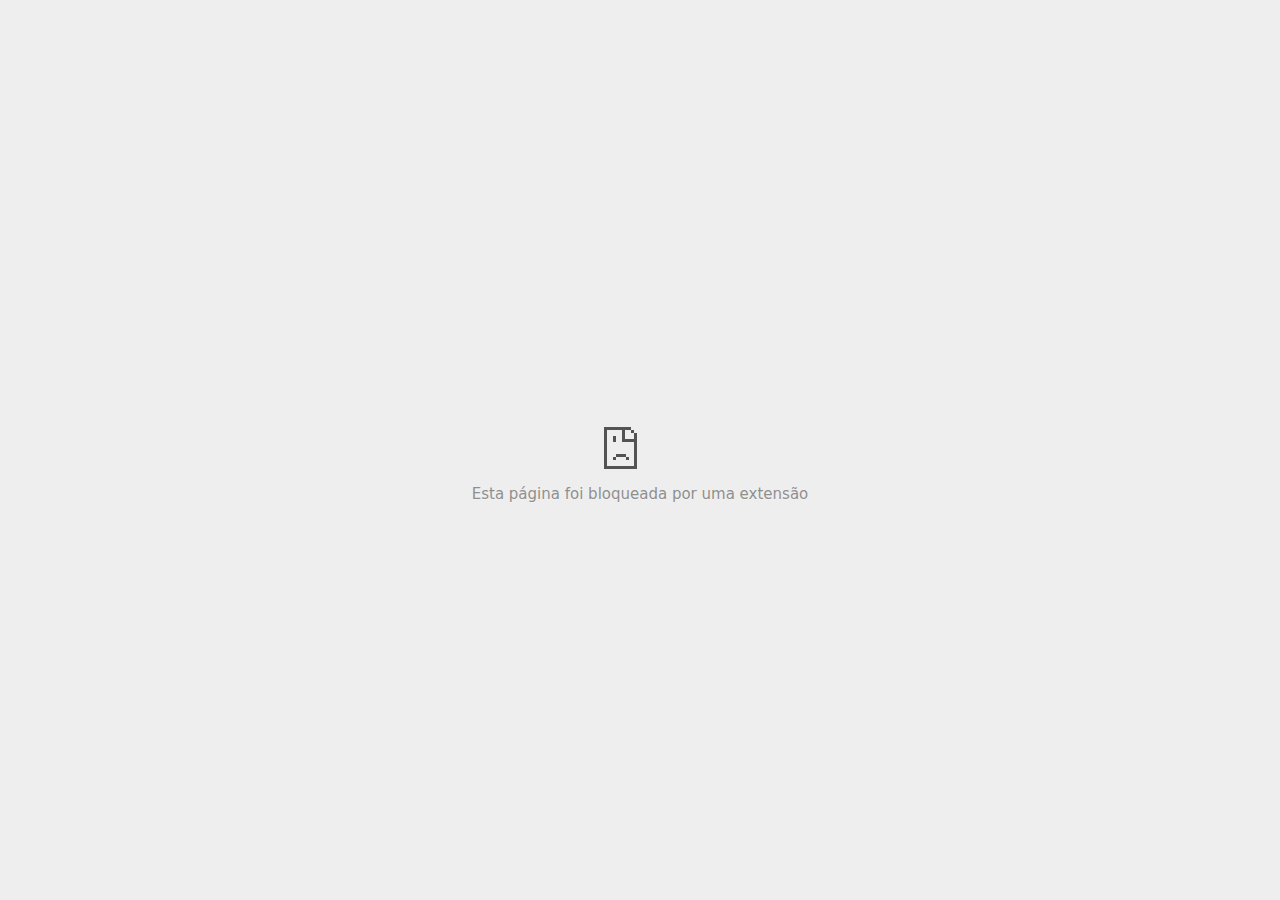
<file: Magrass - Emagrecimento Saudável e Estética e Estética de Resultado_files/868402952(1).html>
<!DOCTYPE html>
<!-- saved from url=(0029)chrome-error://chromewebdata/ -->
<html dir="ltr" lang="pt" subframe=""><head><meta http-equiv="Content-Type" content="text/html; charset=UTF-8">
  
  <meta name="color-scheme" content="light dark">
  <meta name="theme-color" content="#fff">
  <meta name="viewport" content="width=device-width, initial-scale=1.0,
                                 maximum-scale=1.0, user-scalable=no">
  <title>td.doubleclick.net</title>
  <style>/* Copyright 2017 The Chromium Authors
 * Use of this source code is governed by a BSD-style license that can be
 * found in the LICENSE file. */

a {
  color: var(--link-color);
}

body {
  --background-color: #fff;
  --error-code-color: var(--google-gray-700);
  --google-blue-100: rgb(210, 227, 252);
  --google-blue-300: rgb(138, 180, 248);
  --google-blue-600: rgb(26, 115, 232);
  --google-blue-700: rgb(25, 103, 210);
  --google-gray-100: rgb(241, 243, 244);
  --google-gray-300: rgb(218, 220, 224);
  --google-gray-500: rgb(154, 160, 166);
  --google-gray-50: rgb(248, 249, 250);
  --google-gray-600: rgb(128, 134, 139);
  --google-gray-700: rgb(95, 99, 104);
  --google-gray-800: rgb(60, 64, 67);
  --google-gray-900: rgb(32, 33, 36);
  --heading-color: var(--google-gray-900);
  --link-color: rgb(88, 88, 88);
  --popup-container-background-color: rgba(0,0,0,.65);
  --primary-button-fill-color-active: var(--google-blue-700);
  --primary-button-fill-color: var(--google-blue-600);
  --primary-button-text-color: #fff;
  --quiet-background-color: rgb(247, 247, 247);
  --secondary-button-border-color: var(--google-gray-500);
  --secondary-button-fill-color: #fff;
  --secondary-button-hover-border-color: var(--google-gray-600);
  --secondary-button-hover-fill-color: var(--google-gray-50);
  --secondary-button-text-color: var(--google-gray-700);
  --small-link-color: var(--google-gray-700);
  --text-color: var(--google-gray-700);
  background: var(--background-color);
  color: var(--text-color);
  word-wrap: break-word;
}

.nav-wrapper .secondary-button {
  background: var(--secondary-button-fill-color);
  border: 1px solid var(--secondary-button-border-color);
  color: var(--secondary-button-text-color);
  float: none;
  margin: 0;
  padding: 8px 16px;
}

.hidden {
  display: none;
}

html {
  -webkit-text-size-adjust: 100%;
  font-size: 125%;
}

.icon {
  background-repeat: no-repeat;
  background-size: 100%;
}

@media (prefers-color-scheme: dark) {
  body {
    --background-color: var(--google-gray-900);
    --error-code-color: var(--google-gray-500);
    --heading-color: var(--google-gray-500);
    --link-color: var(--google-blue-300);
    --primary-button-fill-color-active: rgb(129, 162, 208);
    --primary-button-fill-color: var(--google-blue-300);
    --primary-button-text-color: var(--google-gray-900);
    --quiet-background-color: var(--background-color);
    --secondary-button-border-color: var(--google-gray-700);
    --secondary-button-fill-color: var(--google-gray-900);
    --secondary-button-hover-fill-color: rgb(48, 51, 57);
    --secondary-button-text-color: var(--google-blue-300);
    --small-link-color: var(--google-blue-300);
    --text-color: var(--google-gray-500);
  }
}
</style>
  <style>/* Copyright 2014 The Chromium Authors
   Use of this source code is governed by a BSD-style license that can be
   found in the LICENSE file. */

button {
  border: 0;
  border-radius: 20px;
  box-sizing: border-box;
  color: var(--primary-button-text-color);
  cursor: pointer;
  float: right;
  font-size: .875em;
  margin: 0;
  padding: 8px 16px;
  transition: box-shadow 150ms cubic-bezier(0.4, 0, 0.2, 1);
  user-select: none;
}

[dir='rtl'] button {
  float: left;
}

.bad-clock button,
.captive-portal button,
.https-only button,
.insecure-form button,
.lookalike-url button,
.main-frame-blocked button,
.neterror button,
.pdf button,
.ssl button,
.enterprise-block button,
.enterprise-warn button,
.safe-browsing-billing button {
  background: var(--primary-button-fill-color);
}

button:active {
  background: var(--primary-button-fill-color-active);
  outline: 0;
}

#debugging {
  display: inline;
  overflow: auto;
}

.debugging-content {
  line-height: 1em;
  margin-bottom: 0;
  margin-top: 1em;
}

.debugging-content-fixed-width {
  display: block;
  font-family: monospace;
  font-size: 1.2em;
  margin-top: 0.5em;
}

.debugging-title {
  font-weight: bold;
}

#details {
  margin: 0 0 50px;
}

#details p:not(:first-of-type) {
  margin-top: 20px;
}

.secondary-button:active {
  border-color: white;
  box-shadow: 0 1px 2px 0 rgba(60, 64, 67, .3),
      0 2px 6px 2px rgba(60, 64, 67, .15);
}

.secondary-button:hover {
  background: var(--secondary-button-hover-fill-color);
  border-color: var(--secondary-button-hover-border-color);
  text-decoration: none;
}

.error-code {
  color: var(--error-code-color);
  font-size: .8em;
  margin-top: 12px;
  text-transform: uppercase;
}

#error-debugging-info {
  font-size: 0.8em;
}

h1 {
  color: var(--heading-color);
  font-size: 1.6em;
  font-weight: normal;
  line-height: 1.25em;
  margin-bottom: 16px;
}

h2 {
  font-size: 1.2em;
  font-weight: normal;
}

.icon {
  height: 72px;
  margin: 0 0 40px;
  width: 72px;
}

input[type=checkbox] {
  opacity: 0;
}

input[type=checkbox]:focus ~ .checkbox::after {
  outline: -webkit-focus-ring-color auto 5px;
}

.interstitial-wrapper {
  box-sizing: border-box;
  font-size: 1em;
  line-height: 1.6em;
  margin: 14vh auto 0;
  max-width: 600px;
  width: 100%;
}

#main-message > p {
  display: inline;
}

#extended-reporting-opt-in {
  font-size: .875em;
  margin-top: 32px;
}

#extended-reporting-opt-in label {
  display: grid;
  grid-template-columns: 1.8em 1fr;
  position: relative;
}

#enhanced-protection-message {
  border-radius: 20px;
  font-size: 1em;
  margin-top: 32px;
  padding: 10px 5px;
}

#enhanced-protection-message a {
  color: var(--google-red-10);
}

#enhanced-protection-message label {
  display: grid;
  grid-template-columns: 2.5em 1fr;
  position: relative;
}

#enhanced-protection-message div {
  margin: 0.5em;
}

#enhanced-protection-message .icon {
  height: 1.5em;
  vertical-align: middle;
  width: 1.5em;
}

.nav-wrapper {
  margin-top: 51px;
}

.nav-wrapper::after {
  clear: both;
  content: '';
  display: table;
  width: 100%;
}

.small-link {
  color: var(--small-link-color);
  font-size: .875em;
}

.checkboxes {
  flex: 0 0 24px;
}

.checkbox {
  --padding: .9em;
  background: transparent;
  display: block;
  height: 1em;
  left: -1em;
  padding-inline-start: var(--padding);
  position: absolute;
  right: 0;
  top: -.5em;
  width: 1em;
}

.checkbox::after {
  border: 1px solid white;
  border-radius: 2px;
  content: '';
  height: 1em;
  left: var(--padding);
  position: absolute;
  top: var(--padding);
  width: 1em;
}

.checkbox::before {
  background: transparent;
  border: 2px solid white;
  border-inline-end-width: 0;
  border-top-width: 0;
  content: '';
  height: .2em;
  left: calc(.3em + var(--padding));
  opacity: 0;
  position: absolute;
  top: calc(.3em  + var(--padding));
  transform: rotate(-45deg);
  width: .5em;
}

input[type=checkbox]:checked ~ .checkbox::before {
  opacity: 1;
}

#recurrent-error-message {
  background: #ededed;
  border-radius: 4px;
  margin-bottom: 16px;
  margin-top: 12px;
  padding: 12px 16px;
}

.showing-recurrent-error-message #extended-reporting-opt-in {
  margin-top: 16px;
}

.showing-recurrent-error-message #enhanced-protection-message {
  margin-top: 16px;
}

@media (max-width: 700px) {
  .interstitial-wrapper {
    padding: 0 10%;
  }

  #error-debugging-info {
    overflow: auto;
  }
}

@media (max-width: 420px) {
  button,
  [dir='rtl'] button,
  .small-link {
    float: none;
    font-size: .825em;
    font-weight: 500;
    margin: 0;
    width: 100%;
  }

  button {
    padding: 16px 24px;
  }

  #details {
    margin: 20px 0 20px 0;
  }

  #details p:not(:first-of-type) {
    margin-top: 10px;
  }

  .secondary-button:not(.hidden) {
    display: block;
    margin-top: 20px;
    text-align: center;
    width: 100%;
  }

  .interstitial-wrapper {
    padding: 0 5%;
  }

  #extended-reporting-opt-in {
    margin-top: 24px;
  }

  #enhanced-protection-message {
    margin-top: 24px;
  }

  .nav-wrapper {
    margin-top: 30px;
  }
}

/**
 * Mobile specific styling.
 * Navigation buttons are anchored to the bottom of the screen.
 * Details message replaces the top content in its own scrollable area.
 */

@media (max-width: 420px) {
  .nav-wrapper .secondary-button {
    border: 0;
    margin: 16px 0 0;
    margin-inline-end: 0;
    padding-bottom: 16px;
    padding-top: 16px;
  }
}

/* Fixed nav. */
@media (min-width: 240px) and (max-width: 420px) and
       (min-height: 401px),
       (min-width: 421px) and (min-height: 240px) and
       (max-height: 560px) {
  body .nav-wrapper {
    background: var(--background-color);
    bottom: 0;
    box-shadow: 0 -12px 24px var(--background-color);
    left: 0;
    margin: 0 auto;
    max-width: 736px;
    padding-inline-end: 24px;
    padding-inline-start: 24px;
    position: fixed;
    right: 0;
    width: 100%;
    z-index: 2;
  }

  .interstitial-wrapper {
    max-width: 736px;
  }

  #details,
  #main-content {
    padding-bottom: 40px;
  }

  #details {
    padding-top: 5.5vh;
  }

  button.small-link {
    color: var(--google-blue-600);
  }
}

@media (max-width: 420px) and (orientation: portrait),
       (max-height: 560px) {
  body {
    margin: 0 auto;
  }

  button,
  [dir='rtl'] button,
  button.small-link,
  .nav-wrapper .secondary-button {
    font-family: Roboto-Regular,Helvetica;
    font-size: .933em;
    margin: 6px 0;
    transform: translatez(0);
  }

  .nav-wrapper {
    box-sizing: border-box;
    padding-bottom: 8px;
    width: 100%;
  }

  #details {
    box-sizing: border-box;
    height: auto;
    margin: 0;
    opacity: 1;
    transition: opacity 250ms cubic-bezier(0.4, 0, 0.2, 1);
  }

  #details.hidden,
  #main-content.hidden {
    height: 0;
    opacity: 0;
    overflow: hidden;
    padding-bottom: 0;
    transition: none;
  }

  h1 {
    font-size: 1.5em;
    margin-bottom: 8px;
  }

  .icon {
    margin-bottom: 5.69vh;
  }

  .interstitial-wrapper {
    box-sizing: border-box;
    margin: 7vh auto 12px;
    padding: 0 24px;
    position: relative;
  }

  .interstitial-wrapper p {
    font-size: .95em;
    line-height: 1.61em;
    margin-top: 8px;
  }

  #main-content {
    margin: 0;
    transition: opacity 100ms cubic-bezier(0.4, 0, 0.2, 1);
  }

  .small-link {
    border: 0;
  }

  .suggested-left > #control-buttons,
  .suggested-right > #control-buttons {
    float: none;
    margin: 0;
  }
}

@media (min-width: 421px) and (min-height: 500px) and (max-height: 560px) {
  .interstitial-wrapper {
    margin-top: 10vh;
  }
}

@media (min-height: 400px) and (orientation:portrait) {
  .interstitial-wrapper {
    margin-bottom: 145px;
  }
}

@media (min-height: 299px) {
  .nav-wrapper {
    padding-bottom: 16px;
  }
}

@media (max-height: 560px) and (min-height: 240px) and (orientation:landscape) {
  .extended-reporting-has-checkbox #details {
    padding-bottom: 80px;
  }
}

@media (min-height: 500px) and (max-height: 650px) and (max-width: 414px) and
       (orientation: portrait) {
  .interstitial-wrapper {
    margin-top: 7vh;
  }
}

@media (min-height: 650px) and (max-width: 414px) and (orientation: portrait) {
  .interstitial-wrapper {
    margin-top: 10vh;
  }
}

/* Small mobile screens. No fixed nav. */
@media (max-height: 400px) and (orientation: portrait),
       (max-height: 239px) and (orientation: landscape),
       (max-width: 419px) and (max-height: 399px) {
  .interstitial-wrapper {
    display: flex;
    flex-direction: column;
    margin-bottom: 0;
  }

  #details {
    flex: 1 1 auto;
    order: 0;
  }

  #main-content {
    flex: 1 1 auto;
    order: 0;
  }

  .nav-wrapper {
    flex: 0 1 auto;
    margin-top: 8px;
    order: 1;
    padding-inline-end: 0;
    padding-inline-start: 0;
    position: relative;
    width: 100%;
  }

  button,
  .nav-wrapper .secondary-button {
    padding: 16px 24px;
  }

  button.small-link {
    color: var(--google-blue-600);
  }
}

@media (max-width: 239px) and (orientation: portrait) {
  .nav-wrapper {
    padding-inline-end: 0;
    padding-inline-start: 0;
  }
}
</style>
  <style>/* Copyright 2013 The Chromium Authors
 * Use of this source code is governed by a BSD-style license that can be
 * found in the LICENSE file. */

/* Don't use the main frame div when the error is in a subframe. */
html[subframe] #main-frame-error {
  display: none;
}

/* Don't use the subframe error div when the error is in a main frame. */
html:not([subframe]) #sub-frame-error {
  display: none;
}

h1 {
  margin-top: 0;
  word-wrap: break-word;
}

h1 span {
  font-weight: 500;
}

a {
  text-decoration: none;
}

.icon {
  -webkit-user-select: none;
  display: inline-block;
}

.icon-generic {
  /* Can't access chrome://theme/IDR_ERROR_NETWORK_GENERIC from an untrusted
   * renderer process, so embed the resource manually. */
  content: image-set(
      url([data-uri]) 1x,
      url([data-uri]) 2x);
}

.icon-info {
  content: image-set(
      url([data-uri]) 1x,
      url([data-uri]) 2x);
}

.icon-offline {
  content: image-set(
      url([data-uri]) 1x,
      url([data-uri]) 2x);
  position: relative;
}

.icon-disabled {
  content: image-set(
      url([data-uri]) 1x,
      url([data-uri]) 2x);
  width: 112px;
}

.hidden {
  display: none;
}

#suggestions-list a {
  color: var(--google-blue-600);
}

#suggestions-list p {
  margin-block-end: 0;
}

#suggestions-list ul {
  margin-top: 0;
}

.single-suggestion {
  list-style-type: none;
  padding-inline-start: 0;
}

#error-information-button {
  content: url([data-uri]);
  height: 24px;
  vertical-align: -.15em;
  width: 24px;
}

.use-popup-container#error-information-popup-container
  #error-information-popup {
  align-items: center;
  background-color: var(--popup-container-background-color);
  display: flex;
  height: 100%;
  left: 0;
  position: fixed;
  top: 0;
  width: 100%;
  z-index: 100;
}

.use-popup-container#error-information-popup-container
  #error-information-popup-content > p {
  margin-bottom: 11px;
  margin-inline-start: 20px;
}

.use-popup-container#error-information-popup-container #suggestions-list ul {
  margin-inline-start: 15px;
}

.use-popup-container#error-information-popup-container
  #error-information-popup-box {
  background-color: var(--background-color);
  left: 5%;
  padding-bottom: 15px;
  padding-top: 15px;
  position: fixed;
  width: 90%;
  z-index: 101;
}

.use-popup-container#error-information-popup-container div.error-code {
  margin-inline-start: 20px;
}

.use-popup-container#error-information-popup-container #suggestions-list p {
  margin-inline-start: 20px;
}

:not(.use-popup-container)#error-information-popup-container
  #error-information-popup-close {
  display: none;
}

#error-information-popup-close {
  margin-bottom: 0;
  margin-inline-end: 35px;
  margin-top: 15px;
  text-align: end;
}

.link-button {
  color: rgb(66, 133, 244);
  display: inline-block;
  font-weight: bold;
  text-transform: uppercase;
}

#sub-frame-error-details {

  color: #8F8F8F;

  /* Not done on mobile for performance reasons. */
  text-shadow: 0 1px 0 rgba(255,255,255,0.3);

}

[jscontent=hostName],
[jscontent=failedUrl] {
  overflow-wrap: break-word;
}

.secondary-button {
  background: #d9d9d9;
  color: #696969;
  margin-inline-end: 16px;
}

.snackbar {
  background: #323232;
  border-radius: 2px;
  bottom: 24px;
  box-sizing: border-box;
  color: #fff;
  font-size: .87em;
  left: 24px;
  max-width: 568px;
  min-width: 288px;
  opacity: 0;
  padding: 16px 24px 12px;
  position: fixed;
  transform: translateY(90px);
  will-change: opacity, transform;
  z-index: 999;
}

.snackbar-show {
  -webkit-animation:
    show-snackbar 250ms cubic-bezier(0, 0, 0.2, 1) forwards,
    hide-snackbar 250ms cubic-bezier(0.4, 0, 1, 1) forwards 5s;
}

@-webkit-keyframes show-snackbar {
  100% {
    opacity: 1;
    transform: translateY(0);
  }
}

@-webkit-keyframes hide-snackbar {
  0% {
    opacity: 1;
    transform: translateY(0);
  }
  100% {
    opacity: 0;
    transform: translateY(90px);
  }
}

.suggestions {
  margin-top: 18px;
}

.suggestion-header {
  font-weight: bold;
  margin-bottom: 4px;
}

.suggestion-body {
  color: #777;
}

/* Decrease padding at low sizes. */
@media (max-width: 640px), (max-height: 640px) {
  h1 {
    margin: 0 0 15px;
  }
  .suggestions {
    margin-top: 10px;
  }
  .suggestion-header {
    margin-bottom: 0;
  }
}

#download-link,
#download-link-clicked {
  margin-bottom: 30px;
  margin-top: 30px;
}

#download-link-clicked {
  color: #BBB;
}

#download-link::before,
#download-link-clicked::before {
  content: url([data-uri]);
  display: inline-block;
  margin-inline-end: 4px;
  vertical-align: -webkit-baseline-middle;
}

#download-link-clicked::before {
  opacity: 0;
  width: 0;
}

#offline-content-list-visibility-card {
  border: 1px solid white;
  border-radius: 8px;
  display: flex;
  font-size: .8em;
  justify-content: space-between;
  line-height: 1;
}

#offline-content-list.list-hidden #offline-content-list-visibility-card {
  border-color: rgb(218, 220, 224);
}

#offline-content-list-visibility-card > div {
  padding: 1em;
}

#offline-content-list-title {
  color: var(--google-gray-700);
}

#offline-content-list-show-text,
#offline-content-list-hide-text {
  color: rgb(66, 133, 244);
}

/* Hides the "hide" text div when the offline content list is collapsed/hidden
 * and, alternatively, hides the "show" text div when the offline content list
 * is expanded/shown.
 */
#offline-content-list.list-hidden #offline-content-list-hide-text,
#offline-content-list:not(.list-hidden) #offline-content-list-show-text {
  display: none;
}

/* Controls the animation of the offline content list when it is expanded/shown.
 */
#offline-content-suggestions {
  /* Max-height has to be set for the height animation to work. The chosen value
   * is a little greater than the maximum height the list will have, when all
   * suggestions have images, so that it is never clamped. This makes so that
   * when the actual height is smaller then the animation is not as smooth.
   */
  max-height: 27em;
  transition: max-height 200ms ease-in, visibility 0s 200ms,
              opacity 200ms 200ms linear;
}

/* Controls the animation of the offline content list when it is
 * collapsed/hidden.
 */
#offline-content-list.list-hidden #offline-content-suggestions {
  max-height: 0;
  opacity: 0;
  transition: opacity 200ms linear, visibility 0s 200ms,
              max-height 200ms 200ms ease-out;
  visibility: hidden;
}

#offline-content-list {
  margin-inline-start: -5%;
  width: 110%;
}

/* The selectors below adjust the "overflow" of the suggestion cards contents
 * based on the same screen size based strategy used for the main frame, which
 * is applied by the `interstitial-wrapper` class. */
@media (max-width: 420px)  {
  #offline-content-list {
    margin-inline-start: -2.5%;
    width: 105%;
  }
}
@media (max-width: 420px) and (orientation: portrait),
       (max-height: 560px) {
  #offline-content-list {
    margin-inline-start: -12px;
    width: calc(100% + 24px);
  }
}

.suggestion-with-image .offline-content-suggestion-thumbnail {
  flex-basis: 8.2em;
  flex-shrink: 0;
}

.suggestion-with-image .offline-content-suggestion-thumbnail > img {
  height: 100%;
  width: 100%;
}

.suggestion-with-image #offline-content-list:not(.is-rtl)
.offline-content-suggestion-thumbnail > img {
  border-bottom-right-radius: 7px;
  border-top-right-radius: 7px;
}

.suggestion-with-image #offline-content-list.is-rtl
.offline-content-suggestion-thumbnail > img {
  border-bottom-left-radius: 7px;
  border-top-left-radius: 7px;
}

.suggestion-with-icon .offline-content-suggestion-thumbnail {
  align-items: center;
  display: flex;
  justify-content: center;
  min-height: 4.2em;
  min-width: 4.2em;
}

.suggestion-with-icon .offline-content-suggestion-thumbnail > div {
  align-items: center;
  background-color: rgb(241, 243, 244);
  border-radius: 50%;
  display: flex;
  height: 2.3em;
  justify-content: center;
  width: 2.3em;
}

.suggestion-with-icon .offline-content-suggestion-thumbnail > div > img {
  height: 1.45em;
  width: 1.45em;
}

.offline-content-suggestion-favicon {
  height: 1em;
  margin-inline-end: 0.4em;
  width: 1.4em;
}

.offline-content-suggestion-favicon > img {
  height: 1.4em;
  width: 1.4em;
}

.no-favicon .offline-content-suggestion-favicon {
  display: none;
}

.image-video {
  content: url([data-uri]);
}

.image-music-note {
  content: url([data-uri]);
}

.image-earth {
  content: url([data-uri]);
}

.image-file {
  content: url([data-uri]);
}

.offline-content-suggestion-texts {
  display: flex;
  flex-direction: column;
  justify-content: space-between;
  line-height: 1.3;
  padding: .9em;
  width: 100%;
}

.offline-content-suggestion-title {
  -webkit-box-orient: vertical;
  -webkit-line-clamp: 3;
  color: rgb(32, 33, 36);
  display: -webkit-box;
  font-size: 1.1em;
  overflow: hidden;
  text-overflow: ellipsis;
}

div.offline-content-suggestion {
  align-items: stretch;
  border: 1px solid rgb(218, 220, 224);
  border-radius: 8px;
  display: flex;
  justify-content: space-between;
  margin-bottom: .8em;
}

.suggestion-with-image {
  flex-direction: row;
  height: 8.2em;
  max-height: 8.2em;
}

.suggestion-with-icon {
  flex-direction: row-reverse;
  height: 4.2em;
  max-height: 4.2em;
}

.suggestion-with-icon .offline-content-suggestion-title {
  -webkit-line-clamp: 1;
  word-break: break-all;
}

.suggestion-with-icon .offline-content-suggestion-texts {
  padding-inline-start: 0;
}

.offline-content-suggestion-attribution-freshness {
  color: rgb(95, 99, 104);
  display: flex;
  font-size: .8em;
  line-height: 1.7em;
}

.offline-content-suggestion-attribution {
  -webkit-box-orient: vertical;
  -webkit-line-clamp: 1;
  display: -webkit-box;
  flex-shrink: 1;
  margin-inline-end: 0.3em;
  overflow: hidden;
  overflow-wrap: break-word;
  text-overflow: ellipsis;
  word-break: break-all;
}

.no-attribution .offline-content-suggestion-attribution {
  display: none;
}

.offline-content-suggestion-freshness::before {
  content: '-';
  display: inline-block;
  flex-shrink: 0;
  margin-inline-end: .1em;
  margin-inline-start: .1em;
}

.no-attribution .offline-content-suggestion-freshness::before {
  display: none;
}

.offline-content-suggestion-freshness {
  flex-shrink: 0;
}

.suggestion-with-image .offline-content-suggestion-pin-spacer {
  flex-grow: 100;
  flex-shrink: 1;
}

.suggestion-with-image .offline-content-suggestion-pin {
  content: url([data-uri]);
  flex-shrink: 0;
  height: 1.4em;
  margin-inline-start: .4em;
  width: 1.4em;
}

/* Controls the animation (and a bit more) of the launch-downloads-home action
 * button when the offline content list is expanded/shown.
 */
#offline-content-list-action {
  text-align: center;
  transition: visibility 0s 200ms, opacity 200ms 200ms linear;
}

/* Controls the animation of the launch-downloads-home action button when the
 * offline content list is collapsed/hidden.
 */
#offline-content-list.list-hidden #offline-content-list-action {
  opacity: 0;
  transition: opacity 200ms linear, visibility 0s 200ms;
  visibility: hidden;
}

#cancel-save-page-button {
  background-image: url([data-uri]);
  background-position: right 27px center;
  background-repeat: no-repeat;
  border: 1px solid var(--google-gray-300);
  border-radius: 5px;
  color: var(--google-gray-700);
  margin-bottom: 26px;
  padding-bottom: 16px;
  padding-inline-end: 88px;
  padding-inline-start: 16px;
  padding-top: 16px;
  text-align: start;
}

html[dir='rtl'] #cancel-save-page-button {
  background-position: left 27px center;
}

#save-page-for-later-button {
  display: flex;
  justify-content: start;
}

#save-page-for-later-button a::before {
  content: url([data-uri]);
  display: inline-block;
  margin-inline-end: 4px;
  vertical-align: -webkit-baseline-middle;
}

.hidden#save-page-for-later-button {
  display: none;
}

/* Don't allow overflow when in a subframe. */
html[subframe] body {
  overflow: hidden;
}

#sub-frame-error {
  -webkit-align-items: center;
  -webkit-flex-flow: column;
  -webkit-justify-content: center;
  background-color: #DDD;
  display: -webkit-flex;
  height: 100%;
  left: 0;
  position: absolute;
  text-align: center;
  top: 0;
  transition: background-color 200ms ease-in-out;
  width: 100%;
}

#sub-frame-error:hover {
  background-color: #EEE;
}

#sub-frame-error .icon-generic {
  margin: 0 0 16px;
}

#sub-frame-error-details {
  margin: 0 10px;
  text-align: center;
  visibility: hidden;
}

/* Show details only when hovering. */
#sub-frame-error:hover #sub-frame-error-details {
  visibility: visible;
}

/* If the iframe is too small, always hide the error code. */
/* TODO(mmenke): See if overflow: no-display works better, once supported. */
@media (max-width: 200px), (max-height: 95px) {
  #sub-frame-error-details {
    display: none;
  }
}

/* Adjust icon for small embedded frames in apps. */
@media (max-height: 100px) {
  #sub-frame-error .icon-generic {
    height: auto;
    margin: 0;
    padding-top: 0;
    width: 25px;
  }
}

/* details-button is special; it's a <button> element that looks like a link. */
#details-button {
  box-shadow: none;
  min-width: 0;
}

/* Styles for platform dependent separation of controls and details button. */
.suggested-left > #control-buttons,
.suggested-right > #details-button {
  float: left;
}

.suggested-right > #control-buttons,
.suggested-left > #details-button {
  float: right;
}

.suggested-left .secondary-button {
  margin-inline-end: 0;
  margin-inline-start: 16px;
}

#details-button.singular {
  float: none;
}

/* download-button shows both icon and text. */
#download-button {
  padding-bottom: 4px;
  padding-top: 4px;
  position: relative;
}

#download-button::before {
  background: image-set(
      url([data-uri]) 1x,
      url([data-uri]) 2x)
    no-repeat;
  content: '';
  display: inline-block;
  height: 24px;
  margin-inline-end: 4px;
  margin-inline-start: -4px;
  vertical-align: middle;
  width: 24px;
}

#download-button:disabled {
  background: rgb(180, 206, 249);
  color: rgb(255, 255, 255);
}

#buttons::after {
  clear: both;
  content: '';
  display: block;
  width: 100%;
}

/* Offline page */
html[dir='rtl'] .runner-container,
html[dir='rtl'].offline .icon-offline {
  transform: scaleX(-1);
}

.offline {
  transition: filter 1.5s cubic-bezier(0.65, 0.05, 0.36, 1),
              background-color 1.5s cubic-bezier(0.65, 0.05, 0.36, 1);

  will-change: filter, background-color;

}

.offline body {
  transition: background-color 1.5s cubic-bezier(0.65, 0.05, 0.36, 1);
}

.offline #main-message > p {
  display: none;
}

.offline.inverted {
  background-color: #fff;
  filter: invert(1);
}

.offline.inverted body {
  background-color: #fff;
}

.offline .interstitial-wrapper {
  color: var(--text-color);
  font-size: 1em;
  line-height: 1.55;
  margin: 0 auto;
  max-width: 600px;
  padding-top: 100px;
  position: relative;
  width: 100%;
}

.offline .runner-container {
  direction: ltr;
  height: 150px;
  max-width: 600px;
  overflow: hidden;
  position: absolute;
  top: 35px;
  width: 44px;
}

.offline .runner-container:focus {
  outline: none;
}

.offline .runner-container:focus-visible {
  outline: 3px solid var(--google-blue-300);
}

.offline .runner-canvas {
  height: 150px;
  max-width: 600px;
  opacity: 1;
  overflow: hidden;
  position: absolute;
  top: 0;
  z-index: 10;
}

.offline .controller {
  height: 100vh;
  left: 0;
  position: absolute;
  top: 0;
  width: 100vw;
  z-index: 9;
}

#offline-resources {
  display: none;
}

#offline-instruction {
  image-rendering: pixelated;
  left: 0;
  margin: auto;
  position: absolute;
  right: 0;
  top: 60px;
  width: fit-content;
}

.offline-runner-live-region {
  bottom: 0;
  clip-path: polygon(0 0, 0 0, 0 0);
  color: var(--background-color);
  display: block;
  font-size: xx-small;
  overflow: hidden;
  position: absolute;
  text-align: center;
  transition: color 1.5s cubic-bezier(0.65, 0.05, 0.36, 1);
  user-select: none;
}

/* Custom toggle */
.slow-speed-option {
  align-items: center;
  background: var(--google-gray-50);
  border-radius: 24px/50%;
  bottom: 0;
  color: var(--error-code-color);
  display: inline-flex;
  font-size: 1em;
  left: 0;
  line-height: 1.1em;
  margin: 5px auto;
  padding: 2px 12px 3px 20px;
  position: absolute;
  right: 0;
  width: max-content;
  z-index: 999;
}

.slow-speed-option.hidden {
  display: none;
}

.slow-speed-option [type=checkbox] {
  opacity: 0;
  pointer-events: none;
  position: absolute;
}

.slow-speed-option .slow-speed-toggle {
  cursor: pointer;
  margin-inline-start: 8px;
  padding: 8px 4px;
  position: relative;
}

.slow-speed-option [type=checkbox]:disabled ~ .slow-speed-toggle {
  cursor: default;
}

.slow-speed-option-label [type=checkbox] {
  opacity: 0;
  pointer-events: none;
  position: absolute;
}

.slow-speed-option .slow-speed-toggle::before,
.slow-speed-option .slow-speed-toggle::after {
  content: '';
  display: block;
  margin: 0 3px;
  transition: all 100ms cubic-bezier(0.4, 0, 1, 1);
}

.slow-speed-option .slow-speed-toggle::before {
  background: rgb(189,193,198);
  border-radius: 0.65em;
  height: 0.9em;
  width: 2em;
}

.slow-speed-option .slow-speed-toggle::after {
  background: #fff;
  border-radius: 50%;
  box-shadow: 0 1px 3px 0 rgb(0 0 0 / 40%);
  height: 1.2em;
  position: absolute;
  top: 51%;
  transform: translate(-20%, -50%);
  width: 1.1em;
}

.slow-speed-option [type=checkbox]:focus + .slow-speed-toggle {
  box-shadow: 0 0 8px rgb(94, 158, 214);
  outline: 1px solid rgb(93, 157, 213);
}

.slow-speed-option [type=checkbox]:checked + .slow-speed-toggle::before {
  background: var(--google-blue-600);
  opacity: 0.5;
}

.slow-speed-option [type=checkbox]:checked + .slow-speed-toggle::after {
  background: var(--google-blue-600);
  transform: translate(calc(2em - 90%), -50%);
}

.slow-speed-option [type=checkbox]:checked:disabled +
  .slow-speed-toggle::before {
  background: rgb(189,193,198);
}

.slow-speed-option [type=checkbox]:checked:disabled +
  .slow-speed-toggle::after {
  background: var(--google-gray-50);
}

@media (max-width: 420px) {
  #download-button {
    padding-bottom: 12px;
    padding-top: 12px;
  }

  .suggested-left > #control-buttons,
  .suggested-right > #control-buttons {
    float: none;
  }

  .snackbar {
    border-radius: 0;
    bottom: 0;
    left: 0;
    width: 100%;
  }
}

@media (max-height: 350px) {
  h1 {
    margin: 0 0 15px;
  }

  .icon-offline {
    margin: 0 0 10px;
  }

  .interstitial-wrapper {
    margin-top: 5%;
  }

  .nav-wrapper {
    margin-top: 30px;
  }
}

@media (min-width: 420px) and (max-width: 736px) and
       (min-height: 240px) and (max-height: 420px) and
       (orientation:landscape) {
  .interstitial-wrapper {
    margin-bottom: 100px;
  }
}

@media (max-width: 360px) and (max-height: 480px) {
  .offline .interstitial-wrapper {
    padding-top: 60px;
  }

  .offline .runner-container {
    top: 8px;
  }
}

@media (min-height: 240px) and (orientation: landscape) {
  .offline .interstitial-wrapper {
    margin-bottom: 90px;
  }

  .icon-offline {
    margin-bottom: 20px;
  }
}

@media (max-height: 320px) and (orientation: landscape) {
  .icon-offline {
    margin-bottom: 0;
  }

  .offline .runner-container {
    top: 10px;
  }
}

@media (max-width: 240px) {
  button {
    padding-inline-end: 12px;
    padding-inline-start: 12px;
  }

  .interstitial-wrapper {
    overflow: inherit;
    padding: 0 8px;
  }
}

@media (max-width: 120px) {
  button {
    width: auto;
  }
}

.arcade-mode,
.arcade-mode .runner-container,
.arcade-mode .runner-canvas {
  image-rendering: pixelated;
  max-width: 100%;
  overflow: hidden;
}

.arcade-mode #buttons,
.arcade-mode #main-content {
  opacity: 0;
  overflow: hidden;
}

.arcade-mode .interstitial-wrapper {
  height: 100vh;
  max-width: 100%;
  overflow: hidden;
}

.arcade-mode .runner-container {
  left: 0;
  margin: auto;
  right: 0;
  transform-origin: top center;
  transition: transform 250ms cubic-bezier(0.4, 0, 1, 1) 400ms;
  z-index: 2;
}

@media (prefers-color-scheme: dark) {
  .icon {
    filter: invert(1);
  }

  .offline .runner-canvas {
    filter: invert(1);
  }

  .offline.inverted {
    background-color: var(--background-color);
    filter: invert(0);
  }

  .offline.inverted body {
    background-color: #fff;
  }

  .offline.inverted .offline-runner-live-region {
    color: #fff;
  }

  #suggestions-list a {
    color: var(--link-color);
  }

  #error-information-button {
    filter: invert(0.6);
  }

  .slow-speed-option {
    background: var(--google-gray-800);
    color: var(--google-gray-100);
  }

  .slow-speed-option .slow-speed-toggle::before,
  .slow-speed-option [type=checkbox]:checked:disabled +
    .slow-speed-toggle::before {
     background: rgb(189,193,198);
  }

  .slow-speed-option [type=checkbox]:checked + .slow-speed-toggle::after,
  .slow-speed-option [type=checkbox]:checked + .slow-speed-toggle::before {
    background: var(--google-blue-300);
  }
}
</style>
  <script>(function(){function l(a,b,c){return Function.prototype.call.apply(Array.prototype.slice,arguments)}function m(a,b,c){var e=l(arguments,2);return function(){return b.apply(a,e)}}function n(a,b){var c=new p(b);for(c.h=[a];c.h.length;){var e=c,d=c.h.shift();e.i(d);for(d=d.firstChild;d;d=d.nextSibling)1==d.nodeType&&e.h.push(d);}}function p(a){this.i=a;}function q(a){a.style.display="";}function r(a){a.style.display="none";}var t=/\s*;\s*/;function u(a,b){this.l.apply(this,arguments);}u.prototype.l=function(a,b){this.a||(this.a={});if(b){var c=this.a,e=b.a;for(d in e)c[d]=e[d];}else {var d=this.a;e=v;for(c in e)d[c]=e[c];}this.a.$this=a;this.a.$context=this;this.f="undefined"!=typeof a&&null!=a?a:"";b||(this.a.$top=this.f);};var v={$default:null},w=[];function x(a){for(var b in a.a)delete a.a[b];a.f=null;w.push(a);}function y(a,b,c){try{return b.call(c,a.a,a.f)}catch(e){return v.$default}}
u.prototype.clone=function(a,b,c){if(0<w.length){var e=w.pop();u.call(e,a,this);a=e;}else a=new u(a,this);a.a.$index=b;a.a.$count=c;return a};var z;window.trustedTypes&&(z=trustedTypes.createPolicy("jstemplate",{createScript:function(a){return a}}));var A={};function B(a){if(!A[a])try{var b="(function(a_, b_) { with (a_) with (b_) return "+a+" })",c=window.trustedTypes?z.createScript(b):b;A[a]=window.eval(c);}catch(e){}return A[a]}
function E(a){var b=[];a=a.split(t);for(var c=0,e=a.length;c<e;++c){var d=a[c].indexOf(":");if(!(0>d)){var g=a[c].substr(0,d).replace(/^\s+/,"").replace(/\s+$/,"");d=B(a[c].substr(d+1));b.push(g,d);}}return b}function F(){}var G=0,H={0:{}},I={},J={},K=[];function L(a){a.__jstcache||n(a,function(b){M(b);});}var N=[["jsselect",B],["jsdisplay",B],["jsvalues",E],["jsvars",E],["jseval",function(a){var b=[];a=a.split(t);for(var c=0,e=a.length;c<e;++c)if(a[c]){var d=B(a[c]);b.push(d);}return b}],["transclude",function(a){return a}],["jscontent",B],["jsskip",B]];
function M(a){if(a.__jstcache)return a.__jstcache;var b=a.getAttribute("jstcache");if(null!=b)return a.__jstcache=H[b];b=K.length=0;for(var c=N.length;b<c;++b){var e=N[b][0],d=a.getAttribute(e);J[e]=d;null!=d&&K.push(e+"="+d);}if(0==K.length)return a.setAttribute("jstcache","0"),a.__jstcache=H[0];var g=K.join("&");if(b=I[g])return a.setAttribute("jstcache",b),a.__jstcache=H[b];var h={};b=0;for(c=N.length;b<c;++b){d=N[b];e=d[0];var f=d[1];d=J[e];null!=d&&(h[e]=f(d));}b=""+ ++G;a.setAttribute("jstcache",
b);H[b]=h;I[g]=b;return a.__jstcache=h}function P(a,b){a.j.push(b);a.o.push(0);}function Q(a){return a.c.length?a.c.pop():[]}
F.prototype.g=function(a,b){var c=R(b),e=c.transclude;if(e)(c=S(e))?(b.parentNode.replaceChild(c,b),e=Q(this),e.push(this.g,a,c),P(this,e)):b.parentNode.removeChild(b);else if(c=c.jsselect){c=y(a,c,b);var d=b.getAttribute("jsinstance");var g=!1;d&&("*"==d.charAt(0)?(d=parseInt(d.substr(1),10),g=!0):d=parseInt(d,10));var h=null!=c&&"object"==typeof c&&"number"==typeof c.length;e=h?c.length:1;var f=h&&0==e;if(h)if(f)d?b.parentNode.removeChild(b):(b.setAttribute("jsinstance","*0"),r(b));else if(q(b),
null===d||""===d||g&&d<e-1){g=Q(this);d=d||0;for(h=e-1;d<h;++d){var k=b.cloneNode(!0);b.parentNode.insertBefore(k,b);T(k,c,d);f=a.clone(c[d],d,e);g.push(this.b,f,k,x,f,null);}T(b,c,d);f=a.clone(c[d],d,e);g.push(this.b,f,b,x,f,null);P(this,g);}else d<e?(g=c[d],T(b,c,d),f=a.clone(g,d,e),g=Q(this),g.push(this.b,f,b,x,f,null),P(this,g)):b.parentNode.removeChild(b);else null==c?r(b):(q(b),f=a.clone(c,0,1),g=Q(this),g.push(this.b,f,b,x,f,null),P(this,g));}else this.b(a,b);};
F.prototype.b=function(a,b){var c=R(b),e=c.jsdisplay;if(e){if(!y(a,e,b)){r(b);return}q(b);}if(e=c.jsvars)for(var d=0,g=e.length;d<g;d+=2){var h=e[d],f=y(a,e[d+1],b);a.a[h]=f;}if(e=c.jsvalues)for(d=0,g=e.length;d<g;d+=2)if(f=e[d],h=y(a,e[d+1],b),"$"==f.charAt(0))a.a[f]=h;else if("."==f.charAt(0)){f=f.substr(1).split(".");for(var k=b,O=f.length,C=0,U=O-1;C<U;++C){var D=f[C];k[D]||(k[D]={});k=k[D];}k[f[O-1]]=h;}else f&&("boolean"==typeof h?h?b.setAttribute(f,f):b.removeAttribute(f):b.setAttribute(f,""+h));
if(e=c.jseval)for(d=0,g=e.length;d<g;++d)y(a,e[d],b);e=c.jsskip;if(!e||!y(a,e,b))if(c=c.jscontent){if(c=""+y(a,c,b),b.innerHTML!=c){for(;b.firstChild;)e=b.firstChild,e.parentNode.removeChild(e);b.appendChild(this.m.createTextNode(c));}}else {c=Q(this);for(e=b.firstChild;e;e=e.nextSibling)1==e.nodeType&&c.push(this.g,a,e);c.length&&P(this,c);}};function R(a){if(a.__jstcache)return a.__jstcache;var b=a.getAttribute("jstcache");return b?a.__jstcache=H[b]:M(a)}
function S(a,b){var c=document;if(b){var e=c.getElementById(a);if(!e){e=b();var d=c.getElementById("jsts");d||(d=c.createElement("div"),d.id="jsts",r(d),d.style.position="absolute",c.body.appendChild(d));var g=c.createElement("div");d.appendChild(g);g.innerHTML=e;e=c.getElementById(a);}c=e;}else c=c.getElementById(a);return c?(L(c),c=c.cloneNode(!0),c.removeAttribute("id"),c):null}function T(a,b,c){c==b.length-1?a.setAttribute("jsinstance","*"+c):a.setAttribute("jsinstance",""+c);}window.jstGetTemplate=S;window.JsEvalContext=u;window.jstProcess=function(a,b){var c=new F;L(b);c.m=b?9==b.nodeType?b:b.ownerDocument||document:document;var e=m(c,c.g,a,b),d=c.j=[],g=c.o=[];c.c=[];e();for(var h,f,k;d.length;)h=d[d.length-1],e=g[g.length-1],e>=h.length?(e=c,f=d.pop(),f.length=0,e.c.push(f),g.pop()):(f=h[e++],k=h[e++],h=h[e++],g[g.length-1]=e,f.call(c,k,h));};
})();

// Copyright 2017 The Chromium Authors
// Use of this source code is governed by a BSD-style license that can be
// found in the LICENSE file.


const HIDDEN_CLASS$1 = 'hidden';

// 

//

// Copyright 2015 The Chromium Authors
// Use of this source code is governed by a BSD-style license that can be
// found in the LICENSE file.


let mobileNav = false;

/**
 * For small screen mobile the navigation buttons are moved
 * below the advanced text.
 */
function onResize() {
  const helpOuterBox = document.querySelector('#details');
  const mainContent = document.querySelector('#main-content');
  const mediaQuery = '(min-width: 240px) and (max-width: 420px) and ' +
      '(min-height: 401px), ' +
      '(max-height: 560px) and (min-height: 240px) and ' +
      '(min-width: 421px)';

  const detailsHidden = helpOuterBox.classList.contains(HIDDEN_CLASS$1);
  const runnerContainer = document.querySelector('.runner-container');

  // Check for change in nav status.
  if (mobileNav !== window.matchMedia(mediaQuery).matches) {
    mobileNav = !mobileNav;

    // Handle showing the top content / details sections according to state.
    if (mobileNav) {
      mainContent.classList.toggle(HIDDEN_CLASS$1, !detailsHidden);
      helpOuterBox.classList.toggle(HIDDEN_CLASS$1, detailsHidden);
      if (runnerContainer) {
        runnerContainer.classList.toggle(HIDDEN_CLASS$1, !detailsHidden);
      }
    } else if (!detailsHidden) {
      // Non mobile nav with visible details.
      mainContent.classList.remove(HIDDEN_CLASS$1);
      helpOuterBox.classList.remove(HIDDEN_CLASS$1);
      if (runnerContainer) {
        runnerContainer.classList.remove(HIDDEN_CLASS$1);
      }
    }
  }
}

function setupMobileNav() {
  window.addEventListener('resize', onResize);
  onResize();
}

document.addEventListener('DOMContentLoaded', setupMobileNav);

// Copyright 2022 The Chromium Authors
// Use of this source code is governed by a BSD-style license that can be
// found in the LICENSE file.
/**
 * Verify |value| is truthy.
 * @param value A value to check for truthiness. Note that this
 *     may be used to test whether |value| is defined or not, and we don't want
 *     to force a cast to boolean.
 */
function assert(value, message) {
    if (value) {
        return;
    }
    throw new Error('Assertion failed' + (message ? `: ${message}` : ''));
}

// Copyright 2022 The Chromium Authors
// Use of this source code is governed by a BSD-style license that can be
// found in the LICENSE file.
/**
 * @fileoverview This file defines a singleton which provides access to all data
 * that is available as soon as the page's resources are loaded (before DOM
 * content has finished loading). This data includes both localized strings and
 * any data that is important to have ready from a very early stage (e.g. things
 * that must be displayed right away).
 *
 * Note that loadTimeData is not guaranteed to be consistent between page
 * refreshes (https://crbug.com/740629) and should not contain values that might
 * change if the page is re-opened later.
 */
class LoadTimeData {
    data_ = null;
    /**
     * Sets the backing object.
     *
     * Note that there is no getter for |data_| to discourage abuse of the form:
     *
     *     var value = loadTimeData.data()['key'];
     */
    set data(value) {
        assert(!this.data_, 'Re-setting data.');
        this.data_ = value;
    }
    /**
     * @param id An ID of a value that might exist.
     * @return True if |id| is a key in the dictionary.
     */
    valueExists(id) {
        assert(this.data_, 'No data. Did you remember to include strings.js?');
        return id in this.data_;
    }
    /**
     * Fetches a value, expecting that it exists.
     * @param id The key that identifies the desired value.
     * @return The corresponding value.
     */
    getValue(id) {
        assert(this.data_, 'No data. Did you remember to include strings.js?');
        const value = this.data_[id];
        assert(typeof value !== 'undefined', 'Could not find value for ' + id);
        return value;
    }
    /**
     * As above, but also makes sure that the value is a string.
     * @param id The key that identifies the desired string.
     * @return The corresponding string value.
     */
    getString(id) {
        const value = this.getValue(id);
        assert(typeof value === 'string', `[${value}] (${id}) is not a string`);
        return value;
    }
    /**
     * Returns a formatted localized string where $1 to $9 are replaced by the
     * second to the tenth argument.
     * @param id The ID of the string we want.
     * @param args The extra values to include in the formatted output.
     * @return The formatted string.
     */
    getStringF(id, ...args) {
        const value = this.getString(id);
        if (!value) {
            return '';
        }
        return this.substituteString(value, ...args);
    }
    /**
     * Returns a formatted localized string where $1 to $9 are replaced by the
     * second to the tenth argument. Any standalone $ signs must be escaped as
     * $$.
     * @param label The label to substitute through. This is not an resource ID.
     * @param args The extra values to include in the formatted output.
     * @return The formatted string.
     */
    substituteString(label, ...args) {
        return label.replace(/\$(.|$|\n)/g, function (m) {
            assert(m.match(/\$[$1-9]/), 'Unescaped $ found in localized string.');
            if (m === '$$') {
                return '$';
            }
            const substitute = args[Number(m[1]) - 1];
            if (substitute === undefined || substitute === null) {
                // Not all callers actually provide values for all substitutes. Return
                // an empty value for this case.
                return '';
            }
            return substitute.toString();
        });
    }
    /**
     * Returns a formatted string where $1 to $9 are replaced by the second to
     * tenth argument, split apart into a list of pieces describing how the
     * substitution was performed. Any standalone $ signs must be escaped as $$.
     * @param label A localized string to substitute through.
     *     This is not an resource ID.
     * @param args The extra values to include in the formatted output.
     * @return The formatted string pieces.
     */
    getSubstitutedStringPieces(label, ...args) {
        // Split the string by separately matching all occurrences of $1-9 and of
        // non $1-9 pieces.
        const pieces = (label.match(/(\$[1-9])|(([^$]|\$([^1-9]|$))+)/g) ||
            []).map(function (p) {
            // Pieces that are not $1-9 should be returned after replacing $$
            // with $.
            if (!p.match(/^\$[1-9]$/)) {
                assert((p.match(/\$/g) || []).length % 2 === 0, 'Unescaped $ found in localized string.');
                return { value: p.replace(/\$\$/g, '$'), arg: null };
            }
            // Otherwise, return the substitution value.
            const substitute = args[Number(p[1]) - 1];
            if (substitute === undefined || substitute === null) {
                // Not all callers actually provide values for all substitutes. Return
                // an empty value for this case.
                return { value: '', arg: p };
            }
            return { value: substitute.toString(), arg: p };
        });
        return pieces;
    }
    /**
     * As above, but also makes sure that the value is a boolean.
     * @param id The key that identifies the desired boolean.
     * @return The corresponding boolean value.
     */
    getBoolean(id) {
        const value = this.getValue(id);
        assert(typeof value === 'boolean', `[${value}] (${id}) is not a boolean`);
        return value;
    }
    /**
     * As above, but also makes sure that the value is an integer.
     * @param id The key that identifies the desired number.
     * @return The corresponding number value.
     */
    getInteger(id) {
        const value = this.getValue(id);
        assert(typeof value === 'number', `[${value}] (${id}) is not a number`);
        assert(value === Math.floor(value), 'Number isn\'t integer: ' + value);
        return value;
    }
    /**
     * Override values in loadTimeData with the values found in |replacements|.
     * @param replacements The dictionary object of keys to replace.
     */
    overrideValues(replacements) {
        assert(typeof replacements === 'object', 'Replacements must be a dictionary object.');
        assert(this.data_, 'Data must exist before being overridden');
        for (const key in replacements) {
            this.data_[key] = replacements[key];
        }
    }
    /**
     * Reset loadTimeData's data. Should only be used in tests.
     * @param newData The data to restore to, when null restores to unset state.
     */
    resetForTesting(newData = null) {
        this.data_ = newData;
    }
    /**
     * @return Whether loadTimeData.data has been set.
     */
    isInitialized() {
        return this.data_ !== null;
    }
}
const loadTimeData = new LoadTimeData();

// Copyright 2023 The Chromium Authors
// Use of this source code is governed by a BSD-style license that can be
// found in the LICENSE file.

const HIDDEN_CLASS = 'hidden';

// Copyright 2021 The Chromium Authors
// Use of this source code is governed by a BSD-style license that can be
// found in the LICENSE file.


//******************************************************************************

/**
 * Collision box object.
 * @param {number} x X position.
 * @param {number} y Y Position.
 * @param {number} w Width.
 * @param {number} h Height.
 * @constructor
 */
function CollisionBox(x, y, w, h) {
  this.x = x;
  this.y = y;
  this.width = w;
  this.height = h;
}

/**
 * T-Rex runner sprite definitions.
 */
const spriteDefinitionByType = {
  original: {
    LDPI: {
      BACKGROUND_EL: {x: 86, y: 2},
      CACTUS_LARGE: {x: 332, y: 2},
      CACTUS_SMALL: {x: 228, y: 2},
      OBSTACLE_2: {x: 332, y: 2},
      OBSTACLE: {x: 228, y: 2},
      CLOUD: {x: 86, y: 2},
      HORIZON: {x: 2, y: 54},
      MOON: {x: 484, y: 2},
      PTERODACTYL: {x: 134, y: 2},
      RESTART: {x: 2, y: 68},
      TEXT_SPRITE: {x: 655, y: 2},
      TREX: {x: 848, y: 2},
      STAR: {x: 645, y: 2},
      COLLECTABLE: {x: 2, y: 2},
      ALT_GAME_END: {x: 121, y: 2},
    },
    HDPI: {
      BACKGROUND_EL: {x: 166, y: 2},
      CACTUS_LARGE: {x: 652, y: 2},
      CACTUS_SMALL: {x: 446, y: 2},
      OBSTACLE_2: {x: 652, y: 2},
      OBSTACLE: {x: 446, y: 2},
      CLOUD: {x: 166, y: 2},
      HORIZON: {x: 2, y: 104},
      MOON: {x: 954, y: 2},
      PTERODACTYL: {x: 260, y: 2},
      RESTART: {x: 2, y: 130},
      TEXT_SPRITE: {x: 1294, y: 2},
      TREX: {x: 1678, y: 2},
      STAR: {x: 1276, y: 2},
      COLLECTABLE: {x: 4, y: 4},
      ALT_GAME_END: {x: 242, y: 4},
    },
    MAX_GAP_COEFFICIENT: 1.5,
    MAX_OBSTACLE_LENGTH: 3,
    HAS_CLOUDS: 1,
    BOTTOM_PAD: 10,
    TREX: {
      WAITING_1: {x: 44, w: 44, h: 47, xOffset: 0},
      WAITING_2: {x: 0, w: 44, h: 47, xOffset: 0},
      RUNNING_1: {x: 88, w: 44, h: 47, xOffset: 0},
      RUNNING_2: {x: 132, w: 44, h: 47, xOffset: 0},
      JUMPING: {x: 0, w: 44, h: 47, xOffset: 0},
      CRASHED: {x: 220, w: 44, h: 47, xOffset: 0},
      COLLISION_BOXES: [
        new CollisionBox(22, 0, 17, 16),
        new CollisionBox(1, 18, 30, 9),
        new CollisionBox(10, 35, 14, 8),
        new CollisionBox(1, 24, 29, 5),
        new CollisionBox(5, 30, 21, 4),
        new CollisionBox(9, 34, 15, 4),
      ],
    },
    /** @type {Array<ObstacleType>} */
    OBSTACLES: [
      {
        type: 'CACTUS_SMALL',
        width: 17,
        height: 35,
        yPos: 105,
        multipleSpeed: 4,
        minGap: 120,
        minSpeed: 0,
        collisionBoxes: [
          new CollisionBox(0, 7, 5, 27),
          new CollisionBox(4, 0, 6, 34),
          new CollisionBox(10, 4, 7, 14),
        ],
      },
      {
        type: 'CACTUS_LARGE',
        width: 25,
        height: 50,
        yPos: 90,
        multipleSpeed: 7,
        minGap: 120,
        minSpeed: 0,
        collisionBoxes: [
          new CollisionBox(0, 12, 7, 38),
          new CollisionBox(8, 0, 7, 49),
          new CollisionBox(13, 10, 10, 38),
        ],
      },
      {
        type: 'PTERODACTYL',
        width: 46,
        height: 40,
        yPos: [100, 75, 50],    // Variable height.
        yPosMobile: [100, 50],  // Variable height mobile.
        multipleSpeed: 999,
        minSpeed: 8.5,
        minGap: 150,
        collisionBoxes: [
          new CollisionBox(15, 15, 16, 5),
          new CollisionBox(18, 21, 24, 6),
          new CollisionBox(2, 14, 4, 3),
          new CollisionBox(6, 10, 4, 7),
          new CollisionBox(10, 8, 6, 9),
        ],
        numFrames: 2,
        frameRate: 1000 / 6,
        speedOffset: .8,
      },
    ],
    BACKGROUND_EL: {
      'CLOUD': {
        HEIGHT: 14,
        MAX_CLOUD_GAP: 400,
        MAX_SKY_LEVEL: 30,
        MIN_CLOUD_GAP: 100,
        MIN_SKY_LEVEL: 71,
        OFFSET: 4,
        WIDTH: 46,
        X_POS: 1,
        Y_POS: 120,
      },
    },
    BACKGROUND_EL_CONFIG: {
      MAX_BG_ELS: 1,
      MAX_GAP: 400,
      MIN_GAP: 100,
      POS: 0,
      SPEED: 0.5,
      Y_POS: 125,
    },
    LINES: [
      {SOURCE_X: 2, SOURCE_Y: 52, WIDTH: 600, HEIGHT: 12, YPOS: 127},
    ],
  },
};

// Copyright 2014 The Chromium Authors
// Use of this source code is governed by a BSD-style license that can be
// found in the LICENSE file.


/**
 * T-Rex runner.
 * @param {string} outerContainerId Outer containing element id.
 * @param {!Object=} opt_config
 * @constructor
 * @implements {EventListener}
 * @export
 */
function Runner(outerContainerId, opt_config) {
  // Singleton
  if (Runner.instance_) {
    return Runner.instance_;
  }
  Runner.instance_ = this;

  this.outerContainerEl = document.querySelector(outerContainerId);
  this.containerEl = null;
  this.snackbarEl = null;
  // A div to intercept touch events. Only set while (playing && useTouch).
  this.touchController = null;

  this.config = opt_config || Object.assign(Runner.config, Runner.normalConfig);
  // Logical dimensions of the container.
  this.dimensions = Runner.defaultDimensions;

  this.gameType = null;
  Runner.spriteDefinition = spriteDefinitionByType['original'];

  this.altGameImageSprite = null;
  this.altGameModeActive = false;
  this.altGameModeFlashTimer = null;
  this.fadeInTimer = 0;

  this.canvas = null;
  this.canvasCtx = null;

  this.tRex = null;

  this.distanceMeter = null;
  this.distanceRan = 0;

  this.highestScore = 0;
  this.syncHighestScore = false;

  this.time = 0;
  this.runningTime = 0;
  this.msPerFrame = 1000 / FPS;
  this.currentSpeed = this.config.SPEED;
  Runner.slowDown = false;

  this.obstacles = [];

  this.activated = false; // Whether the easter egg has been activated.
  this.playing = false; // Whether the game is currently in play state.
  this.crashed = false;
  this.paused = false;
  this.inverted = false;
  this.invertTimer = 0;
  this.resizeTimerId_ = null;

  this.playCount = 0;

  // Sound FX.
  this.audioBuffer = null;

  /** @type {Object} */
  this.soundFx = {};
  this.generatedSoundFx = null;

  // Global web audio context for playing sounds.
  this.audioContext = null;

  // Images.
  this.images = {};
  this.imagesLoaded = 0;

  // Gamepad state.
  this.pollingGamepads = false;
  this.gamepadIndex = undefined;
  this.previousGamepad = null;

  if (this.isDisabled()) {
    this.setupDisabledRunner();
  } else {
    if (Runner.isAltGameModeEnabled()) {
      this.initAltGameType();
      Runner.gameType = this.gameType;
    }
    this.loadImages();

    window['initializeEasterEggHighScore'] =
        this.initializeHighScore.bind(this);
  }
}

/**
 * Default game width.
 * @const
 */
const DEFAULT_WIDTH = 600;

/**
 * Frames per second.
 * @const
 */
const FPS = 60;

/** @const */
const IS_HIDPI = window.devicePixelRatio > 1;

/** @const */
const IS_IOS = /CriOS/.test(window.navigator.userAgent);

/** @const */
const IS_MOBILE = /Android/.test(window.navigator.userAgent) || IS_IOS;

/** @const */
const IS_RTL = document.querySelector('html').dir == 'rtl';

/** @const */
const ARCADE_MODE_URL = 'chrome://dino/';

/** @const */
const RESOURCE_POSTFIX = 'offline-resources-';

/** @const */
const A11Y_STRINGS = {
  ariaLabel: 'dinoGameA11yAriaLabel',
  description: 'dinoGameA11yDescription',
  gameOver: 'dinoGameA11yGameOver',
  highScore: 'dinoGameA11yHighScore',
  jump: 'dinoGameA11yJump',
  started: 'dinoGameA11yStartGame',
  speedLabel: 'dinoGameA11ySpeedToggle',
};

/**
 * Default game configuration.
 * Shared config for all  versions of the game. Additional parameters are
 * defined in Runner.normalConfig and Runner.slowConfig.
 */
Runner.config = {
  AUDIOCUE_PROXIMITY_THRESHOLD: 190,
  AUDIOCUE_PROXIMITY_THRESHOLD_MOBILE_A11Y: 250,
  BG_CLOUD_SPEED: 0.2,
  BOTTOM_PAD: 10,
  // Scroll Y threshold at which the game can be activated.
  CANVAS_IN_VIEW_OFFSET: -10,
  CLEAR_TIME: 3000,
  CLOUD_FREQUENCY: 0.5,
  FADE_DURATION: 1,
  FLASH_DURATION: 1000,
  GAMEOVER_CLEAR_TIME: 1200,
  INITIAL_JUMP_VELOCITY: 12,
  INVERT_FADE_DURATION: 12000,
  MAX_BLINK_COUNT: 3,
  MAX_CLOUDS: 6,
  MAX_OBSTACLE_LENGTH: 3,
  MAX_OBSTACLE_DUPLICATION: 2,
  RESOURCE_TEMPLATE_ID: 'audio-resources',
  SPEED: 6,
  SPEED_DROP_COEFFICIENT: 3,
  ARCADE_MODE_INITIAL_TOP_POSITION: 35,
  ARCADE_MODE_TOP_POSITION_PERCENT: 0.1,
};

Runner.normalConfig = {
  ACCELERATION: 0.001,
  AUDIOCUE_PROXIMITY_THRESHOLD: 190,
  AUDIOCUE_PROXIMITY_THRESHOLD_MOBILE_A11Y: 250,
  GAP_COEFFICIENT: 0.6,
  INVERT_DISTANCE: 700,
  MAX_SPEED: 13,
  MOBILE_SPEED_COEFFICIENT: 1.2,
  SPEED: 6,
};


Runner.slowConfig = {
  ACCELERATION: 0.0005,
  AUDIOCUE_PROXIMITY_THRESHOLD: 170,
  AUDIOCUE_PROXIMITY_THRESHOLD_MOBILE_A11Y: 220,
  GAP_COEFFICIENT: 0.3,
  INVERT_DISTANCE: 350,
  MAX_SPEED: 9,
  MOBILE_SPEED_COEFFICIENT: 1.5,
  SPEED: 4.2,
};


/**
 * Default dimensions.
 */
Runner.defaultDimensions = {
  WIDTH: DEFAULT_WIDTH,
  HEIGHT: 150,
};


/**
 * CSS class names.
 * @enum {string}
 */
Runner.classes = {
  ARCADE_MODE: 'arcade-mode',
  CANVAS: 'runner-canvas',
  CONTAINER: 'runner-container',
  CRASHED: 'crashed',
  ICON: 'icon-offline',
  INVERTED: 'inverted',
  SNACKBAR: 'snackbar',
  SNACKBAR_SHOW: 'snackbar-show',
  TOUCH_CONTROLLER: 'controller',
};


/**
 * Sound FX. Reference to the ID of the audio tag on interstitial page.
 * @enum {string}
 */
Runner.sounds = {
  BUTTON_PRESS: 'offline-sound-press',
  HIT: 'offline-sound-hit',
  SCORE: 'offline-sound-reached',
};


/**
 * Key code mapping.
 * @enum {Object}
 */
Runner.keycodes = {
  JUMP: {'38': 1, '32': 1},  // Up, spacebar
  DUCK: {'40': 1},           // Down
  RESTART: {'13': 1},        // Enter
};


/**
 * Runner event names.
 * @enum {string}
 */
Runner.events = {
  ANIM_END: 'webkitAnimationEnd',
  CLICK: 'click',
  KEYDOWN: 'keydown',
  KEYUP: 'keyup',
  POINTERDOWN: 'pointerdown',
  POINTERUP: 'pointerup',
  RESIZE: 'resize',
  TOUCHEND: 'touchend',
  TOUCHSTART: 'touchstart',
  VISIBILITY: 'visibilitychange',
  BLUR: 'blur',
  FOCUS: 'focus',
  LOAD: 'load',
  GAMEPADCONNECTED: 'gamepadconnected',
};

Runner.prototype = {
  /**
   * Initialize alternative game type.
   */
  initAltGameType() {
    if (GAME_TYPE.length > 0) {
      this.gameType = loadTimeData && loadTimeData.valueExists('altGameType') ?
          GAME_TYPE[parseInt(loadTimeData.getValue('altGameType'), 10) - 1] :
          '';
    }
  },

  /**
   * Whether the easter egg has been disabled. CrOS enterprise enrolled devices.
   * @return {boolean}
   */
  isDisabled() {
    return loadTimeData && loadTimeData.valueExists('disabledEasterEgg');
  },

  /**
   * For disabled instances, set up a snackbar with the disabled message.
   */
  setupDisabledRunner() {
    this.containerEl = document.createElement('div');
    this.containerEl.className = Runner.classes.SNACKBAR;
    this.containerEl.textContent = loadTimeData.getValue('disabledEasterEgg');
    this.outerContainerEl.appendChild(this.containerEl);

    // Show notification when the activation key is pressed.
    document.addEventListener(Runner.events.KEYDOWN, function(e) {
      if (Runner.keycodes.JUMP[e.keyCode]) {
        this.containerEl.classList.add(Runner.classes.SNACKBAR_SHOW);
        document.querySelector('.icon').classList.add('icon-disabled');
      }
    }.bind(this));
  },

  /**
   * Setting individual settings for debugging.
   * @param {string} setting
   * @param {number|string} value
   */
  updateConfigSetting(setting, value) {
    if (setting in this.config && value !== undefined) {
      this.config[setting] = value;

      switch (setting) {
        case 'GRAVITY':
        case 'MIN_JUMP_HEIGHT':
        case 'SPEED_DROP_COEFFICIENT':
          this.tRex.config[setting] = value;
          break;
        case 'INITIAL_JUMP_VELOCITY':
          this.tRex.setJumpVelocity(value);
          break;
        case 'SPEED':
          this.setSpeed(/** @type {number} */ (value));
          break;
      }
    }
  },

  /**
   * Creates an on page image element from the base 64 encoded string source.
   * @param {string} resourceName Name in data object,
   * @return {HTMLImageElement} The created element.
   */
  createImageElement(resourceName) {
    const imgSrc = loadTimeData && loadTimeData.valueExists(resourceName) ?
        loadTimeData.getString(resourceName) :
        null;

    if (imgSrc) {
      const el =
          /** @type {HTMLImageElement} */ (document.createElement('img'));
      el.id = resourceName;
      el.src = imgSrc;
      document.getElementById('offline-resources').appendChild(el);
      return el;
    }
    return null;
  },

  /**
   * Cache the appropriate image sprite from the page and get the sprite sheet
   * definition.
   */
  loadImages() {
    let scale = '1x';
    this.spriteDef = Runner.spriteDefinition.LDPI;
    if (IS_HIDPI) {
      scale = '2x';
      this.spriteDef = Runner.spriteDefinition.HDPI;
    }

    Runner.imageSprite = /** @type {HTMLImageElement} */
        (document.getElementById(RESOURCE_POSTFIX + scale));

    if (this.gameType) {
      Runner.altGameImageSprite = /** @type {HTMLImageElement} */
          (this.createImageElement('altGameSpecificImage' + scale));
      Runner.altCommonImageSprite = /** @type {HTMLImageElement} */
          (this.createImageElement('altGameCommonImage' + scale));
    }
    Runner.origImageSprite = Runner.imageSprite;

    // Disable the alt game mode if the sprites can't be loaded.
    if (!Runner.altGameImageSprite || !Runner.altCommonImageSprite) {
      Runner.isAltGameModeEnabled = () => false;
      this.altGameModeActive = false;
    }

    if (Runner.imageSprite.complete) {
      this.init();
    } else {
      // If the images are not yet loaded, add a listener.
      Runner.imageSprite.addEventListener(Runner.events.LOAD,
          this.init.bind(this));
    }
  },

  /**
   * Load and decode base 64 encoded sounds.
   */
  loadSounds() {
    if (!IS_IOS) {
      this.audioContext = new AudioContext();

      const resourceTemplate =
          document.getElementById(this.config.RESOURCE_TEMPLATE_ID).content;

      for (const sound in Runner.sounds) {
        let soundSrc =
            resourceTemplate.getElementById(Runner.sounds[sound]).src;
        soundSrc = soundSrc.substr(soundSrc.indexOf(',') + 1);
        const buffer = decodeBase64ToArrayBuffer(soundSrc);

        // Async, so no guarantee of order in array.
        this.audioContext.decodeAudioData(buffer, function(index, audioData) {
            this.soundFx[index] = audioData;
          }.bind(this, sound));
      }
    }
  },

  /**
   * Sets the game speed. Adjust the speed accordingly if on a smaller screen.
   * @param {number=} opt_speed
   */
  setSpeed(opt_speed) {
    const speed = opt_speed || this.currentSpeed;

    // Reduce the speed on smaller mobile screens.
    if (this.dimensions.WIDTH < DEFAULT_WIDTH) {
      const mobileSpeed = Runner.slowDown ? speed :
                                            speed * this.dimensions.WIDTH /
              DEFAULT_WIDTH * this.config.MOBILE_SPEED_COEFFICIENT;
      this.currentSpeed = mobileSpeed > speed ? speed : mobileSpeed;
    } else if (opt_speed) {
      this.currentSpeed = opt_speed;
    }
  },

  /**
   * Game initialiser.
   */
  init() {
    // Hide the static icon.
    document.querySelector('.' + Runner.classes.ICON).style.visibility =
        'hidden';

    this.adjustDimensions();
    this.setSpeed();

    const ariaLabel = getA11yString(A11Y_STRINGS.ariaLabel);
    this.containerEl = document.createElement('div');
    this.containerEl.setAttribute('role', IS_MOBILE ? 'button' : 'application');
    this.containerEl.setAttribute('tabindex', '0');
    this.containerEl.setAttribute('title', ariaLabel);

    this.containerEl.className = Runner.classes.CONTAINER;

    // Player canvas container.
    this.canvas = createCanvas(this.containerEl, this.dimensions.WIDTH,
        this.dimensions.HEIGHT);

    // Live region for game status updates.
    this.a11yStatusEl = document.createElement('span');
    this.a11yStatusEl.className = 'offline-runner-live-region';
    this.a11yStatusEl.setAttribute('aria-live', 'assertive');
    this.a11yStatusEl.textContent = '';
    Runner.a11yStatusEl = this.a11yStatusEl;

    // Add checkbox to slow down the game.
    this.slowSpeedCheckboxLabel = document.createElement('label');
    this.slowSpeedCheckboxLabel.className = 'slow-speed-option hidden';
    this.slowSpeedCheckboxLabel.textContent =
        getA11yString(A11Y_STRINGS.speedLabel);

    this.slowSpeedCheckbox = document.createElement('input');
    this.slowSpeedCheckbox.setAttribute('type', 'checkbox');
    this.slowSpeedCheckbox.setAttribute(
        'title', getA11yString(A11Y_STRINGS.speedLabel));
    this.slowSpeedCheckbox.setAttribute('tabindex', '0');
    this.slowSpeedCheckbox.setAttribute('checked', 'checked');

    this.slowSpeedToggleEl = document.createElement('span');
    this.slowSpeedToggleEl.className = 'slow-speed-toggle';

    this.slowSpeedCheckboxLabel.appendChild(this.slowSpeedCheckbox);
    this.slowSpeedCheckboxLabel.appendChild(this.slowSpeedToggleEl);

    if (IS_IOS) {
      this.outerContainerEl.appendChild(this.a11yStatusEl);
    } else {
      this.containerEl.appendChild(this.a11yStatusEl);
    }

    announcePhrase(getA11yString(A11Y_STRINGS.description));

    this.generatedSoundFx = new GeneratedSoundFx();

    this.canvasCtx =
        /** @type {CanvasRenderingContext2D} */ (this.canvas.getContext('2d'));
    this.canvasCtx.fillStyle = '#f7f7f7';
    this.canvasCtx.fill();
    Runner.updateCanvasScaling(this.canvas);

    // Horizon contains clouds, obstacles and the ground.
    this.horizon = new Horizon(this.canvas, this.spriteDef, this.dimensions,
        this.config.GAP_COEFFICIENT);

    // Distance meter
    this.distanceMeter = new DistanceMeter(this.canvas,
          this.spriteDef.TEXT_SPRITE, this.dimensions.WIDTH);

    // Draw t-rex
    this.tRex = new Trex(this.canvas, this.spriteDef.TREX);

    this.outerContainerEl.appendChild(this.containerEl);
    this.outerContainerEl.appendChild(this.slowSpeedCheckboxLabel);

    this.startListening();
    this.update();

    window.addEventListener(Runner.events.RESIZE,
        this.debounceResize.bind(this));

    // Handle dark mode
    const darkModeMediaQuery =
        window.matchMedia('(prefers-color-scheme: dark)');
    this.isDarkMode = darkModeMediaQuery && darkModeMediaQuery.matches;
    darkModeMediaQuery.addListener((e) => {
      this.isDarkMode = e.matches;
    });
  },

  /**
   * Create the touch controller. A div that covers whole screen.
   */
  createTouchController() {
    this.touchController = document.createElement('div');
    this.touchController.className = Runner.classes.TOUCH_CONTROLLER;
    this.touchController.addEventListener(Runner.events.TOUCHSTART, this);
    this.touchController.addEventListener(Runner.events.TOUCHEND, this);
    this.outerContainerEl.appendChild(this.touchController);
  },

  /**
   * Debounce the resize event.
   */
  debounceResize() {
    if (!this.resizeTimerId_) {
      this.resizeTimerId_ =
          setInterval(this.adjustDimensions.bind(this), 250);
    }
  },

  /**
   * Adjust game space dimensions on resize.
   */
  adjustDimensions() {
    clearInterval(this.resizeTimerId_);
    this.resizeTimerId_ = null;

    const boxStyles = window.getComputedStyle(this.outerContainerEl);
    const padding = Number(boxStyles.paddingLeft.substr(0,
        boxStyles.paddingLeft.length - 2));

    this.dimensions.WIDTH = this.outerContainerEl.offsetWidth - padding * 2;
    if (this.isArcadeMode()) {
      this.dimensions.WIDTH = Math.min(DEFAULT_WIDTH, this.dimensions.WIDTH);
      if (this.activated) {
        this.setArcadeModeContainerScale();
      }
    }

    // Redraw the elements back onto the canvas.
    if (this.canvas) {
      this.canvas.width = this.dimensions.WIDTH;
      this.canvas.height = this.dimensions.HEIGHT;

      Runner.updateCanvasScaling(this.canvas);

      this.distanceMeter.calcXPos(this.dimensions.WIDTH);
      this.clearCanvas();
      this.horizon.update(0, 0, true);
      this.tRex.update(0);

      // Outer container and distance meter.
      if (this.playing || this.crashed || this.paused) {
        this.containerEl.style.width = this.dimensions.WIDTH + 'px';
        this.containerEl.style.height = this.dimensions.HEIGHT + 'px';
        this.distanceMeter.update(0, Math.ceil(this.distanceRan));
        this.stop();
      } else {
        this.tRex.draw(0, 0);
      }

      // Game over panel.
      if (this.crashed && this.gameOverPanel) {
        this.gameOverPanel.updateDimensions(this.dimensions.WIDTH);
        this.gameOverPanel.draw(this.altGameModeActive, this.tRex);
      }
    }
  },

  /**
   * Play the game intro.
   * Canvas container width expands out to the full width.
   */
  playIntro() {
    if (!this.activated && !this.crashed) {
      this.playingIntro = true;
      this.tRex.playingIntro = true;

      // CSS animation definition.
      const keyframes = '@-webkit-keyframes intro { ' +
            'from { width:' + Trex.config.WIDTH + 'px }' +
            'to { width: ' + this.dimensions.WIDTH + 'px }' +
          '}';
      document.styleSheets[0].insertRule(keyframes, 0);

      this.containerEl.addEventListener(Runner.events.ANIM_END,
          this.startGame.bind(this));

      this.containerEl.style.webkitAnimation = 'intro .4s ease-out 1 both';
      this.containerEl.style.width = this.dimensions.WIDTH + 'px';

      this.setPlayStatus(true);
      this.activated = true;
    } else if (this.crashed) {
      this.restart();
    }
  },


  /**
   * Update the game status to started.
   */
  startGame() {
    if (this.isArcadeMode()) {
      this.setArcadeMode();
    }
    this.toggleSpeed();
    this.runningTime = 0;
    this.playingIntro = false;
    this.tRex.playingIntro = false;
    this.containerEl.style.webkitAnimation = '';
    this.playCount++;
    this.generatedSoundFx.background();
    announcePhrase(getA11yString(A11Y_STRINGS.started));

    if (Runner.audioCues) {
      this.containerEl.setAttribute('title', getA11yString(A11Y_STRINGS.jump));
    }

    // Handle tabbing off the page. Pause the current game.
    document.addEventListener(Runner.events.VISIBILITY,
          this.onVisibilityChange.bind(this));

    window.addEventListener(Runner.events.BLUR,
          this.onVisibilityChange.bind(this));

    window.addEventListener(Runner.events.FOCUS,
          this.onVisibilityChange.bind(this));
  },

  clearCanvas() {
    this.canvasCtx.clearRect(0, 0, this.dimensions.WIDTH,
        this.dimensions.HEIGHT);
  },

  /**
   * Checks whether the canvas area is in the viewport of the browser
   * through the current scroll position.
   * @return boolean.
   */
  isCanvasInView() {
    return this.containerEl.getBoundingClientRect().top >
        Runner.config.CANVAS_IN_VIEW_OFFSET;
  },

  /**
   * Enable the alt game mode. Switching out the sprites.
   */
  enableAltGameMode() {
    Runner.imageSprite = Runner.altGameImageSprite;
    Runner.spriteDefinition = spriteDefinitionByType[Runner.gameType];

    if (IS_HIDPI) {
      this.spriteDef = Runner.spriteDefinition.HDPI;
    } else {
      this.spriteDef = Runner.spriteDefinition.LDPI;
    }

    this.altGameModeActive = true;
    this.tRex.enableAltGameMode(this.spriteDef.TREX);
    this.horizon.enableAltGameMode(this.spriteDef);
    this.generatedSoundFx.background();
  },

  /**
   * Update the game frame and schedules the next one.
   */
  update() {
    this.updatePending = false;

    const now = getTimeStamp();
    let deltaTime = now - (this.time || now);

    // Flashing when switching game modes.
    if (this.altGameModeFlashTimer < 0 || this.altGameModeFlashTimer === 0) {
      this.altGameModeFlashTimer = null;
      this.tRex.setFlashing(false);
      this.enableAltGameMode();
    } else if (this.altGameModeFlashTimer > 0) {
      this.altGameModeFlashTimer -= deltaTime;
      this.tRex.update(deltaTime);
      deltaTime = 0;
    }

    this.time = now;

    if (this.playing) {
      this.clearCanvas();

      // Additional fade in - Prevents jump when switching sprites
      if (this.altGameModeActive &&
          this.fadeInTimer <= this.config.FADE_DURATION) {
        this.fadeInTimer += deltaTime / 1000;
        this.canvasCtx.globalAlpha = this.fadeInTimer;
      } else {
        this.canvasCtx.globalAlpha = 1;
      }

      if (this.tRex.jumping) {
        this.tRex.updateJump(deltaTime);
      }

      this.runningTime += deltaTime;
      const hasObstacles = this.runningTime > this.config.CLEAR_TIME;

      // First jump triggers the intro.
      if (this.tRex.jumpCount === 1 && !this.playingIntro) {
        this.playIntro();
      }

      // The horizon doesn't move until the intro is over.
      if (this.playingIntro) {
        this.horizon.update(0, this.currentSpeed, hasObstacles);
      } else if (!this.crashed) {
        const showNightMode = this.isDarkMode ^ this.inverted;
        deltaTime = !this.activated ? 0 : deltaTime;
        this.horizon.update(
            deltaTime, this.currentSpeed, hasObstacles, showNightMode);
      }

      // Check for collisions.
      let collision = hasObstacles &&
          checkForCollision(this.horizon.obstacles[0], this.tRex);

      // For a11y, audio cues.
      if (Runner.audioCues && hasObstacles) {
        const jumpObstacle =
            this.horizon.obstacles[0].typeConfig.type != 'COLLECTABLE';

        if (!this.horizon.obstacles[0].jumpAlerted) {
          const threshold = Runner.isMobileMouseInput ?
              Runner.config.AUDIOCUE_PROXIMITY_THRESHOLD_MOBILE_A11Y :
              Runner.config.AUDIOCUE_PROXIMITY_THRESHOLD;
          const adjProximityThreshold = threshold +
              (threshold * Math.log10(this.currentSpeed / Runner.config.SPEED));

          if (this.horizon.obstacles[0].xPos < adjProximityThreshold) {
            if (jumpObstacle) {
              this.generatedSoundFx.jump();
            }
            this.horizon.obstacles[0].jumpAlerted = true;
          }
        }
      }

      // Activated alt game mode.
      if (Runner.isAltGameModeEnabled() && collision &&
          this.horizon.obstacles[0].typeConfig.type == 'COLLECTABLE') {
        this.horizon.removeFirstObstacle();
        this.tRex.setFlashing(true);
        collision = false;
        this.altGameModeFlashTimer = this.config.FLASH_DURATION;
        this.runningTime = 0;
        this.generatedSoundFx.collect();
      }

      if (!collision) {
        this.distanceRan += this.currentSpeed * deltaTime / this.msPerFrame;

        if (this.currentSpeed < this.config.MAX_SPEED) {
          this.currentSpeed += this.config.ACCELERATION;
        }
      } else {
        this.gameOver();
      }

      const playAchievementSound = this.distanceMeter.update(deltaTime,
          Math.ceil(this.distanceRan));

      if (!Runner.audioCues && playAchievementSound) {
        this.playSound(this.soundFx.SCORE);
      }

      // Night mode.
      if (!Runner.isAltGameModeEnabled()) {
        if (this.invertTimer > this.config.INVERT_FADE_DURATION) {
          this.invertTimer = 0;
          this.invertTrigger = false;
          this.invert(false);
        } else if (this.invertTimer) {
          this.invertTimer += deltaTime;
        } else {
          const actualDistance =
              this.distanceMeter.getActualDistance(Math.ceil(this.distanceRan));

          if (actualDistance > 0) {
            this.invertTrigger =
                !(actualDistance % this.config.INVERT_DISTANCE);

            if (this.invertTrigger && this.invertTimer === 0) {
              this.invertTimer += deltaTime;
              this.invert(false);
            }
          }
        }
      }
    }

    if (this.playing || (!this.activated &&
        this.tRex.blinkCount < Runner.config.MAX_BLINK_COUNT)) {
      this.tRex.update(deltaTime);
      this.scheduleNextUpdate();
    }
  },

  /**
   * Event handler.
   * @param {Event} e
   */
  handleEvent(e) {
    return (function(evtType, events) {
      switch (evtType) {
        case events.KEYDOWN:
        case events.TOUCHSTART:
        case events.POINTERDOWN:
          this.onKeyDown(e);
          break;
        case events.KEYUP:
        case events.TOUCHEND:
        case events.POINTERUP:
          this.onKeyUp(e);
          break;
        case events.GAMEPADCONNECTED:
          this.onGamepadConnected(e);
          break;
      }
    }.bind(this))(e.type, Runner.events);
  },

  /**
   * Initialize audio cues if activated by focus on the canvas element.
   * @param {Event} e
   */
  handleCanvasKeyPress(e) {
    if (!this.activated && !Runner.audioCues) {
      this.toggleSpeed();
      Runner.audioCues = true;
      this.generatedSoundFx.init();
      Runner.generatedSoundFx = this.generatedSoundFx;
      Runner.config.CLEAR_TIME *= 1.2;
    } else if (e.keyCode && Runner.keycodes.JUMP[e.keyCode]) {
      this.onKeyDown(e);
    }
  },

  /**
   * Prevent space key press from scrolling.
   * @param {Event} e
   */
  preventScrolling(e) {
    if (e.keyCode === 32) {
      e.preventDefault();
    }
  },

  /**
   * Toggle speed setting if toggle is shown.
   */
  toggleSpeed() {
    if (Runner.audioCues) {
      const speedChange = Runner.slowDown != this.slowSpeedCheckbox.checked;

      if (speedChange) {
        Runner.slowDown = this.slowSpeedCheckbox.checked;
        const updatedConfig =
            Runner.slowDown ? Runner.slowConfig : Runner.normalConfig;

        Runner.config = Object.assign(Runner.config, updatedConfig);
        this.currentSpeed = updatedConfig.SPEED;
        this.tRex.enableSlowConfig();
        this.horizon.adjustObstacleSpeed();
      }
      if (this.playing) {
        this.disableSpeedToggle(true);
      }
    }
  },

  /**
   * Show the speed toggle.
   * From focus event or when audio cues are activated.
   * @param {Event=} e
   */
  showSpeedToggle(e) {
    const isFocusEvent = e && e.type == 'focus';
    if (Runner.audioCues || isFocusEvent) {
      this.slowSpeedCheckboxLabel.classList.toggle(
          HIDDEN_CLASS, isFocusEvent ? false : !this.crashed);
    }
  },

  /**
   * Disable the speed toggle.
   * @param {boolean} disable
   */
  disableSpeedToggle(disable) {
    if (disable) {
      this.slowSpeedCheckbox.setAttribute('disabled', 'disabled');
    } else {
      this.slowSpeedCheckbox.removeAttribute('disabled');
    }
  },

  /**
   * Bind relevant key / mouse / touch listeners.
   */
  startListening() {
    // A11y keyboard / screen reader activation.
    this.containerEl.addEventListener(
        Runner.events.KEYDOWN, this.handleCanvasKeyPress.bind(this));
    if (!IS_MOBILE) {
      this.containerEl.addEventListener(
          Runner.events.FOCUS, this.showSpeedToggle.bind(this));
    }
    this.canvas.addEventListener(
        Runner.events.KEYDOWN, this.preventScrolling.bind(this));
    this.canvas.addEventListener(
        Runner.events.KEYUP, this.preventScrolling.bind(this));

    // Keys.
    document.addEventListener(Runner.events.KEYDOWN, this);
    document.addEventListener(Runner.events.KEYUP, this);

    // Touch / pointer.
    this.containerEl.addEventListener(Runner.events.TOUCHSTART, this);
    document.addEventListener(Runner.events.POINTERDOWN, this);
    document.addEventListener(Runner.events.POINTERUP, this);

    if (this.isArcadeMode()) {
      // Gamepad
      window.addEventListener(Runner.events.GAMEPADCONNECTED, this);
    }
  },

  /**
   * Remove all listeners.
   */
  stopListening() {
    document.removeEventListener(Runner.events.KEYDOWN, this);
    document.removeEventListener(Runner.events.KEYUP, this);

    if (this.touchController) {
      this.touchController.removeEventListener(Runner.events.TOUCHSTART, this);
      this.touchController.removeEventListener(Runner.events.TOUCHEND, this);
    }

    this.containerEl.removeEventListener(Runner.events.TOUCHSTART, this);
    document.removeEventListener(Runner.events.POINTERDOWN, this);
    document.removeEventListener(Runner.events.POINTERUP, this);

    if (this.isArcadeMode()) {
      window.removeEventListener(Runner.events.GAMEPADCONNECTED, this);
    }
  },

  /**
   * Process keydown.
   * @param {Event} e
   */
  onKeyDown(e) {
    // Prevent native page scrolling whilst tapping on mobile.
    if (IS_MOBILE && this.playing) {
      e.preventDefault();
    }

    if (this.isCanvasInView()) {
      // Allow toggling of speed toggle.
      if (Runner.keycodes.JUMP[e.keyCode] &&
          e.target == this.slowSpeedCheckbox) {
        return;
      }

      if (!this.crashed && !this.paused) {
        // For a11y, screen reader activation.
        const isMobileMouseInput = IS_MOBILE &&
                e.type === Runner.events.POINTERDOWN &&
                e.pointerType == 'mouse' && e.target == this.containerEl ||
            (IS_IOS && e.pointerType == 'touch' &&
             document.activeElement == this.containerEl);

        if (Runner.keycodes.JUMP[e.keyCode] ||
            e.type === Runner.events.TOUCHSTART || isMobileMouseInput ||
            (Runner.keycodes.DUCK[e.keyCode] && this.altGameModeActive)) {
          e.preventDefault();
          // Starting the game for the first time.
          if (!this.playing) {
            // Started by touch so create a touch controller.
            if (!this.touchController && e.type === Runner.events.TOUCHSTART) {
              this.createTouchController();
            }

            if (isMobileMouseInput) {
              this.handleCanvasKeyPress(e);
            }
            this.loadSounds();
            this.setPlayStatus(true);
            this.update();
            if (window.errorPageController) {
              errorPageController.trackEasterEgg();
            }
          }
          // Start jump.
          if (!this.tRex.jumping && !this.tRex.ducking) {
            if (Runner.audioCues) {
              this.generatedSoundFx.cancelFootSteps();
            } else {
              this.playSound(this.soundFx.BUTTON_PRESS);
            }
            this.tRex.startJump(this.currentSpeed);
          }
          // Ducking is disabled on alt game modes.
        } else if (
            !this.altGameModeActive && this.playing &&
            Runner.keycodes.DUCK[e.keyCode]) {
          e.preventDefault();
          if (this.tRex.jumping) {
            // Speed drop, activated only when jump key is not pressed.
            this.tRex.setSpeedDrop();
          } else if (!this.tRex.jumping && !this.tRex.ducking) {
            // Duck.
            this.tRex.setDuck(true);
          }
        }
      }
    }
  },

  /**
   * Process key up.
   * @param {Event} e
   */
  onKeyUp(e) {
    const keyCode = String(e.keyCode);
    const isjumpKey = Runner.keycodes.JUMP[keyCode] ||
        e.type === Runner.events.TOUCHEND || e.type === Runner.events.POINTERUP;

    if (this.isRunning() && isjumpKey) {
      this.tRex.endJump();
    } else if (Runner.keycodes.DUCK[keyCode]) {
      this.tRex.speedDrop = false;
      this.tRex.setDuck(false);
    } else if (this.crashed) {
      // Check that enough time has elapsed before allowing jump key to restart.
      const deltaTime = getTimeStamp() - this.time;

      if (this.isCanvasInView() &&
          (Runner.keycodes.RESTART[keyCode] || this.isLeftClickOnCanvas(e) ||
          (deltaTime >= this.config.GAMEOVER_CLEAR_TIME &&
          Runner.keycodes.JUMP[keyCode]))) {
        this.handleGameOverClicks(e);
      }
    } else if (this.paused && isjumpKey) {
      // Reset the jump state
      this.tRex.reset();
      this.play();
    }
  },

  /**
   * Process gamepad connected event.
   * @param {Event} e
   */
  onGamepadConnected(e) {
    if (!this.pollingGamepads) {
      this.pollGamepadState();
    }
  },

  /**
   * rAF loop for gamepad polling.
   */
  pollGamepadState() {
    const gamepads = navigator.getGamepads();
    this.pollActiveGamepad(gamepads);

    this.pollingGamepads = true;
    requestAnimationFrame(this.pollGamepadState.bind(this));
  },

  /**
   * Polls for a gamepad with the jump button pressed. If one is found this
   * becomes the "active" gamepad and all others are ignored.
   * @param {!Array<Gamepad>} gamepads
   */
  pollForActiveGamepad(gamepads) {
    for (let i = 0; i < gamepads.length; ++i) {
      if (gamepads[i] && gamepads[i].buttons.length > 0 &&
          gamepads[i].buttons[0].pressed) {
        this.gamepadIndex = i;
        this.pollActiveGamepad(gamepads);
        return;
      }
    }
  },

  /**
   * Polls the chosen gamepad for button presses and generates KeyboardEvents
   * to integrate with the rest of the game logic.
   * @param {!Array<Gamepad>} gamepads
   */
  pollActiveGamepad(gamepads) {
    if (this.gamepadIndex === undefined) {
      this.pollForActiveGamepad(gamepads);
      return;
    }

    const gamepad = gamepads[this.gamepadIndex];
    if (!gamepad) {
      this.gamepadIndex = undefined;
      this.pollForActiveGamepad(gamepads);
      return;
    }

    // The gamepad specification defines the typical mapping of physical buttons
    // to button indicies: https://w3c.github.io/gamepad/#remapping
    this.pollGamepadButton(gamepad, 0, 38);  // Jump
    if (gamepad.buttons.length >= 2) {
      this.pollGamepadButton(gamepad, 1, 40);  // Duck
    }
    if (gamepad.buttons.length >= 10) {
      this.pollGamepadButton(gamepad, 9, 13);  // Restart
    }

    this.previousGamepad = gamepad;
  },

  /**
   * Generates a key event based on a gamepad button.
   * @param {!Gamepad} gamepad
   * @param {number} buttonIndex
   * @param {number} keyCode
   */
  pollGamepadButton(gamepad, buttonIndex, keyCode) {
    const state = gamepad.buttons[buttonIndex].pressed;
    let previousState = false;
    if (this.previousGamepad) {
      previousState = this.previousGamepad.buttons[buttonIndex].pressed;
    }
    // Generate key events on the rising and falling edge of a button press.
    if (state !== previousState) {
      const e = new KeyboardEvent(state ? Runner.events.KEYDOWN
                                      : Runner.events.KEYUP,
                                { keyCode: keyCode });
      document.dispatchEvent(e);
    }
  },

  /**
   * Handle interactions on the game over screen state.
   * A user is able to tap the high score twice to reset it.
   * @param {Event} e
   */
  handleGameOverClicks(e) {
    if (e.target != this.slowSpeedCheckbox) {
      e.preventDefault();
      if (this.distanceMeter.hasClickedOnHighScore(e) && this.highestScore) {
        if (this.distanceMeter.isHighScoreFlashing()) {
          // Subsequent click, reset the high score.
          this.saveHighScore(0, true);
          this.distanceMeter.resetHighScore();
        } else {
          // First click, flash the high score.
          this.distanceMeter.startHighScoreFlashing();
        }
      } else {
        this.distanceMeter.cancelHighScoreFlashing();
        this.restart();
      }
    }
  },

  /**
   * Returns whether the event was a left click on canvas.
   * On Windows right click is registered as a click.
   * @param {Event} e
   * @return {boolean}
   */
  isLeftClickOnCanvas(e) {
    return e.button != null && e.button < 2 &&
        e.type === Runner.events.POINTERUP &&
        (e.target === this.canvas ||
         (IS_MOBILE && Runner.audioCues && e.target === this.containerEl));
  },

  /**
   * RequestAnimationFrame wrapper.
   */
  scheduleNextUpdate() {
    if (!this.updatePending) {
      this.updatePending = true;
      this.raqId = requestAnimationFrame(this.update.bind(this));
    }
  },

  /**
   * Whether the game is running.
   * @return {boolean}
   */
  isRunning() {
    return !!this.raqId;
  },

  /**
   * Set the initial high score as stored in the user's profile.
   * @param {number} highScore
   */
  initializeHighScore(highScore) {
    this.syncHighestScore = true;
    highScore = Math.ceil(highScore);
    if (highScore < this.highestScore) {
      if (window.errorPageController) {
        errorPageController.updateEasterEggHighScore(this.highestScore);
      }
      return;
    }
    this.highestScore = highScore;
    this.distanceMeter.setHighScore(this.highestScore);
  },

  /**
   * Sets the current high score and saves to the profile if available.
   * @param {number} distanceRan Total distance ran.
   * @param {boolean=} opt_resetScore Whether to reset the score.
   */
  saveHighScore(distanceRan, opt_resetScore) {
    this.highestScore = Math.ceil(distanceRan);
    this.distanceMeter.setHighScore(this.highestScore);

    // Store the new high score in the profile.
    if (this.syncHighestScore && window.errorPageController) {
      if (opt_resetScore) {
        errorPageController.resetEasterEggHighScore();
      } else {
        errorPageController.updateEasterEggHighScore(this.highestScore);
      }
    }
  },

  /**
   * Game over state.
   */
  gameOver() {
    this.playSound(this.soundFx.HIT);
    vibrate(200);

    this.stop();
    this.crashed = true;
    this.distanceMeter.achievement = false;

    this.tRex.update(100, Trex.status.CRASHED);

    // Game over panel.
    if (!this.gameOverPanel) {
      const origSpriteDef = IS_HIDPI ? spriteDefinitionByType.original.HDPI :
                                       spriteDefinitionByType.original.LDPI;

      if (this.canvas) {
        if (Runner.isAltGameModeEnabled) {
          this.gameOverPanel = new GameOverPanel(
              this.canvas, origSpriteDef.TEXT_SPRITE, origSpriteDef.RESTART,
              this.dimensions, origSpriteDef.ALT_GAME_END,
              this.altGameModeActive);
        } else {
          this.gameOverPanel = new GameOverPanel(
              this.canvas, origSpriteDef.TEXT_SPRITE, origSpriteDef.RESTART,
              this.dimensions);
        }
      }
    }

    this.gameOverPanel.draw(this.altGameModeActive, this.tRex);

    // Update the high score.
    if (this.distanceRan > this.highestScore) {
      this.saveHighScore(this.distanceRan);
    }

    // Reset the time clock.
    this.time = getTimeStamp();

    if (Runner.audioCues) {
      this.generatedSoundFx.stopAll();
      announcePhrase(
          getA11yString(A11Y_STRINGS.gameOver)
              .replace(
                  '$1',
                  this.distanceMeter.getActualDistance(this.distanceRan)
                      .toString()) +
          ' ' +
          getA11yString(A11Y_STRINGS.highScore)
              .replace(
                  '$1',

                  this.distanceMeter.getActualDistance(this.highestScore)
                      .toString()));
      this.containerEl.setAttribute(
          'title', getA11yString(A11Y_STRINGS.ariaLabel));
    }
    this.showSpeedToggle();
    this.disableSpeedToggle(false);
  },

  stop() {
    this.setPlayStatus(false);
    this.paused = true;
    cancelAnimationFrame(this.raqId);
    this.raqId = 0;
    this.generatedSoundFx.stopAll();
  },

  play() {
    if (!this.crashed) {
      this.setPlayStatus(true);
      this.paused = false;
      this.tRex.update(0, Trex.status.RUNNING);
      this.time = getTimeStamp();
      this.update();
      this.generatedSoundFx.background();
    }
  },

  restart() {
    if (!this.raqId) {
      this.playCount++;
      this.runningTime = 0;
      this.setPlayStatus(true);
      this.toggleSpeed();
      this.paused = false;
      this.crashed = false;
      this.distanceRan = 0;
      this.setSpeed(this.config.SPEED);
      this.time = getTimeStamp();
      this.containerEl.classList.remove(Runner.classes.CRASHED);
      this.clearCanvas();
      this.distanceMeter.reset();
      this.horizon.reset();
      this.tRex.reset();
      this.playSound(this.soundFx.BUTTON_PRESS);
      this.invert(true);
      this.flashTimer = null;
      this.update();
      this.gameOverPanel.reset();
      this.generatedSoundFx.background();
      this.containerEl.setAttribute('title', getA11yString(A11Y_STRINGS.jump));
      announcePhrase(getA11yString(A11Y_STRINGS.started));
    }
  },

  setPlayStatus(isPlaying) {
    if (this.touchController) {
      this.touchController.classList.toggle(HIDDEN_CLASS, !isPlaying);
    }
    this.playing = isPlaying;
  },

  /**
   * Whether the game should go into arcade mode.
   * @return {boolean}
   */
  isArcadeMode() {
    // In RTL languages the title is wrapped with the left to right mark
    // control characters &#x202A; and &#x202C but are invisible.
    return IS_RTL ? document.title.indexOf(ARCADE_MODE_URL) == 1 :
                    document.title === ARCADE_MODE_URL;
  },

  /**
   * Hides offline messaging for a fullscreen game only experience.
   */
  setArcadeMode() {
    document.body.classList.add(Runner.classes.ARCADE_MODE);
    this.setArcadeModeContainerScale();
  },

  /**
   * Sets the scaling for arcade mode.
   */
  setArcadeModeContainerScale() {
    const windowHeight = window.innerHeight;
    const scaleHeight = windowHeight / this.dimensions.HEIGHT;
    const scaleWidth = window.innerWidth / this.dimensions.WIDTH;
    const scale = Math.max(1, Math.min(scaleHeight, scaleWidth));
    const scaledCanvasHeight = this.dimensions.HEIGHT * scale;
    // Positions the game container at 10% of the available vertical window
    // height minus the game container height.
    const translateY = Math.ceil(Math.max(0, (windowHeight - scaledCanvasHeight -
        Runner.config.ARCADE_MODE_INITIAL_TOP_POSITION) *
        Runner.config.ARCADE_MODE_TOP_POSITION_PERCENT)) *
        window.devicePixelRatio;

    const cssScale = IS_RTL ? -scale + ',' + scale : scale;
    this.containerEl.style.transform =
        'scale(' + cssScale + ') translateY(' + translateY + 'px)';
  },

  /**
   * Pause the game if the tab is not in focus.
   */
  onVisibilityChange(e) {
    if (document.hidden || document.webkitHidden || e.type === 'blur' ||
        document.visibilityState !== 'visible') {
      this.stop();
    } else if (!this.crashed) {
      this.tRex.reset();
      this.play();
    }
  },

  /**
   * Play a sound.
   * @param {AudioBuffer} soundBuffer
   */
  playSound(soundBuffer) {
    if (soundBuffer) {
      const sourceNode = this.audioContext.createBufferSource();
      sourceNode.buffer = soundBuffer;
      sourceNode.connect(this.audioContext.destination);
      sourceNode.start(0);
    }
  },

  /**
   * Inverts the current page / canvas colors.
   * @param {boolean} reset Whether to reset colors.
   */
  invert(reset) {
    const htmlEl = document.firstElementChild;

    if (reset) {
      htmlEl.classList.toggle(Runner.classes.INVERTED,
          false);
      this.invertTimer = 0;
      this.inverted = false;
    } else {
      this.inverted = htmlEl.classList.toggle(
          Runner.classes.INVERTED, this.invertTrigger);
    }
  },
};


/**
 * Updates the canvas size taking into
 * account the backing store pixel ratio and
 * the device pixel ratio.
 *
 * See article by Paul Lewis:
 * http://www.html5rocks.com/en/tutorials/canvas/hidpi/
 *
 * @param {HTMLCanvasElement} canvas
 * @param {number=} opt_width
 * @param {number=} opt_height
 * @return {boolean} Whether the canvas was scaled.
 */
Runner.updateCanvasScaling = function(canvas, opt_width, opt_height) {
  const context =
      /** @type {CanvasRenderingContext2D} */ (canvas.getContext('2d'));

  // Query the various pixel ratios
  const devicePixelRatio = Math.floor(window.devicePixelRatio) || 1;
  /** @suppress {missingProperties} */
  const backingStoreRatio =
      Math.floor(context.webkitBackingStorePixelRatio) || 1;
  const ratio = devicePixelRatio / backingStoreRatio;

  // Upscale the canvas if the two ratios don't match
  if (devicePixelRatio !== backingStoreRatio) {
    const oldWidth = opt_width || canvas.width;
    const oldHeight = opt_height || canvas.height;

    canvas.width = oldWidth * ratio;
    canvas.height = oldHeight * ratio;

    canvas.style.width = oldWidth + 'px';
    canvas.style.height = oldHeight + 'px';

    // Scale the context to counter the fact that we've manually scaled
    // our canvas element.
    context.scale(ratio, ratio);
    return true;
  } else if (devicePixelRatio === 1) {
    // Reset the canvas width / height. Fixes scaling bug when the page is
    // zoomed and the devicePixelRatio changes accordingly.
    canvas.style.width = canvas.width + 'px';
    canvas.style.height = canvas.height + 'px';
  }
  return false;
};


/**
 * Whether events are enabled.
 * @return {boolean}
 */
Runner.isAltGameModeEnabled = function() {
  return loadTimeData && loadTimeData.valueExists('enableAltGameMode');
};


/**
 * Generated sound FX class for audio cues.
 * @constructor
 */
function GeneratedSoundFx() {
  this.audioCues = false;
  this.context = null;
  this.panner = null;
}

GeneratedSoundFx.prototype = {
  init() {
    this.audioCues = true;
    if (!this.context) {
      // iOS only supports the webkit version.
      this.context = window.webkitAudioContext ? new webkitAudioContext() :
                                                 new AudioContext();
      if (IS_IOS) {
        this.context.onstatechange = (function() {
                                       if (this.context.state != 'running') {
                                         this.context.resume();
                                       }
                                     }).bind(this);
        this.context.resume();
      }
      this.panner = this.context.createStereoPanner ?
          this.context.createStereoPanner() :
          null;
    }
  },

  stopAll() {
    this.cancelFootSteps();
  },

  /**
   * Play oscillators at certain frequency and for a certain time.
   * @param {number} frequency
   * @param {number} startTime
   * @param {number} duration
   * @param {?number=} opt_vol
   * @param {number=} opt_pan
   */
  playNote(frequency, startTime, duration, opt_vol, opt_pan) {
    const osc1 = this.context.createOscillator();
    const osc2 = this.context.createOscillator();
    const volume = this.context.createGain();

    // Set oscillator wave type
    osc1.type = 'triangle';
    osc2.type = 'triangle';
    volume.gain.value = 0.1;

    // Set up node routing
    if (this.panner) {
      this.panner.pan.value = opt_pan || 0;
      osc1.connect(volume).connect(this.panner);
      osc2.connect(volume).connect(this.panner);
      this.panner.connect(this.context.destination);
    } else {
      osc1.connect(volume);
      osc2.connect(volume);
      volume.connect(this.context.destination);
    }

    // Detune oscillators for chorus effect
    osc1.frequency.value = frequency + 1;
    osc2.frequency.value = frequency - 2;

    // Fade out
    volume.gain.setValueAtTime(opt_vol || 0.01, startTime + duration - 0.05);
    volume.gain.linearRampToValueAtTime(0.00001, startTime + duration);

    // Start oscillators
    osc1.start(startTime);
    osc2.start(startTime);
    // Stop oscillators
    osc1.stop(startTime + duration);
    osc2.stop(startTime + duration);
  },

  background() {
    if (this.audioCues) {
      const now = this.context.currentTime;
      this.playNote(493.883, now, 0.116);
      this.playNote(659.255, now + 0.116, 0.232);
      this.loopFootSteps();
    }
  },

  loopFootSteps() {
    if (this.audioCues && !this.bgSoundIntervalId) {
      this.bgSoundIntervalId = setInterval(function() {
        this.playNote(73.42, this.context.currentTime, 0.05, 0.16);
        this.playNote(69.30, this.context.currentTime + 0.116, 0.116, 0.16);
      }.bind(this), 280);
    }
  },

  cancelFootSteps() {
    if (this.audioCues && this.bgSoundIntervalId) {
      clearInterval(this.bgSoundIntervalId);
      this.bgSoundIntervalId = null;
      this.playNote(103.83, this.context.currentTime, 0.232, 0.02);
      this.playNote(116.54, this.context.currentTime + 0.116, 0.232, 0.02);
    }
  },

  collect() {
    if (this.audioCues) {
      this.cancelFootSteps();
      const now = this.context.currentTime;
      this.playNote(830.61, now, 0.116);
      this.playNote(1318.51, now + 0.116, 0.232);
    }
  },

  jump() {
    if (this.audioCues) {
      const now = this.context.currentTime;
      this.playNote(659.25, now, 0.116, 0.3, -0.6);
      this.playNote(880, now + 0.116, 0.232, 0.3, -0.6);
    }
  },
};


/**
 * For screen readers make an announcement to the live region.
 * @param {string} phrase Sentence to speak.
 */
function announcePhrase(phrase) {
  if (Runner.a11yStatusEl) {
    Runner.a11yStatusEl.textContent = '';
    Runner.a11yStatusEl.textContent = phrase;
  }
}


/**
 * Returns a string from loadTimeData data object.
 * @param {string} stringName
 * @return {string}
 */
function getA11yString(stringName) {
  return loadTimeData && loadTimeData.valueExists(stringName) ?
      loadTimeData.getString(stringName) :
      '';
}


/**
 * Get random number.
 * @param {number} min
 * @param {number} max
 */
function getRandomNum(min, max) {
  return Math.floor(Math.random() * (max - min + 1)) + min;
}


/**
 * Vibrate on mobile devices.
 * @param {number} duration Duration of the vibration in milliseconds.
 */
function vibrate(duration) {
  if (IS_MOBILE && window.navigator.vibrate) {
    window.navigator.vibrate(duration);
  }
}


/**
 * Create canvas element.
 * @param {Element} container Element to append canvas to.
 * @param {number} width
 * @param {number} height
 * @param {string=} opt_classname
 * @return {HTMLCanvasElement}
 */
function createCanvas(container, width, height, opt_classname) {
  const canvas =
      /** @type {!HTMLCanvasElement} */ (document.createElement('canvas'));
  canvas.className = opt_classname ? Runner.classes.CANVAS + ' ' +
      opt_classname : Runner.classes.CANVAS;
  canvas.width = width;
  canvas.height = height;
  container.appendChild(canvas);

  return canvas;
}


/**
 * Decodes the base 64 audio to ArrayBuffer used by Web Audio.
 * @param {string} base64String
 */
function decodeBase64ToArrayBuffer(base64String) {
  const len = (base64String.length / 4) * 3;
  const str = atob(base64String);
  const arrayBuffer = new ArrayBuffer(len);
  const bytes = new Uint8Array(arrayBuffer);

  for (let i = 0; i < len; i++) {
    bytes[i] = str.charCodeAt(i);
  }
  return bytes.buffer;
}


/**
 * Return the current timestamp.
 * @return {number}
 */
function getTimeStamp() {
  return IS_IOS ? new Date().getTime() : performance.now();
}


//******************************************************************************


/**
 * Game over panel.
 * @param {!HTMLCanvasElement} canvas
 * @param {Object} textImgPos
 * @param {Object} restartImgPos
 * @param {!Object} dimensions Canvas dimensions.
 * @param {Object=} opt_altGameEndImgPos
 * @param {boolean=} opt_altGameActive
 * @constructor
 */
function GameOverPanel(
    canvas, textImgPos, restartImgPos, dimensions, opt_altGameEndImgPos,
    opt_altGameActive) {
  this.canvas = canvas;
  this.canvasCtx =
      /** @type {CanvasRenderingContext2D} */ (canvas.getContext('2d'));
  this.canvasDimensions = dimensions;
  this.textImgPos = textImgPos;
  this.restartImgPos = restartImgPos;
  this.altGameEndImgPos = opt_altGameEndImgPos;
  this.altGameModeActive = opt_altGameActive;

  // Retry animation.
  this.frameTimeStamp = 0;
  this.animTimer = 0;
  this.currentFrame = 0;

  this.gameOverRafId = null;

  this.flashTimer = 0;
  this.flashCounter = 0;
  this.originalText = true;
}

GameOverPanel.RESTART_ANIM_DURATION = 875;
GameOverPanel.LOGO_PAUSE_DURATION = 875;
GameOverPanel.FLASH_ITERATIONS = 5;

/**
 * Animation frames spec.
 */
GameOverPanel.animConfig = {
  frames: [0, 36, 72, 108, 144, 180, 216, 252],
  msPerFrame: GameOverPanel.RESTART_ANIM_DURATION / 8,
};

/**
 * Dimensions used in the panel.
 * @enum {number}
 */
GameOverPanel.dimensions = {
  TEXT_X: 0,
  TEXT_Y: 13,
  TEXT_WIDTH: 191,
  TEXT_HEIGHT: 11,
  RESTART_WIDTH: 36,
  RESTART_HEIGHT: 32,
};


GameOverPanel.prototype = {
  /**
   * Update the panel dimensions.
   * @param {number} width New canvas width.
   * @param {number} opt_height Optional new canvas height.
   */
  updateDimensions(width, opt_height) {
    this.canvasDimensions.WIDTH = width;
    if (opt_height) {
      this.canvasDimensions.HEIGHT = opt_height;
    }
    this.currentFrame = GameOverPanel.animConfig.frames.length - 1;
  },

  drawGameOverText(dimensions, opt_useAltText) {
    const centerX = this.canvasDimensions.WIDTH / 2;
    let textSourceX = dimensions.TEXT_X;
    let textSourceY = dimensions.TEXT_Y;
    let textSourceWidth = dimensions.TEXT_WIDTH;
    let textSourceHeight = dimensions.TEXT_HEIGHT;

    const textTargetX = Math.round(centerX - (dimensions.TEXT_WIDTH / 2));
    const textTargetY = Math.round((this.canvasDimensions.HEIGHT - 25) / 3);
    const textTargetWidth = dimensions.TEXT_WIDTH;
    const textTargetHeight = dimensions.TEXT_HEIGHT;

    if (IS_HIDPI) {
      textSourceY *= 2;
      textSourceX *= 2;
      textSourceWidth *= 2;
      textSourceHeight *= 2;
    }

    if (!opt_useAltText) {
      textSourceX += this.textImgPos.x;
      textSourceY += this.textImgPos.y;
    }

    const spriteSource =
        opt_useAltText ? Runner.altCommonImageSprite : Runner.origImageSprite;

    this.canvasCtx.save();

    if (IS_RTL) {
      this.canvasCtx.translate(this.canvasDimensions.WIDTH, 0);
      this.canvasCtx.scale(-1, 1);
    }

    // Game over text from sprite.
    this.canvasCtx.drawImage(
        spriteSource, textSourceX, textSourceY, textSourceWidth,
        textSourceHeight, textTargetX, textTargetY, textTargetWidth,
        textTargetHeight);

    this.canvasCtx.restore();
  },

  /**
   * Draw additional adornments for alternative game types.
   */
  drawAltGameElements(tRex) {
    // Additional adornments.
    if (this.altGameModeActive && Runner.spriteDefinition.ALT_GAME_END_CONFIG) {
      const altGameEndConfig = Runner.spriteDefinition.ALT_GAME_END_CONFIG;

      let altGameEndSourceWidth = altGameEndConfig.WIDTH;
      let altGameEndSourceHeight = altGameEndConfig.HEIGHT;
      const altGameEndTargetX = tRex.xPos + altGameEndConfig.X_OFFSET;
      const altGameEndTargetY = tRex.yPos + altGameEndConfig.Y_OFFSET;

      if (IS_HIDPI) {
        altGameEndSourceWidth *= 2;
        altGameEndSourceHeight *= 2;
      }

      this.canvasCtx.drawImage(
          Runner.altCommonImageSprite, this.altGameEndImgPos.x,
          this.altGameEndImgPos.y, altGameEndSourceWidth,
          altGameEndSourceHeight, altGameEndTargetX, altGameEndTargetY,
          altGameEndConfig.WIDTH, altGameEndConfig.HEIGHT);
    }
  },

  /**
   * Draw restart button.
   */
  drawRestartButton() {
    const dimensions = GameOverPanel.dimensions;
    let framePosX = GameOverPanel.animConfig.frames[this.currentFrame];
    let restartSourceWidth = dimensions.RESTART_WIDTH;
    let restartSourceHeight = dimensions.RESTART_HEIGHT;
    const restartTargetX =
        (this.canvasDimensions.WIDTH / 2) - (dimensions.RESTART_WIDTH / 2);
    const restartTargetY = this.canvasDimensions.HEIGHT / 2;

    if (IS_HIDPI) {
      restartSourceWidth *= 2;
      restartSourceHeight *= 2;
      framePosX *= 2;
    }

    this.canvasCtx.save();

    if (IS_RTL) {
      this.canvasCtx.translate(this.canvasDimensions.WIDTH, 0);
      this.canvasCtx.scale(-1, 1);
    }

    this.canvasCtx.drawImage(
        Runner.origImageSprite, this.restartImgPos.x + framePosX,
        this.restartImgPos.y, restartSourceWidth, restartSourceHeight,
        restartTargetX, restartTargetY, dimensions.RESTART_WIDTH,
        dimensions.RESTART_HEIGHT);
    this.canvasCtx.restore();
  },


  /**
   * Draw the panel.
   * @param {boolean} opt_altGameModeActive
   * @param {!Trex} opt_tRex
   */
  draw(opt_altGameModeActive, opt_tRex) {
    if (opt_altGameModeActive) {
      this.altGameModeActive = opt_altGameModeActive;
    }

    this.drawGameOverText(GameOverPanel.dimensions, false);
    this.drawRestartButton();
    this.drawAltGameElements(opt_tRex);
    this.update();
  },

  /**
   * Update animation frames.
   */
  update() {
    const now = getTimeStamp();
    const deltaTime = now - (this.frameTimeStamp || now);

    this.frameTimeStamp = now;
    this.animTimer += deltaTime;
    this.flashTimer += deltaTime;

    // Restart Button
    if (this.currentFrame == 0 &&
        this.animTimer > GameOverPanel.LOGO_PAUSE_DURATION) {
      this.animTimer = 0;
      this.currentFrame++;
      this.drawRestartButton();
    } else if (
        this.currentFrame > 0 &&
        this.currentFrame < GameOverPanel.animConfig.frames.length) {
      if (this.animTimer >= GameOverPanel.animConfig.msPerFrame) {
        this.currentFrame++;
        this.drawRestartButton();
      }
    } else if (
        !this.altGameModeActive &&
        this.currentFrame == GameOverPanel.animConfig.frames.length) {
      this.reset();
      return;
    }

    // Game over text
    if (this.altGameModeActive &&
        spriteDefinitionByType.original.ALT_GAME_OVER_TEXT_CONFIG) {
      const altTextConfig =
          spriteDefinitionByType.original.ALT_GAME_OVER_TEXT_CONFIG;

      if (this.flashCounter < GameOverPanel.FLASH_ITERATIONS &&
          this.flashTimer > altTextConfig.FLASH_DURATION) {
        this.flashTimer = 0;
        this.originalText = !this.originalText;

        this.clearGameOverTextBounds();
        if (this.originalText) {
          this.drawGameOverText(GameOverPanel.dimensions, false);
          this.flashCounter++;
        } else {
          this.drawGameOverText(altTextConfig, true);
        }
      } else if (this.flashCounter >= GameOverPanel.FLASH_ITERATIONS) {
        this.reset();
        return;
      }
    }

    this.gameOverRafId = requestAnimationFrame(this.update.bind(this));
  },

  /**
   * Clear game over text.
   */
  clearGameOverTextBounds() {
    this.canvasCtx.save();

    this.canvasCtx.clearRect(
        Math.round(
            this.canvasDimensions.WIDTH / 2 -
            (GameOverPanel.dimensions.TEXT_WIDTH / 2)),
        Math.round((this.canvasDimensions.HEIGHT - 25) / 3),
        GameOverPanel.dimensions.TEXT_WIDTH,
        GameOverPanel.dimensions.TEXT_HEIGHT + 4);
    this.canvasCtx.restore();
  },

  reset() {
    if (this.gameOverRafId) {
      cancelAnimationFrame(this.gameOverRafId);
      this.gameOverRafId = null;
    }
    this.animTimer = 0;
    this.frameTimeStamp = 0;
    this.currentFrame = 0;
    this.flashTimer = 0;
    this.flashCounter = 0;
    this.originalText = true;
  },
};


//******************************************************************************

/**
 * Check for a collision.
 * @param {!Obstacle} obstacle
 * @param {!Trex} tRex T-rex object.
 * @param {CanvasRenderingContext2D=} opt_canvasCtx Optional canvas context for
 *    drawing collision boxes.
 * @return {Array<CollisionBox>|undefined}
 */
function checkForCollision(obstacle, tRex, opt_canvasCtx) {
  Runner.defaultDimensions.WIDTH + obstacle.xPos;

  // Adjustments are made to the bounding box as there is a 1 pixel white
  // border around the t-rex and obstacles.
  const tRexBox = new CollisionBox(
      tRex.xPos + 1,
      tRex.yPos + 1,
      tRex.config.WIDTH - 2,
      tRex.config.HEIGHT - 2);

  const obstacleBox = new CollisionBox(
      obstacle.xPos + 1,
      obstacle.yPos + 1,
      obstacle.typeConfig.width * obstacle.size - 2,
      obstacle.typeConfig.height - 2);

  // Debug outer box
  if (opt_canvasCtx) {
    drawCollisionBoxes(opt_canvasCtx, tRexBox, obstacleBox);
  }

  // Simple outer bounds check.
  if (boxCompare(tRexBox, obstacleBox)) {
    const collisionBoxes = obstacle.collisionBoxes;
    let tRexCollisionBoxes = [];

    if (Runner.isAltGameModeEnabled()) {
      tRexCollisionBoxes = Runner.spriteDefinition.TREX.COLLISION_BOXES;
    } else {
      tRexCollisionBoxes = tRex.ducking ? Trex.collisionBoxes.DUCKING :
                                          Trex.collisionBoxes.RUNNING;
    }

    // Detailed axis aligned box check.
    for (let t = 0; t < tRexCollisionBoxes.length; t++) {
      for (let i = 0; i < collisionBoxes.length; i++) {
        // Adjust the box to actual positions.
        const adjTrexBox =
            createAdjustedCollisionBox(tRexCollisionBoxes[t], tRexBox);
        const adjObstacleBox =
            createAdjustedCollisionBox(collisionBoxes[i], obstacleBox);
        const crashed = boxCompare(adjTrexBox, adjObstacleBox);

        // Draw boxes for debug.
        if (opt_canvasCtx) {
          drawCollisionBoxes(opt_canvasCtx, adjTrexBox, adjObstacleBox);
        }

        if (crashed) {
          return [adjTrexBox, adjObstacleBox];
        }
      }
    }
  }
}


/**
 * Adjust the collision box.
 * @param {!CollisionBox} box The original box.
 * @param {!CollisionBox} adjustment Adjustment box.
 * @return {CollisionBox} The adjusted collision box object.
 */
function createAdjustedCollisionBox(box, adjustment) {
  return new CollisionBox(
      box.x + adjustment.x,
      box.y + adjustment.y,
      box.width,
      box.height);
}


/**
 * Draw the collision boxes for debug.
 */
function drawCollisionBoxes(canvasCtx, tRexBox, obstacleBox) {
  canvasCtx.save();
  canvasCtx.strokeStyle = '#f00';
  canvasCtx.strokeRect(tRexBox.x, tRexBox.y, tRexBox.width, tRexBox.height);

  canvasCtx.strokeStyle = '#0f0';
  canvasCtx.strokeRect(obstacleBox.x, obstacleBox.y,
      obstacleBox.width, obstacleBox.height);
  canvasCtx.restore();
}


/**
 * Compare two collision boxes for a collision.
 * @param {CollisionBox} tRexBox
 * @param {CollisionBox} obstacleBox
 * @return {boolean} Whether the boxes intersected.
 */
function boxCompare(tRexBox, obstacleBox) {
  let crashed = false;
  tRexBox.x;
  tRexBox.y;

  const obstacleBoxX = obstacleBox.x;
  obstacleBox.y;

  // Axis-Aligned Bounding Box method.
  if (tRexBox.x < obstacleBoxX + obstacleBox.width &&
      tRexBox.x + tRexBox.width > obstacleBoxX &&
      tRexBox.y < obstacleBox.y + obstacleBox.height &&
      tRexBox.height + tRexBox.y > obstacleBox.y) {
    crashed = true;
  }

  return crashed;
}


//******************************************************************************

/**
 * Obstacle.
 * @param {CanvasRenderingContext2D} canvasCtx
 * @param {ObstacleType} type
 * @param {Object} spriteImgPos Obstacle position in sprite.
 * @param {Object} dimensions
 * @param {number} gapCoefficient Mutipler in determining the gap.
 * @param {number} speed
 * @param {number=} opt_xOffset
 * @param {boolean=} opt_isAltGameMode
 * @constructor
 */
function Obstacle(
    canvasCtx, type, spriteImgPos, dimensions, gapCoefficient, speed,
    opt_xOffset, opt_isAltGameMode) {
  this.canvasCtx = canvasCtx;
  this.spritePos = spriteImgPos;
  this.typeConfig = type;
  this.gapCoefficient = Runner.slowDown ? gapCoefficient * 2 : gapCoefficient;
  this.size = getRandomNum(1, Obstacle.MAX_OBSTACLE_LENGTH);
  this.dimensions = dimensions;
  this.remove = false;
  this.xPos = dimensions.WIDTH + (opt_xOffset || 0);
  this.yPos = 0;
  this.width = 0;
  this.collisionBoxes = [];
  this.gap = 0;
  this.speedOffset = 0;
  this.altGameModeActive = opt_isAltGameMode;
  this.imageSprite = this.typeConfig.type == 'COLLECTABLE' ?
      Runner.altCommonImageSprite :
      this.altGameModeActive ? Runner.altGameImageSprite : Runner.imageSprite;

  // For animated obstacles.
  this.currentFrame = 0;
  this.timer = 0;

  this.init(speed);
}

/**
 * Coefficient for calculating the maximum gap.
 */
Obstacle.MAX_GAP_COEFFICIENT = 1.5;

/**
 * Maximum obstacle grouping count.
 */
Obstacle.MAX_OBSTACLE_LENGTH = 3;


Obstacle.prototype = {
  /**
   * Initialise the DOM for the obstacle.
   * @param {number} speed
   */
  init(speed) {
    this.cloneCollisionBoxes();

    // Only allow sizing if we're at the right speed.
    if (this.size > 1 && this.typeConfig.multipleSpeed > speed) {
      this.size = 1;
    }

    this.width = this.typeConfig.width * this.size;

    // Check if obstacle can be positioned at various heights.
    if (Array.isArray(this.typeConfig.yPos)) {
      const yPosConfig =
          IS_MOBILE ? this.typeConfig.yPosMobile : this.typeConfig.yPos;
      this.yPos = yPosConfig[getRandomNum(0, yPosConfig.length - 1)];
    } else {
      this.yPos = this.typeConfig.yPos;
    }

    this.draw();

    // Make collision box adjustments,
    // Central box is adjusted to the size as one box.
    //      ____        ______        ________
    //    _|   |-|    _|     |-|    _|       |-|
    //   | |<->| |   | |<--->| |   | |<----->| |
    //   | | 1 | |   | |  2  | |   | |   3   | |
    //   |_|___|_|   |_|_____|_|   |_|_______|_|
    //
    if (this.size > 1) {
      this.collisionBoxes[1].width = this.width - this.collisionBoxes[0].width -
          this.collisionBoxes[2].width;
      this.collisionBoxes[2].x = this.width - this.collisionBoxes[2].width;
    }

    // For obstacles that go at a different speed from the horizon.
    if (this.typeConfig.speedOffset) {
      this.speedOffset = Math.random() > 0.5 ? this.typeConfig.speedOffset :
                                               -this.typeConfig.speedOffset;
    }

    this.gap = this.getGap(this.gapCoefficient, speed);

    // Increase gap for audio cues enabled.
    if (Runner.audioCues) {
      this.gap *= 2;
    }
  },

  /**
   * Draw and crop based on size.
   */
  draw() {
    let sourceWidth = this.typeConfig.width;
    let sourceHeight = this.typeConfig.height;

    if (IS_HIDPI) {
      sourceWidth = sourceWidth * 2;
      sourceHeight = sourceHeight * 2;
    }

    // X position in sprite.
    let sourceX =
        (sourceWidth * this.size) * (0.5 * (this.size - 1)) + this.spritePos.x;

    // Animation frames.
    if (this.currentFrame > 0) {
      sourceX += sourceWidth * this.currentFrame;
    }

    this.canvasCtx.drawImage(
        this.imageSprite, sourceX, this.spritePos.y, sourceWidth * this.size,
        sourceHeight, this.xPos, this.yPos, this.typeConfig.width * this.size,
        this.typeConfig.height);
  },

  /**
   * Obstacle frame update.
   * @param {number} deltaTime
   * @param {number} speed
   */
  update(deltaTime, speed) {
    if (!this.remove) {
      if (this.typeConfig.speedOffset) {
        speed += this.speedOffset;
      }
      this.xPos -= Math.floor((speed * FPS / 1000) * deltaTime);

      // Update frame
      if (this.typeConfig.numFrames) {
        this.timer += deltaTime;
        if (this.timer >= this.typeConfig.frameRate) {
          this.currentFrame =
              this.currentFrame === this.typeConfig.numFrames - 1 ?
              0 :
              this.currentFrame + 1;
          this.timer = 0;
        }
      }
      this.draw();

      if (!this.isVisible()) {
        this.remove = true;
      }
    }
  },

  /**
   * Calculate a random gap size.
   * - Minimum gap gets wider as speed increses
   * @param {number} gapCoefficient
   * @param {number} speed
   * @return {number} The gap size.
   */
  getGap(gapCoefficient, speed) {
    const minGap = Math.round(
        this.width * speed + this.typeConfig.minGap * gapCoefficient);
    const maxGap = Math.round(minGap * Obstacle.MAX_GAP_COEFFICIENT);
    return getRandomNum(minGap, maxGap);
  },

  /**
   * Check if obstacle is visible.
   * @return {boolean} Whether the obstacle is in the game area.
   */
  isVisible() {
    return this.xPos + this.width > 0;
  },

  /**
   * Make a copy of the collision boxes, since these will change based on
   * obstacle type and size.
   */
  cloneCollisionBoxes() {
    const collisionBoxes = this.typeConfig.collisionBoxes;

    for (let i = collisionBoxes.length - 1; i >= 0; i--) {
      this.collisionBoxes[i] = new CollisionBox(
          collisionBoxes[i].x, collisionBoxes[i].y, collisionBoxes[i].width,
          collisionBoxes[i].height);
    }
  },
};


//******************************************************************************
/**
 * T-rex game character.
 * @param {HTMLCanvasElement} canvas
 * @param {Object} spritePos Positioning within image sprite.
 * @constructor
 */
function Trex(canvas, spritePos) {
  this.canvas = canvas;
  this.canvasCtx =
      /** @type {CanvasRenderingContext2D} */ (canvas.getContext('2d'));
  this.spritePos = spritePos;
  this.xPos = 0;
  this.yPos = 0;
  this.xInitialPos = 0;
  // Position when on the ground.
  this.groundYPos = 0;
  this.currentFrame = 0;
  this.currentAnimFrames = [];
  this.blinkDelay = 0;
  this.blinkCount = 0;
  this.animStartTime = 0;
  this.timer = 0;
  this.msPerFrame = 1000 / FPS;
  this.config = Object.assign(Trex.config, Trex.normalJumpConfig);
  // Current status.
  this.status = Trex.status.WAITING;
  this.jumping = false;
  this.ducking = false;
  this.jumpVelocity = 0;
  this.reachedMinHeight = false;
  this.speedDrop = false;
  this.jumpCount = 0;
  this.jumpspotX = 0;
  this.altGameModeEnabled = false;
  this.flashing = false;

  this.init();
}


/**
 * T-rex player config.
 */
Trex.config = {
  DROP_VELOCITY: -5,
  FLASH_OFF: 175,
  FLASH_ON: 100,
  HEIGHT: 47,
  HEIGHT_DUCK: 25,
  INTRO_DURATION: 1500,
  SPEED_DROP_COEFFICIENT: 3,
  SPRITE_WIDTH: 262,
  START_X_POS: 50,
  WIDTH: 44,
  WIDTH_DUCK: 59,
};

Trex.slowJumpConfig = {
  GRAVITY: 0.25,
  MAX_JUMP_HEIGHT: 50,
  MIN_JUMP_HEIGHT: 45,
  INITIAL_JUMP_VELOCITY: -20,
};

Trex.normalJumpConfig = {
  GRAVITY: 0.6,
  MAX_JUMP_HEIGHT: 30,
  MIN_JUMP_HEIGHT: 30,
  INITIAL_JUMP_VELOCITY: -10,
};

/**
 * Used in collision detection.
 * @enum {Array<CollisionBox>}
 */
Trex.collisionBoxes = {
  DUCKING: [new CollisionBox(1, 18, 55, 25)],
  RUNNING: [
    new CollisionBox(22, 0, 17, 16),
    new CollisionBox(1, 18, 30, 9),
    new CollisionBox(10, 35, 14, 8),
    new CollisionBox(1, 24, 29, 5),
    new CollisionBox(5, 30, 21, 4),
    new CollisionBox(9, 34, 15, 4),
  ],
};


/**
 * Animation states.
 * @enum {string}
 */
Trex.status = {
  CRASHED: 'CRASHED',
  DUCKING: 'DUCKING',
  JUMPING: 'JUMPING',
  RUNNING: 'RUNNING',
  WAITING: 'WAITING',
};

/**
 * Blinking coefficient.
 * @const
 */
Trex.BLINK_TIMING = 7000;


/**
 * Animation config for different states.
 * @enum {Object}
 */
Trex.animFrames = {
  WAITING: {
    frames: [44, 0],
    msPerFrame: 1000 / 3,
  },
  RUNNING: {
    frames: [88, 132],
    msPerFrame: 1000 / 12,
  },
  CRASHED: {
    frames: [220],
    msPerFrame: 1000 / 60,
  },
  JUMPING: {
    frames: [0],
    msPerFrame: 1000 / 60,
  },
  DUCKING: {
    frames: [264, 323],
    msPerFrame: 1000 / 8,
  },
};


Trex.prototype = {
  /**
   * T-rex player initaliser.
   * Sets the t-rex to blink at random intervals.
   */
  init() {
    this.groundYPos = Runner.defaultDimensions.HEIGHT - this.config.HEIGHT -
        Runner.config.BOTTOM_PAD;
    this.yPos = this.groundYPos;
    this.minJumpHeight = this.groundYPos - this.config.MIN_JUMP_HEIGHT;

    this.draw(0, 0);
    this.update(0, Trex.status.WAITING);
  },

  /**
   * Assign the appropriate jump parameters based on the game speed.
   */
  enableSlowConfig: function() {
    const jumpConfig =
        Runner.slowDown ? Trex.slowJumpConfig : Trex.normalJumpConfig;
    Trex.config = Object.assign(Trex.config, jumpConfig);

    this.adjustAltGameConfigForSlowSpeed();
  },

  /**
   * Enables the alternative game. Redefines the dino config.
   * @param {Object} spritePos New positioning within image sprite.
   */
  enableAltGameMode: function(spritePos) {
    this.altGameModeEnabled = true;
    this.spritePos = spritePos;
    const spriteDefinition = Runner.spriteDefinition['TREX'];

    // Update animation frames.
    Trex.animFrames.RUNNING.frames =
        [spriteDefinition.RUNNING_1.x, spriteDefinition.RUNNING_2.x];
    Trex.animFrames.CRASHED.frames = [spriteDefinition.CRASHED.x];

    if (typeof spriteDefinition.JUMPING.x == 'object') {
      Trex.animFrames.JUMPING.frames = spriteDefinition.JUMPING.x;
    } else {
      Trex.animFrames.JUMPING.frames = [spriteDefinition.JUMPING.x];
    }

    Trex.animFrames.DUCKING.frames =
        [spriteDefinition.RUNNING_1.x, spriteDefinition.RUNNING_2.x];

    // Update Trex config
    Trex.config.GRAVITY = spriteDefinition.GRAVITY || Trex.config.GRAVITY;
    Trex.config.HEIGHT = spriteDefinition.RUNNING_1.h,
    Trex.config.INITIAL_JUMP_VELOCITY = spriteDefinition.INITIAL_JUMP_VELOCITY;
    Trex.config.MAX_JUMP_HEIGHT = spriteDefinition.MAX_JUMP_HEIGHT;
    Trex.config.MIN_JUMP_HEIGHT = spriteDefinition.MIN_JUMP_HEIGHT;
    Trex.config.WIDTH = spriteDefinition.RUNNING_1.w;
    Trex.config.WIDTH_JUMP = spriteDefinition.JUMPING.w;
    Trex.config.INVERT_JUMP = spriteDefinition.INVERT_JUMP;

    this.adjustAltGameConfigForSlowSpeed(spriteDefinition.GRAVITY);
    this.config = Trex.config;

    // Adjust bottom horizon placement.
    this.groundYPos = Runner.defaultDimensions.HEIGHT - this.config.HEIGHT -
        Runner.spriteDefinition['BOTTOM_PAD'];
    this.yPos = this.groundYPos;
    this.reset();
  },

  /**
   * Slow speeds adjustments for the alt game modes.
   * @param {number=} opt_gravityValue
   */
  adjustAltGameConfigForSlowSpeed: function(opt_gravityValue) {
    if (Runner.slowDown) {
      if (opt_gravityValue) {
        Trex.config.GRAVITY = opt_gravityValue / 1.5;
      }
      Trex.config.MIN_JUMP_HEIGHT *= 1.5;
      Trex.config.MAX_JUMP_HEIGHT *= 1.5;
      Trex.config.INITIAL_JUMP_VELOCITY =
          Trex.config.INITIAL_JUMP_VELOCITY * 1.5;
    }
  },

  /**
   * Setter whether dino is flashing.
   * @param {boolean} status
   */
  setFlashing: function(status) {
    this.flashing = status;
  },

  /**
   * Setter for the jump velocity.
   * The approriate drop velocity is also set.
   * @param {number} setting
   */
  setJumpVelocity(setting) {
    this.config.INITIAL_JUMP_VELOCITY = -setting;
    this.config.DROP_VELOCITY = -setting / 2;
  },

  /**
   * Set the animation status.
   * @param {!number} deltaTime
   * @param {Trex.status=} opt_status Optional status to switch to.
   */
  update(deltaTime, opt_status) {
    this.timer += deltaTime;

    // Update the status.
    if (opt_status) {
      this.status = opt_status;
      this.currentFrame = 0;
      this.msPerFrame = Trex.animFrames[opt_status].msPerFrame;
      this.currentAnimFrames = Trex.animFrames[opt_status].frames;

      if (opt_status === Trex.status.WAITING) {
        this.animStartTime = getTimeStamp();
        this.setBlinkDelay();
      }
    }
    // Game intro animation, T-rex moves in from the left.
    if (this.playingIntro && this.xPos < this.config.START_X_POS) {
      this.xPos += Math.round((this.config.START_X_POS /
          this.config.INTRO_DURATION) * deltaTime);
      this.xInitialPos = this.xPos;
    }

    if (this.status === Trex.status.WAITING) {
      this.blink(getTimeStamp());
    } else {
      this.draw(this.currentAnimFrames[this.currentFrame], 0);
    }

    // Update the frame position.
    if (!this.flashing && this.timer >= this.msPerFrame) {
      this.currentFrame = this.currentFrame ==
          this.currentAnimFrames.length - 1 ? 0 : this.currentFrame + 1;
      this.timer = 0;
    }

    if (!this.altGameModeEnabled) {
      // Speed drop becomes duck if the down key is still being pressed.
      if (this.speedDrop && this.yPos === this.groundYPos) {
        this.speedDrop = false;
        this.setDuck(true);
      }
    }
  },

  /**
   * Draw the t-rex to a particular position.
   * @param {number} x
   * @param {number} y
   */
  draw(x, y) {
    let sourceX = x;
    let sourceY = y;
    let sourceWidth = this.ducking && this.status !== Trex.status.CRASHED ?
        this.config.WIDTH_DUCK :
        this.config.WIDTH;
    let sourceHeight = this.config.HEIGHT;
    const outputHeight = sourceHeight;

    let jumpOffset = Runner.spriteDefinition.TREX.JUMPING.xOffset;

    // Width of sprite changes on jump.
    if (this.altGameModeEnabled && this.jumping &&
        this.status !== Trex.status.CRASHED) {
      sourceWidth = this.config.WIDTH_JUMP;
    }

    if (IS_HIDPI) {
      sourceX *= 2;
      sourceY *= 2;
      sourceWidth *= 2;
      sourceHeight *= 2;
      jumpOffset *= 2;
    }

    // Adjustments for sprite sheet position.
    sourceX += this.spritePos.x;
    sourceY += this.spritePos.y;

    // Flashing.
    if (this.flashing) {
      if (this.timer < this.config.FLASH_ON) {
        this.canvasCtx.globalAlpha = 0.5;
      } else if (this.timer > this.config.FLASH_OFF) {
        this.timer = 0;
      }
    }

    // Ducking.
    if (!this.altGameModeEnabled && this.ducking &&
        this.status !== Trex.status.CRASHED) {
      this.canvasCtx.drawImage(Runner.imageSprite, sourceX, sourceY,
          sourceWidth, sourceHeight,
          this.xPos, this.yPos,
          this.config.WIDTH_DUCK, outputHeight);
    } else if (
        this.altGameModeEnabled && this.jumping &&
        this.status !== Trex.status.CRASHED) {
      // Jumping with adjustments.
      this.canvasCtx.drawImage(
          Runner.imageSprite, sourceX, sourceY, sourceWidth, sourceHeight,
          this.xPos - jumpOffset, this.yPos, this.config.WIDTH_JUMP,
          outputHeight);
    } else {
      // Crashed whilst ducking. Trex is standing up so needs adjustment.
      if (this.ducking && this.status === Trex.status.CRASHED) {
        this.xPos++;
      }
      // Standing / running
      this.canvasCtx.drawImage(Runner.imageSprite, sourceX, sourceY,
          sourceWidth, sourceHeight,
          this.xPos, this.yPos,
          this.config.WIDTH, outputHeight);
    }
    this.canvasCtx.globalAlpha = 1;
  },

  /**
   * Sets a random time for the blink to happen.
   */
  setBlinkDelay() {
    this.blinkDelay = Math.ceil(Math.random() * Trex.BLINK_TIMING);
  },

  /**
   * Make t-rex blink at random intervals.
   * @param {number} time Current time in milliseconds.
   */
  blink(time) {
    const deltaTime = time - this.animStartTime;

    if (deltaTime >= this.blinkDelay) {
      this.draw(this.currentAnimFrames[this.currentFrame], 0);

      if (this.currentFrame === 1) {
        // Set new random delay to blink.
        this.setBlinkDelay();
        this.animStartTime = time;
        this.blinkCount++;
      }
    }
  },

  /**
   * Initialise a jump.
   * @param {number} speed
   */
  startJump(speed) {
    if (!this.jumping) {
      this.update(0, Trex.status.JUMPING);
      // Tweak the jump velocity based on the speed.
      this.jumpVelocity = this.config.INITIAL_JUMP_VELOCITY - (speed / 10);
      this.jumping = true;
      this.reachedMinHeight = false;
      this.speedDrop = false;

      if (this.config.INVERT_JUMP) {
        this.minJumpHeight = this.groundYPos + this.config.MIN_JUMP_HEIGHT;
      }
    }
  },

  /**
   * Jump is complete, falling down.
   */
  endJump() {
    if (this.reachedMinHeight &&
        this.jumpVelocity < this.config.DROP_VELOCITY) {
      this.jumpVelocity = this.config.DROP_VELOCITY;
    }
  },

  /**
   * Update frame for a jump.
   * @param {number} deltaTime
   */
  updateJump(deltaTime) {
    const msPerFrame = Trex.animFrames[this.status].msPerFrame;
    const framesElapsed = deltaTime / msPerFrame;

    // Speed drop makes Trex fall faster.
    if (this.speedDrop) {
      this.yPos += Math.round(this.jumpVelocity *
          this.config.SPEED_DROP_COEFFICIENT * framesElapsed);
    } else if (this.config.INVERT_JUMP) {
      this.yPos -= Math.round(this.jumpVelocity * framesElapsed);
    } else {
      this.yPos += Math.round(this.jumpVelocity * framesElapsed);
    }

    this.jumpVelocity += this.config.GRAVITY * framesElapsed;

    // Minimum height has been reached.
    if (this.config.INVERT_JUMP && (this.yPos > this.minJumpHeight) ||
        !this.config.INVERT_JUMP && (this.yPos < this.minJumpHeight) ||
        this.speedDrop) {
      this.reachedMinHeight = true;
    }

    // Reached max height.
    if (this.config.INVERT_JUMP && (this.yPos > -this.config.MAX_JUMP_HEIGHT) ||
        !this.config.INVERT_JUMP && (this.yPos < this.config.MAX_JUMP_HEIGHT) ||
        this.speedDrop) {
      this.endJump();
    }

    // Back down at ground level. Jump completed.
    if ((this.config.INVERT_JUMP && this.yPos) < this.groundYPos ||
        (!this.config.INVERT_JUMP && this.yPos) > this.groundYPos) {
      this.reset();
      this.jumpCount++;

      if (Runner.audioCues) {
        Runner.generatedSoundFx.loopFootSteps();
      }
    }
  },

  /**
   * Set the speed drop. Immediately cancels the current jump.
   */
  setSpeedDrop() {
    this.speedDrop = true;
    this.jumpVelocity = 1;
  },

  /**
   * @param {boolean} isDucking
   */
  setDuck(isDucking) {
    if (isDucking && this.status !== Trex.status.DUCKING) {
      this.update(0, Trex.status.DUCKING);
      this.ducking = true;
    } else if (this.status === Trex.status.DUCKING) {
      this.update(0, Trex.status.RUNNING);
      this.ducking = false;
    }
  },

  /**
   * Reset the t-rex to running at start of game.
   */
  reset() {
    this.xPos = this.xInitialPos;
    this.yPos = this.groundYPos;
    this.jumpVelocity = 0;
    this.jumping = false;
    this.ducking = false;
    this.update(0, Trex.status.RUNNING);
    this.midair = false;
    this.speedDrop = false;
    this.jumpCount = 0;
  },
};


//******************************************************************************

/**
 * Handles displaying the distance meter.
 * @param {!HTMLCanvasElement} canvas
 * @param {Object} spritePos Image position in sprite.
 * @param {number} canvasWidth
 * @constructor
 */
function DistanceMeter(canvas, spritePos, canvasWidth) {
  this.canvas = canvas;
  this.canvasCtx =
      /** @type {CanvasRenderingContext2D} */ (canvas.getContext('2d'));
  this.image = Runner.imageSprite;
  this.spritePos = spritePos;
  this.x = 0;
  this.y = 5;

  this.currentDistance = 0;
  this.maxScore = 0;
  this.highScore = '0';
  this.container = null;

  this.digits = [];
  this.achievement = false;
  this.defaultString = '';
  this.flashTimer = 0;
  this.flashIterations = 0;
  this.invertTrigger = false;
  this.flashingRafId = null;
  this.highScoreBounds = {};
  this.highScoreFlashing = false;

  this.config = DistanceMeter.config;
  this.maxScoreUnits = this.config.MAX_DISTANCE_UNITS;
  this.canvasWidth = canvasWidth;
  this.init(canvasWidth);
}


/**
 * @enum {number}
 */
DistanceMeter.dimensions = {
  WIDTH: 10,
  HEIGHT: 13,
  DEST_WIDTH: 11,
};


/**
 * Y positioning of the digits in the sprite sheet.
 * X position is always 0.
 * @type {Array<number>}
 */
DistanceMeter.yPos = [0, 13, 27, 40, 53, 67, 80, 93, 107, 120];


/**
 * Distance meter config.
 * @enum {number}
 */
DistanceMeter.config = {
  // Number of digits.
  MAX_DISTANCE_UNITS: 5,

  // Distance that causes achievement animation.
  ACHIEVEMENT_DISTANCE: 100,

  // Used for conversion from pixel distance to a scaled unit.
  COEFFICIENT: 0.025,

  // Flash duration in milliseconds.
  FLASH_DURATION: 1000 / 4,

  // Flash iterations for achievement animation.
  FLASH_ITERATIONS: 3,

  // Padding around the high score hit area.
  HIGH_SCORE_HIT_AREA_PADDING: 4,
};


DistanceMeter.prototype = {
  /**
   * Initialise the distance meter to '00000'.
   * @param {number} width Canvas width in px.
   */
  init(width) {
    let maxDistanceStr = '';

    this.calcXPos(width);
    this.maxScore = this.maxScoreUnits;
    for (let i = 0; i < this.maxScoreUnits; i++) {
      this.draw(i, 0);
      this.defaultString += '0';
      maxDistanceStr += '9';
    }

    this.maxScore = parseInt(maxDistanceStr, 10);
  },

  /**
   * Calculate the xPos in the canvas.
   * @param {number} canvasWidth
   */
  calcXPos(canvasWidth) {
    this.x = canvasWidth - (DistanceMeter.dimensions.DEST_WIDTH *
        (this.maxScoreUnits + 1));
  },

  /**
   * Draw a digit to canvas.
   * @param {number} digitPos Position of the digit.
   * @param {number} value Digit value 0-9.
   * @param {boolean=} opt_highScore Whether drawing the high score.
   */
  draw(digitPos, value, opt_highScore) {
    let sourceWidth = DistanceMeter.dimensions.WIDTH;
    let sourceHeight = DistanceMeter.dimensions.HEIGHT;
    let sourceX = DistanceMeter.dimensions.WIDTH * value;
    let sourceY = 0;

    const targetX = digitPos * DistanceMeter.dimensions.DEST_WIDTH;
    const targetY = this.y;
    const targetWidth = DistanceMeter.dimensions.WIDTH;
    const targetHeight = DistanceMeter.dimensions.HEIGHT;

    // For high DPI we 2x source values.
    if (IS_HIDPI) {
      sourceWidth *= 2;
      sourceHeight *= 2;
      sourceX *= 2;
    }

    sourceX += this.spritePos.x;
    sourceY += this.spritePos.y;

    this.canvasCtx.save();

    if (IS_RTL) {
      if (opt_highScore) {
        this.canvasCtx.translate(
            this.canvasWidth -
                (DistanceMeter.dimensions.WIDTH * (this.maxScoreUnits + 3)),
            this.y);
      } else {
        this.canvasCtx.translate(
            this.canvasWidth - DistanceMeter.dimensions.WIDTH, this.y);
      }
      this.canvasCtx.scale(-1, 1);
    } else {
      const highScoreX =
          this.x - (this.maxScoreUnits * 2) * DistanceMeter.dimensions.WIDTH;
      if (opt_highScore) {
        this.canvasCtx.translate(highScoreX, this.y);
      } else {
        this.canvasCtx.translate(this.x, this.y);
      }
    }

    this.canvasCtx.drawImage(
        this.image,
        sourceX,
        sourceY,
        sourceWidth,
        sourceHeight,
        targetX,
        targetY,
        targetWidth,
        targetHeight,
    );

    this.canvasCtx.restore();
  },

  /**
   * Covert pixel distance to a 'real' distance.
   * @param {number} distance Pixel distance ran.
   * @return {number} The 'real' distance ran.
   */
  getActualDistance(distance) {
    return distance ? Math.round(distance * this.config.COEFFICIENT) : 0;
  },

  /**
   * Update the distance meter.
   * @param {number} distance
   * @param {number} deltaTime
   * @return {boolean} Whether the acheivement sound fx should be played.
   */
  update(deltaTime, distance) {
    let paint = true;
    let playSound = false;

    if (!this.achievement) {
      distance = this.getActualDistance(distance);
      // Score has gone beyond the initial digit count.
      if (distance > this.maxScore && this.maxScoreUnits ==
        this.config.MAX_DISTANCE_UNITS) {
        this.maxScoreUnits++;
        this.maxScore = parseInt(this.maxScore + '9', 10);
      } else {
        this.distance = 0;
      }

      if (distance > 0) {
        // Achievement unlocked.
        if (distance % this.config.ACHIEVEMENT_DISTANCE === 0) {
          // Flash score and play sound.
          this.achievement = true;
          this.flashTimer = 0;
          playSound = true;
        }

        // Create a string representation of the distance with leading 0.
        const distanceStr = (this.defaultString +
            distance).substr(-this.maxScoreUnits);
        this.digits = distanceStr.split('');
      } else {
        this.digits = this.defaultString.split('');
      }
    } else {
      // Control flashing of the score on reaching acheivement.
      if (this.flashIterations <= this.config.FLASH_ITERATIONS) {
        this.flashTimer += deltaTime;

        if (this.flashTimer < this.config.FLASH_DURATION) {
          paint = false;
        } else if (this.flashTimer > this.config.FLASH_DURATION * 2) {
          this.flashTimer = 0;
          this.flashIterations++;
        }
      } else {
        this.achievement = false;
        this.flashIterations = 0;
        this.flashTimer = 0;
      }
    }

    // Draw the digits if not flashing.
    if (paint) {
      for (let i = this.digits.length - 1; i >= 0; i--) {
        this.draw(i, parseInt(this.digits[i], 10));
      }
    }

    this.drawHighScore();
    return playSound;
  },

  /**
   * Draw the high score.
   */
  drawHighScore() {
    if (parseInt(this.highScore, 10) > 0) {
      this.canvasCtx.save();
      this.canvasCtx.globalAlpha = .8;
      for (let i = this.highScore.length - 1; i >= 0; i--) {
        this.draw(i, parseInt(this.highScore[i], 10), true);
      }
      this.canvasCtx.restore();
    }
  },

  /**
   * Set the highscore as a array string.
   * Position of char in the sprite: H - 10, I - 11.
   * @param {number} distance Distance ran in pixels.
   */
  setHighScore(distance) {
    distance = this.getActualDistance(distance);
    const highScoreStr = (this.defaultString +
        distance).substr(-this.maxScoreUnits);

    this.highScore = ['10', '11', ''].concat(highScoreStr.split(''));
  },


  /**
   * Whether a clicked is in the high score area.
   * @param {Event} e Event object.
   * @return {boolean} Whether the click was in the high score bounds.
   */
  hasClickedOnHighScore(e) {
    let x = 0;
    let y = 0;

    if (e.touches) {
      // Bounds for touch differ from pointer.
      const canvasBounds = this.canvas.getBoundingClientRect();
      x = e.touches[0].clientX - canvasBounds.left;
      y = e.touches[0].clientY - canvasBounds.top;
    } else {
      x = e.offsetX;
      y = e.offsetY;
    }

    this.highScoreBounds = this.getHighScoreBounds();
    return x >= this.highScoreBounds.x && x <=
        this.highScoreBounds.x + this.highScoreBounds.width &&
        y >= this.highScoreBounds.y && y <=
        this.highScoreBounds.y + this.highScoreBounds.height;
  },

  /**
   * Get the bounding box for the high score.
   * @return {Object} Object with x, y, width and height properties.
   */
  getHighScoreBounds() {
    return {
      x: (this.x - (this.maxScoreUnits * 2) * DistanceMeter.dimensions.WIDTH) -
          DistanceMeter.config.HIGH_SCORE_HIT_AREA_PADDING,
      y: this.y,
      width: DistanceMeter.dimensions.WIDTH * (this.highScore.length + 1) +
          DistanceMeter.config.HIGH_SCORE_HIT_AREA_PADDING,
      height: DistanceMeter.dimensions.HEIGHT +
          (DistanceMeter.config.HIGH_SCORE_HIT_AREA_PADDING * 2),
    };
  },

  /**
   * Animate flashing the high score to indicate ready for resetting.
   * The flashing stops following this.config.FLASH_ITERATIONS x 2 flashes.
   */
  flashHighScore() {
    const now = getTimeStamp();
    const deltaTime = now - (this.frameTimeStamp || now);
    let paint = true;
    this.frameTimeStamp = now;

    // Reached the max number of flashes.
    if (this.flashIterations > this.config.FLASH_ITERATIONS * 2) {
      this.cancelHighScoreFlashing();
      return;
    }

    this.flashTimer += deltaTime;

    if (this.flashTimer < this.config.FLASH_DURATION) {
      paint = false;
    } else if (this.flashTimer > this.config.FLASH_DURATION * 2) {
      this.flashTimer = 0;
      this.flashIterations++;
    }

    if (paint) {
      this.drawHighScore();
    } else {
      this.clearHighScoreBounds();
    }
    // Frame update.
    this.flashingRafId =
        requestAnimationFrame(this.flashHighScore.bind(this));
  },

  /**
   * Draw empty rectangle over high score.
   */
  clearHighScoreBounds() {
    this.canvasCtx.save();
    this.canvasCtx.fillStyle = '#fff';
    this.canvasCtx.rect(this.highScoreBounds.x, this.highScoreBounds.y,
        this.highScoreBounds.width, this.highScoreBounds.height);
    this.canvasCtx.fill();
    this.canvasCtx.restore();
  },

  /**
   * Starts the flashing of the high score.
   */
  startHighScoreFlashing() {
    this.highScoreFlashing = true;
    this.flashHighScore();
  },

  /**
   * Whether high score is flashing.
   * @return {boolean}
   */
  isHighScoreFlashing() {
    return this.highScoreFlashing;
  },

  /**
   * Stop flashing the high score.
   */
  cancelHighScoreFlashing() {
    if (this.flashingRafId) {
      cancelAnimationFrame(this.flashingRafId);
    }
    this.flashIterations = 0;
    this.flashTimer = 0;
    this.highScoreFlashing = false;
    this.clearHighScoreBounds();
    this.drawHighScore();
  },

  /**
   * Clear the high score.
   */
  resetHighScore() {
    this.setHighScore(0);
    this.cancelHighScoreFlashing();
  },

  /**
   * Reset the distance meter back to '00000'.
   */
  reset() {
    this.update(0, 0);
    this.achievement = false;
  },
};


//******************************************************************************

/**
 * Cloud background item.
 * Similar to an obstacle object but without collision boxes.
 * @param {HTMLCanvasElement} canvas Canvas element.
 * @param {Object} spritePos Position of image in sprite.
 * @param {number} containerWidth
 * @constructor
 */
function Cloud(canvas, spritePos, containerWidth) {
  this.canvas = canvas;
  this.canvasCtx =
      /** @type {CanvasRenderingContext2D} */ (this.canvas.getContext('2d'));
  this.spritePos = spritePos;
  this.containerWidth = containerWidth;
  this.xPos = containerWidth;
  this.yPos = 0;
  this.remove = false;
  this.gap =
      getRandomNum(Cloud.config.MIN_CLOUD_GAP, Cloud.config.MAX_CLOUD_GAP);

  this.init();
}


/**
 * Cloud object config.
 * @enum {number}
 */
Cloud.config = {
  HEIGHT: 14,
  MAX_CLOUD_GAP: 400,
  MAX_SKY_LEVEL: 30,
  MIN_CLOUD_GAP: 100,
  MIN_SKY_LEVEL: 71,
  WIDTH: 46,
};


Cloud.prototype = {
  /**
   * Initialise the cloud. Sets the Cloud height.
   */
  init() {
    this.yPos = getRandomNum(Cloud.config.MAX_SKY_LEVEL,
        Cloud.config.MIN_SKY_LEVEL);
    this.draw();
  },

  /**
   * Draw the cloud.
   */
  draw() {
    this.canvasCtx.save();
    let sourceWidth = Cloud.config.WIDTH;
    let sourceHeight = Cloud.config.HEIGHT;
    const outputWidth = sourceWidth;
    const outputHeight = sourceHeight;
    if (IS_HIDPI) {
      sourceWidth = sourceWidth * 2;
      sourceHeight = sourceHeight * 2;
    }

    this.canvasCtx.drawImage(Runner.imageSprite, this.spritePos.x,
        this.spritePos.y,
        sourceWidth, sourceHeight,
        this.xPos, this.yPos,
        outputWidth, outputHeight);

    this.canvasCtx.restore();
  },

  /**
   * Update the cloud position.
   * @param {number} speed
   */
  update(speed) {
    if (!this.remove) {
      this.xPos -= Math.ceil(speed);
      this.draw();

      // Mark as removeable if no longer in the canvas.
      if (!this.isVisible()) {
        this.remove = true;
      }
    }
  },

  /**
   * Check if the cloud is visible on the stage.
   * @return {boolean}
   */
  isVisible() {
    return this.xPos + Cloud.config.WIDTH > 0;
  },
};


/**
 * Background item.
 * Similar to cloud, without random y position.
 * @param {HTMLCanvasElement} canvas Canvas element.
 * @param {Object} spritePos Position of image in sprite.
 * @param {number} containerWidth
 * @param {string} type Element type.
 * @constructor
 */
function BackgroundEl(canvas, spritePos, containerWidth, type) {
  this.canvas = canvas;
  this.canvasCtx =
      /** @type {CanvasRenderingContext2D} */ (this.canvas.getContext('2d'));
  this.spritePos = spritePos;
  this.containerWidth = containerWidth;
  this.xPos = containerWidth;
  this.yPos = 0;
  this.remove = false;
  this.type = type;
  this.gap =
      getRandomNum(BackgroundEl.config.MIN_GAP, BackgroundEl.config.MAX_GAP);
  this.animTimer = 0;
  this.switchFrames = false;

  this.spriteConfig = {};
  this.init();
}

/**
 * Background element object config.
 * Real values assigned when game type changes.
 * @enum {number}
 */
BackgroundEl.config = {
  MAX_BG_ELS: 0,
  MAX_GAP: 0,
  MIN_GAP: 0,
  POS: 0,
  SPEED: 0,
  Y_POS: 0,
  MS_PER_FRAME: 0,  // only needed when BACKGROUND_EL.FIXED is true
};


BackgroundEl.prototype = {
  /**
   * Initialise the element setting the y position.
   */
  init() {
    this.spriteConfig = Runner.spriteDefinition.BACKGROUND_EL[this.type];
    if (this.spriteConfig.FIXED) {
      this.xPos = this.spriteConfig.FIXED_X_POS;
    }
    this.yPos = BackgroundEl.config.Y_POS - this.spriteConfig.HEIGHT +
        this.spriteConfig.OFFSET;
    this.draw();
  },

  /**
   * Draw the element.
   */
  draw() {
    this.canvasCtx.save();
    let sourceWidth = this.spriteConfig.WIDTH;
    let sourceHeight = this.spriteConfig.HEIGHT;
    let sourceX = this.spriteConfig.X_POS;
    const outputWidth = sourceWidth;
    const outputHeight = sourceHeight;

    if (IS_HIDPI) {
      sourceWidth *= 2;
      sourceHeight *= 2;
      sourceX *= 2;
    }

    this.canvasCtx.drawImage(
        Runner.imageSprite, sourceX, this.spritePos.y, sourceWidth,
        sourceHeight, this.xPos, this.yPos, outputWidth, outputHeight);

    this.canvasCtx.restore();
  },

  /**
   * Update the background element position.
   * @param {number} speed
   */
  update(speed) {
    if (!this.remove) {
      if (this.spriteConfig.FIXED) {
        this.animTimer += speed;
        if (this.animTimer > BackgroundEl.config.MS_PER_FRAME) {
          this.animTimer = 0;
          this.switchFrames = !this.switchFrames;
        }

        if (this.spriteConfig.FIXED_Y_POS_1 &&
            this.spriteConfig.FIXED_Y_POS_2) {
          this.yPos = this.switchFrames ? this.spriteConfig.FIXED_Y_POS_1 :
                                          this.spriteConfig.FIXED_Y_POS_2;
        }
      } else {
        // Fixed speed, regardless of actual game speed.
        this.xPos -= BackgroundEl.config.SPEED;
      }
      this.draw();

      // Mark as removable if no longer in the canvas.
      if (!this.isVisible()) {
        this.remove = true;
      }
    }
  },

  /**
   * Check if the element is visible on the stage.
   * @return {boolean}
   */
  isVisible() {
    return this.xPos + this.spriteConfig.WIDTH > 0;
  },
};



//******************************************************************************

/**
 * Nightmode shows a moon and stars on the horizon.
 * @param {HTMLCanvasElement} canvas
 * @param {number} spritePos
 * @param {number} containerWidth
 * @constructor
 */
function NightMode(canvas, spritePos, containerWidth) {
  this.spritePos = spritePos;
  this.canvas = canvas;
  this.canvasCtx =
      /** @type {CanvasRenderingContext2D} */ (canvas.getContext('2d'));
  this.xPos = containerWidth - 50;
  this.yPos = 30;
  this.currentPhase = 0;
  this.opacity = 0;
  this.containerWidth = containerWidth;
  this.stars = [];
  this.drawStars = false;
  this.placeStars();
}

/**
 * @enum {number}
 */
NightMode.config = {
  FADE_SPEED: 0.035,
  HEIGHT: 40,
  MOON_SPEED: 0.25,
  NUM_STARS: 2,
  STAR_SIZE: 9,
  STAR_SPEED: 0.3,
  STAR_MAX_Y: 70,
  WIDTH: 20,
};

NightMode.phases = [140, 120, 100, 60, 40, 20, 0];

NightMode.prototype = {
  /**
   * Update moving moon, changing phases.
   * @param {boolean} activated Whether night mode is activated.
   */
  update(activated) {
    // Moon phase.
    if (activated && this.opacity === 0) {
      this.currentPhase++;

      if (this.currentPhase >= NightMode.phases.length) {
        this.currentPhase = 0;
      }
    }

    // Fade in / out.
    if (activated && (this.opacity < 1 || this.opacity === 0)) {
      this.opacity += NightMode.config.FADE_SPEED;
    } else if (this.opacity > 0) {
      this.opacity -= NightMode.config.FADE_SPEED;
    }

    // Set moon positioning.
    if (this.opacity > 0) {
      this.xPos = this.updateXPos(this.xPos, NightMode.config.MOON_SPEED);

      // Update stars.
      if (this.drawStars) {
        for (let i = 0; i < NightMode.config.NUM_STARS; i++) {
          this.stars[i].x =
              this.updateXPos(this.stars[i].x, NightMode.config.STAR_SPEED);
        }
      }
      this.draw();
    } else {
      this.opacity = 0;
      this.placeStars();
    }
    this.drawStars = true;
  },

  updateXPos(currentPos, speed) {
    if (currentPos < -NightMode.config.WIDTH) {
      currentPos = this.containerWidth;
    } else {
      currentPos -= speed;
    }
    return currentPos;
  },

  draw() {
    let moonSourceWidth = this.currentPhase === 3 ? NightMode.config.WIDTH * 2 :
                                                    NightMode.config.WIDTH;
    let moonSourceHeight = NightMode.config.HEIGHT;
    let moonSourceX = this.spritePos.x + NightMode.phases[this.currentPhase];
    const moonOutputWidth = moonSourceWidth;
    let starSize = NightMode.config.STAR_SIZE;
    let starSourceX = spriteDefinitionByType.original.LDPI.STAR.x;

    if (IS_HIDPI) {
      moonSourceWidth *= 2;
      moonSourceHeight *= 2;
      moonSourceX = this.spritePos.x +
          (NightMode.phases[this.currentPhase] * 2);
      starSize *= 2;
      starSourceX = spriteDefinitionByType.original.HDPI.STAR.x;
    }

    this.canvasCtx.save();
    this.canvasCtx.globalAlpha = this.opacity;

    // Stars.
    if (this.drawStars) {
      for (let i = 0; i < NightMode.config.NUM_STARS; i++) {
        this.canvasCtx.drawImage(
            Runner.origImageSprite, starSourceX, this.stars[i].sourceY,
            starSize, starSize, Math.round(this.stars[i].x), this.stars[i].y,
            NightMode.config.STAR_SIZE, NightMode.config.STAR_SIZE);
      }
    }

    // Moon.
    this.canvasCtx.drawImage(
        Runner.origImageSprite, moonSourceX, this.spritePos.y, moonSourceWidth,
        moonSourceHeight, Math.round(this.xPos), this.yPos, moonOutputWidth,
        NightMode.config.HEIGHT);

    this.canvasCtx.globalAlpha = 1;
    this.canvasCtx.restore();
  },

  // Do star placement.
  placeStars() {
    const segmentSize = Math.round(this.containerWidth /
        NightMode.config.NUM_STARS);

    for (let i = 0; i < NightMode.config.NUM_STARS; i++) {
      this.stars[i] = {};
      this.stars[i].x = getRandomNum(segmentSize * i, segmentSize * (i + 1));
      this.stars[i].y = getRandomNum(0, NightMode.config.STAR_MAX_Y);

      if (IS_HIDPI) {
        this.stars[i].sourceY = spriteDefinitionByType.original.HDPI.STAR.y +
            NightMode.config.STAR_SIZE * 2 * i;
      } else {
        this.stars[i].sourceY = spriteDefinitionByType.original.LDPI.STAR.y +
            NightMode.config.STAR_SIZE * i;
      }
    }
  },

  reset() {
    this.currentPhase = 0;
    this.opacity = 0;
    this.update(false);
  },

};


//******************************************************************************

/**
 * Horizon Line.
 * Consists of two connecting lines. Randomly assigns a flat / bumpy horizon.
 * @param {HTMLCanvasElement} canvas
 * @param {Object} lineConfig Configuration object.
 * @constructor
 */
function HorizonLine(canvas, lineConfig) {
  let sourceX = lineConfig.SOURCE_X;
  let sourceY = lineConfig.SOURCE_Y;

  if (IS_HIDPI) {
    sourceX *= 2;
    sourceY *= 2;
  }

  this.spritePos = {x: sourceX, y: sourceY};
  this.canvas = canvas;
  this.canvasCtx =
      /** @type {CanvasRenderingContext2D} */ (canvas.getContext('2d'));
  this.sourceDimensions = {};
  this.dimensions = lineConfig;

  this.sourceXPos = [this.spritePos.x, this.spritePos.x +
      this.dimensions.WIDTH];
  this.xPos = [];
  this.yPos = 0;
  this.bumpThreshold = 0.5;

  this.setSourceDimensions(lineConfig);
  this.draw();
}


/**
 * Horizon line dimensions.
 * @enum {number}
 */
HorizonLine.dimensions = {
  WIDTH: 600,
  HEIGHT: 12,
  YPOS: 127,
};


HorizonLine.prototype = {
  /**
   * Set the source dimensions of the horizon line.
   */
  setSourceDimensions(newDimensions) {
    for (const dimension in newDimensions) {
      if (dimension !== 'SOURCE_X' && dimension !== 'SOURCE_Y') {
        if (IS_HIDPI) {
          if (dimension !== 'YPOS') {
            this.sourceDimensions[dimension] = newDimensions[dimension] * 2;
          }
        } else {
          this.sourceDimensions[dimension] = newDimensions[dimension];
        }
        this.dimensions[dimension] = newDimensions[dimension];
      }
    }

    this.xPos = [0, newDimensions.WIDTH];
    this.yPos = newDimensions.YPOS;
  },

  /**
   * Return the crop x position of a type.
   */
  getRandomType() {
    return Math.random() > this.bumpThreshold ? this.dimensions.WIDTH : 0;
  },

  /**
   * Draw the horizon line.
   */
  draw() {
    this.canvasCtx.drawImage(Runner.imageSprite, this.sourceXPos[0],
        this.spritePos.y,
        this.sourceDimensions.WIDTH, this.sourceDimensions.HEIGHT,
        this.xPos[0], this.yPos,
        this.dimensions.WIDTH, this.dimensions.HEIGHT);

    this.canvasCtx.drawImage(Runner.imageSprite, this.sourceXPos[1],
        this.spritePos.y,
        this.sourceDimensions.WIDTH, this.sourceDimensions.HEIGHT,
        this.xPos[1], this.yPos,
        this.dimensions.WIDTH, this.dimensions.HEIGHT);
  },

  /**
   * Update the x position of an indivdual piece of the line.
   * @param {number} pos Line position.
   * @param {number} increment
   */
  updateXPos(pos, increment) {
    const line1 = pos;
    const line2 = pos === 0 ? 1 : 0;

    this.xPos[line1] -= increment;
    this.xPos[line2] = this.xPos[line1] + this.dimensions.WIDTH;

    if (this.xPos[line1] <= -this.dimensions.WIDTH) {
      this.xPos[line1] += this.dimensions.WIDTH * 2;
      this.xPos[line2] = this.xPos[line1] - this.dimensions.WIDTH;
      this.sourceXPos[line1] = this.getRandomType() + this.spritePos.x;
    }
  },

  /**
   * Update the horizon line.
   * @param {number} deltaTime
   * @param {number} speed
   */
  update(deltaTime, speed) {
    const increment = Math.floor(speed * (FPS / 1000) * deltaTime);

    if (this.xPos[0] <= 0) {
      this.updateXPos(0, increment);
    } else {
      this.updateXPos(1, increment);
    }
    this.draw();
  },

  /**
   * Reset horizon to the starting position.
   */
  reset() {
    this.xPos[0] = 0;
    this.xPos[1] = this.dimensions.WIDTH;
  },
};


//******************************************************************************

/**
 * Horizon background class.
 * @param {HTMLCanvasElement} canvas
 * @param {Object} spritePos Sprite positioning.
 * @param {Object} dimensions Canvas dimensions.
 * @param {number} gapCoefficient
 * @constructor
 */
function Horizon(canvas, spritePos, dimensions, gapCoefficient) {
  this.canvas = canvas;
  this.canvasCtx =
      /** @type {CanvasRenderingContext2D} */ (this.canvas.getContext('2d'));
  this.config = Horizon.config;
  this.dimensions = dimensions;
  this.gapCoefficient = gapCoefficient;
  this.obstacles = [];
  this.obstacleHistory = [];
  this.horizonOffsets = [0, 0];
  this.cloudFrequency = this.config.CLOUD_FREQUENCY;
  this.spritePos = spritePos;
  this.nightMode = null;
  this.altGameModeActive = false;

  // Cloud
  this.clouds = [];
  this.cloudSpeed = this.config.BG_CLOUD_SPEED;

  // Background elements
  this.backgroundEls = [];
  this.lastEl = null;
  this.backgroundSpeed = this.config.BG_CLOUD_SPEED;

  // Horizon
  this.horizonLine = null;
  this.horizonLines = [];
  this.init();
}


/**
 * Horizon config.
 * @enum {number}
 */
Horizon.config = {
  BG_CLOUD_SPEED: 0.2,
  BUMPY_THRESHOLD: .3,
  CLOUD_FREQUENCY: .5,
  HORIZON_HEIGHT: 16,
  MAX_CLOUDS: 6,
};


Horizon.prototype = {
  /**
   * Initialise the horizon. Just add the line and a cloud. No obstacles.
   */
  init() {
    Obstacle.types = spriteDefinitionByType.original.OBSTACLES;
    this.addCloud();
    // Multiple Horizon lines
    for (let i = 0; i < Runner.spriteDefinition.LINES.length; i++) {
      this.horizonLines.push(
          new HorizonLine(this.canvas, Runner.spriteDefinition.LINES[i]));
    }

    this.nightMode = new NightMode(this.canvas, this.spritePos.MOON,
        this.dimensions.WIDTH);
  },

  /**
   * Update obstacle definitions based on the speed of the game.
   */
  adjustObstacleSpeed: function() {
    for (let i = 0; i < Obstacle.types.length; i++) {
      if (Runner.slowDown) {
        Obstacle.types[i].multipleSpeed = Obstacle.types[i].multipleSpeed / 2;
        Obstacle.types[i].minGap *= 1.5;
        Obstacle.types[i].minSpeed = Obstacle.types[i].minSpeed / 2;

        // Convert variable y position obstacles to fixed.
        if (typeof (Obstacle.types[i].yPos) == 'object') {
          Obstacle.types[i].yPos = Obstacle.types[i].yPos[0];
          Obstacle.types[i].yPosMobile = Obstacle.types[i].yPos[0];
        }
      }
    }
  },

  /**
   * Update sprites to correspond to change in sprite sheet.
   * @param {number} spritePos
   */
  enableAltGameMode: function(spritePos) {
    // Clear existing horizon objects.
    this.clouds = [];
    this.backgroundEls = [];

    this.altGameModeActive = true;
    this.spritePos = spritePos;

    Obstacle.types = Runner.spriteDefinition.OBSTACLES;
    this.adjustObstacleSpeed();

    Obstacle.MAX_GAP_COEFFICIENT = Runner.spriteDefinition.MAX_GAP_COEFFICIENT;
    Obstacle.MAX_OBSTACLE_LENGTH = Runner.spriteDefinition.MAX_OBSTACLE_LENGTH;

    BackgroundEl.config = Runner.spriteDefinition.BACKGROUND_EL_CONFIG;

    this.horizonLines = [];
    for (let i = 0; i < Runner.spriteDefinition.LINES.length; i++) {
      this.horizonLines.push(
          new HorizonLine(this.canvas, Runner.spriteDefinition.LINES[i]));
    }
    this.reset();
  },

  /**
   * @param {number} deltaTime
   * @param {number} currentSpeed
   * @param {boolean} updateObstacles Used as an override to prevent
   *     the obstacles from being updated / added. This happens in the
   *     ease in section.
   * @param {boolean} showNightMode Night mode activated.
   */
  update(deltaTime, currentSpeed, updateObstacles, showNightMode) {
    this.runningTime += deltaTime;

    if (this.altGameModeActive) {
      this.updateBackgroundEls(deltaTime, currentSpeed);
    }

    for (let i = 0; i < this.horizonLines.length; i++) {
      this.horizonLines[i].update(deltaTime, currentSpeed);
    }

    if (!this.altGameModeActive || Runner.spriteDefinition.HAS_CLOUDS) {
      this.nightMode.update(showNightMode);
      this.updateClouds(deltaTime, currentSpeed);
    }

    if (updateObstacles) {
      this.updateObstacles(deltaTime, currentSpeed);
    }
  },

  /**
   * Update background element positions. Also handles creating new elements.
   * @param {number} elSpeed
   * @param {Array<Object>} bgElArray
   * @param {number} maxBgEl
   * @param {Function} bgElAddFunction
   * @param {number} frequency
   */
  updateBackgroundEl(elSpeed, bgElArray, maxBgEl, bgElAddFunction, frequency) {
    const numElements = bgElArray.length;

    if (numElements) {
      for (let i = numElements - 1; i >= 0; i--) {
        bgElArray[i].update(elSpeed);
      }

      const lastEl = bgElArray[numElements - 1];

      // Check for adding a new element.
      if (numElements < maxBgEl &&
          (this.dimensions.WIDTH - lastEl.xPos) > lastEl.gap &&
          frequency > Math.random()) {
        bgElAddFunction();
      }
    } else {
      bgElAddFunction();
    }
  },

  /**
   * Update the cloud positions.
   * @param {number} deltaTime
   * @param {number} speed
   */
  updateClouds(deltaTime, speed) {
    const elSpeed = this.cloudSpeed / 1000 * deltaTime * speed;
    this.updateBackgroundEl(
        elSpeed, this.clouds, this.config.MAX_CLOUDS, this.addCloud.bind(this),
        this.cloudFrequency);

    // Remove expired elements.
    this.clouds = this.clouds.filter((obj) => !obj.remove);
  },

  /**
   * Update the background element positions.
   * @param {number} deltaTime
   * @param {number} speed
   */
  updateBackgroundEls(deltaTime, speed) {
    this.updateBackgroundEl(
        deltaTime, this.backgroundEls, BackgroundEl.config.MAX_BG_ELS,
        this.addBackgroundEl.bind(this), this.cloudFrequency);

    // Remove expired elements.
    this.backgroundEls = this.backgroundEls.filter((obj) => !obj.remove);
  },

  /**
   * Update the obstacle positions.
   * @param {number} deltaTime
   * @param {number} currentSpeed
   */
  updateObstacles(deltaTime, currentSpeed) {
    const updatedObstacles = this.obstacles.slice(0);

    for (let i = 0; i < this.obstacles.length; i++) {
      const obstacle = this.obstacles[i];
      obstacle.update(deltaTime, currentSpeed);

      // Clean up existing obstacles.
      if (obstacle.remove) {
        updatedObstacles.shift();
      }
    }
    this.obstacles = updatedObstacles;

    if (this.obstacles.length > 0) {
      const lastObstacle = this.obstacles[this.obstacles.length - 1];

      if (lastObstacle && !lastObstacle.followingObstacleCreated &&
          lastObstacle.isVisible() &&
          (lastObstacle.xPos + lastObstacle.width + lastObstacle.gap) <
          this.dimensions.WIDTH) {
        this.addNewObstacle(currentSpeed);
        lastObstacle.followingObstacleCreated = true;
      }
    } else {
      // Create new obstacles.
      this.addNewObstacle(currentSpeed);
    }
  },

  removeFirstObstacle() {
    this.obstacles.shift();
  },

  /**
   * Add a new obstacle.
   * @param {number} currentSpeed
   */
  addNewObstacle(currentSpeed) {
    const obstacleCount =
        Obstacle.types[Obstacle.types.length - 1].type != 'COLLECTABLE' ||
            (Runner.isAltGameModeEnabled() && !this.altGameModeActive ||
             this.altGameModeActive) ?
        Obstacle.types.length - 1 :
        Obstacle.types.length - 2;
    const obstacleTypeIndex =
        obstacleCount > 0 ? getRandomNum(0, obstacleCount) : 0;
    const obstacleType = Obstacle.types[obstacleTypeIndex];

    // Check for multiples of the same type of obstacle.
    // Also check obstacle is available at current speed.
    if ((obstacleCount > 0 && this.duplicateObstacleCheck(obstacleType.type)) ||
        currentSpeed < obstacleType.minSpeed) {
      this.addNewObstacle(currentSpeed);
    } else {
      const obstacleSpritePos = this.spritePos[obstacleType.type];

      this.obstacles.push(new Obstacle(
          this.canvasCtx, obstacleType, obstacleSpritePos, this.dimensions,
          this.gapCoefficient, currentSpeed, obstacleType.width,
          this.altGameModeActive));

      this.obstacleHistory.unshift(obstacleType.type);

      if (this.obstacleHistory.length > 1) {
        this.obstacleHistory.splice(Runner.config.MAX_OBSTACLE_DUPLICATION);
      }
    }
  },

  /**
   * Returns whether the previous two obstacles are the same as the next one.
   * Maximum duplication is set in config value MAX_OBSTACLE_DUPLICATION.
   * @return {boolean}
   */
  duplicateObstacleCheck(nextObstacleType) {
    let duplicateCount = 0;

    for (let i = 0; i < this.obstacleHistory.length; i++) {
      duplicateCount =
          this.obstacleHistory[i] === nextObstacleType ? duplicateCount + 1 : 0;
    }
    return duplicateCount >= Runner.config.MAX_OBSTACLE_DUPLICATION;
  },

  /**
   * Reset the horizon layer.
   * Remove existing obstacles and reposition the horizon line.
   */
  reset() {
    this.obstacles = [];
    for (let l = 0; l < this.horizonLines.length; l++) {
      this.horizonLines[l].reset();
    }

    this.nightMode.reset();
  },

  /**
   * Update the canvas width and scaling.
   * @param {number} width Canvas width.
   * @param {number} height Canvas height.
   */
  resize(width, height) {
    this.canvas.width = width;
    this.canvas.height = height;
  },

  /**
   * Add a new cloud to the horizon.
   */
  addCloud() {
    this.clouds.push(new Cloud(this.canvas, this.spritePos.CLOUD,
        this.dimensions.WIDTH));
  },

  /**
   * Add a random background element to the horizon.
   */
  addBackgroundEl() {
    const backgroundElTypes =
        Object.keys(Runner.spriteDefinition.BACKGROUND_EL);

    if (backgroundElTypes.length > 0) {
      let index = getRandomNum(0, backgroundElTypes.length - 1);
      let type = backgroundElTypes[index];

      // Add variation if available.
      while (type == this.lastEl && backgroundElTypes.length > 1) {
        index = getRandomNum(0, backgroundElTypes.length - 1);
        type = backgroundElTypes[index];
      }

      this.lastEl = type;
      this.backgroundEls.push(new BackgroundEl(
          this.canvas, this.spritePos.BACKGROUND_EL, this.dimensions.WIDTH,
          type));
    }
  },
};

// Copyright 2013 The Chromium Authors
// Use of this source code is governed by a BSD-style license that can be
// found in the LICENSE file.


function toggleHelpBox() {
  const helpBoxOuter = document.getElementById('details');
  helpBoxOuter.classList.toggle(HIDDEN_CLASS);
  const detailsButton = document.getElementById('details-button');
  if (helpBoxOuter.classList.contains(HIDDEN_CLASS)) {
    /** @suppress {missingProperties} */
    detailsButton.innerText = detailsButton.detailsText;
  } else {
    /** @suppress {missingProperties} */
    detailsButton.innerText = detailsButton.hideDetailsText;
  }

  // Details appears over the main content on small screens.
  if (mobileNav) {
    document.getElementById('main-content').classList.toggle(HIDDEN_CLASS);
    const runnerContainer = document.querySelector('.runner-container');
    if (runnerContainer) {
      runnerContainer.classList.toggle(HIDDEN_CLASS);
    }
  }
}

function diagnoseErrors() {
  if (window.errorPageController) {
    window.errorPageController.diagnoseErrorsButtonClick();
  }
}

// Subframes use a different layout but the same html file.  This is to make it
// easier to support platforms that load the error page via different
// mechanisms (Currently just iOS).
let isSubFrame = false;
if (window.top.location !== window.location) {
  document.documentElement.setAttribute('subframe', '');
  isSubFrame = true;
}

// Re-renders the error page using |strings| as the dictionary of values.
// Used by NetErrorTabHelper to update DNS error pages with probe results.
function updateForDnsProbe(strings) {
  const context = new JsEvalContext(strings);
  jstProcess(context, document.body);
  onDocumentLoadOrUpdate();
}

// Adds an icon class to the list and removes classes previously set.
function updateIconClass(newClass) {
  const frameSelector = isSubFrame ? '#sub-frame-error' : '#main-frame-error';
  const iconEl = document.querySelector(frameSelector + ' .icon');

  if (iconEl.classList.contains(newClass)) {
    return;
  }

  iconEl.className = 'icon ' + newClass;
}

// Implements button clicks.  This function is needed during the transition
// between implementing these in trunk chromium and implementing them in iOS.
function reloadButtonClick(url) {
  if (window.errorPageController) {
    // 

    // 
    window.errorPageController.reloadButtonClick();
    // 
  } else {
    window.location = url;
  }
}

function downloadButtonClick() {
  if (window.errorPageController) {
    window.errorPageController.downloadButtonClick();
    const downloadButton = document.getElementById('download-button');
    downloadButton.disabled = true;
    /** @suppress {missingProperties} */
    downloadButton.textContent = downloadButton.disabledText;

    document.getElementById('download-link-wrapper')
        .classList.add(HIDDEN_CLASS);
    document.getElementById('download-link-clicked-wrapper')
        .classList.remove(HIDDEN_CLASS);
  }
}

function detailsButtonClick() {
  if (window.errorPageController) {
    window.errorPageController.detailsButtonClick();
  }
}

let primaryControlOnLeft = true;
// clang-format off
// 
// clang-format on
primaryControlOnLeft = false;
// 

function setAutoFetchState(scheduled, can_schedule) {
  document.getElementById('cancel-save-page-button')
      .classList.toggle(HIDDEN_CLASS, !scheduled);
  document.getElementById('save-page-for-later-button')
      .classList.toggle(HIDDEN_CLASS, scheduled || !can_schedule);
}

function savePageLaterClick() {
  window.errorPageController.savePageForLater();
  // savePageForLater will eventually trigger a call to setAutoFetchState() when
  // it completes.
}

function cancelSavePageClick() {
  window.errorPageController.cancelSavePage();
  // setAutoFetchState is not called in response to cancelSavePage(), so do it
  // now.
  setAutoFetchState(false, true);
}

function toggleErrorInformationPopup() {
  document.getElementById('error-information-popup-container')
      .classList.toggle(HIDDEN_CLASS);
}

function launchDownloadsPage() {
  window.errorPageController.launchDownloadsPage();
}

function toggleOfflineContentListVisibility(updatePref) {
  if (!loadTimeData.valueExists('offlineContentList')) {
    return;
  }

  const contentListElement = document.getElementById('offline-content-list');
  const isVisible = !contentListElement.classList.toggle('list-hidden');

  if (updatePref && window.errorPageController) {
    window.errorPageController.listVisibilityChanged(isVisible);
  }
}

// Called on document load, and from updateForDnsProbe().
function onDocumentLoadOrUpdate() {
  const downloadButtonVisible = loadTimeData.valueExists('downloadButton') &&
      loadTimeData.getValue('downloadButton').msg;
  const detailsButton = document.getElementById('details-button');

  // If offline content suggestions will be visible, the usual buttons will not
  // be presented.
  const offlineContentVisible =
      loadTimeData.valueExists('suggestedOfflineContentPresentation');
  if (offlineContentVisible) {
    document.querySelector('.nav-wrapper').classList.add(HIDDEN_CLASS);
    detailsButton.classList.add(HIDDEN_CLASS);

    document.getElementById('download-link').hidden = !downloadButtonVisible;
    document.getElementById('download-links-wrapper')
        .classList.remove(HIDDEN_CLASS);
    document.getElementById('error-information-popup-container')
        .classList.add('use-popup-container', HIDDEN_CLASS);
    document.getElementById('error-information-button')
        .classList.remove(HIDDEN_CLASS);
  }

  loadTimeData.valueExists('attemptAutoFetch') &&
      loadTimeData.getValue('attemptAutoFetch');

  const reloadButtonVisible = loadTimeData.valueExists('reloadButton') &&
      loadTimeData.getValue('reloadButton').msg;

  const reloadButton = document.getElementById('reload-button');
  const downloadButton = document.getElementById('download-button');
  if (reloadButton.style.display === 'none' &&
      downloadButton.style.display === 'none') {
    detailsButton.classList.add('singular');
  }

  // Show or hide control buttons.
  const controlButtonDiv = document.getElementById('control-buttons');
  controlButtonDiv.hidden =
      offlineContentVisible || !(reloadButtonVisible || downloadButtonVisible);

  const iconClass = loadTimeData.valueExists('iconClass') &&
      loadTimeData.getValue('iconClass');

  updateIconClass(iconClass);

  if (!isSubFrame && iconClass === 'icon-offline') {
    document.documentElement.classList.add('offline');
    new Runner('.interstitial-wrapper');
  }
}

function onDocumentLoad() {
  // `loadTimeDataRaw` is injected to the `window` scope from C++.
  loadTimeData.data = window.loadTimeDataRaw;
  jstProcess(new JsEvalContext(window.loadTimeDataRaw), document.body);

  // Sets up the proper button layout for the current platform.
  const buttonsDiv = document.getElementById('buttons');
  if (primaryControlOnLeft) {
    buttonsDiv.classList.add('suggested-left');
  } else {
    buttonsDiv.classList.add('suggested-right');
  }

  onDocumentLoadOrUpdate();
}

// Expose methods that are triggered either
//  - By `onclick=...` handlers in the HTML code, OR
//  - By `href="javascript:..."` in localized links.
//  - By inected JS code coming from C++
//
//  since those need to be available on the 'window' object.
Object.assign(window, {
  cancelSavePageClick,
  detailsButtonClick,
  diagnoseErrors,
  downloadButtonClick,
  launchDownloadsPage,
  reloadButtonClick,
  savePageLaterClick,
  toggleErrorInformationPopup,
  toggleHelpBox,
  toggleOfflineContentListVisibility,
  updateForDnsProbe,
});

document.addEventListener('DOMContentLoaded', onDocumentLoad);
//# sourceMappingURL=neterror.rollup.js.map
</script>
</head>
<body class="neterror" style="font-family: &quot;sans&quot;, Arial, sans-serif; font-size: 75%" jstcache="0">
  <div id="main-frame-error" class="interstitial-wrapper" jstcache="0">
    <div id="main-content" jstcache="0">
      <div class="icon" jstcache="0"></div>
      <div id="main-message" jstcache="0">
        <h1 jstcache="0">
          <span jsselect="heading" jsvalues=".innerHTML:msg" jstcache="9"><span jscontent="hostName" jstcache="22">td.doubleclick.net</span> está bloqueado</span>
          <a id="error-information-button" class="hidden" onclick="toggleErrorInformationPopup();" jstcache="0"></a>
        </h1>
        <p jsselect="summary" jsvalues=".innerHTML:msg" jstcache="1">Esta página foi bloqueada por uma extensão</p>
        <!--The suggestion list and error code are normally presented inline,
          in which case error-information-popup-* divs have no effect. When
          error-information-popup-container has the use-popup-container class, this
          information is provided in a popup instead.-->
        <div id="error-information-popup-container" jstcache="0">
          <div id="error-information-popup" jstcache="0">
            <div id="error-information-popup-box" jstcache="0">
              <div id="error-information-popup-content" jstcache="0">
                <div id="suggestions-list" style="" jsdisplay="(suggestionsSummaryList &amp;&amp; suggestionsSummaryList.length)" jstcache="16">
                  <p jsvalues=".innerHTML:suggestionsSummaryListHeader" jstcache="18"></p>
                  <ul jsvalues=".className:suggestionsSummaryList.length == 1 ? &#39;single-suggestion&#39; : &#39;&#39;" jstcache="19" class="single-suggestion">
                    <li jsselect="suggestionsSummaryList" jsvalues=".innerHTML:summary" jstcache="21" jsinstance="*0">Tente desativar suas extensões.</li>
                  </ul>
                </div>
                <div class="error-code" jscontent="errorCode" jstcache="17">ERR_BLOCKED_BY_CLIENT</div>
                <p id="error-information-popup-close" jstcache="0">
                  <a class="link-button" jscontent="closeDescriptionPopup" onclick="toggleErrorInformationPopup();" jstcache="20">null</a>
                </p>
              </div>
            </div>
          </div>
        </div>
        <div id="download-links-wrapper" class="hidden" jstcache="0">
          <div id="download-link-wrapper" jstcache="0">
            <a id="download-link" class="link-button" onclick="downloadButtonClick()" jsselect="downloadButton" jscontent="msg" jsvalues=".disabledText:disabledMsg" jstcache="6" style="display: none;">
            </a>
          </div>
          <div id="download-link-clicked-wrapper" class="hidden" jstcache="0">
            <div id="download-link-clicked" class="link-button" jsselect="downloadButton" jscontent="disabledMsg" jstcache="11" style="display: none;">
            </div>
          </div>
        </div>
        <div id="save-page-for-later-button" class="hidden" jstcache="0">
          <a class="link-button" onclick="savePageLaterClick()" jsselect="savePageLater" jscontent="savePageMsg" jstcache="10" style="display: none;">
          </a>
        </div>
        <div id="cancel-save-page-button" class="hidden" onclick="cancelSavePageClick()" jsselect="savePageLater" jsvalues=".innerHTML:cancelMsg" jstcache="4" style="display: none;">
        </div>
        <div id="offline-content-list" class="list-hidden" hidden="" jstcache="0">
          <div id="offline-content-list-visibility-card" onclick="toggleOfflineContentListVisibility(true)" jstcache="0">
            <div id="offline-content-list-title" jsselect="offlineContentList" jscontent="title" jstcache="12" style="display: none;">
            </div>
            <div jstcache="0">
              <div id="offline-content-list-show-text" jsselect="offlineContentList" jscontent="showText" jstcache="14" style="display: none;">
              </div>
              <div id="offline-content-list-hide-text" jsselect="offlineContentList" jscontent="hideText" jstcache="15" style="display: none;">
              </div>
            </div>
          </div>
          <div id="offline-content-suggestions" jstcache="0"></div>
          <div id="offline-content-list-action" jstcache="0">
            <a class="link-button" onclick="launchDownloadsPage()" jsselect="offlineContentList" jscontent="actionText" jstcache="13" style="display: none;">
            </a>
          </div>
        </div>
      </div>
    </div>
    <div id="buttons" class="nav-wrapper suggested-right" jstcache="0">
      <div id="control-buttons" jstcache="0">
        <button id="reload-button" class="blue-button text-button" onclick="reloadButtonClick(this.url);" jsselect="reloadButton" jsvalues=".url:reloadUrl" jscontent="msg" jstcache="5">Recarregar</button>
        <button id="download-button" class="blue-button text-button" onclick="downloadButtonClick()" jsselect="downloadButton" jscontent="msg" jsvalues=".disabledText:disabledMsg" jstcache="6" style="display: none;">
        </button>
      </div>
      <button id="details-button" class="secondary-button text-button small-link" onclick="detailsButtonClick(); toggleHelpBox()" jscontent="details" jsdisplay="(suggestionsDetails &amp;&amp; suggestionsDetails.length &gt; 0) || diagnose" jsvalues=".detailsText:details; .hideDetailsText:hideDetails;" jstcache="2" style="display: none;"></button>
    </div>
    <div id="details" class="hidden" jstcache="0">
      <div class="suggestions" jsselect="suggestionsDetails" jstcache="3" jsinstance="*0" style="display: none;">
        <div class="suggestion-header" jsvalues=".innerHTML:header" jstcache="7"></div>
        <div class="suggestion-body" jsvalues=".innerHTML:body" jstcache="8"></div>
      </div>
    </div>
  </div>
  <div id="sub-frame-error" jstcache="0">
    <!-- Show details when hovering over the icon, in case the details are
         hidden because they're too large. -->
    <div class="icon icon-generic" jstcache="0"></div>
    <div id="sub-frame-error-details" jsselect="summary" jsvalues=".innerHTML:msg" jstcache="1">Esta página foi bloqueada por uma extensão</div>
  </div>

  <div id="offline-resources" jstcache="0">
    <img id="offline-resources-1x" src="[data-uri]" jstcache="0">
    <img id="offline-resources-2x" src="[data-uri]" jstcache="0">
    <template id="audio-resources" jstcache="0"></template>
  </div>


<script jstcache="0">var loadTimeDataRaw = {"details":"Saiba mais","errorCode":"ERR_BLOCKED_BY_CLIENT","fontfamily":"\"sans\", Arial, sans-serif","fontfamilyMd":"Roboto, \"sans\", Arial, sans-serif","fontsize":"75%","heading":{"hostName":"td.doubleclick.net","msg":"\u003Cspan jscontent=\"hostName\">\u003C/span> está bloqueado"},"hideDetails":"Ocultar detalhes","iconClass":"icon-generic","language":"pt","reloadButton":{"msg":"Recarregar","reloadUrl":"https://td.doubleclick.net/td/rul/868402952?random=1714743346791&cv=11&fst=1714743346791&fmt=3&bg=ffffff&guid=ON&async=1&gtm=45be4510v880934187za200&gcd=13l3l3l3l1&dma=0&u_w=1680&u_h=1050&url=https%3A%2F%2Fmps.karinapeloi.com.br%2Ffkp07%2Fs-ved-fla-vagasabertas-div-by-01%2F%3Fsck%3DKP-ONG-VD-SEARCH-MPS-FKP07-KEYWORD-SEARCH-INSTITUCIONAL-X%26utm_source%3DGOOGLE%26utm_medium%3DCPC%26utm_campaign%3DFKP07%26utm_content%3DINSTITUCIONAL%26gad_source%3D1%26gclid%3DCj0KCQjwltKxBhDMARIsAG8KnqVD5HydMneMiKhVqCkGGbN70CzNfeOLp5J2w6Ul_jkK8fQ-H4L8wmAaAu9TEALw_wcB&ref=https%3A%2F%2Fwww.google.com%2F&hn=www.googleadservices.com&frm=0&tiba=M%C3%A9todo%20Magra%20para%20Sempre%20-%20Karina%20Peloi&npa=0&pscdl=noapi&auid=356142603.1714743346&uaa=x86&uab=64&uafvl=Google%2520Chrome%3B123.0.6312.122%7CNot%253AA-Brand%3B8.0.0.0%7CChromium%3B123.0.6312.122&uamb=0&uam=&uap=Linux&uapv=6.5.0&uaw=0&fledge=1&data=event%3Dgtag.config"},"suggestionsDetails":[],"suggestionsSummaryList":[{"summary":"Tente desativar suas extensões."}],"summary":{"failedUrl":"https://td.doubleclick.net/td/rul/868402952?random=1714743346791&cv=11&fst=1714743346791&fmt=3&bg=ffffff&guid=ON&async=1&gtm=45be4510v880934187za200&gcd=13l3l3l3l1&dma=0&u_w=1680&u_h=1050&url=https%3A%2F%2Fmps.karinapeloi.com.br%2Ffkp07%2Fs-ved-fla-vagasabertas-div-by-01%2F%3Fsck%3DKP-ONG-VD-SEARCH-MPS-FKP07-KEYWORD-SEARCH-INSTITUCIONAL-X%26utm_source%3DGOOGLE%26utm_medium%3DCPC%26utm_campaign%3DFKP07%26utm_content%3DINSTITUCIONAL%26gad_source%3D1%26gclid%3DCj0KCQjwltKxBhDMARIsAG8KnqVD5HydMneMiKhVqCkGGbN70CzNfeOLp5J2w6Ul_jkK8fQ-H4L8wmAaAu9TEALw_wcB&ref=https%3A%2F%2Fwww.google.com%2F&hn=www.googleadservices.com&frm=0&tiba=Método%20Magra%20para%20Sempre%20-%20Karina%20Peloi&npa=0&pscdl=noapi&auid=356142603.1714743346&uaa=x86&uab=64&uafvl=Google%2520Chrome%3B123.0.6312.122%7CNot%253AA-Brand%3B8.0.0.0%7CChromium%3B123.0.6312.122&uamb=0&uam=&uap=Linux&uapv=6.5.0&uaw=0&fledge=1&data=event%3Dgtag.config","hostName":"td.doubleclick.net","msg":"Esta página foi bloqueada por uma extensão"},"textdirection":"ltr","title":"td.doubleclick.net"};</script></body></html>
</file>
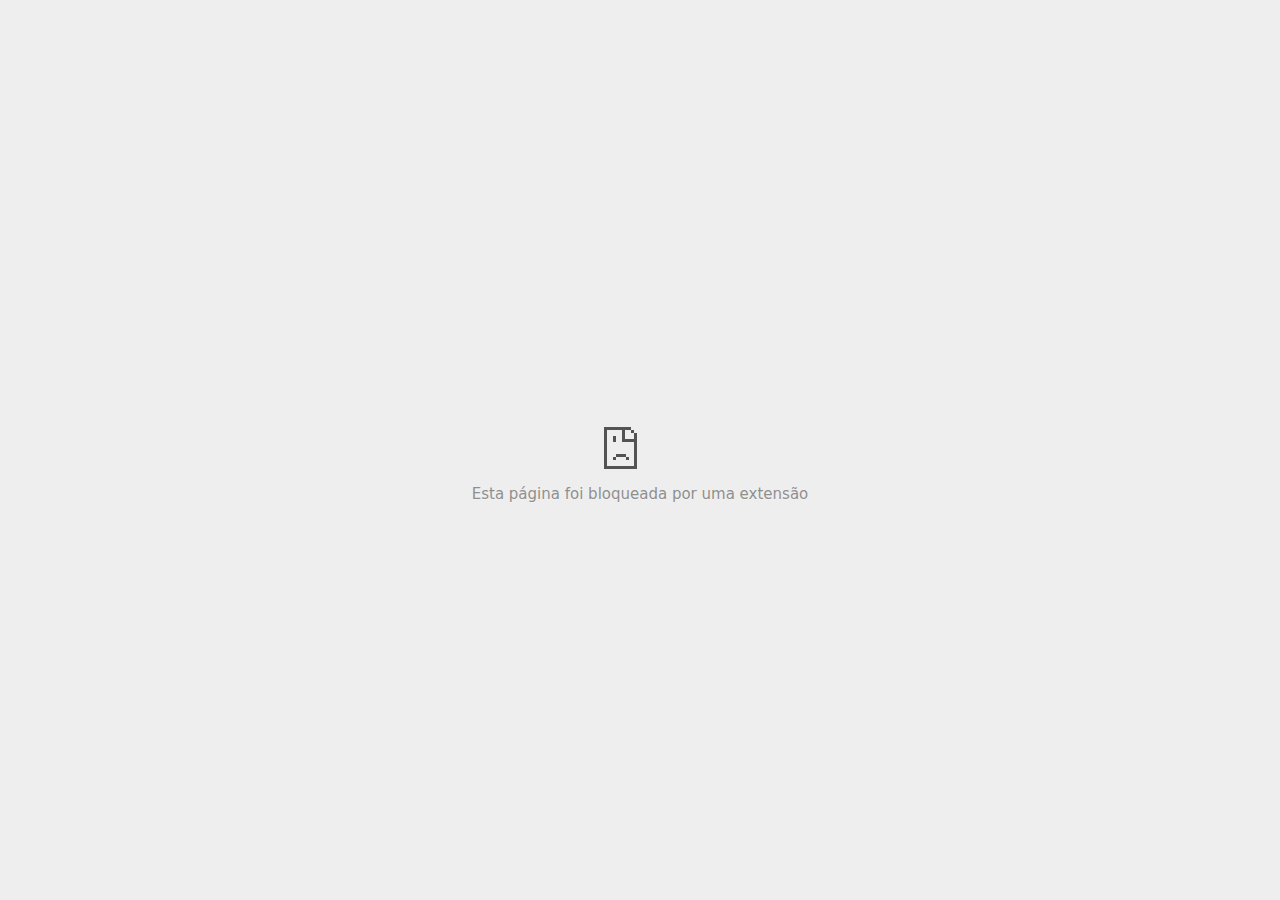
<file: Magrass - Emagrecimento Saudável e Estética e Estética de Resultado_files/868402952.html>
<!DOCTYPE html>
<!-- saved from url=(0029)chrome-error://chromewebdata/ -->
<html dir="ltr" lang="pt" subframe=""><head><meta http-equiv="Content-Type" content="text/html; charset=UTF-8">
  
  <meta name="color-scheme" content="light dark">
  <meta name="theme-color" content="#fff">
  <meta name="viewport" content="width=device-width, initial-scale=1.0,
                                 maximum-scale=1.0, user-scalable=no">
  <title>td.doubleclick.net</title>
  <style>/* Copyright 2017 The Chromium Authors
 * Use of this source code is governed by a BSD-style license that can be
 * found in the LICENSE file. */

a {
  color: var(--link-color);
}

body {
  --background-color: #fff;
  --error-code-color: var(--google-gray-700);
  --google-blue-100: rgb(210, 227, 252);
  --google-blue-300: rgb(138, 180, 248);
  --google-blue-600: rgb(26, 115, 232);
  --google-blue-700: rgb(25, 103, 210);
  --google-gray-100: rgb(241, 243, 244);
  --google-gray-300: rgb(218, 220, 224);
  --google-gray-500: rgb(154, 160, 166);
  --google-gray-50: rgb(248, 249, 250);
  --google-gray-600: rgb(128, 134, 139);
  --google-gray-700: rgb(95, 99, 104);
  --google-gray-800: rgb(60, 64, 67);
  --google-gray-900: rgb(32, 33, 36);
  --heading-color: var(--google-gray-900);
  --link-color: rgb(88, 88, 88);
  --popup-container-background-color: rgba(0,0,0,.65);
  --primary-button-fill-color-active: var(--google-blue-700);
  --primary-button-fill-color: var(--google-blue-600);
  --primary-button-text-color: #fff;
  --quiet-background-color: rgb(247, 247, 247);
  --secondary-button-border-color: var(--google-gray-500);
  --secondary-button-fill-color: #fff;
  --secondary-button-hover-border-color: var(--google-gray-600);
  --secondary-button-hover-fill-color: var(--google-gray-50);
  --secondary-button-text-color: var(--google-gray-700);
  --small-link-color: var(--google-gray-700);
  --text-color: var(--google-gray-700);
  background: var(--background-color);
  color: var(--text-color);
  word-wrap: break-word;
}

.nav-wrapper .secondary-button {
  background: var(--secondary-button-fill-color);
  border: 1px solid var(--secondary-button-border-color);
  color: var(--secondary-button-text-color);
  float: none;
  margin: 0;
  padding: 8px 16px;
}

.hidden {
  display: none;
}

html {
  -webkit-text-size-adjust: 100%;
  font-size: 125%;
}

.icon {
  background-repeat: no-repeat;
  background-size: 100%;
}

@media (prefers-color-scheme: dark) {
  body {
    --background-color: var(--google-gray-900);
    --error-code-color: var(--google-gray-500);
    --heading-color: var(--google-gray-500);
    --link-color: var(--google-blue-300);
    --primary-button-fill-color-active: rgb(129, 162, 208);
    --primary-button-fill-color: var(--google-blue-300);
    --primary-button-text-color: var(--google-gray-900);
    --quiet-background-color: var(--background-color);
    --secondary-button-border-color: var(--google-gray-700);
    --secondary-button-fill-color: var(--google-gray-900);
    --secondary-button-hover-fill-color: rgb(48, 51, 57);
    --secondary-button-text-color: var(--google-blue-300);
    --small-link-color: var(--google-blue-300);
    --text-color: var(--google-gray-500);
  }
}
</style>
  <style>/* Copyright 2014 The Chromium Authors
   Use of this source code is governed by a BSD-style license that can be
   found in the LICENSE file. */

button {
  border: 0;
  border-radius: 20px;
  box-sizing: border-box;
  color: var(--primary-button-text-color);
  cursor: pointer;
  float: right;
  font-size: .875em;
  margin: 0;
  padding: 8px 16px;
  transition: box-shadow 150ms cubic-bezier(0.4, 0, 0.2, 1);
  user-select: none;
}

[dir='rtl'] button {
  float: left;
}

.bad-clock button,
.captive-portal button,
.https-only button,
.insecure-form button,
.lookalike-url button,
.main-frame-blocked button,
.neterror button,
.pdf button,
.ssl button,
.enterprise-block button,
.enterprise-warn button,
.safe-browsing-billing button {
  background: var(--primary-button-fill-color);
}

button:active {
  background: var(--primary-button-fill-color-active);
  outline: 0;
}

#debugging {
  display: inline;
  overflow: auto;
}

.debugging-content {
  line-height: 1em;
  margin-bottom: 0;
  margin-top: 1em;
}

.debugging-content-fixed-width {
  display: block;
  font-family: monospace;
  font-size: 1.2em;
  margin-top: 0.5em;
}

.debugging-title {
  font-weight: bold;
}

#details {
  margin: 0 0 50px;
}

#details p:not(:first-of-type) {
  margin-top: 20px;
}

.secondary-button:active {
  border-color: white;
  box-shadow: 0 1px 2px 0 rgba(60, 64, 67, .3),
      0 2px 6px 2px rgba(60, 64, 67, .15);
}

.secondary-button:hover {
  background: var(--secondary-button-hover-fill-color);
  border-color: var(--secondary-button-hover-border-color);
  text-decoration: none;
}

.error-code {
  color: var(--error-code-color);
  font-size: .8em;
  margin-top: 12px;
  text-transform: uppercase;
}

#error-debugging-info {
  font-size: 0.8em;
}

h1 {
  color: var(--heading-color);
  font-size: 1.6em;
  font-weight: normal;
  line-height: 1.25em;
  margin-bottom: 16px;
}

h2 {
  font-size: 1.2em;
  font-weight: normal;
}

.icon {
  height: 72px;
  margin: 0 0 40px;
  width: 72px;
}

input[type=checkbox] {
  opacity: 0;
}

input[type=checkbox]:focus ~ .checkbox::after {
  outline: -webkit-focus-ring-color auto 5px;
}

.interstitial-wrapper {
  box-sizing: border-box;
  font-size: 1em;
  line-height: 1.6em;
  margin: 14vh auto 0;
  max-width: 600px;
  width: 100%;
}

#main-message > p {
  display: inline;
}

#extended-reporting-opt-in {
  font-size: .875em;
  margin-top: 32px;
}

#extended-reporting-opt-in label {
  display: grid;
  grid-template-columns: 1.8em 1fr;
  position: relative;
}

#enhanced-protection-message {
  border-radius: 20px;
  font-size: 1em;
  margin-top: 32px;
  padding: 10px 5px;
}

#enhanced-protection-message a {
  color: var(--google-red-10);
}

#enhanced-protection-message label {
  display: grid;
  grid-template-columns: 2.5em 1fr;
  position: relative;
}

#enhanced-protection-message div {
  margin: 0.5em;
}

#enhanced-protection-message .icon {
  height: 1.5em;
  vertical-align: middle;
  width: 1.5em;
}

.nav-wrapper {
  margin-top: 51px;
}

.nav-wrapper::after {
  clear: both;
  content: '';
  display: table;
  width: 100%;
}

.small-link {
  color: var(--small-link-color);
  font-size: .875em;
}

.checkboxes {
  flex: 0 0 24px;
}

.checkbox {
  --padding: .9em;
  background: transparent;
  display: block;
  height: 1em;
  left: -1em;
  padding-inline-start: var(--padding);
  position: absolute;
  right: 0;
  top: -.5em;
  width: 1em;
}

.checkbox::after {
  border: 1px solid white;
  border-radius: 2px;
  content: '';
  height: 1em;
  left: var(--padding);
  position: absolute;
  top: var(--padding);
  width: 1em;
}

.checkbox::before {
  background: transparent;
  border: 2px solid white;
  border-inline-end-width: 0;
  border-top-width: 0;
  content: '';
  height: .2em;
  left: calc(.3em + var(--padding));
  opacity: 0;
  position: absolute;
  top: calc(.3em  + var(--padding));
  transform: rotate(-45deg);
  width: .5em;
}

input[type=checkbox]:checked ~ .checkbox::before {
  opacity: 1;
}

#recurrent-error-message {
  background: #ededed;
  border-radius: 4px;
  margin-bottom: 16px;
  margin-top: 12px;
  padding: 12px 16px;
}

.showing-recurrent-error-message #extended-reporting-opt-in {
  margin-top: 16px;
}

.showing-recurrent-error-message #enhanced-protection-message {
  margin-top: 16px;
}

@media (max-width: 700px) {
  .interstitial-wrapper {
    padding: 0 10%;
  }

  #error-debugging-info {
    overflow: auto;
  }
}

@media (max-width: 420px) {
  button,
  [dir='rtl'] button,
  .small-link {
    float: none;
    font-size: .825em;
    font-weight: 500;
    margin: 0;
    width: 100%;
  }

  button {
    padding: 16px 24px;
  }

  #details {
    margin: 20px 0 20px 0;
  }

  #details p:not(:first-of-type) {
    margin-top: 10px;
  }

  .secondary-button:not(.hidden) {
    display: block;
    margin-top: 20px;
    text-align: center;
    width: 100%;
  }

  .interstitial-wrapper {
    padding: 0 5%;
  }

  #extended-reporting-opt-in {
    margin-top: 24px;
  }

  #enhanced-protection-message {
    margin-top: 24px;
  }

  .nav-wrapper {
    margin-top: 30px;
  }
}

/**
 * Mobile specific styling.
 * Navigation buttons are anchored to the bottom of the screen.
 * Details message replaces the top content in its own scrollable area.
 */

@media (max-width: 420px) {
  .nav-wrapper .secondary-button {
    border: 0;
    margin: 16px 0 0;
    margin-inline-end: 0;
    padding-bottom: 16px;
    padding-top: 16px;
  }
}

/* Fixed nav. */
@media (min-width: 240px) and (max-width: 420px) and
       (min-height: 401px),
       (min-width: 421px) and (min-height: 240px) and
       (max-height: 560px) {
  body .nav-wrapper {
    background: var(--background-color);
    bottom: 0;
    box-shadow: 0 -12px 24px var(--background-color);
    left: 0;
    margin: 0 auto;
    max-width: 736px;
    padding-inline-end: 24px;
    padding-inline-start: 24px;
    position: fixed;
    right: 0;
    width: 100%;
    z-index: 2;
  }

  .interstitial-wrapper {
    max-width: 736px;
  }

  #details,
  #main-content {
    padding-bottom: 40px;
  }

  #details {
    padding-top: 5.5vh;
  }

  button.small-link {
    color: var(--google-blue-600);
  }
}

@media (max-width: 420px) and (orientation: portrait),
       (max-height: 560px) {
  body {
    margin: 0 auto;
  }

  button,
  [dir='rtl'] button,
  button.small-link,
  .nav-wrapper .secondary-button {
    font-family: Roboto-Regular,Helvetica;
    font-size: .933em;
    margin: 6px 0;
    transform: translatez(0);
  }

  .nav-wrapper {
    box-sizing: border-box;
    padding-bottom: 8px;
    width: 100%;
  }

  #details {
    box-sizing: border-box;
    height: auto;
    margin: 0;
    opacity: 1;
    transition: opacity 250ms cubic-bezier(0.4, 0, 0.2, 1);
  }

  #details.hidden,
  #main-content.hidden {
    height: 0;
    opacity: 0;
    overflow: hidden;
    padding-bottom: 0;
    transition: none;
  }

  h1 {
    font-size: 1.5em;
    margin-bottom: 8px;
  }

  .icon {
    margin-bottom: 5.69vh;
  }

  .interstitial-wrapper {
    box-sizing: border-box;
    margin: 7vh auto 12px;
    padding: 0 24px;
    position: relative;
  }

  .interstitial-wrapper p {
    font-size: .95em;
    line-height: 1.61em;
    margin-top: 8px;
  }

  #main-content {
    margin: 0;
    transition: opacity 100ms cubic-bezier(0.4, 0, 0.2, 1);
  }

  .small-link {
    border: 0;
  }

  .suggested-left > #control-buttons,
  .suggested-right > #control-buttons {
    float: none;
    margin: 0;
  }
}

@media (min-width: 421px) and (min-height: 500px) and (max-height: 560px) {
  .interstitial-wrapper {
    margin-top: 10vh;
  }
}

@media (min-height: 400px) and (orientation:portrait) {
  .interstitial-wrapper {
    margin-bottom: 145px;
  }
}

@media (min-height: 299px) {
  .nav-wrapper {
    padding-bottom: 16px;
  }
}

@media (max-height: 560px) and (min-height: 240px) and (orientation:landscape) {
  .extended-reporting-has-checkbox #details {
    padding-bottom: 80px;
  }
}

@media (min-height: 500px) and (max-height: 650px) and (max-width: 414px) and
       (orientation: portrait) {
  .interstitial-wrapper {
    margin-top: 7vh;
  }
}

@media (min-height: 650px) and (max-width: 414px) and (orientation: portrait) {
  .interstitial-wrapper {
    margin-top: 10vh;
  }
}

/* Small mobile screens. No fixed nav. */
@media (max-height: 400px) and (orientation: portrait),
       (max-height: 239px) and (orientation: landscape),
       (max-width: 419px) and (max-height: 399px) {
  .interstitial-wrapper {
    display: flex;
    flex-direction: column;
    margin-bottom: 0;
  }

  #details {
    flex: 1 1 auto;
    order: 0;
  }

  #main-content {
    flex: 1 1 auto;
    order: 0;
  }

  .nav-wrapper {
    flex: 0 1 auto;
    margin-top: 8px;
    order: 1;
    padding-inline-end: 0;
    padding-inline-start: 0;
    position: relative;
    width: 100%;
  }

  button,
  .nav-wrapper .secondary-button {
    padding: 16px 24px;
  }

  button.small-link {
    color: var(--google-blue-600);
  }
}

@media (max-width: 239px) and (orientation: portrait) {
  .nav-wrapper {
    padding-inline-end: 0;
    padding-inline-start: 0;
  }
}
</style>
  <style>/* Copyright 2013 The Chromium Authors
 * Use of this source code is governed by a BSD-style license that can be
 * found in the LICENSE file. */

/* Don't use the main frame div when the error is in a subframe. */
html[subframe] #main-frame-error {
  display: none;
}

/* Don't use the subframe error div when the error is in a main frame. */
html:not([subframe]) #sub-frame-error {
  display: none;
}

h1 {
  margin-top: 0;
  word-wrap: break-word;
}

h1 span {
  font-weight: 500;
}

a {
  text-decoration: none;
}

.icon {
  -webkit-user-select: none;
  display: inline-block;
}

.icon-generic {
  /* Can't access chrome://theme/IDR_ERROR_NETWORK_GENERIC from an untrusted
   * renderer process, so embed the resource manually. */
  content: image-set(
      url([data-uri]) 1x,
      url([data-uri]) 2x);
}

.icon-info {
  content: image-set(
      url([data-uri]) 1x,
      url([data-uri]) 2x);
}

.icon-offline {
  content: image-set(
      url([data-uri]) 1x,
      url([data-uri]) 2x);
  position: relative;
}

.icon-disabled {
  content: image-set(
      url([data-uri]) 1x,
      url([data-uri]) 2x);
  width: 112px;
}

.hidden {
  display: none;
}

#suggestions-list a {
  color: var(--google-blue-600);
}

#suggestions-list p {
  margin-block-end: 0;
}

#suggestions-list ul {
  margin-top: 0;
}

.single-suggestion {
  list-style-type: none;
  padding-inline-start: 0;
}

#error-information-button {
  content: url([data-uri]);
  height: 24px;
  vertical-align: -.15em;
  width: 24px;
}

.use-popup-container#error-information-popup-container
  #error-information-popup {
  align-items: center;
  background-color: var(--popup-container-background-color);
  display: flex;
  height: 100%;
  left: 0;
  position: fixed;
  top: 0;
  width: 100%;
  z-index: 100;
}

.use-popup-container#error-information-popup-container
  #error-information-popup-content > p {
  margin-bottom: 11px;
  margin-inline-start: 20px;
}

.use-popup-container#error-information-popup-container #suggestions-list ul {
  margin-inline-start: 15px;
}

.use-popup-container#error-information-popup-container
  #error-information-popup-box {
  background-color: var(--background-color);
  left: 5%;
  padding-bottom: 15px;
  padding-top: 15px;
  position: fixed;
  width: 90%;
  z-index: 101;
}

.use-popup-container#error-information-popup-container div.error-code {
  margin-inline-start: 20px;
}

.use-popup-container#error-information-popup-container #suggestions-list p {
  margin-inline-start: 20px;
}

:not(.use-popup-container)#error-information-popup-container
  #error-information-popup-close {
  display: none;
}

#error-information-popup-close {
  margin-bottom: 0;
  margin-inline-end: 35px;
  margin-top: 15px;
  text-align: end;
}

.link-button {
  color: rgb(66, 133, 244);
  display: inline-block;
  font-weight: bold;
  text-transform: uppercase;
}

#sub-frame-error-details {

  color: #8F8F8F;

  /* Not done on mobile for performance reasons. */
  text-shadow: 0 1px 0 rgba(255,255,255,0.3);

}

[jscontent=hostName],
[jscontent=failedUrl] {
  overflow-wrap: break-word;
}

.secondary-button {
  background: #d9d9d9;
  color: #696969;
  margin-inline-end: 16px;
}

.snackbar {
  background: #323232;
  border-radius: 2px;
  bottom: 24px;
  box-sizing: border-box;
  color: #fff;
  font-size: .87em;
  left: 24px;
  max-width: 568px;
  min-width: 288px;
  opacity: 0;
  padding: 16px 24px 12px;
  position: fixed;
  transform: translateY(90px);
  will-change: opacity, transform;
  z-index: 999;
}

.snackbar-show {
  -webkit-animation:
    show-snackbar 250ms cubic-bezier(0, 0, 0.2, 1) forwards,
    hide-snackbar 250ms cubic-bezier(0.4, 0, 1, 1) forwards 5s;
}

@-webkit-keyframes show-snackbar {
  100% {
    opacity: 1;
    transform: translateY(0);
  }
}

@-webkit-keyframes hide-snackbar {
  0% {
    opacity: 1;
    transform: translateY(0);
  }
  100% {
    opacity: 0;
    transform: translateY(90px);
  }
}

.suggestions {
  margin-top: 18px;
}

.suggestion-header {
  font-weight: bold;
  margin-bottom: 4px;
}

.suggestion-body {
  color: #777;
}

/* Decrease padding at low sizes. */
@media (max-width: 640px), (max-height: 640px) {
  h1 {
    margin: 0 0 15px;
  }
  .suggestions {
    margin-top: 10px;
  }
  .suggestion-header {
    margin-bottom: 0;
  }
}

#download-link,
#download-link-clicked {
  margin-bottom: 30px;
  margin-top: 30px;
}

#download-link-clicked {
  color: #BBB;
}

#download-link::before,
#download-link-clicked::before {
  content: url([data-uri]);
  display: inline-block;
  margin-inline-end: 4px;
  vertical-align: -webkit-baseline-middle;
}

#download-link-clicked::before {
  opacity: 0;
  width: 0;
}

#offline-content-list-visibility-card {
  border: 1px solid white;
  border-radius: 8px;
  display: flex;
  font-size: .8em;
  justify-content: space-between;
  line-height: 1;
}

#offline-content-list.list-hidden #offline-content-list-visibility-card {
  border-color: rgb(218, 220, 224);
}

#offline-content-list-visibility-card > div {
  padding: 1em;
}

#offline-content-list-title {
  color: var(--google-gray-700);
}

#offline-content-list-show-text,
#offline-content-list-hide-text {
  color: rgb(66, 133, 244);
}

/* Hides the "hide" text div when the offline content list is collapsed/hidden
 * and, alternatively, hides the "show" text div when the offline content list
 * is expanded/shown.
 */
#offline-content-list.list-hidden #offline-content-list-hide-text,
#offline-content-list:not(.list-hidden) #offline-content-list-show-text {
  display: none;
}

/* Controls the animation of the offline content list when it is expanded/shown.
 */
#offline-content-suggestions {
  /* Max-height has to be set for the height animation to work. The chosen value
   * is a little greater than the maximum height the list will have, when all
   * suggestions have images, so that it is never clamped. This makes so that
   * when the actual height is smaller then the animation is not as smooth.
   */
  max-height: 27em;
  transition: max-height 200ms ease-in, visibility 0s 200ms,
              opacity 200ms 200ms linear;
}

/* Controls the animation of the offline content list when it is
 * collapsed/hidden.
 */
#offline-content-list.list-hidden #offline-content-suggestions {
  max-height: 0;
  opacity: 0;
  transition: opacity 200ms linear, visibility 0s 200ms,
              max-height 200ms 200ms ease-out;
  visibility: hidden;
}

#offline-content-list {
  margin-inline-start: -5%;
  width: 110%;
}

/* The selectors below adjust the "overflow" of the suggestion cards contents
 * based on the same screen size based strategy used for the main frame, which
 * is applied by the `interstitial-wrapper` class. */
@media (max-width: 420px)  {
  #offline-content-list {
    margin-inline-start: -2.5%;
    width: 105%;
  }
}
@media (max-width: 420px) and (orientation: portrait),
       (max-height: 560px) {
  #offline-content-list {
    margin-inline-start: -12px;
    width: calc(100% + 24px);
  }
}

.suggestion-with-image .offline-content-suggestion-thumbnail {
  flex-basis: 8.2em;
  flex-shrink: 0;
}

.suggestion-with-image .offline-content-suggestion-thumbnail > img {
  height: 100%;
  width: 100%;
}

.suggestion-with-image #offline-content-list:not(.is-rtl)
.offline-content-suggestion-thumbnail > img {
  border-bottom-right-radius: 7px;
  border-top-right-radius: 7px;
}

.suggestion-with-image #offline-content-list.is-rtl
.offline-content-suggestion-thumbnail > img {
  border-bottom-left-radius: 7px;
  border-top-left-radius: 7px;
}

.suggestion-with-icon .offline-content-suggestion-thumbnail {
  align-items: center;
  display: flex;
  justify-content: center;
  min-height: 4.2em;
  min-width: 4.2em;
}

.suggestion-with-icon .offline-content-suggestion-thumbnail > div {
  align-items: center;
  background-color: rgb(241, 243, 244);
  border-radius: 50%;
  display: flex;
  height: 2.3em;
  justify-content: center;
  width: 2.3em;
}

.suggestion-with-icon .offline-content-suggestion-thumbnail > div > img {
  height: 1.45em;
  width: 1.45em;
}

.offline-content-suggestion-favicon {
  height: 1em;
  margin-inline-end: 0.4em;
  width: 1.4em;
}

.offline-content-suggestion-favicon > img {
  height: 1.4em;
  width: 1.4em;
}

.no-favicon .offline-content-suggestion-favicon {
  display: none;
}

.image-video {
  content: url([data-uri]);
}

.image-music-note {
  content: url([data-uri]);
}

.image-earth {
  content: url([data-uri]);
}

.image-file {
  content: url([data-uri]);
}

.offline-content-suggestion-texts {
  display: flex;
  flex-direction: column;
  justify-content: space-between;
  line-height: 1.3;
  padding: .9em;
  width: 100%;
}

.offline-content-suggestion-title {
  -webkit-box-orient: vertical;
  -webkit-line-clamp: 3;
  color: rgb(32, 33, 36);
  display: -webkit-box;
  font-size: 1.1em;
  overflow: hidden;
  text-overflow: ellipsis;
}

div.offline-content-suggestion {
  align-items: stretch;
  border: 1px solid rgb(218, 220, 224);
  border-radius: 8px;
  display: flex;
  justify-content: space-between;
  margin-bottom: .8em;
}

.suggestion-with-image {
  flex-direction: row;
  height: 8.2em;
  max-height: 8.2em;
}

.suggestion-with-icon {
  flex-direction: row-reverse;
  height: 4.2em;
  max-height: 4.2em;
}

.suggestion-with-icon .offline-content-suggestion-title {
  -webkit-line-clamp: 1;
  word-break: break-all;
}

.suggestion-with-icon .offline-content-suggestion-texts {
  padding-inline-start: 0;
}

.offline-content-suggestion-attribution-freshness {
  color: rgb(95, 99, 104);
  display: flex;
  font-size: .8em;
  line-height: 1.7em;
}

.offline-content-suggestion-attribution {
  -webkit-box-orient: vertical;
  -webkit-line-clamp: 1;
  display: -webkit-box;
  flex-shrink: 1;
  margin-inline-end: 0.3em;
  overflow: hidden;
  overflow-wrap: break-word;
  text-overflow: ellipsis;
  word-break: break-all;
}

.no-attribution .offline-content-suggestion-attribution {
  display: none;
}

.offline-content-suggestion-freshness::before {
  content: '-';
  display: inline-block;
  flex-shrink: 0;
  margin-inline-end: .1em;
  margin-inline-start: .1em;
}

.no-attribution .offline-content-suggestion-freshness::before {
  display: none;
}

.offline-content-suggestion-freshness {
  flex-shrink: 0;
}

.suggestion-with-image .offline-content-suggestion-pin-spacer {
  flex-grow: 100;
  flex-shrink: 1;
}

.suggestion-with-image .offline-content-suggestion-pin {
  content: url([data-uri]);
  flex-shrink: 0;
  height: 1.4em;
  margin-inline-start: .4em;
  width: 1.4em;
}

/* Controls the animation (and a bit more) of the launch-downloads-home action
 * button when the offline content list is expanded/shown.
 */
#offline-content-list-action {
  text-align: center;
  transition: visibility 0s 200ms, opacity 200ms 200ms linear;
}

/* Controls the animation of the launch-downloads-home action button when the
 * offline content list is collapsed/hidden.
 */
#offline-content-list.list-hidden #offline-content-list-action {
  opacity: 0;
  transition: opacity 200ms linear, visibility 0s 200ms;
  visibility: hidden;
}

#cancel-save-page-button {
  background-image: url([data-uri]);
  background-position: right 27px center;
  background-repeat: no-repeat;
  border: 1px solid var(--google-gray-300);
  border-radius: 5px;
  color: var(--google-gray-700);
  margin-bottom: 26px;
  padding-bottom: 16px;
  padding-inline-end: 88px;
  padding-inline-start: 16px;
  padding-top: 16px;
  text-align: start;
}

html[dir='rtl'] #cancel-save-page-button {
  background-position: left 27px center;
}

#save-page-for-later-button {
  display: flex;
  justify-content: start;
}

#save-page-for-later-button a::before {
  content: url([data-uri]);
  display: inline-block;
  margin-inline-end: 4px;
  vertical-align: -webkit-baseline-middle;
}

.hidden#save-page-for-later-button {
  display: none;
}

/* Don't allow overflow when in a subframe. */
html[subframe] body {
  overflow: hidden;
}

#sub-frame-error {
  -webkit-align-items: center;
  -webkit-flex-flow: column;
  -webkit-justify-content: center;
  background-color: #DDD;
  display: -webkit-flex;
  height: 100%;
  left: 0;
  position: absolute;
  text-align: center;
  top: 0;
  transition: background-color 200ms ease-in-out;
  width: 100%;
}

#sub-frame-error:hover {
  background-color: #EEE;
}

#sub-frame-error .icon-generic {
  margin: 0 0 16px;
}

#sub-frame-error-details {
  margin: 0 10px;
  text-align: center;
  visibility: hidden;
}

/* Show details only when hovering. */
#sub-frame-error:hover #sub-frame-error-details {
  visibility: visible;
}

/* If the iframe is too small, always hide the error code. */
/* TODO(mmenke): See if overflow: no-display works better, once supported. */
@media (max-width: 200px), (max-height: 95px) {
  #sub-frame-error-details {
    display: none;
  }
}

/* Adjust icon for small embedded frames in apps. */
@media (max-height: 100px) {
  #sub-frame-error .icon-generic {
    height: auto;
    margin: 0;
    padding-top: 0;
    width: 25px;
  }
}

/* details-button is special; it's a <button> element that looks like a link. */
#details-button {
  box-shadow: none;
  min-width: 0;
}

/* Styles for platform dependent separation of controls and details button. */
.suggested-left > #control-buttons,
.suggested-right > #details-button {
  float: left;
}

.suggested-right > #control-buttons,
.suggested-left > #details-button {
  float: right;
}

.suggested-left .secondary-button {
  margin-inline-end: 0;
  margin-inline-start: 16px;
}

#details-button.singular {
  float: none;
}

/* download-button shows both icon and text. */
#download-button {
  padding-bottom: 4px;
  padding-top: 4px;
  position: relative;
}

#download-button::before {
  background: image-set(
      url([data-uri]) 1x,
      url([data-uri]) 2x)
    no-repeat;
  content: '';
  display: inline-block;
  height: 24px;
  margin-inline-end: 4px;
  margin-inline-start: -4px;
  vertical-align: middle;
  width: 24px;
}

#download-button:disabled {
  background: rgb(180, 206, 249);
  color: rgb(255, 255, 255);
}

#buttons::after {
  clear: both;
  content: '';
  display: block;
  width: 100%;
}

/* Offline page */
html[dir='rtl'] .runner-container,
html[dir='rtl'].offline .icon-offline {
  transform: scaleX(-1);
}

.offline {
  transition: filter 1.5s cubic-bezier(0.65, 0.05, 0.36, 1),
              background-color 1.5s cubic-bezier(0.65, 0.05, 0.36, 1);

  will-change: filter, background-color;

}

.offline body {
  transition: background-color 1.5s cubic-bezier(0.65, 0.05, 0.36, 1);
}

.offline #main-message > p {
  display: none;
}

.offline.inverted {
  background-color: #fff;
  filter: invert(1);
}

.offline.inverted body {
  background-color: #fff;
}

.offline .interstitial-wrapper {
  color: var(--text-color);
  font-size: 1em;
  line-height: 1.55;
  margin: 0 auto;
  max-width: 600px;
  padding-top: 100px;
  position: relative;
  width: 100%;
}

.offline .runner-container {
  direction: ltr;
  height: 150px;
  max-width: 600px;
  overflow: hidden;
  position: absolute;
  top: 35px;
  width: 44px;
}

.offline .runner-container:focus {
  outline: none;
}

.offline .runner-container:focus-visible {
  outline: 3px solid var(--google-blue-300);
}

.offline .runner-canvas {
  height: 150px;
  max-width: 600px;
  opacity: 1;
  overflow: hidden;
  position: absolute;
  top: 0;
  z-index: 10;
}

.offline .controller {
  height: 100vh;
  left: 0;
  position: absolute;
  top: 0;
  width: 100vw;
  z-index: 9;
}

#offline-resources {
  display: none;
}

#offline-instruction {
  image-rendering: pixelated;
  left: 0;
  margin: auto;
  position: absolute;
  right: 0;
  top: 60px;
  width: fit-content;
}

.offline-runner-live-region {
  bottom: 0;
  clip-path: polygon(0 0, 0 0, 0 0);
  color: var(--background-color);
  display: block;
  font-size: xx-small;
  overflow: hidden;
  position: absolute;
  text-align: center;
  transition: color 1.5s cubic-bezier(0.65, 0.05, 0.36, 1);
  user-select: none;
}

/* Custom toggle */
.slow-speed-option {
  align-items: center;
  background: var(--google-gray-50);
  border-radius: 24px/50%;
  bottom: 0;
  color: var(--error-code-color);
  display: inline-flex;
  font-size: 1em;
  left: 0;
  line-height: 1.1em;
  margin: 5px auto;
  padding: 2px 12px 3px 20px;
  position: absolute;
  right: 0;
  width: max-content;
  z-index: 999;
}

.slow-speed-option.hidden {
  display: none;
}

.slow-speed-option [type=checkbox] {
  opacity: 0;
  pointer-events: none;
  position: absolute;
}

.slow-speed-option .slow-speed-toggle {
  cursor: pointer;
  margin-inline-start: 8px;
  padding: 8px 4px;
  position: relative;
}

.slow-speed-option [type=checkbox]:disabled ~ .slow-speed-toggle {
  cursor: default;
}

.slow-speed-option-label [type=checkbox] {
  opacity: 0;
  pointer-events: none;
  position: absolute;
}

.slow-speed-option .slow-speed-toggle::before,
.slow-speed-option .slow-speed-toggle::after {
  content: '';
  display: block;
  margin: 0 3px;
  transition: all 100ms cubic-bezier(0.4, 0, 1, 1);
}

.slow-speed-option .slow-speed-toggle::before {
  background: rgb(189,193,198);
  border-radius: 0.65em;
  height: 0.9em;
  width: 2em;
}

.slow-speed-option .slow-speed-toggle::after {
  background: #fff;
  border-radius: 50%;
  box-shadow: 0 1px 3px 0 rgb(0 0 0 / 40%);
  height: 1.2em;
  position: absolute;
  top: 51%;
  transform: translate(-20%, -50%);
  width: 1.1em;
}

.slow-speed-option [type=checkbox]:focus + .slow-speed-toggle {
  box-shadow: 0 0 8px rgb(94, 158, 214);
  outline: 1px solid rgb(93, 157, 213);
}

.slow-speed-option [type=checkbox]:checked + .slow-speed-toggle::before {
  background: var(--google-blue-600);
  opacity: 0.5;
}

.slow-speed-option [type=checkbox]:checked + .slow-speed-toggle::after {
  background: var(--google-blue-600);
  transform: translate(calc(2em - 90%), -50%);
}

.slow-speed-option [type=checkbox]:checked:disabled +
  .slow-speed-toggle::before {
  background: rgb(189,193,198);
}

.slow-speed-option [type=checkbox]:checked:disabled +
  .slow-speed-toggle::after {
  background: var(--google-gray-50);
}

@media (max-width: 420px) {
  #download-button {
    padding-bottom: 12px;
    padding-top: 12px;
  }

  .suggested-left > #control-buttons,
  .suggested-right > #control-buttons {
    float: none;
  }

  .snackbar {
    border-radius: 0;
    bottom: 0;
    left: 0;
    width: 100%;
  }
}

@media (max-height: 350px) {
  h1 {
    margin: 0 0 15px;
  }

  .icon-offline {
    margin: 0 0 10px;
  }

  .interstitial-wrapper {
    margin-top: 5%;
  }

  .nav-wrapper {
    margin-top: 30px;
  }
}

@media (min-width: 420px) and (max-width: 736px) and
       (min-height: 240px) and (max-height: 420px) and
       (orientation:landscape) {
  .interstitial-wrapper {
    margin-bottom: 100px;
  }
}

@media (max-width: 360px) and (max-height: 480px) {
  .offline .interstitial-wrapper {
    padding-top: 60px;
  }

  .offline .runner-container {
    top: 8px;
  }
}

@media (min-height: 240px) and (orientation: landscape) {
  .offline .interstitial-wrapper {
    margin-bottom: 90px;
  }

  .icon-offline {
    margin-bottom: 20px;
  }
}

@media (max-height: 320px) and (orientation: landscape) {
  .icon-offline {
    margin-bottom: 0;
  }

  .offline .runner-container {
    top: 10px;
  }
}

@media (max-width: 240px) {
  button {
    padding-inline-end: 12px;
    padding-inline-start: 12px;
  }

  .interstitial-wrapper {
    overflow: inherit;
    padding: 0 8px;
  }
}

@media (max-width: 120px) {
  button {
    width: auto;
  }
}

.arcade-mode,
.arcade-mode .runner-container,
.arcade-mode .runner-canvas {
  image-rendering: pixelated;
  max-width: 100%;
  overflow: hidden;
}

.arcade-mode #buttons,
.arcade-mode #main-content {
  opacity: 0;
  overflow: hidden;
}

.arcade-mode .interstitial-wrapper {
  height: 100vh;
  max-width: 100%;
  overflow: hidden;
}

.arcade-mode .runner-container {
  left: 0;
  margin: auto;
  right: 0;
  transform-origin: top center;
  transition: transform 250ms cubic-bezier(0.4, 0, 1, 1) 400ms;
  z-index: 2;
}

@media (prefers-color-scheme: dark) {
  .icon {
    filter: invert(1);
  }

  .offline .runner-canvas {
    filter: invert(1);
  }

  .offline.inverted {
    background-color: var(--background-color);
    filter: invert(0);
  }

  .offline.inverted body {
    background-color: #fff;
  }

  .offline.inverted .offline-runner-live-region {
    color: #fff;
  }

  #suggestions-list a {
    color: var(--link-color);
  }

  #error-information-button {
    filter: invert(0.6);
  }

  .slow-speed-option {
    background: var(--google-gray-800);
    color: var(--google-gray-100);
  }

  .slow-speed-option .slow-speed-toggle::before,
  .slow-speed-option [type=checkbox]:checked:disabled +
    .slow-speed-toggle::before {
     background: rgb(189,193,198);
  }

  .slow-speed-option [type=checkbox]:checked + .slow-speed-toggle::after,
  .slow-speed-option [type=checkbox]:checked + .slow-speed-toggle::before {
    background: var(--google-blue-300);
  }
}
</style>
  <script>(function(){function l(a,b,c){return Function.prototype.call.apply(Array.prototype.slice,arguments)}function m(a,b,c){var e=l(arguments,2);return function(){return b.apply(a,e)}}function n(a,b){var c=new p(b);for(c.h=[a];c.h.length;){var e=c,d=c.h.shift();e.i(d);for(d=d.firstChild;d;d=d.nextSibling)1==d.nodeType&&e.h.push(d);}}function p(a){this.i=a;}function q(a){a.style.display="";}function r(a){a.style.display="none";}var t=/\s*;\s*/;function u(a,b){this.l.apply(this,arguments);}u.prototype.l=function(a,b){this.a||(this.a={});if(b){var c=this.a,e=b.a;for(d in e)c[d]=e[d];}else {var d=this.a;e=v;for(c in e)d[c]=e[c];}this.a.$this=a;this.a.$context=this;this.f="undefined"!=typeof a&&null!=a?a:"";b||(this.a.$top=this.f);};var v={$default:null},w=[];function x(a){for(var b in a.a)delete a.a[b];a.f=null;w.push(a);}function y(a,b,c){try{return b.call(c,a.a,a.f)}catch(e){return v.$default}}
u.prototype.clone=function(a,b,c){if(0<w.length){var e=w.pop();u.call(e,a,this);a=e;}else a=new u(a,this);a.a.$index=b;a.a.$count=c;return a};var z;window.trustedTypes&&(z=trustedTypes.createPolicy("jstemplate",{createScript:function(a){return a}}));var A={};function B(a){if(!A[a])try{var b="(function(a_, b_) { with (a_) with (b_) return "+a+" })",c=window.trustedTypes?z.createScript(b):b;A[a]=window.eval(c);}catch(e){}return A[a]}
function E(a){var b=[];a=a.split(t);for(var c=0,e=a.length;c<e;++c){var d=a[c].indexOf(":");if(!(0>d)){var g=a[c].substr(0,d).replace(/^\s+/,"").replace(/\s+$/,"");d=B(a[c].substr(d+1));b.push(g,d);}}return b}function F(){}var G=0,H={0:{}},I={},J={},K=[];function L(a){a.__jstcache||n(a,function(b){M(b);});}var N=[["jsselect",B],["jsdisplay",B],["jsvalues",E],["jsvars",E],["jseval",function(a){var b=[];a=a.split(t);for(var c=0,e=a.length;c<e;++c)if(a[c]){var d=B(a[c]);b.push(d);}return b}],["transclude",function(a){return a}],["jscontent",B],["jsskip",B]];
function M(a){if(a.__jstcache)return a.__jstcache;var b=a.getAttribute("jstcache");if(null!=b)return a.__jstcache=H[b];b=K.length=0;for(var c=N.length;b<c;++b){var e=N[b][0],d=a.getAttribute(e);J[e]=d;null!=d&&K.push(e+"="+d);}if(0==K.length)return a.setAttribute("jstcache","0"),a.__jstcache=H[0];var g=K.join("&");if(b=I[g])return a.setAttribute("jstcache",b),a.__jstcache=H[b];var h={};b=0;for(c=N.length;b<c;++b){d=N[b];e=d[0];var f=d[1];d=J[e];null!=d&&(h[e]=f(d));}b=""+ ++G;a.setAttribute("jstcache",
b);H[b]=h;I[g]=b;return a.__jstcache=h}function P(a,b){a.j.push(b);a.o.push(0);}function Q(a){return a.c.length?a.c.pop():[]}
F.prototype.g=function(a,b){var c=R(b),e=c.transclude;if(e)(c=S(e))?(b.parentNode.replaceChild(c,b),e=Q(this),e.push(this.g,a,c),P(this,e)):b.parentNode.removeChild(b);else if(c=c.jsselect){c=y(a,c,b);var d=b.getAttribute("jsinstance");var g=!1;d&&("*"==d.charAt(0)?(d=parseInt(d.substr(1),10),g=!0):d=parseInt(d,10));var h=null!=c&&"object"==typeof c&&"number"==typeof c.length;e=h?c.length:1;var f=h&&0==e;if(h)if(f)d?b.parentNode.removeChild(b):(b.setAttribute("jsinstance","*0"),r(b));else if(q(b),
null===d||""===d||g&&d<e-1){g=Q(this);d=d||0;for(h=e-1;d<h;++d){var k=b.cloneNode(!0);b.parentNode.insertBefore(k,b);T(k,c,d);f=a.clone(c[d],d,e);g.push(this.b,f,k,x,f,null);}T(b,c,d);f=a.clone(c[d],d,e);g.push(this.b,f,b,x,f,null);P(this,g);}else d<e?(g=c[d],T(b,c,d),f=a.clone(g,d,e),g=Q(this),g.push(this.b,f,b,x,f,null),P(this,g)):b.parentNode.removeChild(b);else null==c?r(b):(q(b),f=a.clone(c,0,1),g=Q(this),g.push(this.b,f,b,x,f,null),P(this,g));}else this.b(a,b);};
F.prototype.b=function(a,b){var c=R(b),e=c.jsdisplay;if(e){if(!y(a,e,b)){r(b);return}q(b);}if(e=c.jsvars)for(var d=0,g=e.length;d<g;d+=2){var h=e[d],f=y(a,e[d+1],b);a.a[h]=f;}if(e=c.jsvalues)for(d=0,g=e.length;d<g;d+=2)if(f=e[d],h=y(a,e[d+1],b),"$"==f.charAt(0))a.a[f]=h;else if("."==f.charAt(0)){f=f.substr(1).split(".");for(var k=b,O=f.length,C=0,U=O-1;C<U;++C){var D=f[C];k[D]||(k[D]={});k=k[D];}k[f[O-1]]=h;}else f&&("boolean"==typeof h?h?b.setAttribute(f,f):b.removeAttribute(f):b.setAttribute(f,""+h));
if(e=c.jseval)for(d=0,g=e.length;d<g;++d)y(a,e[d],b);e=c.jsskip;if(!e||!y(a,e,b))if(c=c.jscontent){if(c=""+y(a,c,b),b.innerHTML!=c){for(;b.firstChild;)e=b.firstChild,e.parentNode.removeChild(e);b.appendChild(this.m.createTextNode(c));}}else {c=Q(this);for(e=b.firstChild;e;e=e.nextSibling)1==e.nodeType&&c.push(this.g,a,e);c.length&&P(this,c);}};function R(a){if(a.__jstcache)return a.__jstcache;var b=a.getAttribute("jstcache");return b?a.__jstcache=H[b]:M(a)}
function S(a,b){var c=document;if(b){var e=c.getElementById(a);if(!e){e=b();var d=c.getElementById("jsts");d||(d=c.createElement("div"),d.id="jsts",r(d),d.style.position="absolute",c.body.appendChild(d));var g=c.createElement("div");d.appendChild(g);g.innerHTML=e;e=c.getElementById(a);}c=e;}else c=c.getElementById(a);return c?(L(c),c=c.cloneNode(!0),c.removeAttribute("id"),c):null}function T(a,b,c){c==b.length-1?a.setAttribute("jsinstance","*"+c):a.setAttribute("jsinstance",""+c);}window.jstGetTemplate=S;window.JsEvalContext=u;window.jstProcess=function(a,b){var c=new F;L(b);c.m=b?9==b.nodeType?b:b.ownerDocument||document:document;var e=m(c,c.g,a,b),d=c.j=[],g=c.o=[];c.c=[];e();for(var h,f,k;d.length;)h=d[d.length-1],e=g[g.length-1],e>=h.length?(e=c,f=d.pop(),f.length=0,e.c.push(f),g.pop()):(f=h[e++],k=h[e++],h=h[e++],g[g.length-1]=e,f.call(c,k,h));};
})();

// Copyright 2017 The Chromium Authors
// Use of this source code is governed by a BSD-style license that can be
// found in the LICENSE file.


const HIDDEN_CLASS$1 = 'hidden';

// 

//

// Copyright 2015 The Chromium Authors
// Use of this source code is governed by a BSD-style license that can be
// found in the LICENSE file.


let mobileNav = false;

/**
 * For small screen mobile the navigation buttons are moved
 * below the advanced text.
 */
function onResize() {
  const helpOuterBox = document.querySelector('#details');
  const mainContent = document.querySelector('#main-content');
  const mediaQuery = '(min-width: 240px) and (max-width: 420px) and ' +
      '(min-height: 401px), ' +
      '(max-height: 560px) and (min-height: 240px) and ' +
      '(min-width: 421px)';

  const detailsHidden = helpOuterBox.classList.contains(HIDDEN_CLASS$1);
  const runnerContainer = document.querySelector('.runner-container');

  // Check for change in nav status.
  if (mobileNav !== window.matchMedia(mediaQuery).matches) {
    mobileNav = !mobileNav;

    // Handle showing the top content / details sections according to state.
    if (mobileNav) {
      mainContent.classList.toggle(HIDDEN_CLASS$1, !detailsHidden);
      helpOuterBox.classList.toggle(HIDDEN_CLASS$1, detailsHidden);
      if (runnerContainer) {
        runnerContainer.classList.toggle(HIDDEN_CLASS$1, !detailsHidden);
      }
    } else if (!detailsHidden) {
      // Non mobile nav with visible details.
      mainContent.classList.remove(HIDDEN_CLASS$1);
      helpOuterBox.classList.remove(HIDDEN_CLASS$1);
      if (runnerContainer) {
        runnerContainer.classList.remove(HIDDEN_CLASS$1);
      }
    }
  }
}

function setupMobileNav() {
  window.addEventListener('resize', onResize);
  onResize();
}

document.addEventListener('DOMContentLoaded', setupMobileNav);

// Copyright 2022 The Chromium Authors
// Use of this source code is governed by a BSD-style license that can be
// found in the LICENSE file.
/**
 * Verify |value| is truthy.
 * @param value A value to check for truthiness. Note that this
 *     may be used to test whether |value| is defined or not, and we don't want
 *     to force a cast to boolean.
 */
function assert(value, message) {
    if (value) {
        return;
    }
    throw new Error('Assertion failed' + (message ? `: ${message}` : ''));
}

// Copyright 2022 The Chromium Authors
// Use of this source code is governed by a BSD-style license that can be
// found in the LICENSE file.
/**
 * @fileoverview This file defines a singleton which provides access to all data
 * that is available as soon as the page's resources are loaded (before DOM
 * content has finished loading). This data includes both localized strings and
 * any data that is important to have ready from a very early stage (e.g. things
 * that must be displayed right away).
 *
 * Note that loadTimeData is not guaranteed to be consistent between page
 * refreshes (https://crbug.com/740629) and should not contain values that might
 * change if the page is re-opened later.
 */
class LoadTimeData {
    data_ = null;
    /**
     * Sets the backing object.
     *
     * Note that there is no getter for |data_| to discourage abuse of the form:
     *
     *     var value = loadTimeData.data()['key'];
     */
    set data(value) {
        assert(!this.data_, 'Re-setting data.');
        this.data_ = value;
    }
    /**
     * @param id An ID of a value that might exist.
     * @return True if |id| is a key in the dictionary.
     */
    valueExists(id) {
        assert(this.data_, 'No data. Did you remember to include strings.js?');
        return id in this.data_;
    }
    /**
     * Fetches a value, expecting that it exists.
     * @param id The key that identifies the desired value.
     * @return The corresponding value.
     */
    getValue(id) {
        assert(this.data_, 'No data. Did you remember to include strings.js?');
        const value = this.data_[id];
        assert(typeof value !== 'undefined', 'Could not find value for ' + id);
        return value;
    }
    /**
     * As above, but also makes sure that the value is a string.
     * @param id The key that identifies the desired string.
     * @return The corresponding string value.
     */
    getString(id) {
        const value = this.getValue(id);
        assert(typeof value === 'string', `[${value}] (${id}) is not a string`);
        return value;
    }
    /**
     * Returns a formatted localized string where $1 to $9 are replaced by the
     * second to the tenth argument.
     * @param id The ID of the string we want.
     * @param args The extra values to include in the formatted output.
     * @return The formatted string.
     */
    getStringF(id, ...args) {
        const value = this.getString(id);
        if (!value) {
            return '';
        }
        return this.substituteString(value, ...args);
    }
    /**
     * Returns a formatted localized string where $1 to $9 are replaced by the
     * second to the tenth argument. Any standalone $ signs must be escaped as
     * $$.
     * @param label The label to substitute through. This is not an resource ID.
     * @param args The extra values to include in the formatted output.
     * @return The formatted string.
     */
    substituteString(label, ...args) {
        return label.replace(/\$(.|$|\n)/g, function (m) {
            assert(m.match(/\$[$1-9]/), 'Unescaped $ found in localized string.');
            if (m === '$$') {
                return '$';
            }
            const substitute = args[Number(m[1]) - 1];
            if (substitute === undefined || substitute === null) {
                // Not all callers actually provide values for all substitutes. Return
                // an empty value for this case.
                return '';
            }
            return substitute.toString();
        });
    }
    /**
     * Returns a formatted string where $1 to $9 are replaced by the second to
     * tenth argument, split apart into a list of pieces describing how the
     * substitution was performed. Any standalone $ signs must be escaped as $$.
     * @param label A localized string to substitute through.
     *     This is not an resource ID.
     * @param args The extra values to include in the formatted output.
     * @return The formatted string pieces.
     */
    getSubstitutedStringPieces(label, ...args) {
        // Split the string by separately matching all occurrences of $1-9 and of
        // non $1-9 pieces.
        const pieces = (label.match(/(\$[1-9])|(([^$]|\$([^1-9]|$))+)/g) ||
            []).map(function (p) {
            // Pieces that are not $1-9 should be returned after replacing $$
            // with $.
            if (!p.match(/^\$[1-9]$/)) {
                assert((p.match(/\$/g) || []).length % 2 === 0, 'Unescaped $ found in localized string.');
                return { value: p.replace(/\$\$/g, '$'), arg: null };
            }
            // Otherwise, return the substitution value.
            const substitute = args[Number(p[1]) - 1];
            if (substitute === undefined || substitute === null) {
                // Not all callers actually provide values for all substitutes. Return
                // an empty value for this case.
                return { value: '', arg: p };
            }
            return { value: substitute.toString(), arg: p };
        });
        return pieces;
    }
    /**
     * As above, but also makes sure that the value is a boolean.
     * @param id The key that identifies the desired boolean.
     * @return The corresponding boolean value.
     */
    getBoolean(id) {
        const value = this.getValue(id);
        assert(typeof value === 'boolean', `[${value}] (${id}) is not a boolean`);
        return value;
    }
    /**
     * As above, but also makes sure that the value is an integer.
     * @param id The key that identifies the desired number.
     * @return The corresponding number value.
     */
    getInteger(id) {
        const value = this.getValue(id);
        assert(typeof value === 'number', `[${value}] (${id}) is not a number`);
        assert(value === Math.floor(value), 'Number isn\'t integer: ' + value);
        return value;
    }
    /**
     * Override values in loadTimeData with the values found in |replacements|.
     * @param replacements The dictionary object of keys to replace.
     */
    overrideValues(replacements) {
        assert(typeof replacements === 'object', 'Replacements must be a dictionary object.');
        assert(this.data_, 'Data must exist before being overridden');
        for (const key in replacements) {
            this.data_[key] = replacements[key];
        }
    }
    /**
     * Reset loadTimeData's data. Should only be used in tests.
     * @param newData The data to restore to, when null restores to unset state.
     */
    resetForTesting(newData = null) {
        this.data_ = newData;
    }
    /**
     * @return Whether loadTimeData.data has been set.
     */
    isInitialized() {
        return this.data_ !== null;
    }
}
const loadTimeData = new LoadTimeData();

// Copyright 2023 The Chromium Authors
// Use of this source code is governed by a BSD-style license that can be
// found in the LICENSE file.

const HIDDEN_CLASS = 'hidden';

// Copyright 2021 The Chromium Authors
// Use of this source code is governed by a BSD-style license that can be
// found in the LICENSE file.


//******************************************************************************

/**
 * Collision box object.
 * @param {number} x X position.
 * @param {number} y Y Position.
 * @param {number} w Width.
 * @param {number} h Height.
 * @constructor
 */
function CollisionBox(x, y, w, h) {
  this.x = x;
  this.y = y;
  this.width = w;
  this.height = h;
}

/**
 * T-Rex runner sprite definitions.
 */
const spriteDefinitionByType = {
  original: {
    LDPI: {
      BACKGROUND_EL: {x: 86, y: 2},
      CACTUS_LARGE: {x: 332, y: 2},
      CACTUS_SMALL: {x: 228, y: 2},
      OBSTACLE_2: {x: 332, y: 2},
      OBSTACLE: {x: 228, y: 2},
      CLOUD: {x: 86, y: 2},
      HORIZON: {x: 2, y: 54},
      MOON: {x: 484, y: 2},
      PTERODACTYL: {x: 134, y: 2},
      RESTART: {x: 2, y: 68},
      TEXT_SPRITE: {x: 655, y: 2},
      TREX: {x: 848, y: 2},
      STAR: {x: 645, y: 2},
      COLLECTABLE: {x: 2, y: 2},
      ALT_GAME_END: {x: 121, y: 2},
    },
    HDPI: {
      BACKGROUND_EL: {x: 166, y: 2},
      CACTUS_LARGE: {x: 652, y: 2},
      CACTUS_SMALL: {x: 446, y: 2},
      OBSTACLE_2: {x: 652, y: 2},
      OBSTACLE: {x: 446, y: 2},
      CLOUD: {x: 166, y: 2},
      HORIZON: {x: 2, y: 104},
      MOON: {x: 954, y: 2},
      PTERODACTYL: {x: 260, y: 2},
      RESTART: {x: 2, y: 130},
      TEXT_SPRITE: {x: 1294, y: 2},
      TREX: {x: 1678, y: 2},
      STAR: {x: 1276, y: 2},
      COLLECTABLE: {x: 4, y: 4},
      ALT_GAME_END: {x: 242, y: 4},
    },
    MAX_GAP_COEFFICIENT: 1.5,
    MAX_OBSTACLE_LENGTH: 3,
    HAS_CLOUDS: 1,
    BOTTOM_PAD: 10,
    TREX: {
      WAITING_1: {x: 44, w: 44, h: 47, xOffset: 0},
      WAITING_2: {x: 0, w: 44, h: 47, xOffset: 0},
      RUNNING_1: {x: 88, w: 44, h: 47, xOffset: 0},
      RUNNING_2: {x: 132, w: 44, h: 47, xOffset: 0},
      JUMPING: {x: 0, w: 44, h: 47, xOffset: 0},
      CRASHED: {x: 220, w: 44, h: 47, xOffset: 0},
      COLLISION_BOXES: [
        new CollisionBox(22, 0, 17, 16),
        new CollisionBox(1, 18, 30, 9),
        new CollisionBox(10, 35, 14, 8),
        new CollisionBox(1, 24, 29, 5),
        new CollisionBox(5, 30, 21, 4),
        new CollisionBox(9, 34, 15, 4),
      ],
    },
    /** @type {Array<ObstacleType>} */
    OBSTACLES: [
      {
        type: 'CACTUS_SMALL',
        width: 17,
        height: 35,
        yPos: 105,
        multipleSpeed: 4,
        minGap: 120,
        minSpeed: 0,
        collisionBoxes: [
          new CollisionBox(0, 7, 5, 27),
          new CollisionBox(4, 0, 6, 34),
          new CollisionBox(10, 4, 7, 14),
        ],
      },
      {
        type: 'CACTUS_LARGE',
        width: 25,
        height: 50,
        yPos: 90,
        multipleSpeed: 7,
        minGap: 120,
        minSpeed: 0,
        collisionBoxes: [
          new CollisionBox(0, 12, 7, 38),
          new CollisionBox(8, 0, 7, 49),
          new CollisionBox(13, 10, 10, 38),
        ],
      },
      {
        type: 'PTERODACTYL',
        width: 46,
        height: 40,
        yPos: [100, 75, 50],    // Variable height.
        yPosMobile: [100, 50],  // Variable height mobile.
        multipleSpeed: 999,
        minSpeed: 8.5,
        minGap: 150,
        collisionBoxes: [
          new CollisionBox(15, 15, 16, 5),
          new CollisionBox(18, 21, 24, 6),
          new CollisionBox(2, 14, 4, 3),
          new CollisionBox(6, 10, 4, 7),
          new CollisionBox(10, 8, 6, 9),
        ],
        numFrames: 2,
        frameRate: 1000 / 6,
        speedOffset: .8,
      },
    ],
    BACKGROUND_EL: {
      'CLOUD': {
        HEIGHT: 14,
        MAX_CLOUD_GAP: 400,
        MAX_SKY_LEVEL: 30,
        MIN_CLOUD_GAP: 100,
        MIN_SKY_LEVEL: 71,
        OFFSET: 4,
        WIDTH: 46,
        X_POS: 1,
        Y_POS: 120,
      },
    },
    BACKGROUND_EL_CONFIG: {
      MAX_BG_ELS: 1,
      MAX_GAP: 400,
      MIN_GAP: 100,
      POS: 0,
      SPEED: 0.5,
      Y_POS: 125,
    },
    LINES: [
      {SOURCE_X: 2, SOURCE_Y: 52, WIDTH: 600, HEIGHT: 12, YPOS: 127},
    ],
  },
};

// Copyright 2014 The Chromium Authors
// Use of this source code is governed by a BSD-style license that can be
// found in the LICENSE file.


/**
 * T-Rex runner.
 * @param {string} outerContainerId Outer containing element id.
 * @param {!Object=} opt_config
 * @constructor
 * @implements {EventListener}
 * @export
 */
function Runner(outerContainerId, opt_config) {
  // Singleton
  if (Runner.instance_) {
    return Runner.instance_;
  }
  Runner.instance_ = this;

  this.outerContainerEl = document.querySelector(outerContainerId);
  this.containerEl = null;
  this.snackbarEl = null;
  // A div to intercept touch events. Only set while (playing && useTouch).
  this.touchController = null;

  this.config = opt_config || Object.assign(Runner.config, Runner.normalConfig);
  // Logical dimensions of the container.
  this.dimensions = Runner.defaultDimensions;

  this.gameType = null;
  Runner.spriteDefinition = spriteDefinitionByType['original'];

  this.altGameImageSprite = null;
  this.altGameModeActive = false;
  this.altGameModeFlashTimer = null;
  this.fadeInTimer = 0;

  this.canvas = null;
  this.canvasCtx = null;

  this.tRex = null;

  this.distanceMeter = null;
  this.distanceRan = 0;

  this.highestScore = 0;
  this.syncHighestScore = false;

  this.time = 0;
  this.runningTime = 0;
  this.msPerFrame = 1000 / FPS;
  this.currentSpeed = this.config.SPEED;
  Runner.slowDown = false;

  this.obstacles = [];

  this.activated = false; // Whether the easter egg has been activated.
  this.playing = false; // Whether the game is currently in play state.
  this.crashed = false;
  this.paused = false;
  this.inverted = false;
  this.invertTimer = 0;
  this.resizeTimerId_ = null;

  this.playCount = 0;

  // Sound FX.
  this.audioBuffer = null;

  /** @type {Object} */
  this.soundFx = {};
  this.generatedSoundFx = null;

  // Global web audio context for playing sounds.
  this.audioContext = null;

  // Images.
  this.images = {};
  this.imagesLoaded = 0;

  // Gamepad state.
  this.pollingGamepads = false;
  this.gamepadIndex = undefined;
  this.previousGamepad = null;

  if (this.isDisabled()) {
    this.setupDisabledRunner();
  } else {
    if (Runner.isAltGameModeEnabled()) {
      this.initAltGameType();
      Runner.gameType = this.gameType;
    }
    this.loadImages();

    window['initializeEasterEggHighScore'] =
        this.initializeHighScore.bind(this);
  }
}

/**
 * Default game width.
 * @const
 */
const DEFAULT_WIDTH = 600;

/**
 * Frames per second.
 * @const
 */
const FPS = 60;

/** @const */
const IS_HIDPI = window.devicePixelRatio > 1;

/** @const */
const IS_IOS = /CriOS/.test(window.navigator.userAgent);

/** @const */
const IS_MOBILE = /Android/.test(window.navigator.userAgent) || IS_IOS;

/** @const */
const IS_RTL = document.querySelector('html').dir == 'rtl';

/** @const */
const ARCADE_MODE_URL = 'chrome://dino/';

/** @const */
const RESOURCE_POSTFIX = 'offline-resources-';

/** @const */
const A11Y_STRINGS = {
  ariaLabel: 'dinoGameA11yAriaLabel',
  description: 'dinoGameA11yDescription',
  gameOver: 'dinoGameA11yGameOver',
  highScore: 'dinoGameA11yHighScore',
  jump: 'dinoGameA11yJump',
  started: 'dinoGameA11yStartGame',
  speedLabel: 'dinoGameA11ySpeedToggle',
};

/**
 * Default game configuration.
 * Shared config for all  versions of the game. Additional parameters are
 * defined in Runner.normalConfig and Runner.slowConfig.
 */
Runner.config = {
  AUDIOCUE_PROXIMITY_THRESHOLD: 190,
  AUDIOCUE_PROXIMITY_THRESHOLD_MOBILE_A11Y: 250,
  BG_CLOUD_SPEED: 0.2,
  BOTTOM_PAD: 10,
  // Scroll Y threshold at which the game can be activated.
  CANVAS_IN_VIEW_OFFSET: -10,
  CLEAR_TIME: 3000,
  CLOUD_FREQUENCY: 0.5,
  FADE_DURATION: 1,
  FLASH_DURATION: 1000,
  GAMEOVER_CLEAR_TIME: 1200,
  INITIAL_JUMP_VELOCITY: 12,
  INVERT_FADE_DURATION: 12000,
  MAX_BLINK_COUNT: 3,
  MAX_CLOUDS: 6,
  MAX_OBSTACLE_LENGTH: 3,
  MAX_OBSTACLE_DUPLICATION: 2,
  RESOURCE_TEMPLATE_ID: 'audio-resources',
  SPEED: 6,
  SPEED_DROP_COEFFICIENT: 3,
  ARCADE_MODE_INITIAL_TOP_POSITION: 35,
  ARCADE_MODE_TOP_POSITION_PERCENT: 0.1,
};

Runner.normalConfig = {
  ACCELERATION: 0.001,
  AUDIOCUE_PROXIMITY_THRESHOLD: 190,
  AUDIOCUE_PROXIMITY_THRESHOLD_MOBILE_A11Y: 250,
  GAP_COEFFICIENT: 0.6,
  INVERT_DISTANCE: 700,
  MAX_SPEED: 13,
  MOBILE_SPEED_COEFFICIENT: 1.2,
  SPEED: 6,
};


Runner.slowConfig = {
  ACCELERATION: 0.0005,
  AUDIOCUE_PROXIMITY_THRESHOLD: 170,
  AUDIOCUE_PROXIMITY_THRESHOLD_MOBILE_A11Y: 220,
  GAP_COEFFICIENT: 0.3,
  INVERT_DISTANCE: 350,
  MAX_SPEED: 9,
  MOBILE_SPEED_COEFFICIENT: 1.5,
  SPEED: 4.2,
};


/**
 * Default dimensions.
 */
Runner.defaultDimensions = {
  WIDTH: DEFAULT_WIDTH,
  HEIGHT: 150,
};


/**
 * CSS class names.
 * @enum {string}
 */
Runner.classes = {
  ARCADE_MODE: 'arcade-mode',
  CANVAS: 'runner-canvas',
  CONTAINER: 'runner-container',
  CRASHED: 'crashed',
  ICON: 'icon-offline',
  INVERTED: 'inverted',
  SNACKBAR: 'snackbar',
  SNACKBAR_SHOW: 'snackbar-show',
  TOUCH_CONTROLLER: 'controller',
};


/**
 * Sound FX. Reference to the ID of the audio tag on interstitial page.
 * @enum {string}
 */
Runner.sounds = {
  BUTTON_PRESS: 'offline-sound-press',
  HIT: 'offline-sound-hit',
  SCORE: 'offline-sound-reached',
};


/**
 * Key code mapping.
 * @enum {Object}
 */
Runner.keycodes = {
  JUMP: {'38': 1, '32': 1},  // Up, spacebar
  DUCK: {'40': 1},           // Down
  RESTART: {'13': 1},        // Enter
};


/**
 * Runner event names.
 * @enum {string}
 */
Runner.events = {
  ANIM_END: 'webkitAnimationEnd',
  CLICK: 'click',
  KEYDOWN: 'keydown',
  KEYUP: 'keyup',
  POINTERDOWN: 'pointerdown',
  POINTERUP: 'pointerup',
  RESIZE: 'resize',
  TOUCHEND: 'touchend',
  TOUCHSTART: 'touchstart',
  VISIBILITY: 'visibilitychange',
  BLUR: 'blur',
  FOCUS: 'focus',
  LOAD: 'load',
  GAMEPADCONNECTED: 'gamepadconnected',
};

Runner.prototype = {
  /**
   * Initialize alternative game type.
   */
  initAltGameType() {
    if (GAME_TYPE.length > 0) {
      this.gameType = loadTimeData && loadTimeData.valueExists('altGameType') ?
          GAME_TYPE[parseInt(loadTimeData.getValue('altGameType'), 10) - 1] :
          '';
    }
  },

  /**
   * Whether the easter egg has been disabled. CrOS enterprise enrolled devices.
   * @return {boolean}
   */
  isDisabled() {
    return loadTimeData && loadTimeData.valueExists('disabledEasterEgg');
  },

  /**
   * For disabled instances, set up a snackbar with the disabled message.
   */
  setupDisabledRunner() {
    this.containerEl = document.createElement('div');
    this.containerEl.className = Runner.classes.SNACKBAR;
    this.containerEl.textContent = loadTimeData.getValue('disabledEasterEgg');
    this.outerContainerEl.appendChild(this.containerEl);

    // Show notification when the activation key is pressed.
    document.addEventListener(Runner.events.KEYDOWN, function(e) {
      if (Runner.keycodes.JUMP[e.keyCode]) {
        this.containerEl.classList.add(Runner.classes.SNACKBAR_SHOW);
        document.querySelector('.icon').classList.add('icon-disabled');
      }
    }.bind(this));
  },

  /**
   * Setting individual settings for debugging.
   * @param {string} setting
   * @param {number|string} value
   */
  updateConfigSetting(setting, value) {
    if (setting in this.config && value !== undefined) {
      this.config[setting] = value;

      switch (setting) {
        case 'GRAVITY':
        case 'MIN_JUMP_HEIGHT':
        case 'SPEED_DROP_COEFFICIENT':
          this.tRex.config[setting] = value;
          break;
        case 'INITIAL_JUMP_VELOCITY':
          this.tRex.setJumpVelocity(value);
          break;
        case 'SPEED':
          this.setSpeed(/** @type {number} */ (value));
          break;
      }
    }
  },

  /**
   * Creates an on page image element from the base 64 encoded string source.
   * @param {string} resourceName Name in data object,
   * @return {HTMLImageElement} The created element.
   */
  createImageElement(resourceName) {
    const imgSrc = loadTimeData && loadTimeData.valueExists(resourceName) ?
        loadTimeData.getString(resourceName) :
        null;

    if (imgSrc) {
      const el =
          /** @type {HTMLImageElement} */ (document.createElement('img'));
      el.id = resourceName;
      el.src = imgSrc;
      document.getElementById('offline-resources').appendChild(el);
      return el;
    }
    return null;
  },

  /**
   * Cache the appropriate image sprite from the page and get the sprite sheet
   * definition.
   */
  loadImages() {
    let scale = '1x';
    this.spriteDef = Runner.spriteDefinition.LDPI;
    if (IS_HIDPI) {
      scale = '2x';
      this.spriteDef = Runner.spriteDefinition.HDPI;
    }

    Runner.imageSprite = /** @type {HTMLImageElement} */
        (document.getElementById(RESOURCE_POSTFIX + scale));

    if (this.gameType) {
      Runner.altGameImageSprite = /** @type {HTMLImageElement} */
          (this.createImageElement('altGameSpecificImage' + scale));
      Runner.altCommonImageSprite = /** @type {HTMLImageElement} */
          (this.createImageElement('altGameCommonImage' + scale));
    }
    Runner.origImageSprite = Runner.imageSprite;

    // Disable the alt game mode if the sprites can't be loaded.
    if (!Runner.altGameImageSprite || !Runner.altCommonImageSprite) {
      Runner.isAltGameModeEnabled = () => false;
      this.altGameModeActive = false;
    }

    if (Runner.imageSprite.complete) {
      this.init();
    } else {
      // If the images are not yet loaded, add a listener.
      Runner.imageSprite.addEventListener(Runner.events.LOAD,
          this.init.bind(this));
    }
  },

  /**
   * Load and decode base 64 encoded sounds.
   */
  loadSounds() {
    if (!IS_IOS) {
      this.audioContext = new AudioContext();

      const resourceTemplate =
          document.getElementById(this.config.RESOURCE_TEMPLATE_ID).content;

      for (const sound in Runner.sounds) {
        let soundSrc =
            resourceTemplate.getElementById(Runner.sounds[sound]).src;
        soundSrc = soundSrc.substr(soundSrc.indexOf(',') + 1);
        const buffer = decodeBase64ToArrayBuffer(soundSrc);

        // Async, so no guarantee of order in array.
        this.audioContext.decodeAudioData(buffer, function(index, audioData) {
            this.soundFx[index] = audioData;
          }.bind(this, sound));
      }
    }
  },

  /**
   * Sets the game speed. Adjust the speed accordingly if on a smaller screen.
   * @param {number=} opt_speed
   */
  setSpeed(opt_speed) {
    const speed = opt_speed || this.currentSpeed;

    // Reduce the speed on smaller mobile screens.
    if (this.dimensions.WIDTH < DEFAULT_WIDTH) {
      const mobileSpeed = Runner.slowDown ? speed :
                                            speed * this.dimensions.WIDTH /
              DEFAULT_WIDTH * this.config.MOBILE_SPEED_COEFFICIENT;
      this.currentSpeed = mobileSpeed > speed ? speed : mobileSpeed;
    } else if (opt_speed) {
      this.currentSpeed = opt_speed;
    }
  },

  /**
   * Game initialiser.
   */
  init() {
    // Hide the static icon.
    document.querySelector('.' + Runner.classes.ICON).style.visibility =
        'hidden';

    this.adjustDimensions();
    this.setSpeed();

    const ariaLabel = getA11yString(A11Y_STRINGS.ariaLabel);
    this.containerEl = document.createElement('div');
    this.containerEl.setAttribute('role', IS_MOBILE ? 'button' : 'application');
    this.containerEl.setAttribute('tabindex', '0');
    this.containerEl.setAttribute('title', ariaLabel);

    this.containerEl.className = Runner.classes.CONTAINER;

    // Player canvas container.
    this.canvas = createCanvas(this.containerEl, this.dimensions.WIDTH,
        this.dimensions.HEIGHT);

    // Live region for game status updates.
    this.a11yStatusEl = document.createElement('span');
    this.a11yStatusEl.className = 'offline-runner-live-region';
    this.a11yStatusEl.setAttribute('aria-live', 'assertive');
    this.a11yStatusEl.textContent = '';
    Runner.a11yStatusEl = this.a11yStatusEl;

    // Add checkbox to slow down the game.
    this.slowSpeedCheckboxLabel = document.createElement('label');
    this.slowSpeedCheckboxLabel.className = 'slow-speed-option hidden';
    this.slowSpeedCheckboxLabel.textContent =
        getA11yString(A11Y_STRINGS.speedLabel);

    this.slowSpeedCheckbox = document.createElement('input');
    this.slowSpeedCheckbox.setAttribute('type', 'checkbox');
    this.slowSpeedCheckbox.setAttribute(
        'title', getA11yString(A11Y_STRINGS.speedLabel));
    this.slowSpeedCheckbox.setAttribute('tabindex', '0');
    this.slowSpeedCheckbox.setAttribute('checked', 'checked');

    this.slowSpeedToggleEl = document.createElement('span');
    this.slowSpeedToggleEl.className = 'slow-speed-toggle';

    this.slowSpeedCheckboxLabel.appendChild(this.slowSpeedCheckbox);
    this.slowSpeedCheckboxLabel.appendChild(this.slowSpeedToggleEl);

    if (IS_IOS) {
      this.outerContainerEl.appendChild(this.a11yStatusEl);
    } else {
      this.containerEl.appendChild(this.a11yStatusEl);
    }

    announcePhrase(getA11yString(A11Y_STRINGS.description));

    this.generatedSoundFx = new GeneratedSoundFx();

    this.canvasCtx =
        /** @type {CanvasRenderingContext2D} */ (this.canvas.getContext('2d'));
    this.canvasCtx.fillStyle = '#f7f7f7';
    this.canvasCtx.fill();
    Runner.updateCanvasScaling(this.canvas);

    // Horizon contains clouds, obstacles and the ground.
    this.horizon = new Horizon(this.canvas, this.spriteDef, this.dimensions,
        this.config.GAP_COEFFICIENT);

    // Distance meter
    this.distanceMeter = new DistanceMeter(this.canvas,
          this.spriteDef.TEXT_SPRITE, this.dimensions.WIDTH);

    // Draw t-rex
    this.tRex = new Trex(this.canvas, this.spriteDef.TREX);

    this.outerContainerEl.appendChild(this.containerEl);
    this.outerContainerEl.appendChild(this.slowSpeedCheckboxLabel);

    this.startListening();
    this.update();

    window.addEventListener(Runner.events.RESIZE,
        this.debounceResize.bind(this));

    // Handle dark mode
    const darkModeMediaQuery =
        window.matchMedia('(prefers-color-scheme: dark)');
    this.isDarkMode = darkModeMediaQuery && darkModeMediaQuery.matches;
    darkModeMediaQuery.addListener((e) => {
      this.isDarkMode = e.matches;
    });
  },

  /**
   * Create the touch controller. A div that covers whole screen.
   */
  createTouchController() {
    this.touchController = document.createElement('div');
    this.touchController.className = Runner.classes.TOUCH_CONTROLLER;
    this.touchController.addEventListener(Runner.events.TOUCHSTART, this);
    this.touchController.addEventListener(Runner.events.TOUCHEND, this);
    this.outerContainerEl.appendChild(this.touchController);
  },

  /**
   * Debounce the resize event.
   */
  debounceResize() {
    if (!this.resizeTimerId_) {
      this.resizeTimerId_ =
          setInterval(this.adjustDimensions.bind(this), 250);
    }
  },

  /**
   * Adjust game space dimensions on resize.
   */
  adjustDimensions() {
    clearInterval(this.resizeTimerId_);
    this.resizeTimerId_ = null;

    const boxStyles = window.getComputedStyle(this.outerContainerEl);
    const padding = Number(boxStyles.paddingLeft.substr(0,
        boxStyles.paddingLeft.length - 2));

    this.dimensions.WIDTH = this.outerContainerEl.offsetWidth - padding * 2;
    if (this.isArcadeMode()) {
      this.dimensions.WIDTH = Math.min(DEFAULT_WIDTH, this.dimensions.WIDTH);
      if (this.activated) {
        this.setArcadeModeContainerScale();
      }
    }

    // Redraw the elements back onto the canvas.
    if (this.canvas) {
      this.canvas.width = this.dimensions.WIDTH;
      this.canvas.height = this.dimensions.HEIGHT;

      Runner.updateCanvasScaling(this.canvas);

      this.distanceMeter.calcXPos(this.dimensions.WIDTH);
      this.clearCanvas();
      this.horizon.update(0, 0, true);
      this.tRex.update(0);

      // Outer container and distance meter.
      if (this.playing || this.crashed || this.paused) {
        this.containerEl.style.width = this.dimensions.WIDTH + 'px';
        this.containerEl.style.height = this.dimensions.HEIGHT + 'px';
        this.distanceMeter.update(0, Math.ceil(this.distanceRan));
        this.stop();
      } else {
        this.tRex.draw(0, 0);
      }

      // Game over panel.
      if (this.crashed && this.gameOverPanel) {
        this.gameOverPanel.updateDimensions(this.dimensions.WIDTH);
        this.gameOverPanel.draw(this.altGameModeActive, this.tRex);
      }
    }
  },

  /**
   * Play the game intro.
   * Canvas container width expands out to the full width.
   */
  playIntro() {
    if (!this.activated && !this.crashed) {
      this.playingIntro = true;
      this.tRex.playingIntro = true;

      // CSS animation definition.
      const keyframes = '@-webkit-keyframes intro { ' +
            'from { width:' + Trex.config.WIDTH + 'px }' +
            'to { width: ' + this.dimensions.WIDTH + 'px }' +
          '}';
      document.styleSheets[0].insertRule(keyframes, 0);

      this.containerEl.addEventListener(Runner.events.ANIM_END,
          this.startGame.bind(this));

      this.containerEl.style.webkitAnimation = 'intro .4s ease-out 1 both';
      this.containerEl.style.width = this.dimensions.WIDTH + 'px';

      this.setPlayStatus(true);
      this.activated = true;
    } else if (this.crashed) {
      this.restart();
    }
  },


  /**
   * Update the game status to started.
   */
  startGame() {
    if (this.isArcadeMode()) {
      this.setArcadeMode();
    }
    this.toggleSpeed();
    this.runningTime = 0;
    this.playingIntro = false;
    this.tRex.playingIntro = false;
    this.containerEl.style.webkitAnimation = '';
    this.playCount++;
    this.generatedSoundFx.background();
    announcePhrase(getA11yString(A11Y_STRINGS.started));

    if (Runner.audioCues) {
      this.containerEl.setAttribute('title', getA11yString(A11Y_STRINGS.jump));
    }

    // Handle tabbing off the page. Pause the current game.
    document.addEventListener(Runner.events.VISIBILITY,
          this.onVisibilityChange.bind(this));

    window.addEventListener(Runner.events.BLUR,
          this.onVisibilityChange.bind(this));

    window.addEventListener(Runner.events.FOCUS,
          this.onVisibilityChange.bind(this));
  },

  clearCanvas() {
    this.canvasCtx.clearRect(0, 0, this.dimensions.WIDTH,
        this.dimensions.HEIGHT);
  },

  /**
   * Checks whether the canvas area is in the viewport of the browser
   * through the current scroll position.
   * @return boolean.
   */
  isCanvasInView() {
    return this.containerEl.getBoundingClientRect().top >
        Runner.config.CANVAS_IN_VIEW_OFFSET;
  },

  /**
   * Enable the alt game mode. Switching out the sprites.
   */
  enableAltGameMode() {
    Runner.imageSprite = Runner.altGameImageSprite;
    Runner.spriteDefinition = spriteDefinitionByType[Runner.gameType];

    if (IS_HIDPI) {
      this.spriteDef = Runner.spriteDefinition.HDPI;
    } else {
      this.spriteDef = Runner.spriteDefinition.LDPI;
    }

    this.altGameModeActive = true;
    this.tRex.enableAltGameMode(this.spriteDef.TREX);
    this.horizon.enableAltGameMode(this.spriteDef);
    this.generatedSoundFx.background();
  },

  /**
   * Update the game frame and schedules the next one.
   */
  update() {
    this.updatePending = false;

    const now = getTimeStamp();
    let deltaTime = now - (this.time || now);

    // Flashing when switching game modes.
    if (this.altGameModeFlashTimer < 0 || this.altGameModeFlashTimer === 0) {
      this.altGameModeFlashTimer = null;
      this.tRex.setFlashing(false);
      this.enableAltGameMode();
    } else if (this.altGameModeFlashTimer > 0) {
      this.altGameModeFlashTimer -= deltaTime;
      this.tRex.update(deltaTime);
      deltaTime = 0;
    }

    this.time = now;

    if (this.playing) {
      this.clearCanvas();

      // Additional fade in - Prevents jump when switching sprites
      if (this.altGameModeActive &&
          this.fadeInTimer <= this.config.FADE_DURATION) {
        this.fadeInTimer += deltaTime / 1000;
        this.canvasCtx.globalAlpha = this.fadeInTimer;
      } else {
        this.canvasCtx.globalAlpha = 1;
      }

      if (this.tRex.jumping) {
        this.tRex.updateJump(deltaTime);
      }

      this.runningTime += deltaTime;
      const hasObstacles = this.runningTime > this.config.CLEAR_TIME;

      // First jump triggers the intro.
      if (this.tRex.jumpCount === 1 && !this.playingIntro) {
        this.playIntro();
      }

      // The horizon doesn't move until the intro is over.
      if (this.playingIntro) {
        this.horizon.update(0, this.currentSpeed, hasObstacles);
      } else if (!this.crashed) {
        const showNightMode = this.isDarkMode ^ this.inverted;
        deltaTime = !this.activated ? 0 : deltaTime;
        this.horizon.update(
            deltaTime, this.currentSpeed, hasObstacles, showNightMode);
      }

      // Check for collisions.
      let collision = hasObstacles &&
          checkForCollision(this.horizon.obstacles[0], this.tRex);

      // For a11y, audio cues.
      if (Runner.audioCues && hasObstacles) {
        const jumpObstacle =
            this.horizon.obstacles[0].typeConfig.type != 'COLLECTABLE';

        if (!this.horizon.obstacles[0].jumpAlerted) {
          const threshold = Runner.isMobileMouseInput ?
              Runner.config.AUDIOCUE_PROXIMITY_THRESHOLD_MOBILE_A11Y :
              Runner.config.AUDIOCUE_PROXIMITY_THRESHOLD;
          const adjProximityThreshold = threshold +
              (threshold * Math.log10(this.currentSpeed / Runner.config.SPEED));

          if (this.horizon.obstacles[0].xPos < adjProximityThreshold) {
            if (jumpObstacle) {
              this.generatedSoundFx.jump();
            }
            this.horizon.obstacles[0].jumpAlerted = true;
          }
        }
      }

      // Activated alt game mode.
      if (Runner.isAltGameModeEnabled() && collision &&
          this.horizon.obstacles[0].typeConfig.type == 'COLLECTABLE') {
        this.horizon.removeFirstObstacle();
        this.tRex.setFlashing(true);
        collision = false;
        this.altGameModeFlashTimer = this.config.FLASH_DURATION;
        this.runningTime = 0;
        this.generatedSoundFx.collect();
      }

      if (!collision) {
        this.distanceRan += this.currentSpeed * deltaTime / this.msPerFrame;

        if (this.currentSpeed < this.config.MAX_SPEED) {
          this.currentSpeed += this.config.ACCELERATION;
        }
      } else {
        this.gameOver();
      }

      const playAchievementSound = this.distanceMeter.update(deltaTime,
          Math.ceil(this.distanceRan));

      if (!Runner.audioCues && playAchievementSound) {
        this.playSound(this.soundFx.SCORE);
      }

      // Night mode.
      if (!Runner.isAltGameModeEnabled()) {
        if (this.invertTimer > this.config.INVERT_FADE_DURATION) {
          this.invertTimer = 0;
          this.invertTrigger = false;
          this.invert(false);
        } else if (this.invertTimer) {
          this.invertTimer += deltaTime;
        } else {
          const actualDistance =
              this.distanceMeter.getActualDistance(Math.ceil(this.distanceRan));

          if (actualDistance > 0) {
            this.invertTrigger =
                !(actualDistance % this.config.INVERT_DISTANCE);

            if (this.invertTrigger && this.invertTimer === 0) {
              this.invertTimer += deltaTime;
              this.invert(false);
            }
          }
        }
      }
    }

    if (this.playing || (!this.activated &&
        this.tRex.blinkCount < Runner.config.MAX_BLINK_COUNT)) {
      this.tRex.update(deltaTime);
      this.scheduleNextUpdate();
    }
  },

  /**
   * Event handler.
   * @param {Event} e
   */
  handleEvent(e) {
    return (function(evtType, events) {
      switch (evtType) {
        case events.KEYDOWN:
        case events.TOUCHSTART:
        case events.POINTERDOWN:
          this.onKeyDown(e);
          break;
        case events.KEYUP:
        case events.TOUCHEND:
        case events.POINTERUP:
          this.onKeyUp(e);
          break;
        case events.GAMEPADCONNECTED:
          this.onGamepadConnected(e);
          break;
      }
    }.bind(this))(e.type, Runner.events);
  },

  /**
   * Initialize audio cues if activated by focus on the canvas element.
   * @param {Event} e
   */
  handleCanvasKeyPress(e) {
    if (!this.activated && !Runner.audioCues) {
      this.toggleSpeed();
      Runner.audioCues = true;
      this.generatedSoundFx.init();
      Runner.generatedSoundFx = this.generatedSoundFx;
      Runner.config.CLEAR_TIME *= 1.2;
    } else if (e.keyCode && Runner.keycodes.JUMP[e.keyCode]) {
      this.onKeyDown(e);
    }
  },

  /**
   * Prevent space key press from scrolling.
   * @param {Event} e
   */
  preventScrolling(e) {
    if (e.keyCode === 32) {
      e.preventDefault();
    }
  },

  /**
   * Toggle speed setting if toggle is shown.
   */
  toggleSpeed() {
    if (Runner.audioCues) {
      const speedChange = Runner.slowDown != this.slowSpeedCheckbox.checked;

      if (speedChange) {
        Runner.slowDown = this.slowSpeedCheckbox.checked;
        const updatedConfig =
            Runner.slowDown ? Runner.slowConfig : Runner.normalConfig;

        Runner.config = Object.assign(Runner.config, updatedConfig);
        this.currentSpeed = updatedConfig.SPEED;
        this.tRex.enableSlowConfig();
        this.horizon.adjustObstacleSpeed();
      }
      if (this.playing) {
        this.disableSpeedToggle(true);
      }
    }
  },

  /**
   * Show the speed toggle.
   * From focus event or when audio cues are activated.
   * @param {Event=} e
   */
  showSpeedToggle(e) {
    const isFocusEvent = e && e.type == 'focus';
    if (Runner.audioCues || isFocusEvent) {
      this.slowSpeedCheckboxLabel.classList.toggle(
          HIDDEN_CLASS, isFocusEvent ? false : !this.crashed);
    }
  },

  /**
   * Disable the speed toggle.
   * @param {boolean} disable
   */
  disableSpeedToggle(disable) {
    if (disable) {
      this.slowSpeedCheckbox.setAttribute('disabled', 'disabled');
    } else {
      this.slowSpeedCheckbox.removeAttribute('disabled');
    }
  },

  /**
   * Bind relevant key / mouse / touch listeners.
   */
  startListening() {
    // A11y keyboard / screen reader activation.
    this.containerEl.addEventListener(
        Runner.events.KEYDOWN, this.handleCanvasKeyPress.bind(this));
    if (!IS_MOBILE) {
      this.containerEl.addEventListener(
          Runner.events.FOCUS, this.showSpeedToggle.bind(this));
    }
    this.canvas.addEventListener(
        Runner.events.KEYDOWN, this.preventScrolling.bind(this));
    this.canvas.addEventListener(
        Runner.events.KEYUP, this.preventScrolling.bind(this));

    // Keys.
    document.addEventListener(Runner.events.KEYDOWN, this);
    document.addEventListener(Runner.events.KEYUP, this);

    // Touch / pointer.
    this.containerEl.addEventListener(Runner.events.TOUCHSTART, this);
    document.addEventListener(Runner.events.POINTERDOWN, this);
    document.addEventListener(Runner.events.POINTERUP, this);

    if (this.isArcadeMode()) {
      // Gamepad
      window.addEventListener(Runner.events.GAMEPADCONNECTED, this);
    }
  },

  /**
   * Remove all listeners.
   */
  stopListening() {
    document.removeEventListener(Runner.events.KEYDOWN, this);
    document.removeEventListener(Runner.events.KEYUP, this);

    if (this.touchController) {
      this.touchController.removeEventListener(Runner.events.TOUCHSTART, this);
      this.touchController.removeEventListener(Runner.events.TOUCHEND, this);
    }

    this.containerEl.removeEventListener(Runner.events.TOUCHSTART, this);
    document.removeEventListener(Runner.events.POINTERDOWN, this);
    document.removeEventListener(Runner.events.POINTERUP, this);

    if (this.isArcadeMode()) {
      window.removeEventListener(Runner.events.GAMEPADCONNECTED, this);
    }
  },

  /**
   * Process keydown.
   * @param {Event} e
   */
  onKeyDown(e) {
    // Prevent native page scrolling whilst tapping on mobile.
    if (IS_MOBILE && this.playing) {
      e.preventDefault();
    }

    if (this.isCanvasInView()) {
      // Allow toggling of speed toggle.
      if (Runner.keycodes.JUMP[e.keyCode] &&
          e.target == this.slowSpeedCheckbox) {
        return;
      }

      if (!this.crashed && !this.paused) {
        // For a11y, screen reader activation.
        const isMobileMouseInput = IS_MOBILE &&
                e.type === Runner.events.POINTERDOWN &&
                e.pointerType == 'mouse' && e.target == this.containerEl ||
            (IS_IOS && e.pointerType == 'touch' &&
             document.activeElement == this.containerEl);

        if (Runner.keycodes.JUMP[e.keyCode] ||
            e.type === Runner.events.TOUCHSTART || isMobileMouseInput ||
            (Runner.keycodes.DUCK[e.keyCode] && this.altGameModeActive)) {
          e.preventDefault();
          // Starting the game for the first time.
          if (!this.playing) {
            // Started by touch so create a touch controller.
            if (!this.touchController && e.type === Runner.events.TOUCHSTART) {
              this.createTouchController();
            }

            if (isMobileMouseInput) {
              this.handleCanvasKeyPress(e);
            }
            this.loadSounds();
            this.setPlayStatus(true);
            this.update();
            if (window.errorPageController) {
              errorPageController.trackEasterEgg();
            }
          }
          // Start jump.
          if (!this.tRex.jumping && !this.tRex.ducking) {
            if (Runner.audioCues) {
              this.generatedSoundFx.cancelFootSteps();
            } else {
              this.playSound(this.soundFx.BUTTON_PRESS);
            }
            this.tRex.startJump(this.currentSpeed);
          }
          // Ducking is disabled on alt game modes.
        } else if (
            !this.altGameModeActive && this.playing &&
            Runner.keycodes.DUCK[e.keyCode]) {
          e.preventDefault();
          if (this.tRex.jumping) {
            // Speed drop, activated only when jump key is not pressed.
            this.tRex.setSpeedDrop();
          } else if (!this.tRex.jumping && !this.tRex.ducking) {
            // Duck.
            this.tRex.setDuck(true);
          }
        }
      }
    }
  },

  /**
   * Process key up.
   * @param {Event} e
   */
  onKeyUp(e) {
    const keyCode = String(e.keyCode);
    const isjumpKey = Runner.keycodes.JUMP[keyCode] ||
        e.type === Runner.events.TOUCHEND || e.type === Runner.events.POINTERUP;

    if (this.isRunning() && isjumpKey) {
      this.tRex.endJump();
    } else if (Runner.keycodes.DUCK[keyCode]) {
      this.tRex.speedDrop = false;
      this.tRex.setDuck(false);
    } else if (this.crashed) {
      // Check that enough time has elapsed before allowing jump key to restart.
      const deltaTime = getTimeStamp() - this.time;

      if (this.isCanvasInView() &&
          (Runner.keycodes.RESTART[keyCode] || this.isLeftClickOnCanvas(e) ||
          (deltaTime >= this.config.GAMEOVER_CLEAR_TIME &&
          Runner.keycodes.JUMP[keyCode]))) {
        this.handleGameOverClicks(e);
      }
    } else if (this.paused && isjumpKey) {
      // Reset the jump state
      this.tRex.reset();
      this.play();
    }
  },

  /**
   * Process gamepad connected event.
   * @param {Event} e
   */
  onGamepadConnected(e) {
    if (!this.pollingGamepads) {
      this.pollGamepadState();
    }
  },

  /**
   * rAF loop for gamepad polling.
   */
  pollGamepadState() {
    const gamepads = navigator.getGamepads();
    this.pollActiveGamepad(gamepads);

    this.pollingGamepads = true;
    requestAnimationFrame(this.pollGamepadState.bind(this));
  },

  /**
   * Polls for a gamepad with the jump button pressed. If one is found this
   * becomes the "active" gamepad and all others are ignored.
   * @param {!Array<Gamepad>} gamepads
   */
  pollForActiveGamepad(gamepads) {
    for (let i = 0; i < gamepads.length; ++i) {
      if (gamepads[i] && gamepads[i].buttons.length > 0 &&
          gamepads[i].buttons[0].pressed) {
        this.gamepadIndex = i;
        this.pollActiveGamepad(gamepads);
        return;
      }
    }
  },

  /**
   * Polls the chosen gamepad for button presses and generates KeyboardEvents
   * to integrate with the rest of the game logic.
   * @param {!Array<Gamepad>} gamepads
   */
  pollActiveGamepad(gamepads) {
    if (this.gamepadIndex === undefined) {
      this.pollForActiveGamepad(gamepads);
      return;
    }

    const gamepad = gamepads[this.gamepadIndex];
    if (!gamepad) {
      this.gamepadIndex = undefined;
      this.pollForActiveGamepad(gamepads);
      return;
    }

    // The gamepad specification defines the typical mapping of physical buttons
    // to button indicies: https://w3c.github.io/gamepad/#remapping
    this.pollGamepadButton(gamepad, 0, 38);  // Jump
    if (gamepad.buttons.length >= 2) {
      this.pollGamepadButton(gamepad, 1, 40);  // Duck
    }
    if (gamepad.buttons.length >= 10) {
      this.pollGamepadButton(gamepad, 9, 13);  // Restart
    }

    this.previousGamepad = gamepad;
  },

  /**
   * Generates a key event based on a gamepad button.
   * @param {!Gamepad} gamepad
   * @param {number} buttonIndex
   * @param {number} keyCode
   */
  pollGamepadButton(gamepad, buttonIndex, keyCode) {
    const state = gamepad.buttons[buttonIndex].pressed;
    let previousState = false;
    if (this.previousGamepad) {
      previousState = this.previousGamepad.buttons[buttonIndex].pressed;
    }
    // Generate key events on the rising and falling edge of a button press.
    if (state !== previousState) {
      const e = new KeyboardEvent(state ? Runner.events.KEYDOWN
                                      : Runner.events.KEYUP,
                                { keyCode: keyCode });
      document.dispatchEvent(e);
    }
  },

  /**
   * Handle interactions on the game over screen state.
   * A user is able to tap the high score twice to reset it.
   * @param {Event} e
   */
  handleGameOverClicks(e) {
    if (e.target != this.slowSpeedCheckbox) {
      e.preventDefault();
      if (this.distanceMeter.hasClickedOnHighScore(e) && this.highestScore) {
        if (this.distanceMeter.isHighScoreFlashing()) {
          // Subsequent click, reset the high score.
          this.saveHighScore(0, true);
          this.distanceMeter.resetHighScore();
        } else {
          // First click, flash the high score.
          this.distanceMeter.startHighScoreFlashing();
        }
      } else {
        this.distanceMeter.cancelHighScoreFlashing();
        this.restart();
      }
    }
  },

  /**
   * Returns whether the event was a left click on canvas.
   * On Windows right click is registered as a click.
   * @param {Event} e
   * @return {boolean}
   */
  isLeftClickOnCanvas(e) {
    return e.button != null && e.button < 2 &&
        e.type === Runner.events.POINTERUP &&
        (e.target === this.canvas ||
         (IS_MOBILE && Runner.audioCues && e.target === this.containerEl));
  },

  /**
   * RequestAnimationFrame wrapper.
   */
  scheduleNextUpdate() {
    if (!this.updatePending) {
      this.updatePending = true;
      this.raqId = requestAnimationFrame(this.update.bind(this));
    }
  },

  /**
   * Whether the game is running.
   * @return {boolean}
   */
  isRunning() {
    return !!this.raqId;
  },

  /**
   * Set the initial high score as stored in the user's profile.
   * @param {number} highScore
   */
  initializeHighScore(highScore) {
    this.syncHighestScore = true;
    highScore = Math.ceil(highScore);
    if (highScore < this.highestScore) {
      if (window.errorPageController) {
        errorPageController.updateEasterEggHighScore(this.highestScore);
      }
      return;
    }
    this.highestScore = highScore;
    this.distanceMeter.setHighScore(this.highestScore);
  },

  /**
   * Sets the current high score and saves to the profile if available.
   * @param {number} distanceRan Total distance ran.
   * @param {boolean=} opt_resetScore Whether to reset the score.
   */
  saveHighScore(distanceRan, opt_resetScore) {
    this.highestScore = Math.ceil(distanceRan);
    this.distanceMeter.setHighScore(this.highestScore);

    // Store the new high score in the profile.
    if (this.syncHighestScore && window.errorPageController) {
      if (opt_resetScore) {
        errorPageController.resetEasterEggHighScore();
      } else {
        errorPageController.updateEasterEggHighScore(this.highestScore);
      }
    }
  },

  /**
   * Game over state.
   */
  gameOver() {
    this.playSound(this.soundFx.HIT);
    vibrate(200);

    this.stop();
    this.crashed = true;
    this.distanceMeter.achievement = false;

    this.tRex.update(100, Trex.status.CRASHED);

    // Game over panel.
    if (!this.gameOverPanel) {
      const origSpriteDef = IS_HIDPI ? spriteDefinitionByType.original.HDPI :
                                       spriteDefinitionByType.original.LDPI;

      if (this.canvas) {
        if (Runner.isAltGameModeEnabled) {
          this.gameOverPanel = new GameOverPanel(
              this.canvas, origSpriteDef.TEXT_SPRITE, origSpriteDef.RESTART,
              this.dimensions, origSpriteDef.ALT_GAME_END,
              this.altGameModeActive);
        } else {
          this.gameOverPanel = new GameOverPanel(
              this.canvas, origSpriteDef.TEXT_SPRITE, origSpriteDef.RESTART,
              this.dimensions);
        }
      }
    }

    this.gameOverPanel.draw(this.altGameModeActive, this.tRex);

    // Update the high score.
    if (this.distanceRan > this.highestScore) {
      this.saveHighScore(this.distanceRan);
    }

    // Reset the time clock.
    this.time = getTimeStamp();

    if (Runner.audioCues) {
      this.generatedSoundFx.stopAll();
      announcePhrase(
          getA11yString(A11Y_STRINGS.gameOver)
              .replace(
                  '$1',
                  this.distanceMeter.getActualDistance(this.distanceRan)
                      .toString()) +
          ' ' +
          getA11yString(A11Y_STRINGS.highScore)
              .replace(
                  '$1',

                  this.distanceMeter.getActualDistance(this.highestScore)
                      .toString()));
      this.containerEl.setAttribute(
          'title', getA11yString(A11Y_STRINGS.ariaLabel));
    }
    this.showSpeedToggle();
    this.disableSpeedToggle(false);
  },

  stop() {
    this.setPlayStatus(false);
    this.paused = true;
    cancelAnimationFrame(this.raqId);
    this.raqId = 0;
    this.generatedSoundFx.stopAll();
  },

  play() {
    if (!this.crashed) {
      this.setPlayStatus(true);
      this.paused = false;
      this.tRex.update(0, Trex.status.RUNNING);
      this.time = getTimeStamp();
      this.update();
      this.generatedSoundFx.background();
    }
  },

  restart() {
    if (!this.raqId) {
      this.playCount++;
      this.runningTime = 0;
      this.setPlayStatus(true);
      this.toggleSpeed();
      this.paused = false;
      this.crashed = false;
      this.distanceRan = 0;
      this.setSpeed(this.config.SPEED);
      this.time = getTimeStamp();
      this.containerEl.classList.remove(Runner.classes.CRASHED);
      this.clearCanvas();
      this.distanceMeter.reset();
      this.horizon.reset();
      this.tRex.reset();
      this.playSound(this.soundFx.BUTTON_PRESS);
      this.invert(true);
      this.flashTimer = null;
      this.update();
      this.gameOverPanel.reset();
      this.generatedSoundFx.background();
      this.containerEl.setAttribute('title', getA11yString(A11Y_STRINGS.jump));
      announcePhrase(getA11yString(A11Y_STRINGS.started));
    }
  },

  setPlayStatus(isPlaying) {
    if (this.touchController) {
      this.touchController.classList.toggle(HIDDEN_CLASS, !isPlaying);
    }
    this.playing = isPlaying;
  },

  /**
   * Whether the game should go into arcade mode.
   * @return {boolean}
   */
  isArcadeMode() {
    // In RTL languages the title is wrapped with the left to right mark
    // control characters &#x202A; and &#x202C but are invisible.
    return IS_RTL ? document.title.indexOf(ARCADE_MODE_URL) == 1 :
                    document.title === ARCADE_MODE_URL;
  },

  /**
   * Hides offline messaging for a fullscreen game only experience.
   */
  setArcadeMode() {
    document.body.classList.add(Runner.classes.ARCADE_MODE);
    this.setArcadeModeContainerScale();
  },

  /**
   * Sets the scaling for arcade mode.
   */
  setArcadeModeContainerScale() {
    const windowHeight = window.innerHeight;
    const scaleHeight = windowHeight / this.dimensions.HEIGHT;
    const scaleWidth = window.innerWidth / this.dimensions.WIDTH;
    const scale = Math.max(1, Math.min(scaleHeight, scaleWidth));
    const scaledCanvasHeight = this.dimensions.HEIGHT * scale;
    // Positions the game container at 10% of the available vertical window
    // height minus the game container height.
    const translateY = Math.ceil(Math.max(0, (windowHeight - scaledCanvasHeight -
        Runner.config.ARCADE_MODE_INITIAL_TOP_POSITION) *
        Runner.config.ARCADE_MODE_TOP_POSITION_PERCENT)) *
        window.devicePixelRatio;

    const cssScale = IS_RTL ? -scale + ',' + scale : scale;
    this.containerEl.style.transform =
        'scale(' + cssScale + ') translateY(' + translateY + 'px)';
  },

  /**
   * Pause the game if the tab is not in focus.
   */
  onVisibilityChange(e) {
    if (document.hidden || document.webkitHidden || e.type === 'blur' ||
        document.visibilityState !== 'visible') {
      this.stop();
    } else if (!this.crashed) {
      this.tRex.reset();
      this.play();
    }
  },

  /**
   * Play a sound.
   * @param {AudioBuffer} soundBuffer
   */
  playSound(soundBuffer) {
    if (soundBuffer) {
      const sourceNode = this.audioContext.createBufferSource();
      sourceNode.buffer = soundBuffer;
      sourceNode.connect(this.audioContext.destination);
      sourceNode.start(0);
    }
  },

  /**
   * Inverts the current page / canvas colors.
   * @param {boolean} reset Whether to reset colors.
   */
  invert(reset) {
    const htmlEl = document.firstElementChild;

    if (reset) {
      htmlEl.classList.toggle(Runner.classes.INVERTED,
          false);
      this.invertTimer = 0;
      this.inverted = false;
    } else {
      this.inverted = htmlEl.classList.toggle(
          Runner.classes.INVERTED, this.invertTrigger);
    }
  },
};


/**
 * Updates the canvas size taking into
 * account the backing store pixel ratio and
 * the device pixel ratio.
 *
 * See article by Paul Lewis:
 * http://www.html5rocks.com/en/tutorials/canvas/hidpi/
 *
 * @param {HTMLCanvasElement} canvas
 * @param {number=} opt_width
 * @param {number=} opt_height
 * @return {boolean} Whether the canvas was scaled.
 */
Runner.updateCanvasScaling = function(canvas, opt_width, opt_height) {
  const context =
      /** @type {CanvasRenderingContext2D} */ (canvas.getContext('2d'));

  // Query the various pixel ratios
  const devicePixelRatio = Math.floor(window.devicePixelRatio) || 1;
  /** @suppress {missingProperties} */
  const backingStoreRatio =
      Math.floor(context.webkitBackingStorePixelRatio) || 1;
  const ratio = devicePixelRatio / backingStoreRatio;

  // Upscale the canvas if the two ratios don't match
  if (devicePixelRatio !== backingStoreRatio) {
    const oldWidth = opt_width || canvas.width;
    const oldHeight = opt_height || canvas.height;

    canvas.width = oldWidth * ratio;
    canvas.height = oldHeight * ratio;

    canvas.style.width = oldWidth + 'px';
    canvas.style.height = oldHeight + 'px';

    // Scale the context to counter the fact that we've manually scaled
    // our canvas element.
    context.scale(ratio, ratio);
    return true;
  } else if (devicePixelRatio === 1) {
    // Reset the canvas width / height. Fixes scaling bug when the page is
    // zoomed and the devicePixelRatio changes accordingly.
    canvas.style.width = canvas.width + 'px';
    canvas.style.height = canvas.height + 'px';
  }
  return false;
};


/**
 * Whether events are enabled.
 * @return {boolean}
 */
Runner.isAltGameModeEnabled = function() {
  return loadTimeData && loadTimeData.valueExists('enableAltGameMode');
};


/**
 * Generated sound FX class for audio cues.
 * @constructor
 */
function GeneratedSoundFx() {
  this.audioCues = false;
  this.context = null;
  this.panner = null;
}

GeneratedSoundFx.prototype = {
  init() {
    this.audioCues = true;
    if (!this.context) {
      // iOS only supports the webkit version.
      this.context = window.webkitAudioContext ? new webkitAudioContext() :
                                                 new AudioContext();
      if (IS_IOS) {
        this.context.onstatechange = (function() {
                                       if (this.context.state != 'running') {
                                         this.context.resume();
                                       }
                                     }).bind(this);
        this.context.resume();
      }
      this.panner = this.context.createStereoPanner ?
          this.context.createStereoPanner() :
          null;
    }
  },

  stopAll() {
    this.cancelFootSteps();
  },

  /**
   * Play oscillators at certain frequency and for a certain time.
   * @param {number} frequency
   * @param {number} startTime
   * @param {number} duration
   * @param {?number=} opt_vol
   * @param {number=} opt_pan
   */
  playNote(frequency, startTime, duration, opt_vol, opt_pan) {
    const osc1 = this.context.createOscillator();
    const osc2 = this.context.createOscillator();
    const volume = this.context.createGain();

    // Set oscillator wave type
    osc1.type = 'triangle';
    osc2.type = 'triangle';
    volume.gain.value = 0.1;

    // Set up node routing
    if (this.panner) {
      this.panner.pan.value = opt_pan || 0;
      osc1.connect(volume).connect(this.panner);
      osc2.connect(volume).connect(this.panner);
      this.panner.connect(this.context.destination);
    } else {
      osc1.connect(volume);
      osc2.connect(volume);
      volume.connect(this.context.destination);
    }

    // Detune oscillators for chorus effect
    osc1.frequency.value = frequency + 1;
    osc2.frequency.value = frequency - 2;

    // Fade out
    volume.gain.setValueAtTime(opt_vol || 0.01, startTime + duration - 0.05);
    volume.gain.linearRampToValueAtTime(0.00001, startTime + duration);

    // Start oscillators
    osc1.start(startTime);
    osc2.start(startTime);
    // Stop oscillators
    osc1.stop(startTime + duration);
    osc2.stop(startTime + duration);
  },

  background() {
    if (this.audioCues) {
      const now = this.context.currentTime;
      this.playNote(493.883, now, 0.116);
      this.playNote(659.255, now + 0.116, 0.232);
      this.loopFootSteps();
    }
  },

  loopFootSteps() {
    if (this.audioCues && !this.bgSoundIntervalId) {
      this.bgSoundIntervalId = setInterval(function() {
        this.playNote(73.42, this.context.currentTime, 0.05, 0.16);
        this.playNote(69.30, this.context.currentTime + 0.116, 0.116, 0.16);
      }.bind(this), 280);
    }
  },

  cancelFootSteps() {
    if (this.audioCues && this.bgSoundIntervalId) {
      clearInterval(this.bgSoundIntervalId);
      this.bgSoundIntervalId = null;
      this.playNote(103.83, this.context.currentTime, 0.232, 0.02);
      this.playNote(116.54, this.context.currentTime + 0.116, 0.232, 0.02);
    }
  },

  collect() {
    if (this.audioCues) {
      this.cancelFootSteps();
      const now = this.context.currentTime;
      this.playNote(830.61, now, 0.116);
      this.playNote(1318.51, now + 0.116, 0.232);
    }
  },

  jump() {
    if (this.audioCues) {
      const now = this.context.currentTime;
      this.playNote(659.25, now, 0.116, 0.3, -0.6);
      this.playNote(880, now + 0.116, 0.232, 0.3, -0.6);
    }
  },
};


/**
 * For screen readers make an announcement to the live region.
 * @param {string} phrase Sentence to speak.
 */
function announcePhrase(phrase) {
  if (Runner.a11yStatusEl) {
    Runner.a11yStatusEl.textContent = '';
    Runner.a11yStatusEl.textContent = phrase;
  }
}


/**
 * Returns a string from loadTimeData data object.
 * @param {string} stringName
 * @return {string}
 */
function getA11yString(stringName) {
  return loadTimeData && loadTimeData.valueExists(stringName) ?
      loadTimeData.getString(stringName) :
      '';
}


/**
 * Get random number.
 * @param {number} min
 * @param {number} max
 */
function getRandomNum(min, max) {
  return Math.floor(Math.random() * (max - min + 1)) + min;
}


/**
 * Vibrate on mobile devices.
 * @param {number} duration Duration of the vibration in milliseconds.
 */
function vibrate(duration) {
  if (IS_MOBILE && window.navigator.vibrate) {
    window.navigator.vibrate(duration);
  }
}


/**
 * Create canvas element.
 * @param {Element} container Element to append canvas to.
 * @param {number} width
 * @param {number} height
 * @param {string=} opt_classname
 * @return {HTMLCanvasElement}
 */
function createCanvas(container, width, height, opt_classname) {
  const canvas =
      /** @type {!HTMLCanvasElement} */ (document.createElement('canvas'));
  canvas.className = opt_classname ? Runner.classes.CANVAS + ' ' +
      opt_classname : Runner.classes.CANVAS;
  canvas.width = width;
  canvas.height = height;
  container.appendChild(canvas);

  return canvas;
}


/**
 * Decodes the base 64 audio to ArrayBuffer used by Web Audio.
 * @param {string} base64String
 */
function decodeBase64ToArrayBuffer(base64String) {
  const len = (base64String.length / 4) * 3;
  const str = atob(base64String);
  const arrayBuffer = new ArrayBuffer(len);
  const bytes = new Uint8Array(arrayBuffer);

  for (let i = 0; i < len; i++) {
    bytes[i] = str.charCodeAt(i);
  }
  return bytes.buffer;
}


/**
 * Return the current timestamp.
 * @return {number}
 */
function getTimeStamp() {
  return IS_IOS ? new Date().getTime() : performance.now();
}


//******************************************************************************


/**
 * Game over panel.
 * @param {!HTMLCanvasElement} canvas
 * @param {Object} textImgPos
 * @param {Object} restartImgPos
 * @param {!Object} dimensions Canvas dimensions.
 * @param {Object=} opt_altGameEndImgPos
 * @param {boolean=} opt_altGameActive
 * @constructor
 */
function GameOverPanel(
    canvas, textImgPos, restartImgPos, dimensions, opt_altGameEndImgPos,
    opt_altGameActive) {
  this.canvas = canvas;
  this.canvasCtx =
      /** @type {CanvasRenderingContext2D} */ (canvas.getContext('2d'));
  this.canvasDimensions = dimensions;
  this.textImgPos = textImgPos;
  this.restartImgPos = restartImgPos;
  this.altGameEndImgPos = opt_altGameEndImgPos;
  this.altGameModeActive = opt_altGameActive;

  // Retry animation.
  this.frameTimeStamp = 0;
  this.animTimer = 0;
  this.currentFrame = 0;

  this.gameOverRafId = null;

  this.flashTimer = 0;
  this.flashCounter = 0;
  this.originalText = true;
}

GameOverPanel.RESTART_ANIM_DURATION = 875;
GameOverPanel.LOGO_PAUSE_DURATION = 875;
GameOverPanel.FLASH_ITERATIONS = 5;

/**
 * Animation frames spec.
 */
GameOverPanel.animConfig = {
  frames: [0, 36, 72, 108, 144, 180, 216, 252],
  msPerFrame: GameOverPanel.RESTART_ANIM_DURATION / 8,
};

/**
 * Dimensions used in the panel.
 * @enum {number}
 */
GameOverPanel.dimensions = {
  TEXT_X: 0,
  TEXT_Y: 13,
  TEXT_WIDTH: 191,
  TEXT_HEIGHT: 11,
  RESTART_WIDTH: 36,
  RESTART_HEIGHT: 32,
};


GameOverPanel.prototype = {
  /**
   * Update the panel dimensions.
   * @param {number} width New canvas width.
   * @param {number} opt_height Optional new canvas height.
   */
  updateDimensions(width, opt_height) {
    this.canvasDimensions.WIDTH = width;
    if (opt_height) {
      this.canvasDimensions.HEIGHT = opt_height;
    }
    this.currentFrame = GameOverPanel.animConfig.frames.length - 1;
  },

  drawGameOverText(dimensions, opt_useAltText) {
    const centerX = this.canvasDimensions.WIDTH / 2;
    let textSourceX = dimensions.TEXT_X;
    let textSourceY = dimensions.TEXT_Y;
    let textSourceWidth = dimensions.TEXT_WIDTH;
    let textSourceHeight = dimensions.TEXT_HEIGHT;

    const textTargetX = Math.round(centerX - (dimensions.TEXT_WIDTH / 2));
    const textTargetY = Math.round((this.canvasDimensions.HEIGHT - 25) / 3);
    const textTargetWidth = dimensions.TEXT_WIDTH;
    const textTargetHeight = dimensions.TEXT_HEIGHT;

    if (IS_HIDPI) {
      textSourceY *= 2;
      textSourceX *= 2;
      textSourceWidth *= 2;
      textSourceHeight *= 2;
    }

    if (!opt_useAltText) {
      textSourceX += this.textImgPos.x;
      textSourceY += this.textImgPos.y;
    }

    const spriteSource =
        opt_useAltText ? Runner.altCommonImageSprite : Runner.origImageSprite;

    this.canvasCtx.save();

    if (IS_RTL) {
      this.canvasCtx.translate(this.canvasDimensions.WIDTH, 0);
      this.canvasCtx.scale(-1, 1);
    }

    // Game over text from sprite.
    this.canvasCtx.drawImage(
        spriteSource, textSourceX, textSourceY, textSourceWidth,
        textSourceHeight, textTargetX, textTargetY, textTargetWidth,
        textTargetHeight);

    this.canvasCtx.restore();
  },

  /**
   * Draw additional adornments for alternative game types.
   */
  drawAltGameElements(tRex) {
    // Additional adornments.
    if (this.altGameModeActive && Runner.spriteDefinition.ALT_GAME_END_CONFIG) {
      const altGameEndConfig = Runner.spriteDefinition.ALT_GAME_END_CONFIG;

      let altGameEndSourceWidth = altGameEndConfig.WIDTH;
      let altGameEndSourceHeight = altGameEndConfig.HEIGHT;
      const altGameEndTargetX = tRex.xPos + altGameEndConfig.X_OFFSET;
      const altGameEndTargetY = tRex.yPos + altGameEndConfig.Y_OFFSET;

      if (IS_HIDPI) {
        altGameEndSourceWidth *= 2;
        altGameEndSourceHeight *= 2;
      }

      this.canvasCtx.drawImage(
          Runner.altCommonImageSprite, this.altGameEndImgPos.x,
          this.altGameEndImgPos.y, altGameEndSourceWidth,
          altGameEndSourceHeight, altGameEndTargetX, altGameEndTargetY,
          altGameEndConfig.WIDTH, altGameEndConfig.HEIGHT);
    }
  },

  /**
   * Draw restart button.
   */
  drawRestartButton() {
    const dimensions = GameOverPanel.dimensions;
    let framePosX = GameOverPanel.animConfig.frames[this.currentFrame];
    let restartSourceWidth = dimensions.RESTART_WIDTH;
    let restartSourceHeight = dimensions.RESTART_HEIGHT;
    const restartTargetX =
        (this.canvasDimensions.WIDTH / 2) - (dimensions.RESTART_WIDTH / 2);
    const restartTargetY = this.canvasDimensions.HEIGHT / 2;

    if (IS_HIDPI) {
      restartSourceWidth *= 2;
      restartSourceHeight *= 2;
      framePosX *= 2;
    }

    this.canvasCtx.save();

    if (IS_RTL) {
      this.canvasCtx.translate(this.canvasDimensions.WIDTH, 0);
      this.canvasCtx.scale(-1, 1);
    }

    this.canvasCtx.drawImage(
        Runner.origImageSprite, this.restartImgPos.x + framePosX,
        this.restartImgPos.y, restartSourceWidth, restartSourceHeight,
        restartTargetX, restartTargetY, dimensions.RESTART_WIDTH,
        dimensions.RESTART_HEIGHT);
    this.canvasCtx.restore();
  },


  /**
   * Draw the panel.
   * @param {boolean} opt_altGameModeActive
   * @param {!Trex} opt_tRex
   */
  draw(opt_altGameModeActive, opt_tRex) {
    if (opt_altGameModeActive) {
      this.altGameModeActive = opt_altGameModeActive;
    }

    this.drawGameOverText(GameOverPanel.dimensions, false);
    this.drawRestartButton();
    this.drawAltGameElements(opt_tRex);
    this.update();
  },

  /**
   * Update animation frames.
   */
  update() {
    const now = getTimeStamp();
    const deltaTime = now - (this.frameTimeStamp || now);

    this.frameTimeStamp = now;
    this.animTimer += deltaTime;
    this.flashTimer += deltaTime;

    // Restart Button
    if (this.currentFrame == 0 &&
        this.animTimer > GameOverPanel.LOGO_PAUSE_DURATION) {
      this.animTimer = 0;
      this.currentFrame++;
      this.drawRestartButton();
    } else if (
        this.currentFrame > 0 &&
        this.currentFrame < GameOverPanel.animConfig.frames.length) {
      if (this.animTimer >= GameOverPanel.animConfig.msPerFrame) {
        this.currentFrame++;
        this.drawRestartButton();
      }
    } else if (
        !this.altGameModeActive &&
        this.currentFrame == GameOverPanel.animConfig.frames.length) {
      this.reset();
      return;
    }

    // Game over text
    if (this.altGameModeActive &&
        spriteDefinitionByType.original.ALT_GAME_OVER_TEXT_CONFIG) {
      const altTextConfig =
          spriteDefinitionByType.original.ALT_GAME_OVER_TEXT_CONFIG;

      if (this.flashCounter < GameOverPanel.FLASH_ITERATIONS &&
          this.flashTimer > altTextConfig.FLASH_DURATION) {
        this.flashTimer = 0;
        this.originalText = !this.originalText;

        this.clearGameOverTextBounds();
        if (this.originalText) {
          this.drawGameOverText(GameOverPanel.dimensions, false);
          this.flashCounter++;
        } else {
          this.drawGameOverText(altTextConfig, true);
        }
      } else if (this.flashCounter >= GameOverPanel.FLASH_ITERATIONS) {
        this.reset();
        return;
      }
    }

    this.gameOverRafId = requestAnimationFrame(this.update.bind(this));
  },

  /**
   * Clear game over text.
   */
  clearGameOverTextBounds() {
    this.canvasCtx.save();

    this.canvasCtx.clearRect(
        Math.round(
            this.canvasDimensions.WIDTH / 2 -
            (GameOverPanel.dimensions.TEXT_WIDTH / 2)),
        Math.round((this.canvasDimensions.HEIGHT - 25) / 3),
        GameOverPanel.dimensions.TEXT_WIDTH,
        GameOverPanel.dimensions.TEXT_HEIGHT + 4);
    this.canvasCtx.restore();
  },

  reset() {
    if (this.gameOverRafId) {
      cancelAnimationFrame(this.gameOverRafId);
      this.gameOverRafId = null;
    }
    this.animTimer = 0;
    this.frameTimeStamp = 0;
    this.currentFrame = 0;
    this.flashTimer = 0;
    this.flashCounter = 0;
    this.originalText = true;
  },
};


//******************************************************************************

/**
 * Check for a collision.
 * @param {!Obstacle} obstacle
 * @param {!Trex} tRex T-rex object.
 * @param {CanvasRenderingContext2D=} opt_canvasCtx Optional canvas context for
 *    drawing collision boxes.
 * @return {Array<CollisionBox>|undefined}
 */
function checkForCollision(obstacle, tRex, opt_canvasCtx) {
  Runner.defaultDimensions.WIDTH + obstacle.xPos;

  // Adjustments are made to the bounding box as there is a 1 pixel white
  // border around the t-rex and obstacles.
  const tRexBox = new CollisionBox(
      tRex.xPos + 1,
      tRex.yPos + 1,
      tRex.config.WIDTH - 2,
      tRex.config.HEIGHT - 2);

  const obstacleBox = new CollisionBox(
      obstacle.xPos + 1,
      obstacle.yPos + 1,
      obstacle.typeConfig.width * obstacle.size - 2,
      obstacle.typeConfig.height - 2);

  // Debug outer box
  if (opt_canvasCtx) {
    drawCollisionBoxes(opt_canvasCtx, tRexBox, obstacleBox);
  }

  // Simple outer bounds check.
  if (boxCompare(tRexBox, obstacleBox)) {
    const collisionBoxes = obstacle.collisionBoxes;
    let tRexCollisionBoxes = [];

    if (Runner.isAltGameModeEnabled()) {
      tRexCollisionBoxes = Runner.spriteDefinition.TREX.COLLISION_BOXES;
    } else {
      tRexCollisionBoxes = tRex.ducking ? Trex.collisionBoxes.DUCKING :
                                          Trex.collisionBoxes.RUNNING;
    }

    // Detailed axis aligned box check.
    for (let t = 0; t < tRexCollisionBoxes.length; t++) {
      for (let i = 0; i < collisionBoxes.length; i++) {
        // Adjust the box to actual positions.
        const adjTrexBox =
            createAdjustedCollisionBox(tRexCollisionBoxes[t], tRexBox);
        const adjObstacleBox =
            createAdjustedCollisionBox(collisionBoxes[i], obstacleBox);
        const crashed = boxCompare(adjTrexBox, adjObstacleBox);

        // Draw boxes for debug.
        if (opt_canvasCtx) {
          drawCollisionBoxes(opt_canvasCtx, adjTrexBox, adjObstacleBox);
        }

        if (crashed) {
          return [adjTrexBox, adjObstacleBox];
        }
      }
    }
  }
}


/**
 * Adjust the collision box.
 * @param {!CollisionBox} box The original box.
 * @param {!CollisionBox} adjustment Adjustment box.
 * @return {CollisionBox} The adjusted collision box object.
 */
function createAdjustedCollisionBox(box, adjustment) {
  return new CollisionBox(
      box.x + adjustment.x,
      box.y + adjustment.y,
      box.width,
      box.height);
}


/**
 * Draw the collision boxes for debug.
 */
function drawCollisionBoxes(canvasCtx, tRexBox, obstacleBox) {
  canvasCtx.save();
  canvasCtx.strokeStyle = '#f00';
  canvasCtx.strokeRect(tRexBox.x, tRexBox.y, tRexBox.width, tRexBox.height);

  canvasCtx.strokeStyle = '#0f0';
  canvasCtx.strokeRect(obstacleBox.x, obstacleBox.y,
      obstacleBox.width, obstacleBox.height);
  canvasCtx.restore();
}


/**
 * Compare two collision boxes for a collision.
 * @param {CollisionBox} tRexBox
 * @param {CollisionBox} obstacleBox
 * @return {boolean} Whether the boxes intersected.
 */
function boxCompare(tRexBox, obstacleBox) {
  let crashed = false;
  tRexBox.x;
  tRexBox.y;

  const obstacleBoxX = obstacleBox.x;
  obstacleBox.y;

  // Axis-Aligned Bounding Box method.
  if (tRexBox.x < obstacleBoxX + obstacleBox.width &&
      tRexBox.x + tRexBox.width > obstacleBoxX &&
      tRexBox.y < obstacleBox.y + obstacleBox.height &&
      tRexBox.height + tRexBox.y > obstacleBox.y) {
    crashed = true;
  }

  return crashed;
}


//******************************************************************************

/**
 * Obstacle.
 * @param {CanvasRenderingContext2D} canvasCtx
 * @param {ObstacleType} type
 * @param {Object} spriteImgPos Obstacle position in sprite.
 * @param {Object} dimensions
 * @param {number} gapCoefficient Mutipler in determining the gap.
 * @param {number} speed
 * @param {number=} opt_xOffset
 * @param {boolean=} opt_isAltGameMode
 * @constructor
 */
function Obstacle(
    canvasCtx, type, spriteImgPos, dimensions, gapCoefficient, speed,
    opt_xOffset, opt_isAltGameMode) {
  this.canvasCtx = canvasCtx;
  this.spritePos = spriteImgPos;
  this.typeConfig = type;
  this.gapCoefficient = Runner.slowDown ? gapCoefficient * 2 : gapCoefficient;
  this.size = getRandomNum(1, Obstacle.MAX_OBSTACLE_LENGTH);
  this.dimensions = dimensions;
  this.remove = false;
  this.xPos = dimensions.WIDTH + (opt_xOffset || 0);
  this.yPos = 0;
  this.width = 0;
  this.collisionBoxes = [];
  this.gap = 0;
  this.speedOffset = 0;
  this.altGameModeActive = opt_isAltGameMode;
  this.imageSprite = this.typeConfig.type == 'COLLECTABLE' ?
      Runner.altCommonImageSprite :
      this.altGameModeActive ? Runner.altGameImageSprite : Runner.imageSprite;

  // For animated obstacles.
  this.currentFrame = 0;
  this.timer = 0;

  this.init(speed);
}

/**
 * Coefficient for calculating the maximum gap.
 */
Obstacle.MAX_GAP_COEFFICIENT = 1.5;

/**
 * Maximum obstacle grouping count.
 */
Obstacle.MAX_OBSTACLE_LENGTH = 3;


Obstacle.prototype = {
  /**
   * Initialise the DOM for the obstacle.
   * @param {number} speed
   */
  init(speed) {
    this.cloneCollisionBoxes();

    // Only allow sizing if we're at the right speed.
    if (this.size > 1 && this.typeConfig.multipleSpeed > speed) {
      this.size = 1;
    }

    this.width = this.typeConfig.width * this.size;

    // Check if obstacle can be positioned at various heights.
    if (Array.isArray(this.typeConfig.yPos)) {
      const yPosConfig =
          IS_MOBILE ? this.typeConfig.yPosMobile : this.typeConfig.yPos;
      this.yPos = yPosConfig[getRandomNum(0, yPosConfig.length - 1)];
    } else {
      this.yPos = this.typeConfig.yPos;
    }

    this.draw();

    // Make collision box adjustments,
    // Central box is adjusted to the size as one box.
    //      ____        ______        ________
    //    _|   |-|    _|     |-|    _|       |-|
    //   | |<->| |   | |<--->| |   | |<----->| |
    //   | | 1 | |   | |  2  | |   | |   3   | |
    //   |_|___|_|   |_|_____|_|   |_|_______|_|
    //
    if (this.size > 1) {
      this.collisionBoxes[1].width = this.width - this.collisionBoxes[0].width -
          this.collisionBoxes[2].width;
      this.collisionBoxes[2].x = this.width - this.collisionBoxes[2].width;
    }

    // For obstacles that go at a different speed from the horizon.
    if (this.typeConfig.speedOffset) {
      this.speedOffset = Math.random() > 0.5 ? this.typeConfig.speedOffset :
                                               -this.typeConfig.speedOffset;
    }

    this.gap = this.getGap(this.gapCoefficient, speed);

    // Increase gap for audio cues enabled.
    if (Runner.audioCues) {
      this.gap *= 2;
    }
  },

  /**
   * Draw and crop based on size.
   */
  draw() {
    let sourceWidth = this.typeConfig.width;
    let sourceHeight = this.typeConfig.height;

    if (IS_HIDPI) {
      sourceWidth = sourceWidth * 2;
      sourceHeight = sourceHeight * 2;
    }

    // X position in sprite.
    let sourceX =
        (sourceWidth * this.size) * (0.5 * (this.size - 1)) + this.spritePos.x;

    // Animation frames.
    if (this.currentFrame > 0) {
      sourceX += sourceWidth * this.currentFrame;
    }

    this.canvasCtx.drawImage(
        this.imageSprite, sourceX, this.spritePos.y, sourceWidth * this.size,
        sourceHeight, this.xPos, this.yPos, this.typeConfig.width * this.size,
        this.typeConfig.height);
  },

  /**
   * Obstacle frame update.
   * @param {number} deltaTime
   * @param {number} speed
   */
  update(deltaTime, speed) {
    if (!this.remove) {
      if (this.typeConfig.speedOffset) {
        speed += this.speedOffset;
      }
      this.xPos -= Math.floor((speed * FPS / 1000) * deltaTime);

      // Update frame
      if (this.typeConfig.numFrames) {
        this.timer += deltaTime;
        if (this.timer >= this.typeConfig.frameRate) {
          this.currentFrame =
              this.currentFrame === this.typeConfig.numFrames - 1 ?
              0 :
              this.currentFrame + 1;
          this.timer = 0;
        }
      }
      this.draw();

      if (!this.isVisible()) {
        this.remove = true;
      }
    }
  },

  /**
   * Calculate a random gap size.
   * - Minimum gap gets wider as speed increses
   * @param {number} gapCoefficient
   * @param {number} speed
   * @return {number} The gap size.
   */
  getGap(gapCoefficient, speed) {
    const minGap = Math.round(
        this.width * speed + this.typeConfig.minGap * gapCoefficient);
    const maxGap = Math.round(minGap * Obstacle.MAX_GAP_COEFFICIENT);
    return getRandomNum(minGap, maxGap);
  },

  /**
   * Check if obstacle is visible.
   * @return {boolean} Whether the obstacle is in the game area.
   */
  isVisible() {
    return this.xPos + this.width > 0;
  },

  /**
   * Make a copy of the collision boxes, since these will change based on
   * obstacle type and size.
   */
  cloneCollisionBoxes() {
    const collisionBoxes = this.typeConfig.collisionBoxes;

    for (let i = collisionBoxes.length - 1; i >= 0; i--) {
      this.collisionBoxes[i] = new CollisionBox(
          collisionBoxes[i].x, collisionBoxes[i].y, collisionBoxes[i].width,
          collisionBoxes[i].height);
    }
  },
};


//******************************************************************************
/**
 * T-rex game character.
 * @param {HTMLCanvasElement} canvas
 * @param {Object} spritePos Positioning within image sprite.
 * @constructor
 */
function Trex(canvas, spritePos) {
  this.canvas = canvas;
  this.canvasCtx =
      /** @type {CanvasRenderingContext2D} */ (canvas.getContext('2d'));
  this.spritePos = spritePos;
  this.xPos = 0;
  this.yPos = 0;
  this.xInitialPos = 0;
  // Position when on the ground.
  this.groundYPos = 0;
  this.currentFrame = 0;
  this.currentAnimFrames = [];
  this.blinkDelay = 0;
  this.blinkCount = 0;
  this.animStartTime = 0;
  this.timer = 0;
  this.msPerFrame = 1000 / FPS;
  this.config = Object.assign(Trex.config, Trex.normalJumpConfig);
  // Current status.
  this.status = Trex.status.WAITING;
  this.jumping = false;
  this.ducking = false;
  this.jumpVelocity = 0;
  this.reachedMinHeight = false;
  this.speedDrop = false;
  this.jumpCount = 0;
  this.jumpspotX = 0;
  this.altGameModeEnabled = false;
  this.flashing = false;

  this.init();
}


/**
 * T-rex player config.
 */
Trex.config = {
  DROP_VELOCITY: -5,
  FLASH_OFF: 175,
  FLASH_ON: 100,
  HEIGHT: 47,
  HEIGHT_DUCK: 25,
  INTRO_DURATION: 1500,
  SPEED_DROP_COEFFICIENT: 3,
  SPRITE_WIDTH: 262,
  START_X_POS: 50,
  WIDTH: 44,
  WIDTH_DUCK: 59,
};

Trex.slowJumpConfig = {
  GRAVITY: 0.25,
  MAX_JUMP_HEIGHT: 50,
  MIN_JUMP_HEIGHT: 45,
  INITIAL_JUMP_VELOCITY: -20,
};

Trex.normalJumpConfig = {
  GRAVITY: 0.6,
  MAX_JUMP_HEIGHT: 30,
  MIN_JUMP_HEIGHT: 30,
  INITIAL_JUMP_VELOCITY: -10,
};

/**
 * Used in collision detection.
 * @enum {Array<CollisionBox>}
 */
Trex.collisionBoxes = {
  DUCKING: [new CollisionBox(1, 18, 55, 25)],
  RUNNING: [
    new CollisionBox(22, 0, 17, 16),
    new CollisionBox(1, 18, 30, 9),
    new CollisionBox(10, 35, 14, 8),
    new CollisionBox(1, 24, 29, 5),
    new CollisionBox(5, 30, 21, 4),
    new CollisionBox(9, 34, 15, 4),
  ],
};


/**
 * Animation states.
 * @enum {string}
 */
Trex.status = {
  CRASHED: 'CRASHED',
  DUCKING: 'DUCKING',
  JUMPING: 'JUMPING',
  RUNNING: 'RUNNING',
  WAITING: 'WAITING',
};

/**
 * Blinking coefficient.
 * @const
 */
Trex.BLINK_TIMING = 7000;


/**
 * Animation config for different states.
 * @enum {Object}
 */
Trex.animFrames = {
  WAITING: {
    frames: [44, 0],
    msPerFrame: 1000 / 3,
  },
  RUNNING: {
    frames: [88, 132],
    msPerFrame: 1000 / 12,
  },
  CRASHED: {
    frames: [220],
    msPerFrame: 1000 / 60,
  },
  JUMPING: {
    frames: [0],
    msPerFrame: 1000 / 60,
  },
  DUCKING: {
    frames: [264, 323],
    msPerFrame: 1000 / 8,
  },
};


Trex.prototype = {
  /**
   * T-rex player initaliser.
   * Sets the t-rex to blink at random intervals.
   */
  init() {
    this.groundYPos = Runner.defaultDimensions.HEIGHT - this.config.HEIGHT -
        Runner.config.BOTTOM_PAD;
    this.yPos = this.groundYPos;
    this.minJumpHeight = this.groundYPos - this.config.MIN_JUMP_HEIGHT;

    this.draw(0, 0);
    this.update(0, Trex.status.WAITING);
  },

  /**
   * Assign the appropriate jump parameters based on the game speed.
   */
  enableSlowConfig: function() {
    const jumpConfig =
        Runner.slowDown ? Trex.slowJumpConfig : Trex.normalJumpConfig;
    Trex.config = Object.assign(Trex.config, jumpConfig);

    this.adjustAltGameConfigForSlowSpeed();
  },

  /**
   * Enables the alternative game. Redefines the dino config.
   * @param {Object} spritePos New positioning within image sprite.
   */
  enableAltGameMode: function(spritePos) {
    this.altGameModeEnabled = true;
    this.spritePos = spritePos;
    const spriteDefinition = Runner.spriteDefinition['TREX'];

    // Update animation frames.
    Trex.animFrames.RUNNING.frames =
        [spriteDefinition.RUNNING_1.x, spriteDefinition.RUNNING_2.x];
    Trex.animFrames.CRASHED.frames = [spriteDefinition.CRASHED.x];

    if (typeof spriteDefinition.JUMPING.x == 'object') {
      Trex.animFrames.JUMPING.frames = spriteDefinition.JUMPING.x;
    } else {
      Trex.animFrames.JUMPING.frames = [spriteDefinition.JUMPING.x];
    }

    Trex.animFrames.DUCKING.frames =
        [spriteDefinition.RUNNING_1.x, spriteDefinition.RUNNING_2.x];

    // Update Trex config
    Trex.config.GRAVITY = spriteDefinition.GRAVITY || Trex.config.GRAVITY;
    Trex.config.HEIGHT = spriteDefinition.RUNNING_1.h,
    Trex.config.INITIAL_JUMP_VELOCITY = spriteDefinition.INITIAL_JUMP_VELOCITY;
    Trex.config.MAX_JUMP_HEIGHT = spriteDefinition.MAX_JUMP_HEIGHT;
    Trex.config.MIN_JUMP_HEIGHT = spriteDefinition.MIN_JUMP_HEIGHT;
    Trex.config.WIDTH = spriteDefinition.RUNNING_1.w;
    Trex.config.WIDTH_JUMP = spriteDefinition.JUMPING.w;
    Trex.config.INVERT_JUMP = spriteDefinition.INVERT_JUMP;

    this.adjustAltGameConfigForSlowSpeed(spriteDefinition.GRAVITY);
    this.config = Trex.config;

    // Adjust bottom horizon placement.
    this.groundYPos = Runner.defaultDimensions.HEIGHT - this.config.HEIGHT -
        Runner.spriteDefinition['BOTTOM_PAD'];
    this.yPos = this.groundYPos;
    this.reset();
  },

  /**
   * Slow speeds adjustments for the alt game modes.
   * @param {number=} opt_gravityValue
   */
  adjustAltGameConfigForSlowSpeed: function(opt_gravityValue) {
    if (Runner.slowDown) {
      if (opt_gravityValue) {
        Trex.config.GRAVITY = opt_gravityValue / 1.5;
      }
      Trex.config.MIN_JUMP_HEIGHT *= 1.5;
      Trex.config.MAX_JUMP_HEIGHT *= 1.5;
      Trex.config.INITIAL_JUMP_VELOCITY =
          Trex.config.INITIAL_JUMP_VELOCITY * 1.5;
    }
  },

  /**
   * Setter whether dino is flashing.
   * @param {boolean} status
   */
  setFlashing: function(status) {
    this.flashing = status;
  },

  /**
   * Setter for the jump velocity.
   * The approriate drop velocity is also set.
   * @param {number} setting
   */
  setJumpVelocity(setting) {
    this.config.INITIAL_JUMP_VELOCITY = -setting;
    this.config.DROP_VELOCITY = -setting / 2;
  },

  /**
   * Set the animation status.
   * @param {!number} deltaTime
   * @param {Trex.status=} opt_status Optional status to switch to.
   */
  update(deltaTime, opt_status) {
    this.timer += deltaTime;

    // Update the status.
    if (opt_status) {
      this.status = opt_status;
      this.currentFrame = 0;
      this.msPerFrame = Trex.animFrames[opt_status].msPerFrame;
      this.currentAnimFrames = Trex.animFrames[opt_status].frames;

      if (opt_status === Trex.status.WAITING) {
        this.animStartTime = getTimeStamp();
        this.setBlinkDelay();
      }
    }
    // Game intro animation, T-rex moves in from the left.
    if (this.playingIntro && this.xPos < this.config.START_X_POS) {
      this.xPos += Math.round((this.config.START_X_POS /
          this.config.INTRO_DURATION) * deltaTime);
      this.xInitialPos = this.xPos;
    }

    if (this.status === Trex.status.WAITING) {
      this.blink(getTimeStamp());
    } else {
      this.draw(this.currentAnimFrames[this.currentFrame], 0);
    }

    // Update the frame position.
    if (!this.flashing && this.timer >= this.msPerFrame) {
      this.currentFrame = this.currentFrame ==
          this.currentAnimFrames.length - 1 ? 0 : this.currentFrame + 1;
      this.timer = 0;
    }

    if (!this.altGameModeEnabled) {
      // Speed drop becomes duck if the down key is still being pressed.
      if (this.speedDrop && this.yPos === this.groundYPos) {
        this.speedDrop = false;
        this.setDuck(true);
      }
    }
  },

  /**
   * Draw the t-rex to a particular position.
   * @param {number} x
   * @param {number} y
   */
  draw(x, y) {
    let sourceX = x;
    let sourceY = y;
    let sourceWidth = this.ducking && this.status !== Trex.status.CRASHED ?
        this.config.WIDTH_DUCK :
        this.config.WIDTH;
    let sourceHeight = this.config.HEIGHT;
    const outputHeight = sourceHeight;

    let jumpOffset = Runner.spriteDefinition.TREX.JUMPING.xOffset;

    // Width of sprite changes on jump.
    if (this.altGameModeEnabled && this.jumping &&
        this.status !== Trex.status.CRASHED) {
      sourceWidth = this.config.WIDTH_JUMP;
    }

    if (IS_HIDPI) {
      sourceX *= 2;
      sourceY *= 2;
      sourceWidth *= 2;
      sourceHeight *= 2;
      jumpOffset *= 2;
    }

    // Adjustments for sprite sheet position.
    sourceX += this.spritePos.x;
    sourceY += this.spritePos.y;

    // Flashing.
    if (this.flashing) {
      if (this.timer < this.config.FLASH_ON) {
        this.canvasCtx.globalAlpha = 0.5;
      } else if (this.timer > this.config.FLASH_OFF) {
        this.timer = 0;
      }
    }

    // Ducking.
    if (!this.altGameModeEnabled && this.ducking &&
        this.status !== Trex.status.CRASHED) {
      this.canvasCtx.drawImage(Runner.imageSprite, sourceX, sourceY,
          sourceWidth, sourceHeight,
          this.xPos, this.yPos,
          this.config.WIDTH_DUCK, outputHeight);
    } else if (
        this.altGameModeEnabled && this.jumping &&
        this.status !== Trex.status.CRASHED) {
      // Jumping with adjustments.
      this.canvasCtx.drawImage(
          Runner.imageSprite, sourceX, sourceY, sourceWidth, sourceHeight,
          this.xPos - jumpOffset, this.yPos, this.config.WIDTH_JUMP,
          outputHeight);
    } else {
      // Crashed whilst ducking. Trex is standing up so needs adjustment.
      if (this.ducking && this.status === Trex.status.CRASHED) {
        this.xPos++;
      }
      // Standing / running
      this.canvasCtx.drawImage(Runner.imageSprite, sourceX, sourceY,
          sourceWidth, sourceHeight,
          this.xPos, this.yPos,
          this.config.WIDTH, outputHeight);
    }
    this.canvasCtx.globalAlpha = 1;
  },

  /**
   * Sets a random time for the blink to happen.
   */
  setBlinkDelay() {
    this.blinkDelay = Math.ceil(Math.random() * Trex.BLINK_TIMING);
  },

  /**
   * Make t-rex blink at random intervals.
   * @param {number} time Current time in milliseconds.
   */
  blink(time) {
    const deltaTime = time - this.animStartTime;

    if (deltaTime >= this.blinkDelay) {
      this.draw(this.currentAnimFrames[this.currentFrame], 0);

      if (this.currentFrame === 1) {
        // Set new random delay to blink.
        this.setBlinkDelay();
        this.animStartTime = time;
        this.blinkCount++;
      }
    }
  },

  /**
   * Initialise a jump.
   * @param {number} speed
   */
  startJump(speed) {
    if (!this.jumping) {
      this.update(0, Trex.status.JUMPING);
      // Tweak the jump velocity based on the speed.
      this.jumpVelocity = this.config.INITIAL_JUMP_VELOCITY - (speed / 10);
      this.jumping = true;
      this.reachedMinHeight = false;
      this.speedDrop = false;

      if (this.config.INVERT_JUMP) {
        this.minJumpHeight = this.groundYPos + this.config.MIN_JUMP_HEIGHT;
      }
    }
  },

  /**
   * Jump is complete, falling down.
   */
  endJump() {
    if (this.reachedMinHeight &&
        this.jumpVelocity < this.config.DROP_VELOCITY) {
      this.jumpVelocity = this.config.DROP_VELOCITY;
    }
  },

  /**
   * Update frame for a jump.
   * @param {number} deltaTime
   */
  updateJump(deltaTime) {
    const msPerFrame = Trex.animFrames[this.status].msPerFrame;
    const framesElapsed = deltaTime / msPerFrame;

    // Speed drop makes Trex fall faster.
    if (this.speedDrop) {
      this.yPos += Math.round(this.jumpVelocity *
          this.config.SPEED_DROP_COEFFICIENT * framesElapsed);
    } else if (this.config.INVERT_JUMP) {
      this.yPos -= Math.round(this.jumpVelocity * framesElapsed);
    } else {
      this.yPos += Math.round(this.jumpVelocity * framesElapsed);
    }

    this.jumpVelocity += this.config.GRAVITY * framesElapsed;

    // Minimum height has been reached.
    if (this.config.INVERT_JUMP && (this.yPos > this.minJumpHeight) ||
        !this.config.INVERT_JUMP && (this.yPos < this.minJumpHeight) ||
        this.speedDrop) {
      this.reachedMinHeight = true;
    }

    // Reached max height.
    if (this.config.INVERT_JUMP && (this.yPos > -this.config.MAX_JUMP_HEIGHT) ||
        !this.config.INVERT_JUMP && (this.yPos < this.config.MAX_JUMP_HEIGHT) ||
        this.speedDrop) {
      this.endJump();
    }

    // Back down at ground level. Jump completed.
    if ((this.config.INVERT_JUMP && this.yPos) < this.groundYPos ||
        (!this.config.INVERT_JUMP && this.yPos) > this.groundYPos) {
      this.reset();
      this.jumpCount++;

      if (Runner.audioCues) {
        Runner.generatedSoundFx.loopFootSteps();
      }
    }
  },

  /**
   * Set the speed drop. Immediately cancels the current jump.
   */
  setSpeedDrop() {
    this.speedDrop = true;
    this.jumpVelocity = 1;
  },

  /**
   * @param {boolean} isDucking
   */
  setDuck(isDucking) {
    if (isDucking && this.status !== Trex.status.DUCKING) {
      this.update(0, Trex.status.DUCKING);
      this.ducking = true;
    } else if (this.status === Trex.status.DUCKING) {
      this.update(0, Trex.status.RUNNING);
      this.ducking = false;
    }
  },

  /**
   * Reset the t-rex to running at start of game.
   */
  reset() {
    this.xPos = this.xInitialPos;
    this.yPos = this.groundYPos;
    this.jumpVelocity = 0;
    this.jumping = false;
    this.ducking = false;
    this.update(0, Trex.status.RUNNING);
    this.midair = false;
    this.speedDrop = false;
    this.jumpCount = 0;
  },
};


//******************************************************************************

/**
 * Handles displaying the distance meter.
 * @param {!HTMLCanvasElement} canvas
 * @param {Object} spritePos Image position in sprite.
 * @param {number} canvasWidth
 * @constructor
 */
function DistanceMeter(canvas, spritePos, canvasWidth) {
  this.canvas = canvas;
  this.canvasCtx =
      /** @type {CanvasRenderingContext2D} */ (canvas.getContext('2d'));
  this.image = Runner.imageSprite;
  this.spritePos = spritePos;
  this.x = 0;
  this.y = 5;

  this.currentDistance = 0;
  this.maxScore = 0;
  this.highScore = '0';
  this.container = null;

  this.digits = [];
  this.achievement = false;
  this.defaultString = '';
  this.flashTimer = 0;
  this.flashIterations = 0;
  this.invertTrigger = false;
  this.flashingRafId = null;
  this.highScoreBounds = {};
  this.highScoreFlashing = false;

  this.config = DistanceMeter.config;
  this.maxScoreUnits = this.config.MAX_DISTANCE_UNITS;
  this.canvasWidth = canvasWidth;
  this.init(canvasWidth);
}


/**
 * @enum {number}
 */
DistanceMeter.dimensions = {
  WIDTH: 10,
  HEIGHT: 13,
  DEST_WIDTH: 11,
};


/**
 * Y positioning of the digits in the sprite sheet.
 * X position is always 0.
 * @type {Array<number>}
 */
DistanceMeter.yPos = [0, 13, 27, 40, 53, 67, 80, 93, 107, 120];


/**
 * Distance meter config.
 * @enum {number}
 */
DistanceMeter.config = {
  // Number of digits.
  MAX_DISTANCE_UNITS: 5,

  // Distance that causes achievement animation.
  ACHIEVEMENT_DISTANCE: 100,

  // Used for conversion from pixel distance to a scaled unit.
  COEFFICIENT: 0.025,

  // Flash duration in milliseconds.
  FLASH_DURATION: 1000 / 4,

  // Flash iterations for achievement animation.
  FLASH_ITERATIONS: 3,

  // Padding around the high score hit area.
  HIGH_SCORE_HIT_AREA_PADDING: 4,
};


DistanceMeter.prototype = {
  /**
   * Initialise the distance meter to '00000'.
   * @param {number} width Canvas width in px.
   */
  init(width) {
    let maxDistanceStr = '';

    this.calcXPos(width);
    this.maxScore = this.maxScoreUnits;
    for (let i = 0; i < this.maxScoreUnits; i++) {
      this.draw(i, 0);
      this.defaultString += '0';
      maxDistanceStr += '9';
    }

    this.maxScore = parseInt(maxDistanceStr, 10);
  },

  /**
   * Calculate the xPos in the canvas.
   * @param {number} canvasWidth
   */
  calcXPos(canvasWidth) {
    this.x = canvasWidth - (DistanceMeter.dimensions.DEST_WIDTH *
        (this.maxScoreUnits + 1));
  },

  /**
   * Draw a digit to canvas.
   * @param {number} digitPos Position of the digit.
   * @param {number} value Digit value 0-9.
   * @param {boolean=} opt_highScore Whether drawing the high score.
   */
  draw(digitPos, value, opt_highScore) {
    let sourceWidth = DistanceMeter.dimensions.WIDTH;
    let sourceHeight = DistanceMeter.dimensions.HEIGHT;
    let sourceX = DistanceMeter.dimensions.WIDTH * value;
    let sourceY = 0;

    const targetX = digitPos * DistanceMeter.dimensions.DEST_WIDTH;
    const targetY = this.y;
    const targetWidth = DistanceMeter.dimensions.WIDTH;
    const targetHeight = DistanceMeter.dimensions.HEIGHT;

    // For high DPI we 2x source values.
    if (IS_HIDPI) {
      sourceWidth *= 2;
      sourceHeight *= 2;
      sourceX *= 2;
    }

    sourceX += this.spritePos.x;
    sourceY += this.spritePos.y;

    this.canvasCtx.save();

    if (IS_RTL) {
      if (opt_highScore) {
        this.canvasCtx.translate(
            this.canvasWidth -
                (DistanceMeter.dimensions.WIDTH * (this.maxScoreUnits + 3)),
            this.y);
      } else {
        this.canvasCtx.translate(
            this.canvasWidth - DistanceMeter.dimensions.WIDTH, this.y);
      }
      this.canvasCtx.scale(-1, 1);
    } else {
      const highScoreX =
          this.x - (this.maxScoreUnits * 2) * DistanceMeter.dimensions.WIDTH;
      if (opt_highScore) {
        this.canvasCtx.translate(highScoreX, this.y);
      } else {
        this.canvasCtx.translate(this.x, this.y);
      }
    }

    this.canvasCtx.drawImage(
        this.image,
        sourceX,
        sourceY,
        sourceWidth,
        sourceHeight,
        targetX,
        targetY,
        targetWidth,
        targetHeight,
    );

    this.canvasCtx.restore();
  },

  /**
   * Covert pixel distance to a 'real' distance.
   * @param {number} distance Pixel distance ran.
   * @return {number} The 'real' distance ran.
   */
  getActualDistance(distance) {
    return distance ? Math.round(distance * this.config.COEFFICIENT) : 0;
  },

  /**
   * Update the distance meter.
   * @param {number} distance
   * @param {number} deltaTime
   * @return {boolean} Whether the acheivement sound fx should be played.
   */
  update(deltaTime, distance) {
    let paint = true;
    let playSound = false;

    if (!this.achievement) {
      distance = this.getActualDistance(distance);
      // Score has gone beyond the initial digit count.
      if (distance > this.maxScore && this.maxScoreUnits ==
        this.config.MAX_DISTANCE_UNITS) {
        this.maxScoreUnits++;
        this.maxScore = parseInt(this.maxScore + '9', 10);
      } else {
        this.distance = 0;
      }

      if (distance > 0) {
        // Achievement unlocked.
        if (distance % this.config.ACHIEVEMENT_DISTANCE === 0) {
          // Flash score and play sound.
          this.achievement = true;
          this.flashTimer = 0;
          playSound = true;
        }

        // Create a string representation of the distance with leading 0.
        const distanceStr = (this.defaultString +
            distance).substr(-this.maxScoreUnits);
        this.digits = distanceStr.split('');
      } else {
        this.digits = this.defaultString.split('');
      }
    } else {
      // Control flashing of the score on reaching acheivement.
      if (this.flashIterations <= this.config.FLASH_ITERATIONS) {
        this.flashTimer += deltaTime;

        if (this.flashTimer < this.config.FLASH_DURATION) {
          paint = false;
        } else if (this.flashTimer > this.config.FLASH_DURATION * 2) {
          this.flashTimer = 0;
          this.flashIterations++;
        }
      } else {
        this.achievement = false;
        this.flashIterations = 0;
        this.flashTimer = 0;
      }
    }

    // Draw the digits if not flashing.
    if (paint) {
      for (let i = this.digits.length - 1; i >= 0; i--) {
        this.draw(i, parseInt(this.digits[i], 10));
      }
    }

    this.drawHighScore();
    return playSound;
  },

  /**
   * Draw the high score.
   */
  drawHighScore() {
    if (parseInt(this.highScore, 10) > 0) {
      this.canvasCtx.save();
      this.canvasCtx.globalAlpha = .8;
      for (let i = this.highScore.length - 1; i >= 0; i--) {
        this.draw(i, parseInt(this.highScore[i], 10), true);
      }
      this.canvasCtx.restore();
    }
  },

  /**
   * Set the highscore as a array string.
   * Position of char in the sprite: H - 10, I - 11.
   * @param {number} distance Distance ran in pixels.
   */
  setHighScore(distance) {
    distance = this.getActualDistance(distance);
    const highScoreStr = (this.defaultString +
        distance).substr(-this.maxScoreUnits);

    this.highScore = ['10', '11', ''].concat(highScoreStr.split(''));
  },


  /**
   * Whether a clicked is in the high score area.
   * @param {Event} e Event object.
   * @return {boolean} Whether the click was in the high score bounds.
   */
  hasClickedOnHighScore(e) {
    let x = 0;
    let y = 0;

    if (e.touches) {
      // Bounds for touch differ from pointer.
      const canvasBounds = this.canvas.getBoundingClientRect();
      x = e.touches[0].clientX - canvasBounds.left;
      y = e.touches[0].clientY - canvasBounds.top;
    } else {
      x = e.offsetX;
      y = e.offsetY;
    }

    this.highScoreBounds = this.getHighScoreBounds();
    return x >= this.highScoreBounds.x && x <=
        this.highScoreBounds.x + this.highScoreBounds.width &&
        y >= this.highScoreBounds.y && y <=
        this.highScoreBounds.y + this.highScoreBounds.height;
  },

  /**
   * Get the bounding box for the high score.
   * @return {Object} Object with x, y, width and height properties.
   */
  getHighScoreBounds() {
    return {
      x: (this.x - (this.maxScoreUnits * 2) * DistanceMeter.dimensions.WIDTH) -
          DistanceMeter.config.HIGH_SCORE_HIT_AREA_PADDING,
      y: this.y,
      width: DistanceMeter.dimensions.WIDTH * (this.highScore.length + 1) +
          DistanceMeter.config.HIGH_SCORE_HIT_AREA_PADDING,
      height: DistanceMeter.dimensions.HEIGHT +
          (DistanceMeter.config.HIGH_SCORE_HIT_AREA_PADDING * 2),
    };
  },

  /**
   * Animate flashing the high score to indicate ready for resetting.
   * The flashing stops following this.config.FLASH_ITERATIONS x 2 flashes.
   */
  flashHighScore() {
    const now = getTimeStamp();
    const deltaTime = now - (this.frameTimeStamp || now);
    let paint = true;
    this.frameTimeStamp = now;

    // Reached the max number of flashes.
    if (this.flashIterations > this.config.FLASH_ITERATIONS * 2) {
      this.cancelHighScoreFlashing();
      return;
    }

    this.flashTimer += deltaTime;

    if (this.flashTimer < this.config.FLASH_DURATION) {
      paint = false;
    } else if (this.flashTimer > this.config.FLASH_DURATION * 2) {
      this.flashTimer = 0;
      this.flashIterations++;
    }

    if (paint) {
      this.drawHighScore();
    } else {
      this.clearHighScoreBounds();
    }
    // Frame update.
    this.flashingRafId =
        requestAnimationFrame(this.flashHighScore.bind(this));
  },

  /**
   * Draw empty rectangle over high score.
   */
  clearHighScoreBounds() {
    this.canvasCtx.save();
    this.canvasCtx.fillStyle = '#fff';
    this.canvasCtx.rect(this.highScoreBounds.x, this.highScoreBounds.y,
        this.highScoreBounds.width, this.highScoreBounds.height);
    this.canvasCtx.fill();
    this.canvasCtx.restore();
  },

  /**
   * Starts the flashing of the high score.
   */
  startHighScoreFlashing() {
    this.highScoreFlashing = true;
    this.flashHighScore();
  },

  /**
   * Whether high score is flashing.
   * @return {boolean}
   */
  isHighScoreFlashing() {
    return this.highScoreFlashing;
  },

  /**
   * Stop flashing the high score.
   */
  cancelHighScoreFlashing() {
    if (this.flashingRafId) {
      cancelAnimationFrame(this.flashingRafId);
    }
    this.flashIterations = 0;
    this.flashTimer = 0;
    this.highScoreFlashing = false;
    this.clearHighScoreBounds();
    this.drawHighScore();
  },

  /**
   * Clear the high score.
   */
  resetHighScore() {
    this.setHighScore(0);
    this.cancelHighScoreFlashing();
  },

  /**
   * Reset the distance meter back to '00000'.
   */
  reset() {
    this.update(0, 0);
    this.achievement = false;
  },
};


//******************************************************************************

/**
 * Cloud background item.
 * Similar to an obstacle object but without collision boxes.
 * @param {HTMLCanvasElement} canvas Canvas element.
 * @param {Object} spritePos Position of image in sprite.
 * @param {number} containerWidth
 * @constructor
 */
function Cloud(canvas, spritePos, containerWidth) {
  this.canvas = canvas;
  this.canvasCtx =
      /** @type {CanvasRenderingContext2D} */ (this.canvas.getContext('2d'));
  this.spritePos = spritePos;
  this.containerWidth = containerWidth;
  this.xPos = containerWidth;
  this.yPos = 0;
  this.remove = false;
  this.gap =
      getRandomNum(Cloud.config.MIN_CLOUD_GAP, Cloud.config.MAX_CLOUD_GAP);

  this.init();
}


/**
 * Cloud object config.
 * @enum {number}
 */
Cloud.config = {
  HEIGHT: 14,
  MAX_CLOUD_GAP: 400,
  MAX_SKY_LEVEL: 30,
  MIN_CLOUD_GAP: 100,
  MIN_SKY_LEVEL: 71,
  WIDTH: 46,
};


Cloud.prototype = {
  /**
   * Initialise the cloud. Sets the Cloud height.
   */
  init() {
    this.yPos = getRandomNum(Cloud.config.MAX_SKY_LEVEL,
        Cloud.config.MIN_SKY_LEVEL);
    this.draw();
  },

  /**
   * Draw the cloud.
   */
  draw() {
    this.canvasCtx.save();
    let sourceWidth = Cloud.config.WIDTH;
    let sourceHeight = Cloud.config.HEIGHT;
    const outputWidth = sourceWidth;
    const outputHeight = sourceHeight;
    if (IS_HIDPI) {
      sourceWidth = sourceWidth * 2;
      sourceHeight = sourceHeight * 2;
    }

    this.canvasCtx.drawImage(Runner.imageSprite, this.spritePos.x,
        this.spritePos.y,
        sourceWidth, sourceHeight,
        this.xPos, this.yPos,
        outputWidth, outputHeight);

    this.canvasCtx.restore();
  },

  /**
   * Update the cloud position.
   * @param {number} speed
   */
  update(speed) {
    if (!this.remove) {
      this.xPos -= Math.ceil(speed);
      this.draw();

      // Mark as removeable if no longer in the canvas.
      if (!this.isVisible()) {
        this.remove = true;
      }
    }
  },

  /**
   * Check if the cloud is visible on the stage.
   * @return {boolean}
   */
  isVisible() {
    return this.xPos + Cloud.config.WIDTH > 0;
  },
};


/**
 * Background item.
 * Similar to cloud, without random y position.
 * @param {HTMLCanvasElement} canvas Canvas element.
 * @param {Object} spritePos Position of image in sprite.
 * @param {number} containerWidth
 * @param {string} type Element type.
 * @constructor
 */
function BackgroundEl(canvas, spritePos, containerWidth, type) {
  this.canvas = canvas;
  this.canvasCtx =
      /** @type {CanvasRenderingContext2D} */ (this.canvas.getContext('2d'));
  this.spritePos = spritePos;
  this.containerWidth = containerWidth;
  this.xPos = containerWidth;
  this.yPos = 0;
  this.remove = false;
  this.type = type;
  this.gap =
      getRandomNum(BackgroundEl.config.MIN_GAP, BackgroundEl.config.MAX_GAP);
  this.animTimer = 0;
  this.switchFrames = false;

  this.spriteConfig = {};
  this.init();
}

/**
 * Background element object config.
 * Real values assigned when game type changes.
 * @enum {number}
 */
BackgroundEl.config = {
  MAX_BG_ELS: 0,
  MAX_GAP: 0,
  MIN_GAP: 0,
  POS: 0,
  SPEED: 0,
  Y_POS: 0,
  MS_PER_FRAME: 0,  // only needed when BACKGROUND_EL.FIXED is true
};


BackgroundEl.prototype = {
  /**
   * Initialise the element setting the y position.
   */
  init() {
    this.spriteConfig = Runner.spriteDefinition.BACKGROUND_EL[this.type];
    if (this.spriteConfig.FIXED) {
      this.xPos = this.spriteConfig.FIXED_X_POS;
    }
    this.yPos = BackgroundEl.config.Y_POS - this.spriteConfig.HEIGHT +
        this.spriteConfig.OFFSET;
    this.draw();
  },

  /**
   * Draw the element.
   */
  draw() {
    this.canvasCtx.save();
    let sourceWidth = this.spriteConfig.WIDTH;
    let sourceHeight = this.spriteConfig.HEIGHT;
    let sourceX = this.spriteConfig.X_POS;
    const outputWidth = sourceWidth;
    const outputHeight = sourceHeight;

    if (IS_HIDPI) {
      sourceWidth *= 2;
      sourceHeight *= 2;
      sourceX *= 2;
    }

    this.canvasCtx.drawImage(
        Runner.imageSprite, sourceX, this.spritePos.y, sourceWidth,
        sourceHeight, this.xPos, this.yPos, outputWidth, outputHeight);

    this.canvasCtx.restore();
  },

  /**
   * Update the background element position.
   * @param {number} speed
   */
  update(speed) {
    if (!this.remove) {
      if (this.spriteConfig.FIXED) {
        this.animTimer += speed;
        if (this.animTimer > BackgroundEl.config.MS_PER_FRAME) {
          this.animTimer = 0;
          this.switchFrames = !this.switchFrames;
        }

        if (this.spriteConfig.FIXED_Y_POS_1 &&
            this.spriteConfig.FIXED_Y_POS_2) {
          this.yPos = this.switchFrames ? this.spriteConfig.FIXED_Y_POS_1 :
                                          this.spriteConfig.FIXED_Y_POS_2;
        }
      } else {
        // Fixed speed, regardless of actual game speed.
        this.xPos -= BackgroundEl.config.SPEED;
      }
      this.draw();

      // Mark as removable if no longer in the canvas.
      if (!this.isVisible()) {
        this.remove = true;
      }
    }
  },

  /**
   * Check if the element is visible on the stage.
   * @return {boolean}
   */
  isVisible() {
    return this.xPos + this.spriteConfig.WIDTH > 0;
  },
};



//******************************************************************************

/**
 * Nightmode shows a moon and stars on the horizon.
 * @param {HTMLCanvasElement} canvas
 * @param {number} spritePos
 * @param {number} containerWidth
 * @constructor
 */
function NightMode(canvas, spritePos, containerWidth) {
  this.spritePos = spritePos;
  this.canvas = canvas;
  this.canvasCtx =
      /** @type {CanvasRenderingContext2D} */ (canvas.getContext('2d'));
  this.xPos = containerWidth - 50;
  this.yPos = 30;
  this.currentPhase = 0;
  this.opacity = 0;
  this.containerWidth = containerWidth;
  this.stars = [];
  this.drawStars = false;
  this.placeStars();
}

/**
 * @enum {number}
 */
NightMode.config = {
  FADE_SPEED: 0.035,
  HEIGHT: 40,
  MOON_SPEED: 0.25,
  NUM_STARS: 2,
  STAR_SIZE: 9,
  STAR_SPEED: 0.3,
  STAR_MAX_Y: 70,
  WIDTH: 20,
};

NightMode.phases = [140, 120, 100, 60, 40, 20, 0];

NightMode.prototype = {
  /**
   * Update moving moon, changing phases.
   * @param {boolean} activated Whether night mode is activated.
   */
  update(activated) {
    // Moon phase.
    if (activated && this.opacity === 0) {
      this.currentPhase++;

      if (this.currentPhase >= NightMode.phases.length) {
        this.currentPhase = 0;
      }
    }

    // Fade in / out.
    if (activated && (this.opacity < 1 || this.opacity === 0)) {
      this.opacity += NightMode.config.FADE_SPEED;
    } else if (this.opacity > 0) {
      this.opacity -= NightMode.config.FADE_SPEED;
    }

    // Set moon positioning.
    if (this.opacity > 0) {
      this.xPos = this.updateXPos(this.xPos, NightMode.config.MOON_SPEED);

      // Update stars.
      if (this.drawStars) {
        for (let i = 0; i < NightMode.config.NUM_STARS; i++) {
          this.stars[i].x =
              this.updateXPos(this.stars[i].x, NightMode.config.STAR_SPEED);
        }
      }
      this.draw();
    } else {
      this.opacity = 0;
      this.placeStars();
    }
    this.drawStars = true;
  },

  updateXPos(currentPos, speed) {
    if (currentPos < -NightMode.config.WIDTH) {
      currentPos = this.containerWidth;
    } else {
      currentPos -= speed;
    }
    return currentPos;
  },

  draw() {
    let moonSourceWidth = this.currentPhase === 3 ? NightMode.config.WIDTH * 2 :
                                                    NightMode.config.WIDTH;
    let moonSourceHeight = NightMode.config.HEIGHT;
    let moonSourceX = this.spritePos.x + NightMode.phases[this.currentPhase];
    const moonOutputWidth = moonSourceWidth;
    let starSize = NightMode.config.STAR_SIZE;
    let starSourceX = spriteDefinitionByType.original.LDPI.STAR.x;

    if (IS_HIDPI) {
      moonSourceWidth *= 2;
      moonSourceHeight *= 2;
      moonSourceX = this.spritePos.x +
          (NightMode.phases[this.currentPhase] * 2);
      starSize *= 2;
      starSourceX = spriteDefinitionByType.original.HDPI.STAR.x;
    }

    this.canvasCtx.save();
    this.canvasCtx.globalAlpha = this.opacity;

    // Stars.
    if (this.drawStars) {
      for (let i = 0; i < NightMode.config.NUM_STARS; i++) {
        this.canvasCtx.drawImage(
            Runner.origImageSprite, starSourceX, this.stars[i].sourceY,
            starSize, starSize, Math.round(this.stars[i].x), this.stars[i].y,
            NightMode.config.STAR_SIZE, NightMode.config.STAR_SIZE);
      }
    }

    // Moon.
    this.canvasCtx.drawImage(
        Runner.origImageSprite, moonSourceX, this.spritePos.y, moonSourceWidth,
        moonSourceHeight, Math.round(this.xPos), this.yPos, moonOutputWidth,
        NightMode.config.HEIGHT);

    this.canvasCtx.globalAlpha = 1;
    this.canvasCtx.restore();
  },

  // Do star placement.
  placeStars() {
    const segmentSize = Math.round(this.containerWidth /
        NightMode.config.NUM_STARS);

    for (let i = 0; i < NightMode.config.NUM_STARS; i++) {
      this.stars[i] = {};
      this.stars[i].x = getRandomNum(segmentSize * i, segmentSize * (i + 1));
      this.stars[i].y = getRandomNum(0, NightMode.config.STAR_MAX_Y);

      if (IS_HIDPI) {
        this.stars[i].sourceY = spriteDefinitionByType.original.HDPI.STAR.y +
            NightMode.config.STAR_SIZE * 2 * i;
      } else {
        this.stars[i].sourceY = spriteDefinitionByType.original.LDPI.STAR.y +
            NightMode.config.STAR_SIZE * i;
      }
    }
  },

  reset() {
    this.currentPhase = 0;
    this.opacity = 0;
    this.update(false);
  },

};


//******************************************************************************

/**
 * Horizon Line.
 * Consists of two connecting lines. Randomly assigns a flat / bumpy horizon.
 * @param {HTMLCanvasElement} canvas
 * @param {Object} lineConfig Configuration object.
 * @constructor
 */
function HorizonLine(canvas, lineConfig) {
  let sourceX = lineConfig.SOURCE_X;
  let sourceY = lineConfig.SOURCE_Y;

  if (IS_HIDPI) {
    sourceX *= 2;
    sourceY *= 2;
  }

  this.spritePos = {x: sourceX, y: sourceY};
  this.canvas = canvas;
  this.canvasCtx =
      /** @type {CanvasRenderingContext2D} */ (canvas.getContext('2d'));
  this.sourceDimensions = {};
  this.dimensions = lineConfig;

  this.sourceXPos = [this.spritePos.x, this.spritePos.x +
      this.dimensions.WIDTH];
  this.xPos = [];
  this.yPos = 0;
  this.bumpThreshold = 0.5;

  this.setSourceDimensions(lineConfig);
  this.draw();
}


/**
 * Horizon line dimensions.
 * @enum {number}
 */
HorizonLine.dimensions = {
  WIDTH: 600,
  HEIGHT: 12,
  YPOS: 127,
};


HorizonLine.prototype = {
  /**
   * Set the source dimensions of the horizon line.
   */
  setSourceDimensions(newDimensions) {
    for (const dimension in newDimensions) {
      if (dimension !== 'SOURCE_X' && dimension !== 'SOURCE_Y') {
        if (IS_HIDPI) {
          if (dimension !== 'YPOS') {
            this.sourceDimensions[dimension] = newDimensions[dimension] * 2;
          }
        } else {
          this.sourceDimensions[dimension] = newDimensions[dimension];
        }
        this.dimensions[dimension] = newDimensions[dimension];
      }
    }

    this.xPos = [0, newDimensions.WIDTH];
    this.yPos = newDimensions.YPOS;
  },

  /**
   * Return the crop x position of a type.
   */
  getRandomType() {
    return Math.random() > this.bumpThreshold ? this.dimensions.WIDTH : 0;
  },

  /**
   * Draw the horizon line.
   */
  draw() {
    this.canvasCtx.drawImage(Runner.imageSprite, this.sourceXPos[0],
        this.spritePos.y,
        this.sourceDimensions.WIDTH, this.sourceDimensions.HEIGHT,
        this.xPos[0], this.yPos,
        this.dimensions.WIDTH, this.dimensions.HEIGHT);

    this.canvasCtx.drawImage(Runner.imageSprite, this.sourceXPos[1],
        this.spritePos.y,
        this.sourceDimensions.WIDTH, this.sourceDimensions.HEIGHT,
        this.xPos[1], this.yPos,
        this.dimensions.WIDTH, this.dimensions.HEIGHT);
  },

  /**
   * Update the x position of an indivdual piece of the line.
   * @param {number} pos Line position.
   * @param {number} increment
   */
  updateXPos(pos, increment) {
    const line1 = pos;
    const line2 = pos === 0 ? 1 : 0;

    this.xPos[line1] -= increment;
    this.xPos[line2] = this.xPos[line1] + this.dimensions.WIDTH;

    if (this.xPos[line1] <= -this.dimensions.WIDTH) {
      this.xPos[line1] += this.dimensions.WIDTH * 2;
      this.xPos[line2] = this.xPos[line1] - this.dimensions.WIDTH;
      this.sourceXPos[line1] = this.getRandomType() + this.spritePos.x;
    }
  },

  /**
   * Update the horizon line.
   * @param {number} deltaTime
   * @param {number} speed
   */
  update(deltaTime, speed) {
    const increment = Math.floor(speed * (FPS / 1000) * deltaTime);

    if (this.xPos[0] <= 0) {
      this.updateXPos(0, increment);
    } else {
      this.updateXPos(1, increment);
    }
    this.draw();
  },

  /**
   * Reset horizon to the starting position.
   */
  reset() {
    this.xPos[0] = 0;
    this.xPos[1] = this.dimensions.WIDTH;
  },
};


//******************************************************************************

/**
 * Horizon background class.
 * @param {HTMLCanvasElement} canvas
 * @param {Object} spritePos Sprite positioning.
 * @param {Object} dimensions Canvas dimensions.
 * @param {number} gapCoefficient
 * @constructor
 */
function Horizon(canvas, spritePos, dimensions, gapCoefficient) {
  this.canvas = canvas;
  this.canvasCtx =
      /** @type {CanvasRenderingContext2D} */ (this.canvas.getContext('2d'));
  this.config = Horizon.config;
  this.dimensions = dimensions;
  this.gapCoefficient = gapCoefficient;
  this.obstacles = [];
  this.obstacleHistory = [];
  this.horizonOffsets = [0, 0];
  this.cloudFrequency = this.config.CLOUD_FREQUENCY;
  this.spritePos = spritePos;
  this.nightMode = null;
  this.altGameModeActive = false;

  // Cloud
  this.clouds = [];
  this.cloudSpeed = this.config.BG_CLOUD_SPEED;

  // Background elements
  this.backgroundEls = [];
  this.lastEl = null;
  this.backgroundSpeed = this.config.BG_CLOUD_SPEED;

  // Horizon
  this.horizonLine = null;
  this.horizonLines = [];
  this.init();
}


/**
 * Horizon config.
 * @enum {number}
 */
Horizon.config = {
  BG_CLOUD_SPEED: 0.2,
  BUMPY_THRESHOLD: .3,
  CLOUD_FREQUENCY: .5,
  HORIZON_HEIGHT: 16,
  MAX_CLOUDS: 6,
};


Horizon.prototype = {
  /**
   * Initialise the horizon. Just add the line and a cloud. No obstacles.
   */
  init() {
    Obstacle.types = spriteDefinitionByType.original.OBSTACLES;
    this.addCloud();
    // Multiple Horizon lines
    for (let i = 0; i < Runner.spriteDefinition.LINES.length; i++) {
      this.horizonLines.push(
          new HorizonLine(this.canvas, Runner.spriteDefinition.LINES[i]));
    }

    this.nightMode = new NightMode(this.canvas, this.spritePos.MOON,
        this.dimensions.WIDTH);
  },

  /**
   * Update obstacle definitions based on the speed of the game.
   */
  adjustObstacleSpeed: function() {
    for (let i = 0; i < Obstacle.types.length; i++) {
      if (Runner.slowDown) {
        Obstacle.types[i].multipleSpeed = Obstacle.types[i].multipleSpeed / 2;
        Obstacle.types[i].minGap *= 1.5;
        Obstacle.types[i].minSpeed = Obstacle.types[i].minSpeed / 2;

        // Convert variable y position obstacles to fixed.
        if (typeof (Obstacle.types[i].yPos) == 'object') {
          Obstacle.types[i].yPos = Obstacle.types[i].yPos[0];
          Obstacle.types[i].yPosMobile = Obstacle.types[i].yPos[0];
        }
      }
    }
  },

  /**
   * Update sprites to correspond to change in sprite sheet.
   * @param {number} spritePos
   */
  enableAltGameMode: function(spritePos) {
    // Clear existing horizon objects.
    this.clouds = [];
    this.backgroundEls = [];

    this.altGameModeActive = true;
    this.spritePos = spritePos;

    Obstacle.types = Runner.spriteDefinition.OBSTACLES;
    this.adjustObstacleSpeed();

    Obstacle.MAX_GAP_COEFFICIENT = Runner.spriteDefinition.MAX_GAP_COEFFICIENT;
    Obstacle.MAX_OBSTACLE_LENGTH = Runner.spriteDefinition.MAX_OBSTACLE_LENGTH;

    BackgroundEl.config = Runner.spriteDefinition.BACKGROUND_EL_CONFIG;

    this.horizonLines = [];
    for (let i = 0; i < Runner.spriteDefinition.LINES.length; i++) {
      this.horizonLines.push(
          new HorizonLine(this.canvas, Runner.spriteDefinition.LINES[i]));
    }
    this.reset();
  },

  /**
   * @param {number} deltaTime
   * @param {number} currentSpeed
   * @param {boolean} updateObstacles Used as an override to prevent
   *     the obstacles from being updated / added. This happens in the
   *     ease in section.
   * @param {boolean} showNightMode Night mode activated.
   */
  update(deltaTime, currentSpeed, updateObstacles, showNightMode) {
    this.runningTime += deltaTime;

    if (this.altGameModeActive) {
      this.updateBackgroundEls(deltaTime, currentSpeed);
    }

    for (let i = 0; i < this.horizonLines.length; i++) {
      this.horizonLines[i].update(deltaTime, currentSpeed);
    }

    if (!this.altGameModeActive || Runner.spriteDefinition.HAS_CLOUDS) {
      this.nightMode.update(showNightMode);
      this.updateClouds(deltaTime, currentSpeed);
    }

    if (updateObstacles) {
      this.updateObstacles(deltaTime, currentSpeed);
    }
  },

  /**
   * Update background element positions. Also handles creating new elements.
   * @param {number} elSpeed
   * @param {Array<Object>} bgElArray
   * @param {number} maxBgEl
   * @param {Function} bgElAddFunction
   * @param {number} frequency
   */
  updateBackgroundEl(elSpeed, bgElArray, maxBgEl, bgElAddFunction, frequency) {
    const numElements = bgElArray.length;

    if (numElements) {
      for (let i = numElements - 1; i >= 0; i--) {
        bgElArray[i].update(elSpeed);
      }

      const lastEl = bgElArray[numElements - 1];

      // Check for adding a new element.
      if (numElements < maxBgEl &&
          (this.dimensions.WIDTH - lastEl.xPos) > lastEl.gap &&
          frequency > Math.random()) {
        bgElAddFunction();
      }
    } else {
      bgElAddFunction();
    }
  },

  /**
   * Update the cloud positions.
   * @param {number} deltaTime
   * @param {number} speed
   */
  updateClouds(deltaTime, speed) {
    const elSpeed = this.cloudSpeed / 1000 * deltaTime * speed;
    this.updateBackgroundEl(
        elSpeed, this.clouds, this.config.MAX_CLOUDS, this.addCloud.bind(this),
        this.cloudFrequency);

    // Remove expired elements.
    this.clouds = this.clouds.filter((obj) => !obj.remove);
  },

  /**
   * Update the background element positions.
   * @param {number} deltaTime
   * @param {number} speed
   */
  updateBackgroundEls(deltaTime, speed) {
    this.updateBackgroundEl(
        deltaTime, this.backgroundEls, BackgroundEl.config.MAX_BG_ELS,
        this.addBackgroundEl.bind(this), this.cloudFrequency);

    // Remove expired elements.
    this.backgroundEls = this.backgroundEls.filter((obj) => !obj.remove);
  },

  /**
   * Update the obstacle positions.
   * @param {number} deltaTime
   * @param {number} currentSpeed
   */
  updateObstacles(deltaTime, currentSpeed) {
    const updatedObstacles = this.obstacles.slice(0);

    for (let i = 0; i < this.obstacles.length; i++) {
      const obstacle = this.obstacles[i];
      obstacle.update(deltaTime, currentSpeed);

      // Clean up existing obstacles.
      if (obstacle.remove) {
        updatedObstacles.shift();
      }
    }
    this.obstacles = updatedObstacles;

    if (this.obstacles.length > 0) {
      const lastObstacle = this.obstacles[this.obstacles.length - 1];

      if (lastObstacle && !lastObstacle.followingObstacleCreated &&
          lastObstacle.isVisible() &&
          (lastObstacle.xPos + lastObstacle.width + lastObstacle.gap) <
          this.dimensions.WIDTH) {
        this.addNewObstacle(currentSpeed);
        lastObstacle.followingObstacleCreated = true;
      }
    } else {
      // Create new obstacles.
      this.addNewObstacle(currentSpeed);
    }
  },

  removeFirstObstacle() {
    this.obstacles.shift();
  },

  /**
   * Add a new obstacle.
   * @param {number} currentSpeed
   */
  addNewObstacle(currentSpeed) {
    const obstacleCount =
        Obstacle.types[Obstacle.types.length - 1].type != 'COLLECTABLE' ||
            (Runner.isAltGameModeEnabled() && !this.altGameModeActive ||
             this.altGameModeActive) ?
        Obstacle.types.length - 1 :
        Obstacle.types.length - 2;
    const obstacleTypeIndex =
        obstacleCount > 0 ? getRandomNum(0, obstacleCount) : 0;
    const obstacleType = Obstacle.types[obstacleTypeIndex];

    // Check for multiples of the same type of obstacle.
    // Also check obstacle is available at current speed.
    if ((obstacleCount > 0 && this.duplicateObstacleCheck(obstacleType.type)) ||
        currentSpeed < obstacleType.minSpeed) {
      this.addNewObstacle(currentSpeed);
    } else {
      const obstacleSpritePos = this.spritePos[obstacleType.type];

      this.obstacles.push(new Obstacle(
          this.canvasCtx, obstacleType, obstacleSpritePos, this.dimensions,
          this.gapCoefficient, currentSpeed, obstacleType.width,
          this.altGameModeActive));

      this.obstacleHistory.unshift(obstacleType.type);

      if (this.obstacleHistory.length > 1) {
        this.obstacleHistory.splice(Runner.config.MAX_OBSTACLE_DUPLICATION);
      }
    }
  },

  /**
   * Returns whether the previous two obstacles are the same as the next one.
   * Maximum duplication is set in config value MAX_OBSTACLE_DUPLICATION.
   * @return {boolean}
   */
  duplicateObstacleCheck(nextObstacleType) {
    let duplicateCount = 0;

    for (let i = 0; i < this.obstacleHistory.length; i++) {
      duplicateCount =
          this.obstacleHistory[i] === nextObstacleType ? duplicateCount + 1 : 0;
    }
    return duplicateCount >= Runner.config.MAX_OBSTACLE_DUPLICATION;
  },

  /**
   * Reset the horizon layer.
   * Remove existing obstacles and reposition the horizon line.
   */
  reset() {
    this.obstacles = [];
    for (let l = 0; l < this.horizonLines.length; l++) {
      this.horizonLines[l].reset();
    }

    this.nightMode.reset();
  },

  /**
   * Update the canvas width and scaling.
   * @param {number} width Canvas width.
   * @param {number} height Canvas height.
   */
  resize(width, height) {
    this.canvas.width = width;
    this.canvas.height = height;
  },

  /**
   * Add a new cloud to the horizon.
   */
  addCloud() {
    this.clouds.push(new Cloud(this.canvas, this.spritePos.CLOUD,
        this.dimensions.WIDTH));
  },

  /**
   * Add a random background element to the horizon.
   */
  addBackgroundEl() {
    const backgroundElTypes =
        Object.keys(Runner.spriteDefinition.BACKGROUND_EL);

    if (backgroundElTypes.length > 0) {
      let index = getRandomNum(0, backgroundElTypes.length - 1);
      let type = backgroundElTypes[index];

      // Add variation if available.
      while (type == this.lastEl && backgroundElTypes.length > 1) {
        index = getRandomNum(0, backgroundElTypes.length - 1);
        type = backgroundElTypes[index];
      }

      this.lastEl = type;
      this.backgroundEls.push(new BackgroundEl(
          this.canvas, this.spritePos.BACKGROUND_EL, this.dimensions.WIDTH,
          type));
    }
  },
};

// Copyright 2013 The Chromium Authors
// Use of this source code is governed by a BSD-style license that can be
// found in the LICENSE file.


function toggleHelpBox() {
  const helpBoxOuter = document.getElementById('details');
  helpBoxOuter.classList.toggle(HIDDEN_CLASS);
  const detailsButton = document.getElementById('details-button');
  if (helpBoxOuter.classList.contains(HIDDEN_CLASS)) {
    /** @suppress {missingProperties} */
    detailsButton.innerText = detailsButton.detailsText;
  } else {
    /** @suppress {missingProperties} */
    detailsButton.innerText = detailsButton.hideDetailsText;
  }

  // Details appears over the main content on small screens.
  if (mobileNav) {
    document.getElementById('main-content').classList.toggle(HIDDEN_CLASS);
    const runnerContainer = document.querySelector('.runner-container');
    if (runnerContainer) {
      runnerContainer.classList.toggle(HIDDEN_CLASS);
    }
  }
}

function diagnoseErrors() {
  if (window.errorPageController) {
    window.errorPageController.diagnoseErrorsButtonClick();
  }
}

// Subframes use a different layout but the same html file.  This is to make it
// easier to support platforms that load the error page via different
// mechanisms (Currently just iOS).
let isSubFrame = false;
if (window.top.location !== window.location) {
  document.documentElement.setAttribute('subframe', '');
  isSubFrame = true;
}

// Re-renders the error page using |strings| as the dictionary of values.
// Used by NetErrorTabHelper to update DNS error pages with probe results.
function updateForDnsProbe(strings) {
  const context = new JsEvalContext(strings);
  jstProcess(context, document.body);
  onDocumentLoadOrUpdate();
}

// Adds an icon class to the list and removes classes previously set.
function updateIconClass(newClass) {
  const frameSelector = isSubFrame ? '#sub-frame-error' : '#main-frame-error';
  const iconEl = document.querySelector(frameSelector + ' .icon');

  if (iconEl.classList.contains(newClass)) {
    return;
  }

  iconEl.className = 'icon ' + newClass;
}

// Implements button clicks.  This function is needed during the transition
// between implementing these in trunk chromium and implementing them in iOS.
function reloadButtonClick(url) {
  if (window.errorPageController) {
    // 

    // 
    window.errorPageController.reloadButtonClick();
    // 
  } else {
    window.location = url;
  }
}

function downloadButtonClick() {
  if (window.errorPageController) {
    window.errorPageController.downloadButtonClick();
    const downloadButton = document.getElementById('download-button');
    downloadButton.disabled = true;
    /** @suppress {missingProperties} */
    downloadButton.textContent = downloadButton.disabledText;

    document.getElementById('download-link-wrapper')
        .classList.add(HIDDEN_CLASS);
    document.getElementById('download-link-clicked-wrapper')
        .classList.remove(HIDDEN_CLASS);
  }
}

function detailsButtonClick() {
  if (window.errorPageController) {
    window.errorPageController.detailsButtonClick();
  }
}

let primaryControlOnLeft = true;
// clang-format off
// 
// clang-format on
primaryControlOnLeft = false;
// 

function setAutoFetchState(scheduled, can_schedule) {
  document.getElementById('cancel-save-page-button')
      .classList.toggle(HIDDEN_CLASS, !scheduled);
  document.getElementById('save-page-for-later-button')
      .classList.toggle(HIDDEN_CLASS, scheduled || !can_schedule);
}

function savePageLaterClick() {
  window.errorPageController.savePageForLater();
  // savePageForLater will eventually trigger a call to setAutoFetchState() when
  // it completes.
}

function cancelSavePageClick() {
  window.errorPageController.cancelSavePage();
  // setAutoFetchState is not called in response to cancelSavePage(), so do it
  // now.
  setAutoFetchState(false, true);
}

function toggleErrorInformationPopup() {
  document.getElementById('error-information-popup-container')
      .classList.toggle(HIDDEN_CLASS);
}

function launchDownloadsPage() {
  window.errorPageController.launchDownloadsPage();
}

function toggleOfflineContentListVisibility(updatePref) {
  if (!loadTimeData.valueExists('offlineContentList')) {
    return;
  }

  const contentListElement = document.getElementById('offline-content-list');
  const isVisible = !contentListElement.classList.toggle('list-hidden');

  if (updatePref && window.errorPageController) {
    window.errorPageController.listVisibilityChanged(isVisible);
  }
}

// Called on document load, and from updateForDnsProbe().
function onDocumentLoadOrUpdate() {
  const downloadButtonVisible = loadTimeData.valueExists('downloadButton') &&
      loadTimeData.getValue('downloadButton').msg;
  const detailsButton = document.getElementById('details-button');

  // If offline content suggestions will be visible, the usual buttons will not
  // be presented.
  const offlineContentVisible =
      loadTimeData.valueExists('suggestedOfflineContentPresentation');
  if (offlineContentVisible) {
    document.querySelector('.nav-wrapper').classList.add(HIDDEN_CLASS);
    detailsButton.classList.add(HIDDEN_CLASS);

    document.getElementById('download-link').hidden = !downloadButtonVisible;
    document.getElementById('download-links-wrapper')
        .classList.remove(HIDDEN_CLASS);
    document.getElementById('error-information-popup-container')
        .classList.add('use-popup-container', HIDDEN_CLASS);
    document.getElementById('error-information-button')
        .classList.remove(HIDDEN_CLASS);
  }

  loadTimeData.valueExists('attemptAutoFetch') &&
      loadTimeData.getValue('attemptAutoFetch');

  const reloadButtonVisible = loadTimeData.valueExists('reloadButton') &&
      loadTimeData.getValue('reloadButton').msg;

  const reloadButton = document.getElementById('reload-button');
  const downloadButton = document.getElementById('download-button');
  if (reloadButton.style.display === 'none' &&
      downloadButton.style.display === 'none') {
    detailsButton.classList.add('singular');
  }

  // Show or hide control buttons.
  const controlButtonDiv = document.getElementById('control-buttons');
  controlButtonDiv.hidden =
      offlineContentVisible || !(reloadButtonVisible || downloadButtonVisible);

  const iconClass = loadTimeData.valueExists('iconClass') &&
      loadTimeData.getValue('iconClass');

  updateIconClass(iconClass);

  if (!isSubFrame && iconClass === 'icon-offline') {
    document.documentElement.classList.add('offline');
    new Runner('.interstitial-wrapper');
  }
}

function onDocumentLoad() {
  // `loadTimeDataRaw` is injected to the `window` scope from C++.
  loadTimeData.data = window.loadTimeDataRaw;
  jstProcess(new JsEvalContext(window.loadTimeDataRaw), document.body);

  // Sets up the proper button layout for the current platform.
  const buttonsDiv = document.getElementById('buttons');
  if (primaryControlOnLeft) {
    buttonsDiv.classList.add('suggested-left');
  } else {
    buttonsDiv.classList.add('suggested-right');
  }

  onDocumentLoadOrUpdate();
}

// Expose methods that are triggered either
//  - By `onclick=...` handlers in the HTML code, OR
//  - By `href="javascript:..."` in localized links.
//  - By inected JS code coming from C++
//
//  since those need to be available on the 'window' object.
Object.assign(window, {
  cancelSavePageClick,
  detailsButtonClick,
  diagnoseErrors,
  downloadButtonClick,
  launchDownloadsPage,
  reloadButtonClick,
  savePageLaterClick,
  toggleErrorInformationPopup,
  toggleHelpBox,
  toggleOfflineContentListVisibility,
  updateForDnsProbe,
});

document.addEventListener('DOMContentLoaded', onDocumentLoad);
//# sourceMappingURL=neterror.rollup.js.map
</script>
</head>
<body class="neterror" style="font-family: &quot;sans&quot;, Arial, sans-serif; font-size: 75%" jstcache="0">
  <div id="main-frame-error" class="interstitial-wrapper" jstcache="0">
    <div id="main-content" jstcache="0">
      <div class="icon" jstcache="0"></div>
      <div id="main-message" jstcache="0">
        <h1 jstcache="0">
          <span jsselect="heading" jsvalues=".innerHTML:msg" jstcache="9"><span jscontent="hostName" jstcache="22">td.doubleclick.net</span> está bloqueado</span>
          <a id="error-information-button" class="hidden" onclick="toggleErrorInformationPopup();" jstcache="0"></a>
        </h1>
        <p jsselect="summary" jsvalues=".innerHTML:msg" jstcache="1">Esta página foi bloqueada por uma extensão</p>
        <!--The suggestion list and error code are normally presented inline,
          in which case error-information-popup-* divs have no effect. When
          error-information-popup-container has the use-popup-container class, this
          information is provided in a popup instead.-->
        <div id="error-information-popup-container" jstcache="0">
          <div id="error-information-popup" jstcache="0">
            <div id="error-information-popup-box" jstcache="0">
              <div id="error-information-popup-content" jstcache="0">
                <div id="suggestions-list" style="" jsdisplay="(suggestionsSummaryList &amp;&amp; suggestionsSummaryList.length)" jstcache="16">
                  <p jsvalues=".innerHTML:suggestionsSummaryListHeader" jstcache="18"></p>
                  <ul jsvalues=".className:suggestionsSummaryList.length == 1 ? &#39;single-suggestion&#39; : &#39;&#39;" jstcache="19" class="single-suggestion">
                    <li jsselect="suggestionsSummaryList" jsvalues=".innerHTML:summary" jstcache="21" jsinstance="*0">Tente desativar suas extensões.</li>
                  </ul>
                </div>
                <div class="error-code" jscontent="errorCode" jstcache="17">ERR_BLOCKED_BY_CLIENT</div>
                <p id="error-information-popup-close" jstcache="0">
                  <a class="link-button" jscontent="closeDescriptionPopup" onclick="toggleErrorInformationPopup();" jstcache="20">null</a>
                </p>
              </div>
            </div>
          </div>
        </div>
        <div id="download-links-wrapper" class="hidden" jstcache="0">
          <div id="download-link-wrapper" jstcache="0">
            <a id="download-link" class="link-button" onclick="downloadButtonClick()" jsselect="downloadButton" jscontent="msg" jsvalues=".disabledText:disabledMsg" jstcache="6" style="display: none;">
            </a>
          </div>
          <div id="download-link-clicked-wrapper" class="hidden" jstcache="0">
            <div id="download-link-clicked" class="link-button" jsselect="downloadButton" jscontent="disabledMsg" jstcache="11" style="display: none;">
            </div>
          </div>
        </div>
        <div id="save-page-for-later-button" class="hidden" jstcache="0">
          <a class="link-button" onclick="savePageLaterClick()" jsselect="savePageLater" jscontent="savePageMsg" jstcache="10" style="display: none;">
          </a>
        </div>
        <div id="cancel-save-page-button" class="hidden" onclick="cancelSavePageClick()" jsselect="savePageLater" jsvalues=".innerHTML:cancelMsg" jstcache="4" style="display: none;">
        </div>
        <div id="offline-content-list" class="list-hidden" hidden="" jstcache="0">
          <div id="offline-content-list-visibility-card" onclick="toggleOfflineContentListVisibility(true)" jstcache="0">
            <div id="offline-content-list-title" jsselect="offlineContentList" jscontent="title" jstcache="12" style="display: none;">
            </div>
            <div jstcache="0">
              <div id="offline-content-list-show-text" jsselect="offlineContentList" jscontent="showText" jstcache="14" style="display: none;">
              </div>
              <div id="offline-content-list-hide-text" jsselect="offlineContentList" jscontent="hideText" jstcache="15" style="display: none;">
              </div>
            </div>
          </div>
          <div id="offline-content-suggestions" jstcache="0"></div>
          <div id="offline-content-list-action" jstcache="0">
            <a class="link-button" onclick="launchDownloadsPage()" jsselect="offlineContentList" jscontent="actionText" jstcache="13" style="display: none;">
            </a>
          </div>
        </div>
      </div>
    </div>
    <div id="buttons" class="nav-wrapper suggested-right" jstcache="0">
      <div id="control-buttons" jstcache="0">
        <button id="reload-button" class="blue-button text-button" onclick="reloadButtonClick(this.url);" jsselect="reloadButton" jsvalues=".url:reloadUrl" jscontent="msg" jstcache="5">Recarregar</button>
        <button id="download-button" class="blue-button text-button" onclick="downloadButtonClick()" jsselect="downloadButton" jscontent="msg" jsvalues=".disabledText:disabledMsg" jstcache="6" style="display: none;">
        </button>
      </div>
      <button id="details-button" class="secondary-button text-button small-link" onclick="detailsButtonClick(); toggleHelpBox()" jscontent="details" jsdisplay="(suggestionsDetails &amp;&amp; suggestionsDetails.length &gt; 0) || diagnose" jsvalues=".detailsText:details; .hideDetailsText:hideDetails;" jstcache="2" style="display: none;"></button>
    </div>
    <div id="details" class="hidden" jstcache="0">
      <div class="suggestions" jsselect="suggestionsDetails" jstcache="3" jsinstance="*0" style="display: none;">
        <div class="suggestion-header" jsvalues=".innerHTML:header" jstcache="7"></div>
        <div class="suggestion-body" jsvalues=".innerHTML:body" jstcache="8"></div>
      </div>
    </div>
  </div>
  <div id="sub-frame-error" jstcache="0">
    <!-- Show details when hovering over the icon, in case the details are
         hidden because they're too large. -->
    <div class="icon icon-generic" jstcache="0"></div>
    <div id="sub-frame-error-details" jsselect="summary" jsvalues=".innerHTML:msg" jstcache="1">Esta página foi bloqueada por uma extensão</div>
  </div>

  <div id="offline-resources" jstcache="0">
    <img id="offline-resources-1x" src="[data-uri]" jstcache="0">
    <img id="offline-resources-2x" src="[data-uri]" jstcache="0">
    <template id="audio-resources" jstcache="0"></template>
  </div>


<script jstcache="0">var loadTimeDataRaw = {"details":"Saiba mais","errorCode":"ERR_BLOCKED_BY_CLIENT","fontfamily":"\"sans\", Arial, sans-serif","fontfamilyMd":"Roboto, \"sans\", Arial, sans-serif","fontsize":"75%","heading":{"hostName":"td.doubleclick.net","msg":"\u003Cspan jscontent=\"hostName\">\u003C/span> está bloqueado"},"hideDetails":"Ocultar detalhes","iconClass":"icon-generic","language":"pt","reloadButton":{"msg":"Recarregar","reloadUrl":"https://td.doubleclick.net/td/rul/868402952?random=1714743346636&cv=11&fst=1714743346636&fmt=3&bg=ffffff&guid=ON&async=1&gtm=45be4510v880934187z8844443203za201&gcd=13l3l3l3l1&dma=0&u_w=1680&u_h=1050&url=https%3A%2F%2Fmps.karinapeloi.com.br%2Ffkp07%2Fs-ved-fla-vagasabertas-div-by-01%2F%3Fsck%3DKP-ONG-VD-SEARCH-MPS-FKP07-KEYWORD-SEARCH-INSTITUCIONAL-X%26utm_source%3DGOOGLE%26utm_medium%3DCPC%26utm_campaign%3DFKP07%26utm_content%3DINSTITUCIONAL%26gad_source%3D1%26gclid%3DCj0KCQjwltKxBhDMARIsAG8KnqVD5HydMneMiKhVqCkGGbN70CzNfeOLp5J2w6Ul_jkK8fQ-H4L8wmAaAu9TEALw_wcB&ref=https%3A%2F%2Fwww.google.com%2F&hn=www.googleadservices.com&frm=0&tiba=M%C3%A9todo%20Magra%20para%20Sempre%20-%20Karina%20Peloi&npa=0&pscdl=noapi&auid=356142603.1714743346&uaa=x86&uab=64&uafvl=Google%2520Chrome%3B123.0.6312.122%7CNot%253AA-Brand%3B8.0.0.0%7CChromium%3B123.0.6312.122&uamb=0&uam=&uap=Linux&uapv=6.5.0&uaw=0&fledge=1"},"suggestionsDetails":[],"suggestionsSummaryList":[{"summary":"Tente desativar suas extensões."}],"summary":{"failedUrl":"https://td.doubleclick.net/td/rul/868402952?random=1714743346636&cv=11&fst=1714743346636&fmt=3&bg=ffffff&guid=ON&async=1&gtm=45be4510v880934187z8844443203za201&gcd=13l3l3l3l1&dma=0&u_w=1680&u_h=1050&url=https%3A%2F%2Fmps.karinapeloi.com.br%2Ffkp07%2Fs-ved-fla-vagasabertas-div-by-01%2F%3Fsck%3DKP-ONG-VD-SEARCH-MPS-FKP07-KEYWORD-SEARCH-INSTITUCIONAL-X%26utm_source%3DGOOGLE%26utm_medium%3DCPC%26utm_campaign%3DFKP07%26utm_content%3DINSTITUCIONAL%26gad_source%3D1%26gclid%3DCj0KCQjwltKxBhDMARIsAG8KnqVD5HydMneMiKhVqCkGGbN70CzNfeOLp5J2w6Ul_jkK8fQ-H4L8wmAaAu9TEALw_wcB&ref=https%3A%2F%2Fwww.google.com%2F&hn=www.googleadservices.com&frm=0&tiba=Método%20Magra%20para%20Sempre%20-%20Karina%20Peloi&npa=0&pscdl=noapi&auid=356142603.1714743346&uaa=x86&uab=64&uafvl=Google%2520Chrome%3B123.0.6312.122%7CNot%253AA-Brand%3B8.0.0.0%7CChromium%3B123.0.6312.122&uamb=0&uam=&uap=Linux&uapv=6.5.0&uaw=0&fledge=1","hostName":"td.doubleclick.net","msg":"Esta página foi bloqueada por uma extensão"},"textdirection":"ltr","title":"td.doubleclick.net"};</script></body></html>
</file>
